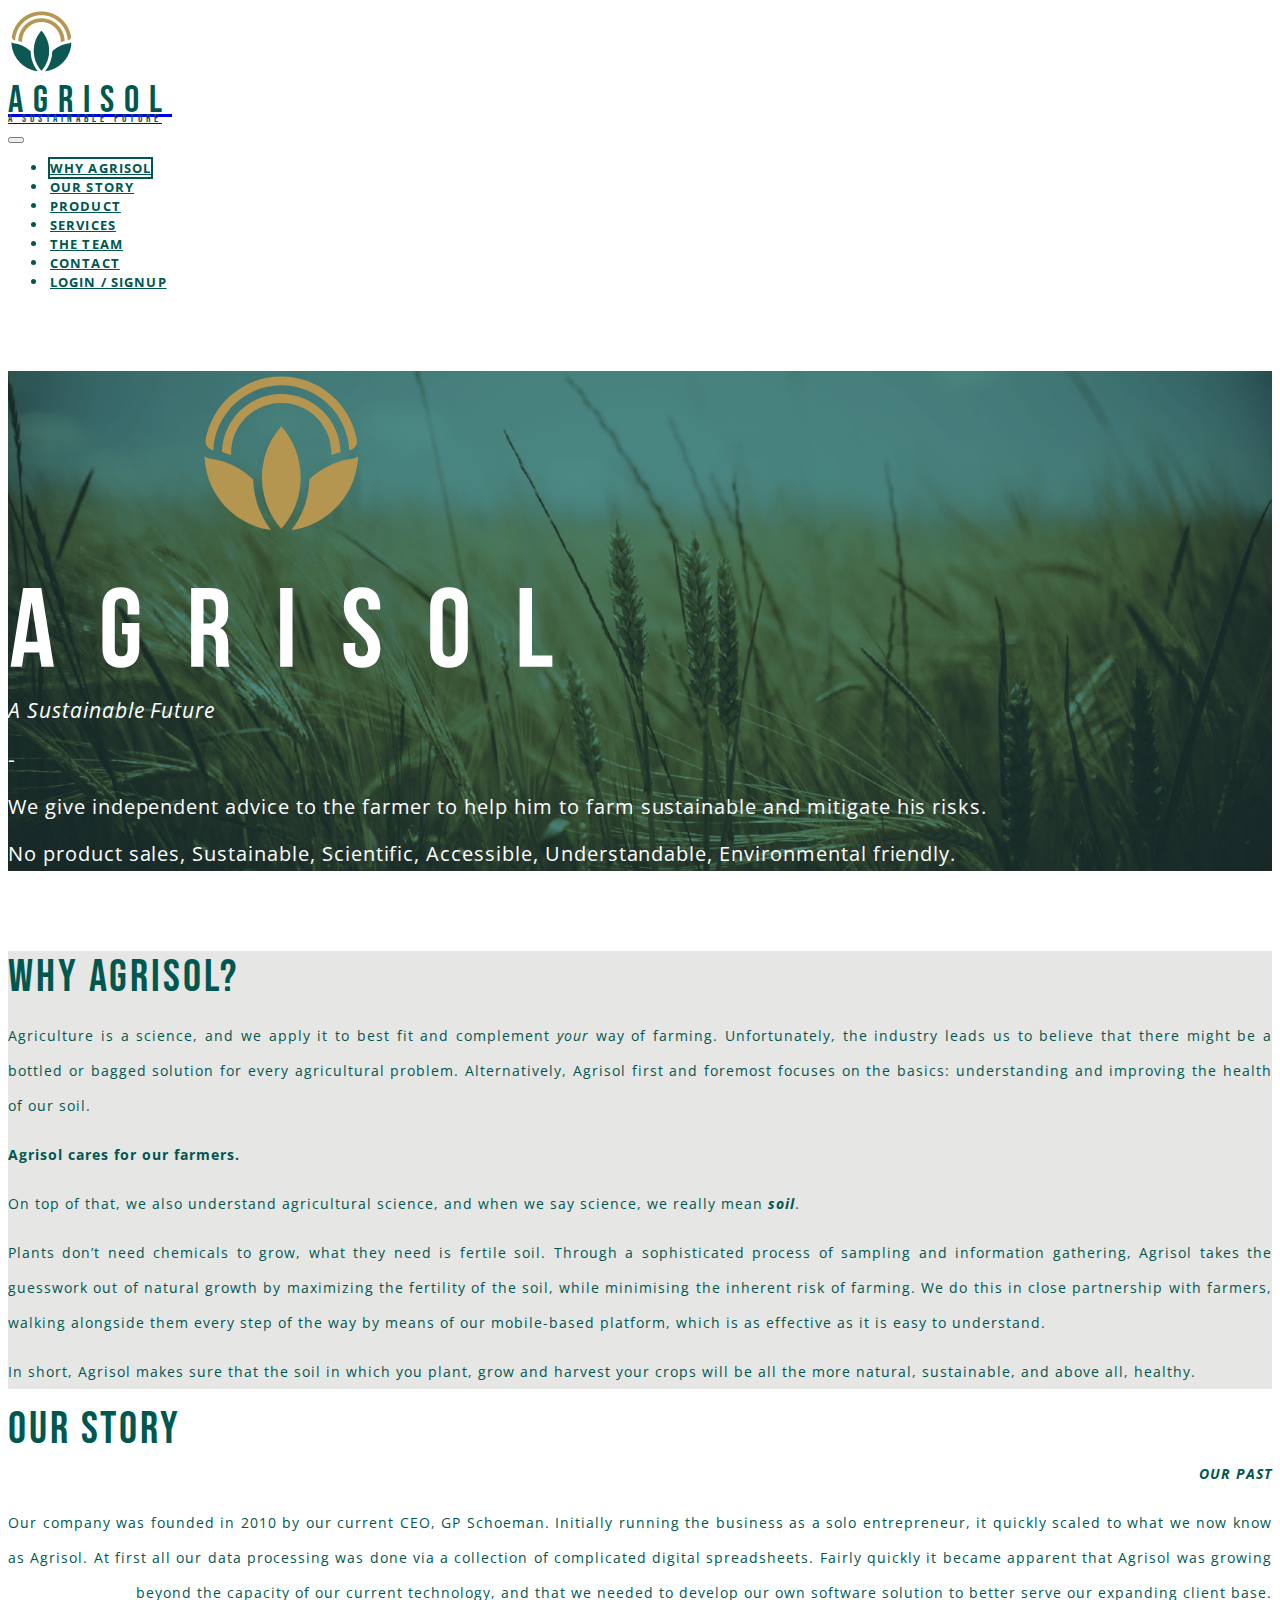
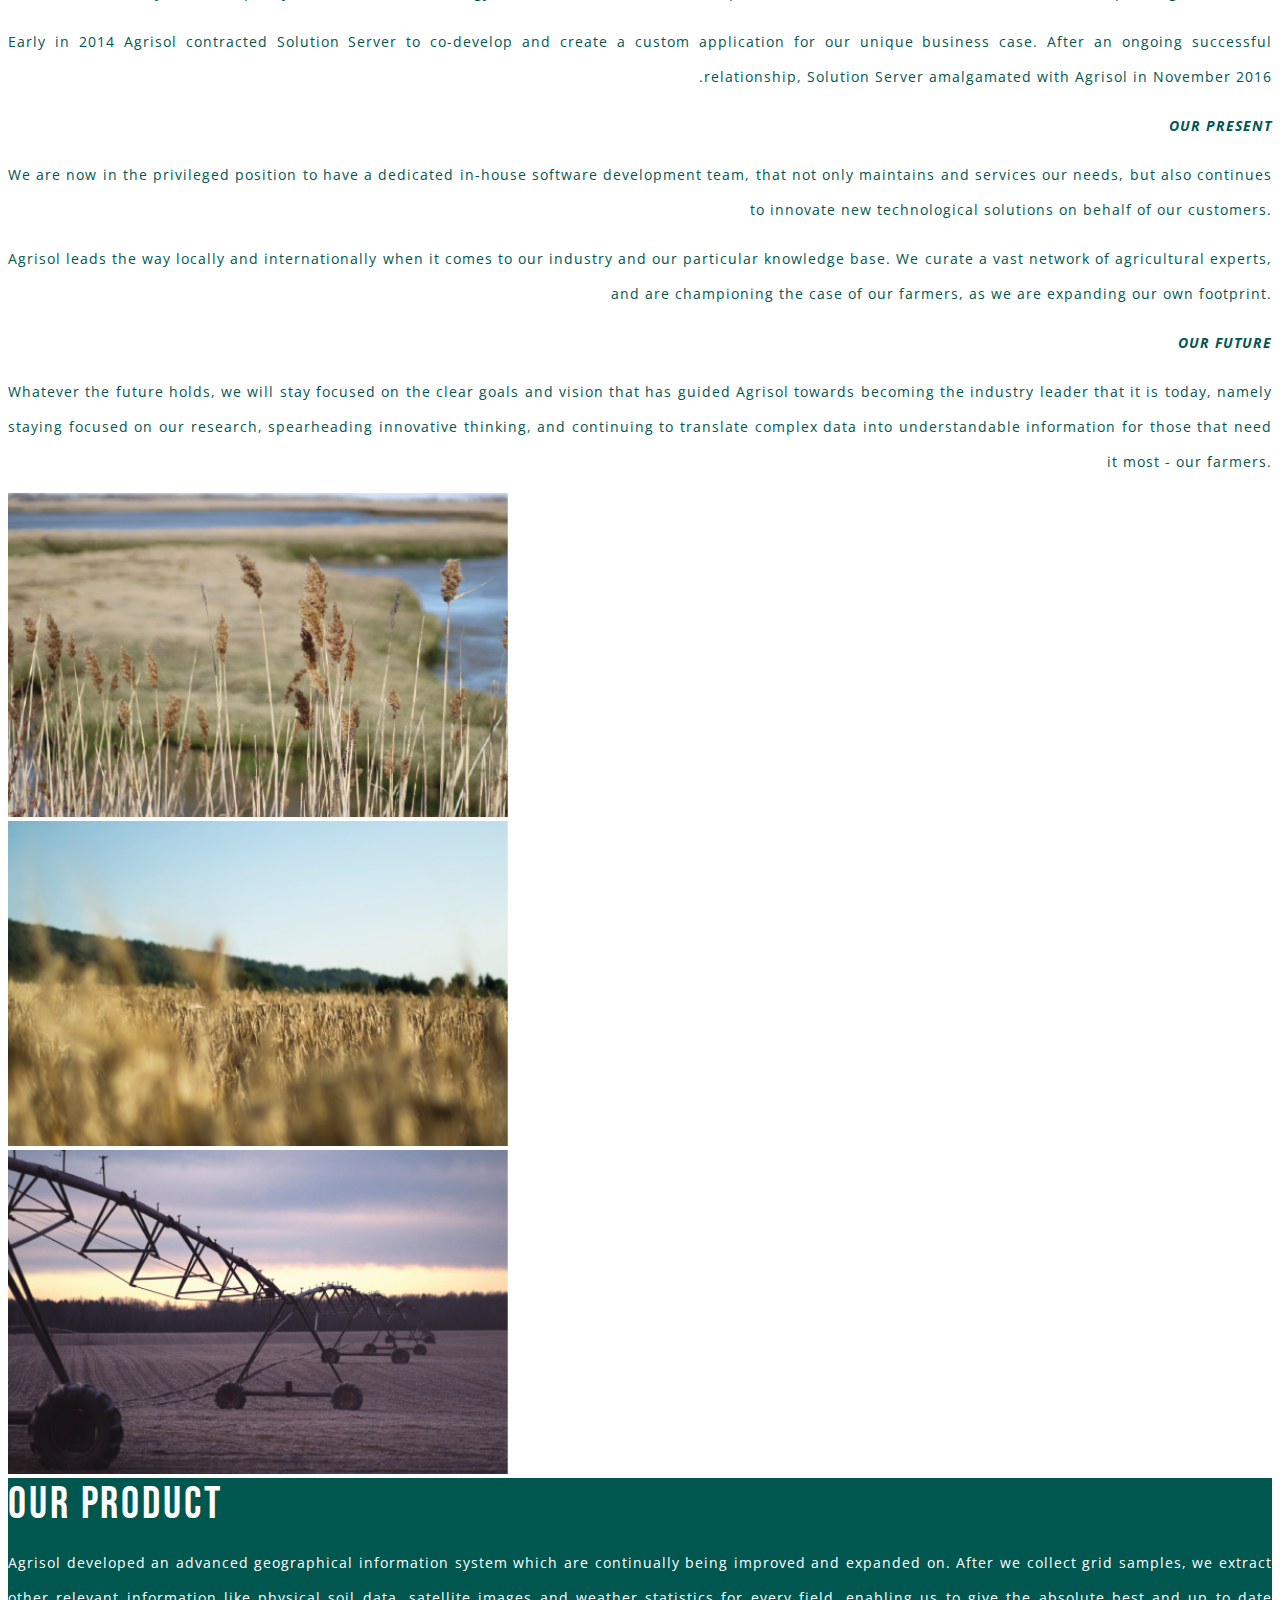
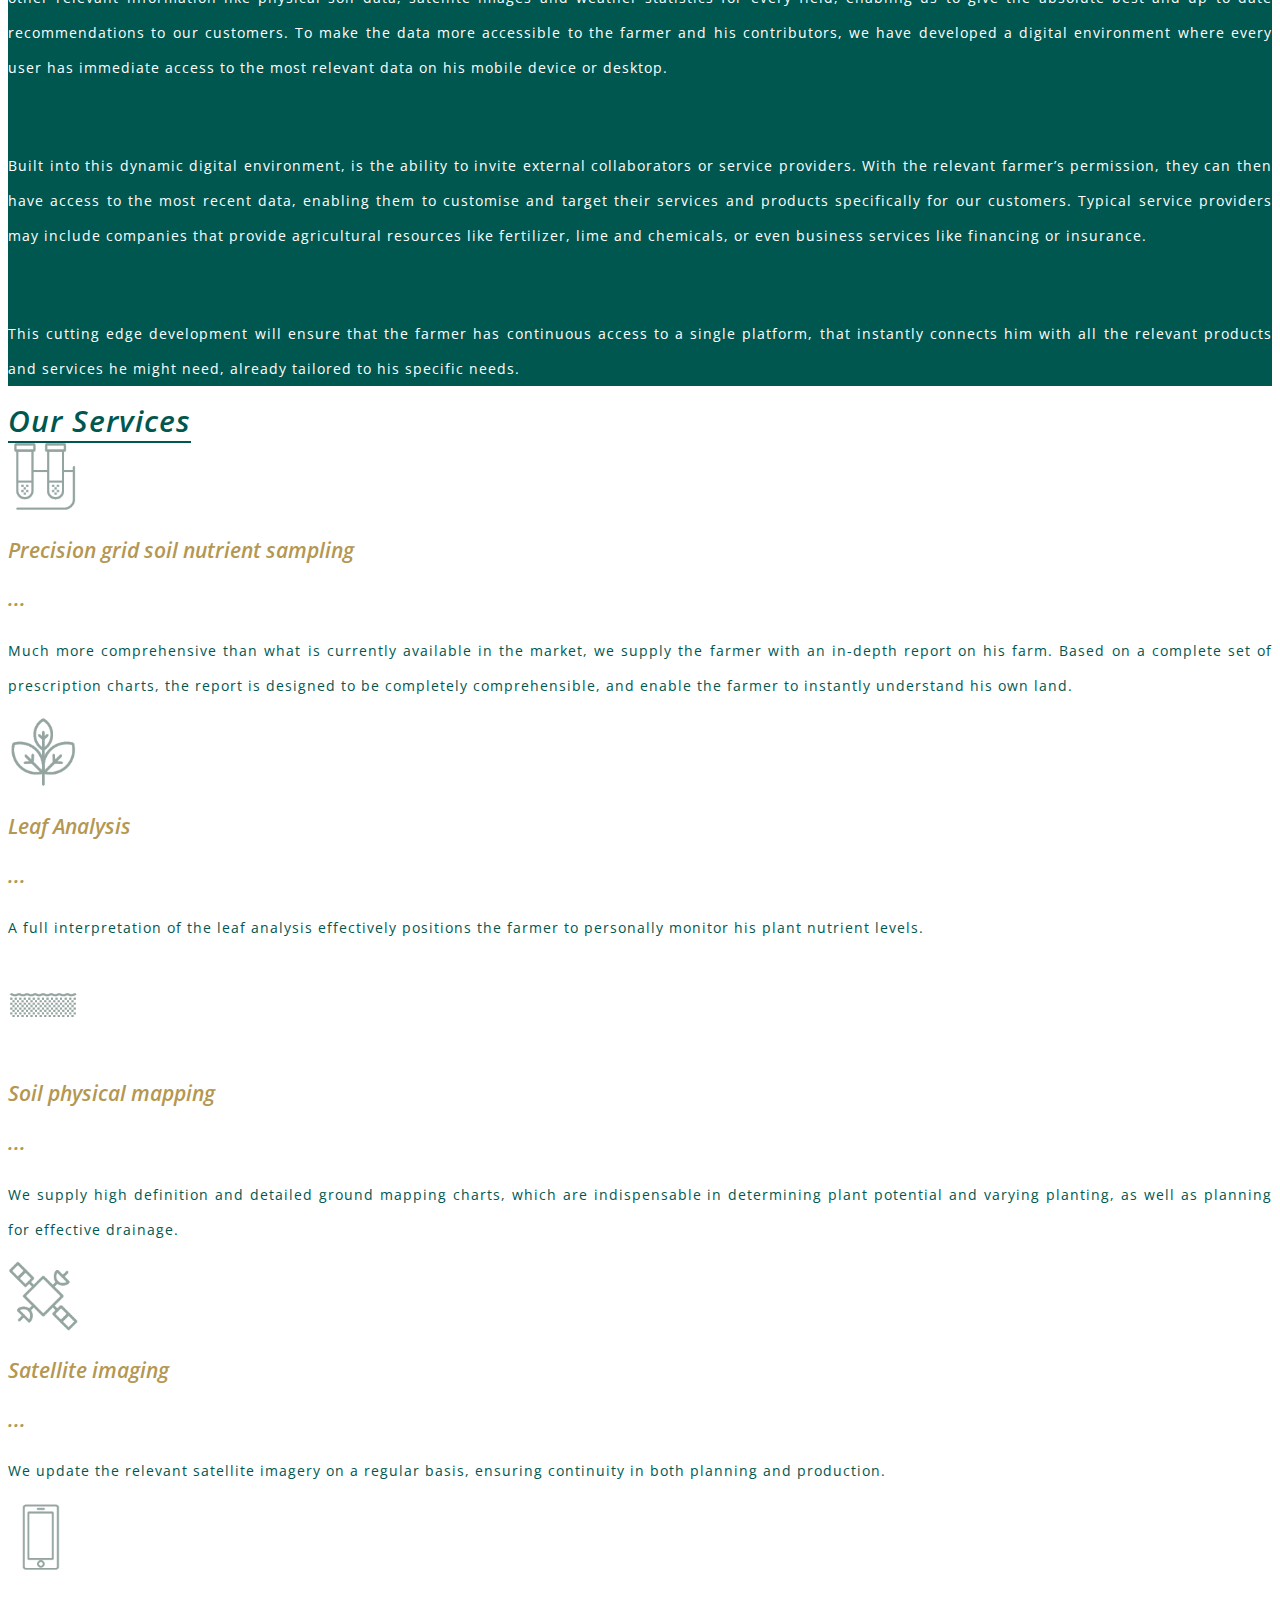
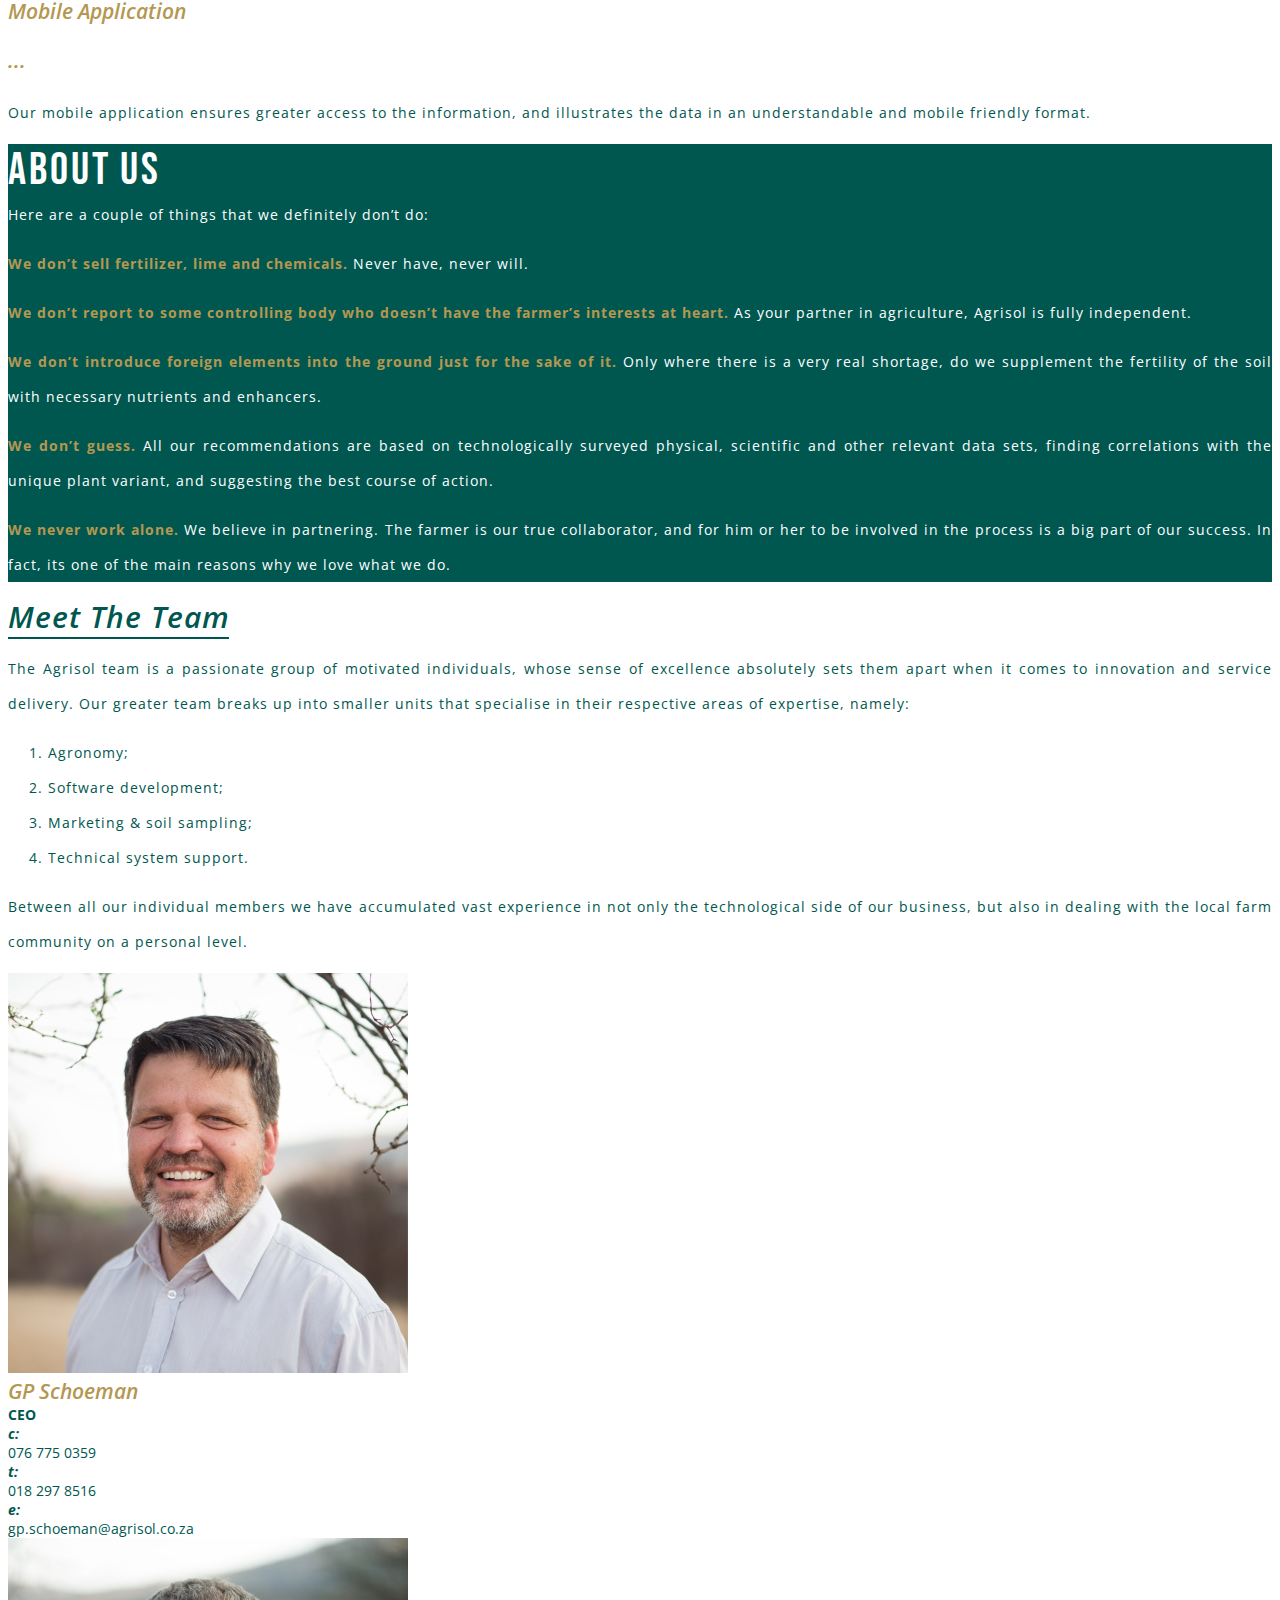
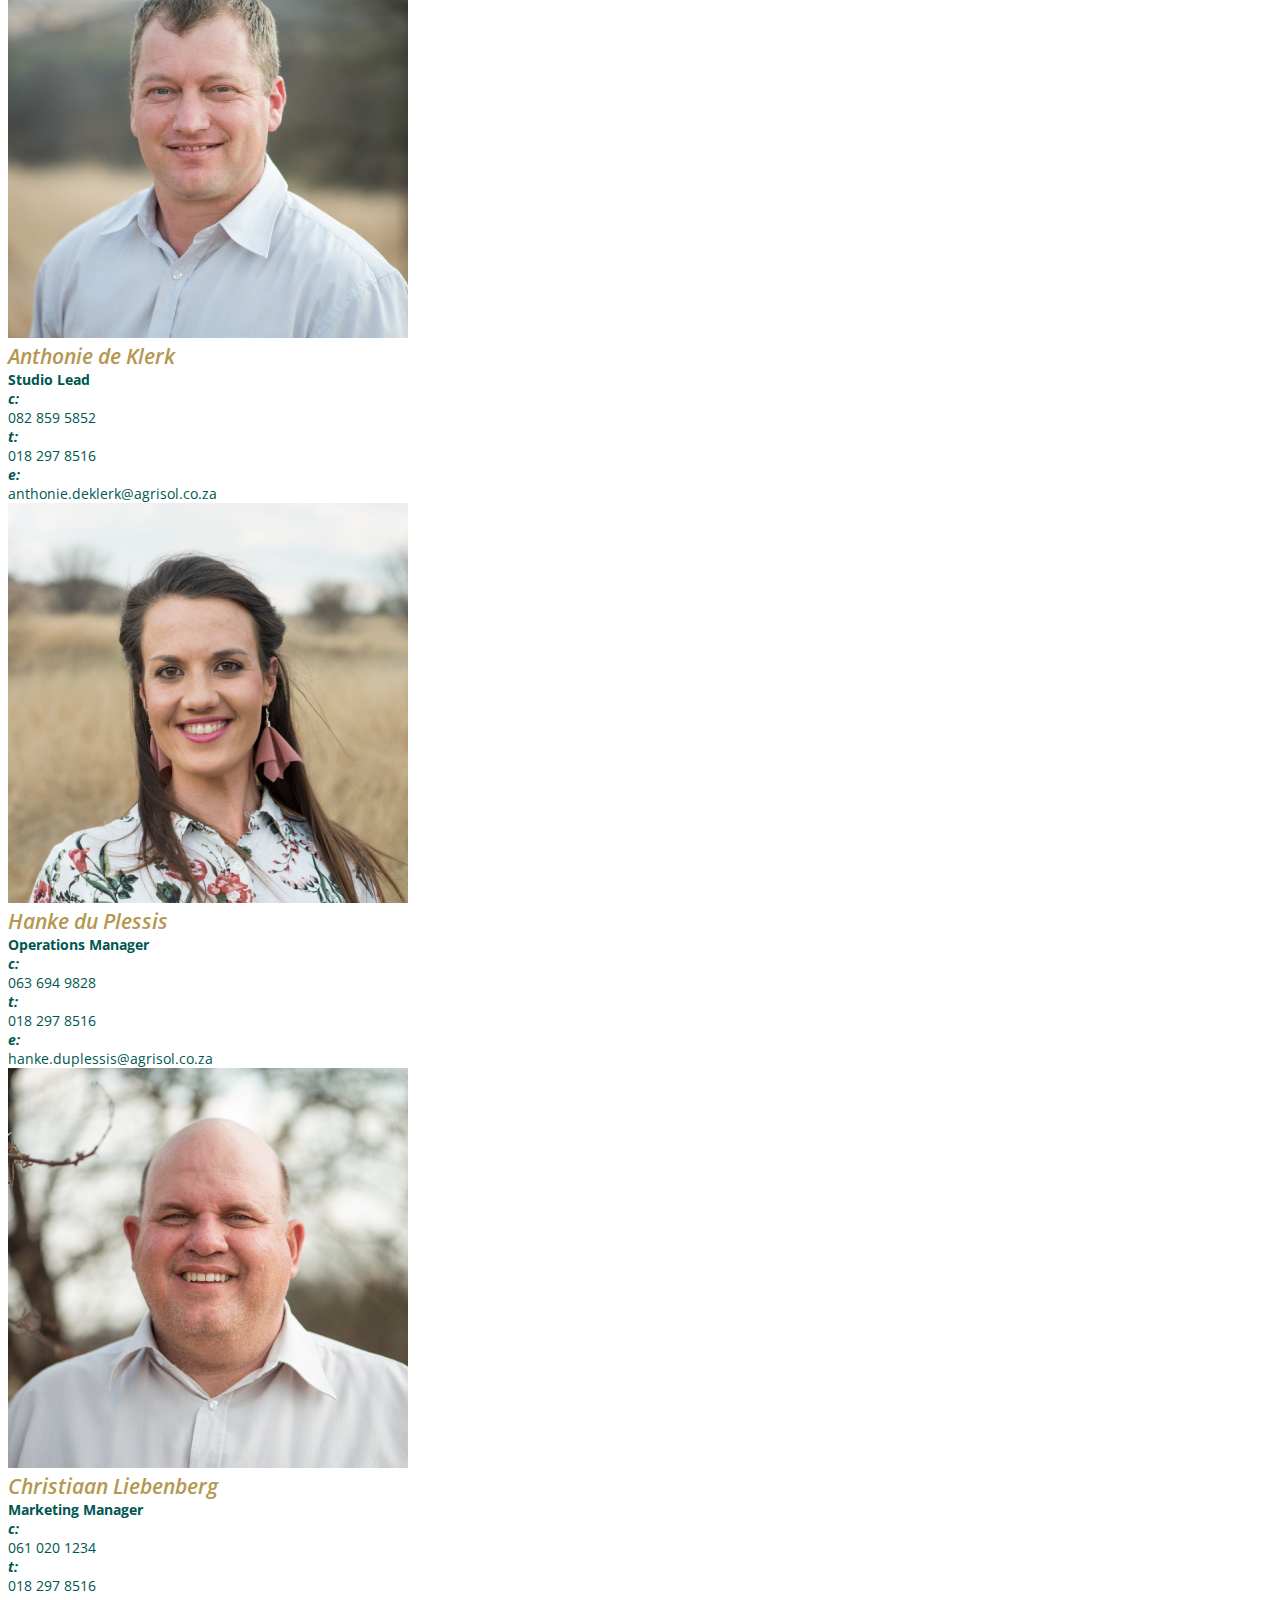
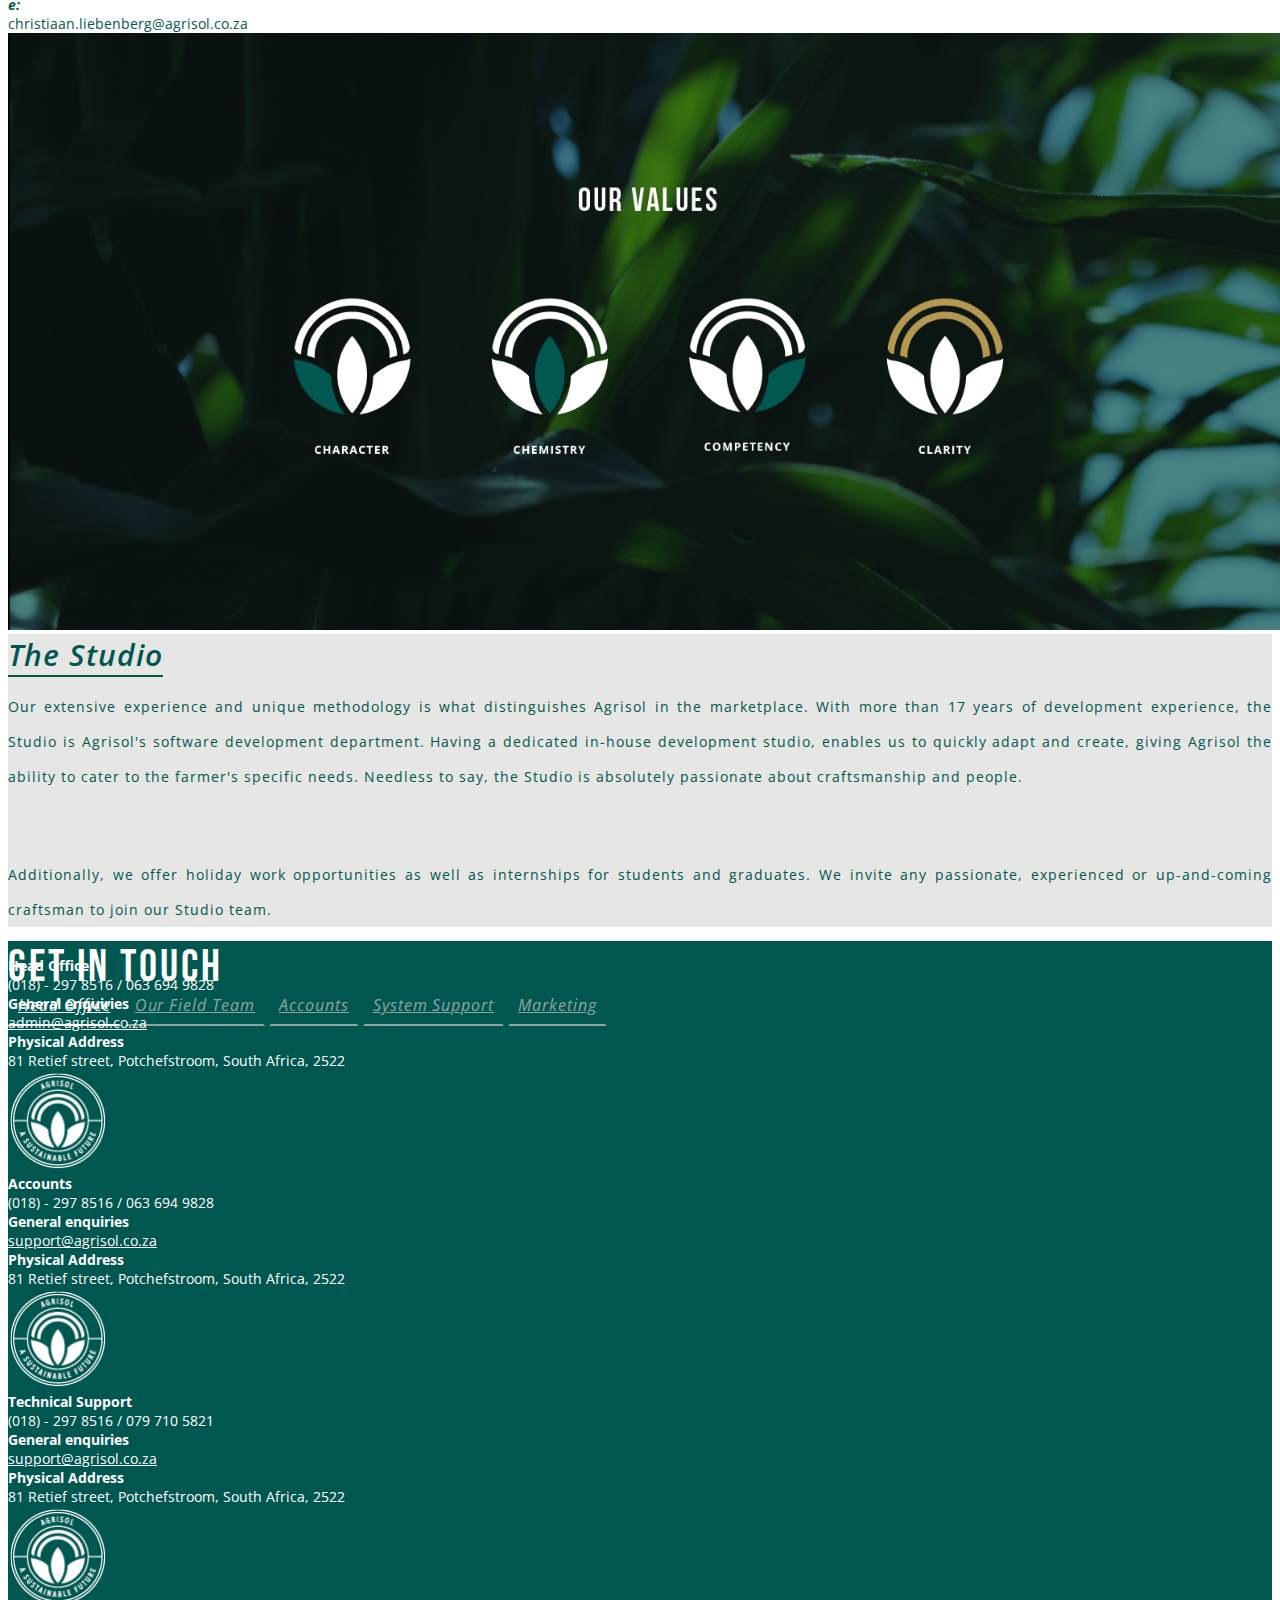
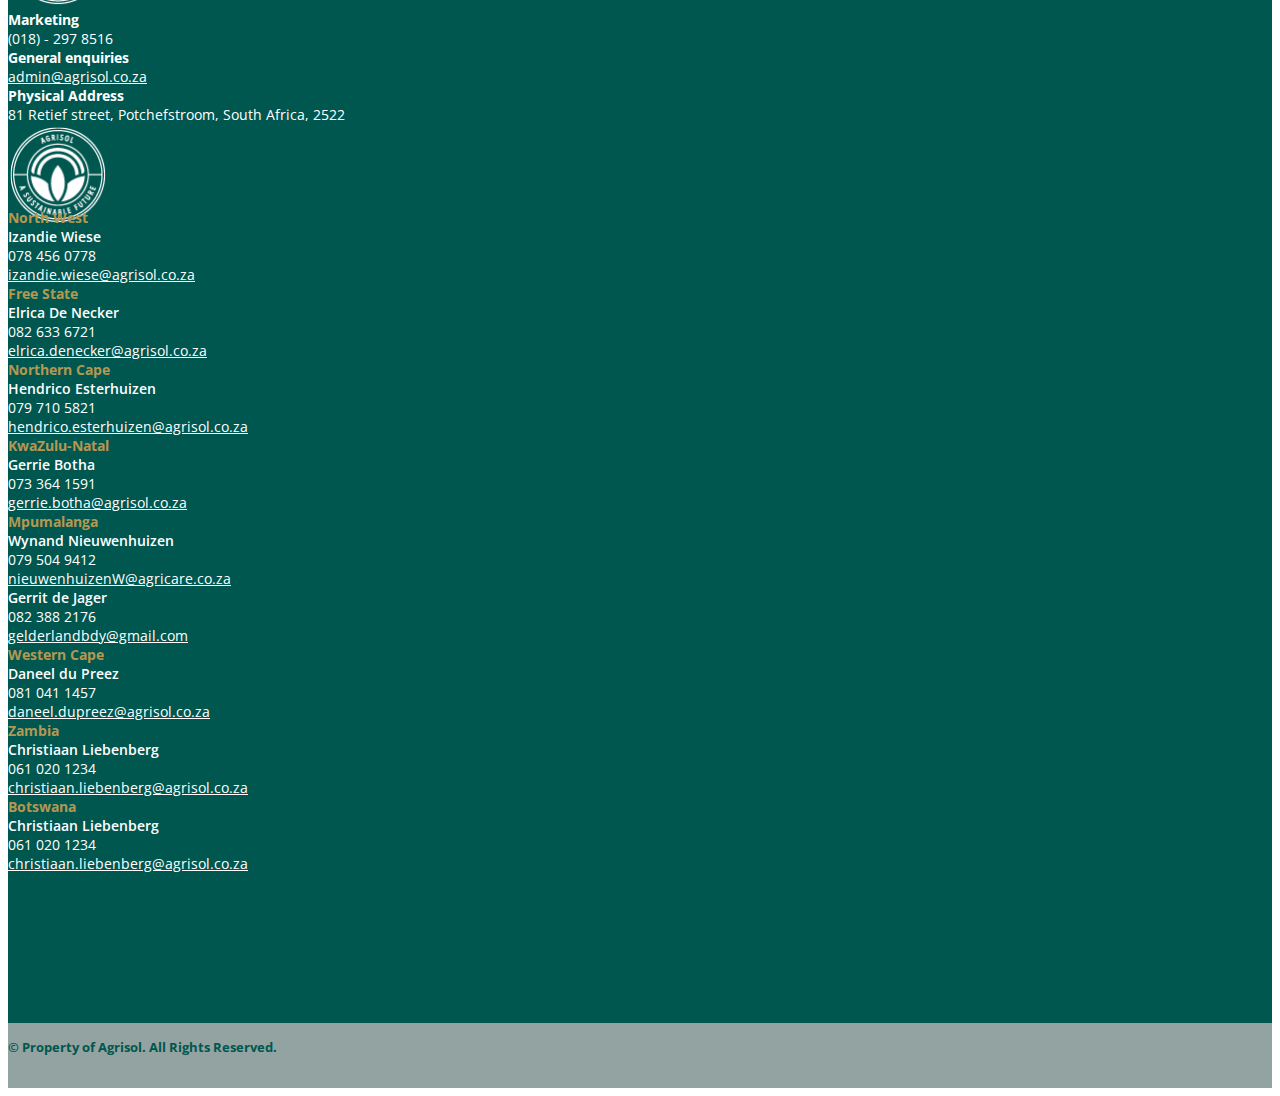
<file: index.html>
﻿<!DOCTYPE html>
<html>
  <!-- <style>
    body, html {
  height: 100%;
  margin: 0;
}
  </style> -->
  <head>
    <!-- Google Tag Manager -->
    <script>(function(w,d,s,l,i){w[l]=w[l]||[];w[l].push({'gtm.start':
      new Date().getTime(),event:'gtm.js'});var f=d.getElementsByTagName(s)[0],
      j=d.createElement(s),dl=l!='dataLayer'?'&l='+l:'';j.async=true;j.src=
      'https://www.googletagmanager.com/gtm.js?id='+i+dl;f.parentNode.insertBefore(j,f);
      })(window,document,'script','dataLayer','GTM-T9VDJ89');</script>
      <!-- End Google Tag Manager -->
    <!-- Global site tag (gtag.js) - Google Analytics
    <script async src="https://www.googletagmanager.com/gtag/js?id=G-TQ77BCMY54"></script>
    <script>
      window.dataLayer = window.dataLayer || [];
      function gtag(){dataLayer.push(arguments);}
      gtag('js', new Date());

      gtag('config', 'G-TQ77BCMY54');
    </script> -->
        
    <meta charset="utf-8">
    <meta name="viewport" content="width=device-width, initial-scale=1, shrink-to-fit=no">
    <meta name="description" content="Agrisol uses the latest technology to correct nutritional imbalances and improve soil health. With tools such as soil analysis, leaf analysis and satellite imaging, we give independent advice to the farmer.">
    <link rel="preload" href="Content/Fonts/BebasNeue-Regular.ttf" as="font" type="font/ttf">
     
    <link rel="preconnect" href="https://fonts.googleapis.com">
    <link rel="preconnect" href="https://fonts.gstatic.com" crossorigin>
    <!-- <link href="https://fonts.googleapis.com/css2?family=Bebas+Neue" rel="stylesheet"> -->
    <!-- <link href="https://fonts.googleapis.com/css2?family=Bebas+Neue&display=block" rel="stylesheet"> -->
    <!-- <link href="https://fonts.googleapis.com/css2?family=Bebas+Neueamily=Open+Sans:ital,wght@0,400;0,600;0,700;1,400;1,600;1,700" rel="stylesheet"> -->
    <link href="https://fonts.googleapis.com/css2?family=Open+Sans:ital,wght@0,400;0,600;0,700;1,400;1,600;1,700&display=block" rel="stylesheet">

    <link rel="icon" type="image/png" href="Content/Images/logo-colored65.png">
    <link rel="stylesheet" type="text/css" href="Content/scss/brand.css">
    <link rel="stylesheet" href="https://cdn.jsdelivr.net/npm/bootstrap@4.6.0/dist/css/bootstrap.min.css" integrity="sha384-B0vP5xmATw1+K9KRQjQERJvTumQW0nPEzvF6L/Z6nronJ3oUOFUFpCjEUQouq2+l" crossorigin="anonymous">
    <link rel="stylesheet" type="text/css" href="Content/scss/base.css">
    <title>Agrisol</title>
  </head>
  <body id="theme"  class="position-relative" data-spy="scroll" data-target="#navbar-example2" data-offset="500">
      <!-- Google Tag Manager (noscript) -->
  <noscript><iframe src="https://www.googletagmanager.com/ns.html?id=GTM-T9VDJ89"
    height="0" width="0" style="display:none;visibility:hidden"></iframe></noscript>
    <!-- End Google Tag Manager (noscript) -->
    <div class="container-fluid">
      <div class="row fixed-top bg-white">
        <div class="offset-xl-1 col-xl-10 col-12">
          
        <nav id="navbar-example2" class="navbar navbar-expand-lg navbar-light"> <!--TODO: all classes necessary? -->
          <a class="navbar-brand" href="#">
            <div class="brandLogo d-flex align-items-end">
              <img src="Content/Images/logo-colored65.png" class="img-fluid" width="66" alt="Agrisol"/>
              <div class="brandText ml-2">
                  <div class="name">AGRISOL</div>
                  <div class="slogan">A SUSTAINABLE FUTURE</div>
              </div>
          </div>
          </a>
          <button class="navbar-toggler" type="button" data-toggle="collapse" data-target="#navbarSupportedContent" aria-controls="navbarSupportedContent" aria-expanded="false" aria-label="Toggle navigation">
            <span class="navbar-toggler-icon"></span>
          </button>
        
          <div class="collapse navbar-collapse" id="navbarSupportedContent">
            <ul class="navbar-nav ml-auto">
              <li class="nav-item">
                <a id="#whyAgrisol" class="nav-link active" href="#whyAgrisol">WHY AGRISOL</a>
              </li>
              <li class="nav-item">
                <a id="#ourStory" class="nav-link" href="#ourStory">OUR STORY</a>
              </li>
              <li class="nav-item">
                <a id="#ourProduct" class="nav-link" href="#ourProduct">PRODUCT</a>
              </li>
              <li class="nav-item">
                <a  id="#ourServices" class="nav-link" href="#ourServices">SERVICES</a>
              </li>
              <li class="nav-item">
                <a  id="#team" class="nav-link" href="#team">THE TEAM</a>
              </li>
              <li class="nav-item">
                <a  id="#contact" class="nav-link" href="#contact">CONTACT</a>
              </li>
              <li class="nav-item">
                <a  id="#login" class="nav-link" href="https://app.agrisol.co.za">LOGIN / SIGNUP</a>
              </li>
            </ul>
            
          </div>
        </nav>

        </div>
      </div>

      <div>
        <div class="fold-1" style="margin-top:80px;">
          <div class="row">
            <div class="col-12 img-container-1 text-center py-5">
              <div class="content" style="margin-top:80px; margin-bottom:80px;">
              <div class="row justify-content-center">
                <div class="col-8 col-lg-6">
                  <img src="Content/Images/website-header-12-2.svg" alt="Agrisol Precision Farming" class="img-fluid" style="max-height:300px;">
                </div>
              </div>
                  <div class="agrisolSlogan py-3">
                    <p class="text-i">A Sustainable Future</p>
                    <p>-</p>
                  <div class="agrisolDescription">
                    <p>We give independent advice to the farmer to help him to farm sustainable and mitigate his risks.</p>
                    <p>No product sales, Sustainable, Scientific, Accessible, Understandable, Environmental friendly.</p>
                  </div>
                </div>
              </div>
            </div>
          </div>
        </div>
        <div id="whyAgrisol" class="fold-2 bookmark">
          <div class="row agr-bg-grey">
            <div class="col-12 offset-sm-1 col-sm-10 col-xl-4 py-3 py-sm-5">
              <div class="fold-heading pb-1 pb-sm-5">WHY AGRISOL?</div>
                <div class="rowText">
                  <p>Agriculture is a science, and we apply it to best fit and complement <span class="text-i">your</span> way of farming. Unfortunately, the industry leads us to believe that there might be a bottled or bagged solution for every agricultural problem. Alternatively, Agrisol first and foremost focuses on the basics: understanding and improving the health of our soil.</p>
                  <p style="font-weight:700">Agrisol cares for our farmers.</p>
                  <p>On top of that, we also understand agricultural science, and when we say science, we really mean <span class="text-i" style="font-weight:700">soil</span>.</p>
                  <p>Plants don’t need chemicals to grow, what they need is fertile soil. Through a sophisticated process of sampling and information gathering, Agrisol takes the guesswork out of natural growth by maximizing the fertility of the soil, while minimising the inherent risk of farming. We do this in close partnership with farmers, walking alongside them every step of the way by means of our mobile-based platform, which is as effective as it is easy to understand.</p>
                  <p>In short, Agrisol makes sure that the soil in which you plant, grow and harvest your crops will be all the more natural, sustainable, and above all, healthy.</p>
                </div>
            </div>
            <div class="offset-1 col-6 img-container-2 d-none d-xl-block"></div>
          </div>
        </div>
        <div id="ourStory" class="fold-3 bookmark">
          <div class="row">
            <div class="col-12 offset-sm-1 col-sm-10 py-3 py-sm-5">
              <div class="fold-heading  pb-1 pb-sm-5 text-right">OUR STORY</div>
              <div class="rowHeading">OUR PAST</div>
              <div class="rowText rtl">
                  <p>
                      Our company was founded in 2010 by our current CEO, GP Schoeman. Initially running the
                      business as a solo entrepreneur, it quickly scaled to what we now know as Agrisol. At first all our
                      data processing was done via a collection of complicated digital spreadsheets. Fairly quickly it
                      became apparent that Agrisol was growing beyond the capacity of our current technology, and
                      that we needed to develop our own software solution to better serve our expanding client base.&lrm;</p>
                  <p>
                      Early in 2014 Agrisol contracted Solution Server to co-develop and create a custom application for our unique business case. After an ongoing successful relationship, Solution Server amalgamated with Agrisol in November 2016<span class="float-right">.</span></p>
              </div>
              <div class="rowHeading mt-5">OUR PRESENT</div>
              <div class="rowText rtl">
                  <p>
                      We are now in the privileged position to have a dedicated in-house software development team,
                      that not only maintains and services our needs, but also continues to innovate new technological
                      solutions on behalf of our customers.&lrm;</p>
                  <p>
                      Agrisol leads the way locally and internationally when it comes to our industry and our particular knowledge base. We curate a vast network of agricultural experts, and are championing the case of our farmers, as we are expanding our own footprint.&lrm;
                  </p>
              </div>  
              <div class="rowHeading mt-5">OUR FUTURE</div>
              <div class="rowText rtl">
                  <p>
                          Whatever the future holds, we will stay focused on the clear goals and vision that has guided
                          Agrisol towards becoming the industry leader that it is today, namely staying focused on our
                          research, spearheading innovative thinking, and continuing to translate complex data into
                          understandable information for those that need it most - our farmers.&lrm;
                  </p>
              </div>
            </div>
          </div>
          <div class="row mb-3">
            <div class="col-4">
              <img src="Content/Images/1.png" alt="grain yields" class="img-fluid" width="500">
            </div>
            <div class="col-4">
              <img src="Content/Images/20.png" alt="wheat yields" class="img-fluid" width="500">
            </div>
            <div class="col-4">
              <img src="Content/Images/8.png" alt="irrigation" class="img-fluid" width="500">
            </div>
          </div>
        </div>
        
        <div id="ourProduct" class="fold-4 bookmark">
          <div class="row agr-bg-primary">
            <div class="col-12 offset-sm-1 col-sm-10 py-3 py-sm-5">
              <div class="fold-heading pb-1 pb-sm-5 text-wh">OUR PRODUCT</div>
              <div class="rowText text-wh">
                <p>
                  Agrisol developed an advanced geographical information system which are continually being
                  improved and expanded on. After we collect grid samples, we extract other relevant information
                  like physical soil data, satellite images and weather statistics for every field, enabling us to give
                  the absolute best and up to date recommendations to our customers. To make the data more
                  accessible to the farmer and his contributors, we have developed a digital environment where
                  every user has immediate access to the most relevant data on his mobile device or desktop.
              </p>
              <br />
              <p>
                  Built into this dynamic digital environment, is the ability to invite external collaborators or service
                  providers. With the relevant farmer’s permission, they can then have access to the most recent
                  data, enabling them to customise and target their services and products specifically for our
                  customers. Typical service providers may include companies that provide agricultural resources
                  like fertilizer, lime and chemicals, or even business services like financing or insurance.
              </p>
              <br />
              <p>
                  This cutting edge development will ensure that the farmer has continuous access to a single
                  platform, that instantly connects him with all the relevant products and services he might need,
                  already tailored to his specific needs.
              </p>
            </div>
        
        
            </div>
        
          </div>
        </div>
        <div id="ourServices" class="fold-5 bookmark">
          <div class="row">
            <div class="col-12 offset-sm-1 col-sm-10 py-3 py-lg-5">
              <div class="fold-heading-2 text-center">
                <span class="text-u">Our Services</span>
              </div>
              <div class="row row-cols-1 row-cols-md-2 row-cols-lg-4">
                <div class="col text-center mt-5 mt-md-3 mt-lg-5">
                  <div class="row justify-content-center">
                    <div class="col-2 col-md-3 col-lg-8">
                        <img src="Content/Images/sampling.png" alt="Precision grid soil nutrient sampling" width="70" class="img-fluid">
                    </div>
                  </div>
                  <div class="text-gld text-sbi font-size-md text-center mt-2 mt-xl-4">
                    <p class="mb-1 mb-lg-3">
                    Precision grid soil nutrient sampling
                    </p>
                    <p class="mb-1 mb-lg-3">...</p>
                  </div>
                  <p class="rowText text-center">Much more comprehensive than what is currently available in the market, we supply the farmer with an in-depth report on his farm. Based on a complete set of prescription charts, the report is designed to be completely comprehensible, and enable the farmer to instantly understand his own land.</p>
                </div>
                <div class="col text-center  mt-1 mt-lg-5">
                  <div class="row justify-content-center">
                    <div class="col-2 col-md-3 col-lg-8">
                      <img src="Content/Images/leaf.png" alt="leaf analysis" width="70" class="img-fluid">
                    </div>
                  </div>
                  <div class="text-gld text-sbi font-size-md text-center mt-2 mt-xl-4">
                    <p class="mb-1 mb-lg-3">
                    Leaf Analysis
                    </p>
                    <p class="mb-1 mb-lg-3">...</p>
                  </div>
                  <p class="rowText text-center">A full interpretation of the leaf analysis effectively positions
                    the farmer to personally monitor his plant nutrient levels.</p>
                </div>
                <div class="col text-center  mt-1 mt-lg-5">
                  <div class="row justify-content-center">
                    <div class="col-2 col-md-3 col-lg-8">
                      <div style="height:70px; padding-top:30px;">
                        <img src="Content/Images/soil.png" width="70" alt="Soil physical mapping" class="img-fluid"> <!--TODO: ask for new img with correct y-padding-->
                      </div>
                    </div>
                  </div>
                  <div class="text-gld text-sbi font-size-md text-center mt-2 mt-xl-4">
                    <p class="mb-1 mb-lg-3">
                    Soil physical mapping
                    </p>
                    <p class="mb-1 mb-lg-3">...</p>
                  </div>
                  <p class="rowText text-center">We supply high definition and detailed ground mapping charts,
                    which are indispensable in determining plant potential and varying planting, as well as planning for
                    effective drainage.</p>
                </div>
                <div class="col text-center  mt-1 mt-lg-5">
                  <div class="row justify-content-center">
                    <div class="col-2 col-md-3 col-lg-8">
                      <img src="Content/Images/satellite.png" width="70" class="img-fluid" alt="Satellite imaging">
                    </div>
                  </div>
                  <div class="text-gld text-sbi font-size-md text-center mt-2 mt-xl-4">
                    <p class="mb-1 mb-lg-3">
                    Satellite imaging
                    </p>
                    <p class="mb-1 mb-lg-3">...</p>
                  </div>
                  <p class="rowText text-center">We update the relevant satellite imagery
                    on a regular basis, ensuring continuity in both planning and production.</p>
                </div>
                <div class="col text-center  mt-1 mt-lg-5">
                  <div class="row justify-content-center">
                    <div class="col-2 col-md-3 col-lg-8">
                      <img src="Content/Images/mobile.png" width="70" class="img-fluid" alt="mobile app">
                    </div>
                  </div>
                  <div class="text-gld text-sbi font-size-md text-center mt-2 mt-xl-4">
                    <p class="mb-1 mb-lg-3">
                    Mobile Application
                  </p>
                  <p class="mb-1 mb-lg-3">...</p>
                  </div>
                  <p class="rowText text-center">Our mobile application ensures greater access
                    to the information, and illustrates the data in an understandable and mobile friendly format.</p>
                </div>
              </div>
            </div>
          </div>
        </div>
        <div class="fold-6 bookmark">
          <div class="row agr-bg-primary">
            <div class="col-12 offset-sm-1 col-sm-10 py-3 py-sm-5">
              <div class="fold-heading pb-1 pb-sm-5 text-wh">ABOUT US</div>
              <div class="rowText text-wh">
                <div>
                  Here are a couple of things that we definitely don’t do:
                  <p class="mb-3">
                      <span class="text-gld text-b">We don’t sell fertilizer, lime and chemicals.</span> Never have, never will.
                  </p>
                  <p class="mb-3">
                      <span class="text-gld text-b">We don’t report to some controlling body who doesn’t have the farmer’s interests at heart.</span>
                      As your partner in agriculture, Agrisol is fully independent.
                  </p>
                  <p class="mb-3">
                      <span class="text-gld text-b">We don’t introduce foreign elements into the ground just for the sake of it.</span> Only where
                      there is a very real shortage, do we supplement the fertility of the soil with necessary nutrients
                      and enhancers.
                  </p>
                  <p class="mb-3">
                      <span class="text-gld text-b">We don’t guess.</span> All our recommendations are based on technologically surveyed physical,
                      scientific and other relevant data sets, finding correlations with the unique plant variant, and
                      suggesting the best course of action.
                  </p>
                  <p class="mb-3">
                      <span class="text-gld text-b">We never work alone.</span> We believe in partnering. The farmer is our true collaborator, and for
                      him or her to be involved in the process is a big part of our success. In fact, its one of the main
                      reasons why we love what we do.
                  </p>
                </div>
              </div>
            </div>
          </div>
        </div>
        <div id="team" class="fold-7 bookmark">
          <div class="row">
            <div class="col-12 offset-sm-1 col-sm-10 py-3 py-sm-5">
              <div class="fold-heading-2 pb-1 pb-sm-5">
                <span class="text-u">Meet The Team</span>
              </div>
              <div class="rowText">
                <p>
                  The Agrisol team is a passionate group of motivated individuals, whose sense of excellence
                  absolutely sets them apart when it comes to innovation and service delivery. Our greater team
                  breaks up into smaller units that specialise in their respective areas of expertise, namely:
              </p>
              <div class="mt-4">
                  <ol class="hidden-xs">
                      <li>Agronomy;</li>
                      <li>Software development;</li>
                      <li>Marketing & soil sampling;</li>
                      <li>Technical system support.</li>
                  </ol>
              </div>
              <p class="mt-4">
                  Between all our individual members we have accumulated vast experience in not only the
                  technological side of our business, but also in dealing with the local farm community on a
                  personal level.
              </p>
            </div>
            <div class="row">
              <div class="col-md-3 col-sm-6 col-12 pb-3">
                <div class="">
                    <div class="row justify-content-center">
                      <div class="col-6 col-sm-12">
                        <img src="Content/Images/GP_400.jpg" class="img-fluid" alt="GP Schoeman" />
                      </div>
                    </div>
                    <div class="" >
                        <div class="text-gld text-sbi font-size-md mt-4">GP Schoeman</div>
                        <div class="text-b mt-4">CEO</div>
                        <div class="row mt-4">
                            <div class="col-1 col-sm-2 text-bi">c: </div>
                            <div class="col-8 col-sm-10">
                              <span>076 775 0359</span>
                            </div>
                        </div>
                        <div class="row mt-4">
                            <div class="col-1 col-sm-2 text-bi">t: </div>
                            <div class="col-8 col-sm-10">018 297 8516</div>
                        </div>
                        <div class="row mt-4">
                            <div class="col-1 col-sm-2 text-bi">e: </div>
                            <div class="col-8 col-sm-10">gp.schoeman@agrisol.co.za</div>
                        </div>
                    </div>
                </div>
              </div>
        
              <div class="col-md-3 col-sm-6 col-12 pb-3">
                <div class="">
                    <div class="row justify-content-center">
                      <div class="col-sm-12 col-6">
                        <img src="Content/Images/Anthonie_400.jpg" class="img-fluid" alt="Anthonie de Klerk" />
                      </div>
                    </div>
                    <div class="" >
                        <div class="text-gld text-sbi font-size-md mt-4">Anthonie de Klerk</div>
                        <div class="text-b mt-4">Studio Lead</div>
                        <div class="row mt-4">
                            <div class="col-1 col-sm-2 text-bi">c: </div>
                            <div class="col-8 col-sm-10">
                              <span>082 859 5852</span>
                            </div>
                        </div>
                        <div class="row mt-4">
                            <div class="col-1 col-sm-2 text-bi">t: </div>
                            <div class="col-8 col-sm-10">018 297 8516</div>
                        </div>
                        <div class="row mt-4">
                            <div class="col-1 col-sm-2 text-bi">e: </div>
                            <div class="col-8 col-sm-10">anthonie.deklerk@agrisol.co.za</div>
                        </div>
                    </div>
                </div>
              </div>
              <div class="col-md-3 col-sm-6 col-12 pb-3">
                <div class="">
                    <div class="row justify-content-center">
                      <div class="col-sm-12 col-6">
                        <img src="Content/Images/Hanke_400.jpg" class="img-fluid" alt="Hanke du Plessis"/>
                      </div>
                    </div>
                    <div class="" >
                        <div class="text-gld text-sbi font-size-md mt-4">Hanke du Plessis</div>
                        <div class="text-b mt-4">Operations Manager</div>
                        <div class="row mt-4">
                            <div class="col-1 col-sm-2 text-bi">c: </div>
                            <div class="col-8 col-sm-10">
                              <span>063 694 9828</span>
                            </div>
                        </div>
                        <div class="row mt-4">
                            <div class="col-1 col-sm-2 text-bi">t: </div>
                            <div class="col-8 col-sm-10">018 297 8516</div>
                        </div>
                        <div class="row mt-4">
                            <div class="col-1 col-sm-2 text-bi">e: </div>
                            <div class="col-8 col-sm-10">hanke.duplessis@agrisol.co.za</div>
                        </div>
                    </div>
                  </div>
                </div>
                <div class="col-md-3 col-sm-6 col-12 pb-3">
                  <div class="">
                      <div class="row justify-content-center">
                        <div class="col-sm-12 col-6">
                          <img src="Content/Images/Christiaan_400.jpg" class="img-fluid" alt="Christiaan Liebenberg" />
                        </div>
                      </div>
                      <div class="" >
                          <div class="text-gld text-sbi font-size-md mt-4">Christiaan Liebenberg</div>
                          <div class="text-b mt-4">Marketing Manager</div>
                          <div class="row mt-4">
                              <div class="col-1 col-sm-2 text-bi">c: </div>
                              <div class="col-8 col-sm-10">
                                <span>061 020 1234</span>
                              </div>
                          </div>
                          <div class="row mt-4">
                              <div class="col-1 col-sm-2 text-bi">t: </div>
                              <div class="col-8 col-sm-10">018 297 8516</div>
                          </div>
                          <div class="row mt-4">
                              <div class="col-1 col-sm-2 text-bi">e: </div>
                              <div class="col-8 col-sm-10">christiaan.liebenberg@agrisol.co.za</div>
                          </div>
                      </div>
                    </div>
                  </div>
              </div>
            </div>
          </div>
        </div>
        <div class="fold-8 bookmark">
            <div class="row">
                <img class="img-fluid" src="Content/Images/values-icons.png" style="width:100vw">
            </div>
        </div>
        <div class="fold-9 bookmark">
          <div class="row agr-bg-grey">
            <div class="col-xl-6 img-container-9 d-none d-xl-block"></div>
            <div class="block-r offset-xl-1 col-xl-4 offset-sm-1 col-sm-10 py-3 py-sm-5">
              <div class="fold-heading-2 pb-1 pb-sm-5">
                <span class="text-u">The Studio</span>
              </div>
              <div class="rowText">
                <p>
                  Our extensive experience and unique methodology is what distinguishes Agrisol in the
                  marketplace. With more than 17 years of development experience, the Studio is Agrisol's software
                  development department. Having a dedicated in-house development studio, enables us to quickly
                  adapt and create, giving Agrisol the ability to cater to the farmer's specific needs. Needless to say,
                  the Studio is absolutely passionate about craftsmanship and people.
                </p>
                <br />
                <p>
                  Additionally, we offer holiday work opportunities as well as internships for students and
                  graduates. We invite any passionate, experienced or up-and-coming craftsman to join our Studio
                  team.
                </p>
              </div>
            </div>
          </div>
        </div>
        <div id="contact" class="fold-10 bookmark">
          <div class="row agr-bg-primary pt-3" style="padding-bottom:150px">
            <div class="col offset-xl-1 col-xl-11">
              <div class="row">
                <div class="col">
                  <div class="fold-heading pb-1 pb-sm-3 text-wh">GET IN TOUCH</div>
                </div>
                <!-- <div class="col-3 col-lg-1">
                  <img src="Content/Images/stamp-logo.png" width="100" class="img-fluid">
                </div> -->
              </div>
              <div class="row pb-5">
                  <div class="col-5 col-sm-6 col-md-3">
                    <div class="nav flex-column nav-pills" id="contact-tabs" role="tablist" aria-orientation="vertical">
                      <a class="nav-link active" id="headOffice-tab" data-toggle="pill" href="#headOffice" role="tab" aria-controls="headOffice" aria-selected="true">Head Office</a>
                      <a class="nav-link" id="ourFieldTeam-tab" data-toggle="pill" href="#ourFieldTeam" role="tab" aria-controls="ourFieldTeam" aria-selected="false">Our Field Team</a>
                      <a class="nav-link" id="accounts-tab" data-toggle="pill" href="#accounts" role="tab" aria-controls="accounts" aria-selected="false">Accounts</a>
                      <a class="nav-link" id="syssupport-tab" data-toggle="pill" href="#syssupport" role="tab" aria-controls="syssupport" aria-selected="false">System Support</a>
                      <a class="nav-link" id="marketing-tab" data-toggle="pill" href="#marketing" role="tab" aria-controls="marketing" aria-selected="false">Marketing</a>
                      
                    </div>
                  </div>
                  <div class="col-6 col-md-9 text-wh" style="margin-top: -60px;">
                    <div class="tab-content" id="tabContent">
                      <div class="tab-pane fade pl-5 show active" id="headOffice" role="tabpanel" aria-labelledby="headOffice-tab">
                        <!--HEAD OFFICE-->
                        <div class="row">
                          <div class="col-9">
                            <div class="text-b mb-2 mb-sm-4">Head Office</div>
                            <div>(018) - 297 8516 / 063 694 9828</div>
                            <div class="text-b  mt-4 mt-sm-5 mb-2 mb-sm-4">General enquiries</div>
                            <div>
                                <a class="text-wh" href="mailto:admin@agrisol.co.za">admin@agrisol.co.za</a>
                            </div>
                            <div class="text-b  mt-4 mt-sm-5  mb-2 mb-sm-4">Physical Address</div>
                            <div>81 Retief street, Potchefstroom, South Africa, 2522</div>
                          </div>
                          <div class="col-auto">
                            <img src="Content/Images/stamp-logo.png" alt="Agrisol" width="100" class="img-fluid">
                          </div>
                        </div>
                      </div>
                      <!--ACCOUNTS-->
                      <div class="tab-pane fade pl-5" id="accounts" role="tabpanel" aria-labelledby="accounts-tab">
                        <div class="row">
                          <div class="col-9">
                            <div class="text-b mb-2 mb-sm-4">Accounts</div>
                            <div>(018) - 297 8516 / 063 694 9828</div>
                            <div class="text-b  mt-4 mt-sm-5  mb-2 mb-sm-4">General enquiries</div>
                            <div>
                                <a class="text-wh" href="mailto:support@agrisol.co.za">support@agrisol.co.za</a>
                            </div>
                            <div class="text-b  mt-4 mt-sm-5  mb-2 mb-sm-4">Physical Address</div>
                            <div>81 Retief street, Potchefstroom, South Africa, 2522</div>
                          </div>
                          <div class="col-auto">
                            <img src="Content/Images/stamp-logo.png" width="100" class="img-fluid" alt="Agrisol">
                          </div>
                        </div>
                      </div>
                      <!--TECHNICAL SUPPORT-->
                      <div class="tab-pane fade pl-5" id="syssupport" role="tabpanel" aria-labelledby="syssupport-tab">
                        <div class="row">
                          <div class="col-9">
                            <div class="text-b  mb-2 mb-sm-4">Technical Support</div>
                            <div>(018) - 297 8516 / 079 710 5821</div>
                            <div class="text-b  mt-4 mt-sm-5  mb-2 mb-sm-4">General enquiries</div>
                            <div>
                                <a class="text-wh" href="mailto:support@agrisol.co.za">support@agrisol.co.za</a>
                            </div>
                            <div class="text-b  mt-4 mt-sm-5  mb-2 mb-sm-4">Physical Address</div>
                            <div>81 Retief street, Potchefstroom, South Africa, 2522</div>
                          </div>
                          <div class="col-auto">
                            <img src="Content/Images/stamp-logo.png" width="100" class="img-fluid" alt="Agrisol">
                          </div>
                        </div>
                      </div>
                      <!--MARKETING-->
                      <div class="tab-pane fade pl-5" id="marketing" role="tabpanel" aria-labelledby="marketing-tab">
                        <div class="row">
                          <div class="col-9">
                            <div class="text-b mb-2 mb-sm-4">Marketing</div>
                            <div>(018) - 297 8516</div>
                            <div class="text-b  mt-4 mt-sm-5 mb-2 mb-sm-4">General enquiries</div>
                            <div>
                                <a class="text-wh" href="mailto:admin@agrisol.co.za">admin@agrisol.co.za</a>
                            </div>
                            <div class="text-b  mt-4 mt-sm-5 mb-2 mb-sm-4">Physical Address</div>
                            <div>81 Retief street, Potchefstroom, South Africa, 2522</div>
                          </div>
                          <div class="col-auto">
                            <img src="Content/Images/stamp-logo.png" width="100" class="img-fluid"  alt="Agrisol">
                          </div>
                        </div>
                      </div>
                      <!--OUR FIELD TEAM-->
                      <div class="tab-pane fade" id="ourFieldTeam" role="tabpanel" aria-labelledby="ourFieldTeam-tab" style="margin-top: -20px;">
                        <div class="row">
                          <div class="col-4">
                            <div class="text-b mb-1 text-gld">North West</div>
                            <div class="mb-4">
                              <div class="text-sb">Izandie Wiese</div>
                              <div>078 456 0778</div>
                              <a class="text-wh" href="mailto:izandie.wiese@agrisol.co.za">izandie.wiese@agrisol.co.za</a>
                            </div>
                            <div class="text-b mb-1 text-gld">Free State</div>
                            <div class="mb-4">
                              <div class="text-sb">Elrica De Necker </div>
                              <div>082 633 6721</div>
                              <a class="text-wh" href="mailto:elrica.denecker@agrisol.co.za">elrica.denecker@agrisol.co.za</a>
                            </div>
                            <div class="mb-4">
                              <div class="text-b mb-1 text-gld">Northern Cape</div>
                              <div class="text-sb">Hendrico Esterhuizen</div>
                              <div>079 710 5821</div>
                              <a class="text-wh" href="mailto: hendrico.esterhuizen@agrisol.co.za">hendrico.esterhuizen@agrisol.co.za</a>
                            </div>
                          </div>
        
        
                          <div class="col-4">
                            <div class="text-b mb-1 text-gld">KwaZulu-Natal</div>
                              <div class="mb-4">
                                <div class="text-sb">Gerrie Botha</div>
                                <div>073 364 1591</div>
                                <a class="text-wh" href="mailto:gerrie.botha@agrisol.co.za">gerrie.botha@agrisol.co.za</a>
                              </div>
                            <div class="text-b mb-1 text-gld">Mpumalanga</div>
                            <div class="mb-4">
                              <div class="text-sb">Wynand Nieuwenhuizen</div>
                              <div>079 504 9412</div>
                              <a class="text-wh" href="mailto:nieuwenhuizenW@agricare.co.za">nieuwenhuizenW@agricare.co.za</a>
                            </div>
                            <div class="mb-4">
                              <div class="text-sb">Gerrit de Jager</div>
                              <div>082 388 2176</div>
                              <a class="text-wh" href="mailto:gelderlandbdy@gmail.com">gelderlandbdy@gmail.com</a>
                            </div>
        
                          </div>
        
                          <div class="col-4">
                            
                            <div class="mb-4">
                              <div class="text-b mb-1 text-gld">Western Cape</div>
                              <div class="text-sb">Daneel du Preez</div>
                              <div>081 041 1457</div>
                              <a class="text-wh" href="mailto: daneel.dupreez@agrisol.co.za">daneel.dupreez@agrisol.co.za</a>
                            </div>
                            <div class="mb-4">
                              <div class="text-b mb-1 text-gld">Zambia</div>
                              <div class="text-sb">Christiaan Liebenberg</div>
                              <div>061 020 1234</div>
                              <a class="text-wh" href="mailto:christiaan.liebenberg@agrisol.co.za">christiaan.liebenberg@agrisol.co.za</a>
                            </div>
                            <div class="mb-4">
                              <div class="text-b mb-1 text-gld">Botswana</div>
                              <div class="text-sb">Christiaan Liebenberg</div>
                              <div>061 020 1234</div>
                              <a class="text-wh" href="mailto:christiaan.liebenberg@agrisol.co.za">christiaan.liebenberg@agrisol.co.za</a>
                            </div>
                          </div>
                        </div>
                    </div>
                  </div>
        
            </div>
        
            </div>
        
        
            </div>
        
        </div>
      </div>

      <footer class="row">
        <div>© Property of Agrisol. All Rights Reserved.</div>
      </footer>
      </div>
    </div>

    <script src="https://code.jquery.com/jquery-3.5.1.slim.min.js" integrity="sha384-DfXdz2htPH0lsSSs5nCTpuj/zy4C+OGpamoFVy38MVBnE+IbbVYUew+OrCXaRkfj" crossorigin="anonymous"></script>
    <script src="https://cdn.jsdelivr.net/npm/popper.js@1.16.1/dist/umd/popper.min.js" integrity="sha384-9/reFTGAW83EW2RDu2S0VKaIzap3H66lZH81PoYlFhbGU+6BZp6G7niu735Sk7lN" crossorigin="anonymous"></script>
    <script src="https://cdn.jsdelivr.net/npm/bootstrap@4.6.0/dist/js/bootstrap.min.js" integrity="sha384-+YQ4JLhjyBLPDQt//I+STsc9iw4uQqACwlvpslubQzn4u2UU2UFM80nGisd026JF" crossorigin="anonymous"></script>
  </body>
</html>
</file>
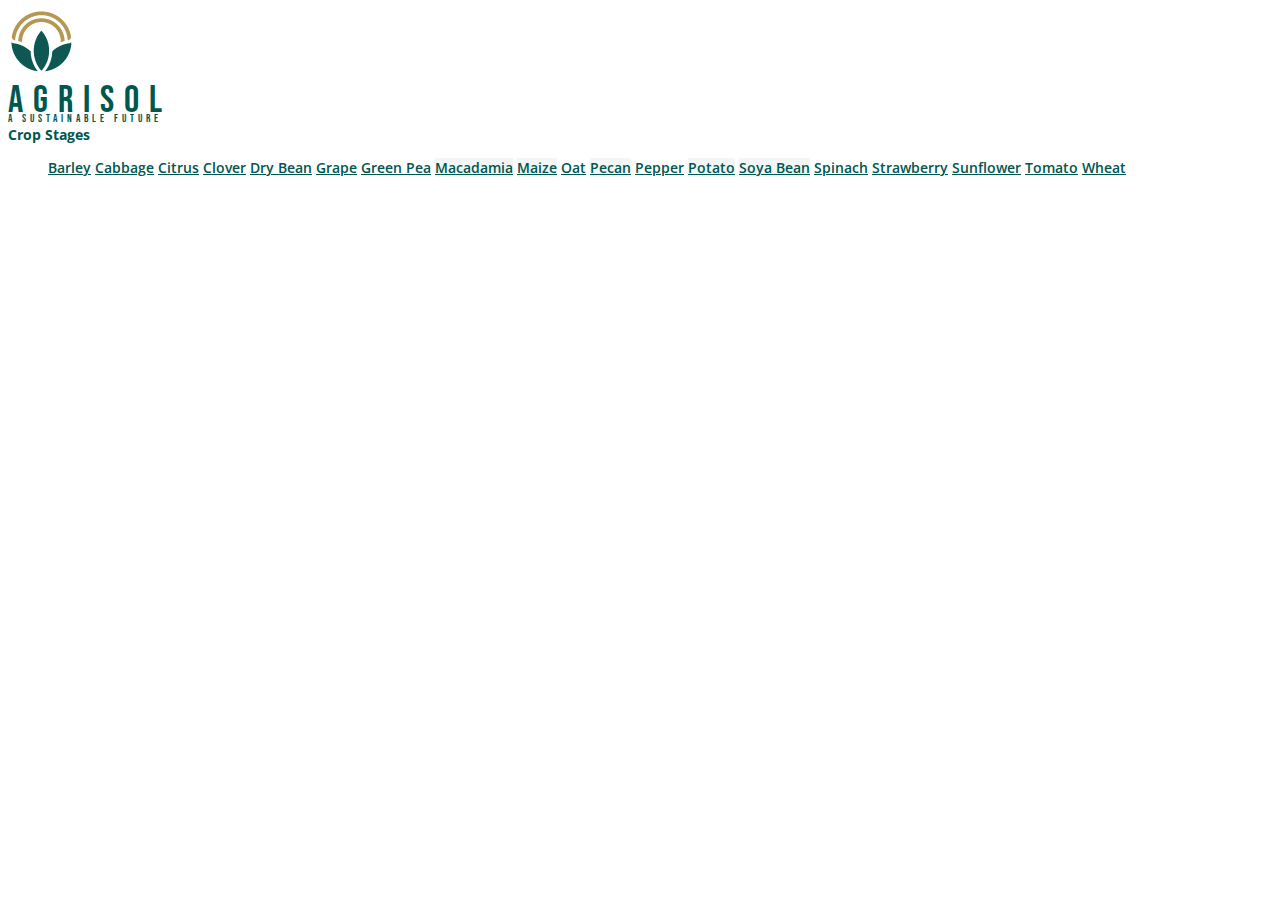
<file: CropStages/index.html>
<!DOCTYPE html>
<html>
  <!-- <style>
    body, html {
  height: 100%;
  margin: 0;
}
  </style> -->
  <head>
    <!-- Google Tag Manager -->
    <script>(function(w,d,s,l,i){w[l]=w[l]||[];w[l].push({'gtm.start':
      new Date().getTime(),event:'gtm.js'});var f=d.getElementsByTagName(s)[0],
      j=d.createElement(s),dl=l!='dataLayer'?'&l='+l:'';j.async=true;j.src=
      'https://www.googletagmanager.com/gtm.js?id='+i+dl;f.parentNode.insertBefore(j,f);
      })(window,document,'script','dataLayer','GTM-T9VDJ89');</script>
      <!-- End Google Tag Manager -->
    <!-- Global site tag (gtag.js) - Google Analytics
    <script async src="https://www.googletagmanager.com/gtag/js?id=G-TQ77BCMY54"></script>
    <script>
      window.dataLayer = window.dataLayer || [];
      function gtag(){dataLayer.push(arguments);}
      gtag('js', new Date());

      gtag('config', 'G-TQ77BCMY54');
    </script> -->
        
    <meta charset="utf-8">
    <meta name="viewport" content="width=device-width, initial-scale=1, shrink-to-fit=no">
    <meta name="description" content="Crop stages for potatoes.">
    <link rel="preload" href="../Content/Fonts/BebasNeue-Regular.ttf" as="font" type="font/ttf">
     
    <link rel="preconnect" href="https://fonts.googleapis.com">
    <link rel="preconnect" href="https://fonts.gstatic.com" crossorigin>
    <!-- <link href="https://fonts.googleapis.com/css2?family=Bebas+Neue" rel="stylesheet"> -->
    <!-- <link href="https://fonts.googleapis.com/css2?family=Bebas+Neue&display=block" rel="stylesheet"> -->
    <!-- <link href="https://fonts.googleapis.com/css2?family=Bebas+Neueamily=Open+Sans:ital,wght@0,400;0,600;0,700;1,400;1,600;1,700" rel="stylesheet"> -->
    <link href="https://fonts.googleapis.com/css2?family=Open+Sans:ital,wght@0,400;0,600;0,700;1,400;1,600;1,700&display=block" rel="stylesheet">

    <link rel="icon" type="image/png" href="../Content/Images/logo-colored65.png">
    <link rel="stylesheet" type="text/css" href="../Content/scss/brand.css">
    <link rel="stylesheet" href="https://cdn.jsdelivr.net/npm/bootstrap@4.6.0/dist/css/bootstrap.min.css" integrity="sha384-B0vP5xmATw1+K9KRQjQERJvTumQW0nPEzvF6L/Z6nronJ3oUOFUFpCjEUQouq2+l" crossorigin="anonymous">
    <link rel="stylesheet" type="text/css" href="../Content/scss/base.css">
    <title>Agrisol</title>
  </head>
  <body id="theme"  class="position-relative" data-spy="scroll" data-target="#navbar-example2" data-offset="500">
      <!-- Google Tag Manager (noscript) -->
  <noscript><iframe src="https://www.googletagmanager.com/ns.html?id=GTM-T9VDJ89"
    height="0" width="0" style="display:none;visibility:hidden"></iframe></noscript>
    <!-- End Google Tag Manager (noscript) -->
    <div class="container-fluid pb-3">
      <div class="row">
        <div class="col d-flex justify-content-center justify-content-md-start">
          <div class="brandLogo d-flex align-items-end clickable" onclick="window.location='index.html'">
            <img src="../Content/Images/logo-colored65.png" class="img-fluid" width="66" alt="Agrisol"/>
            <div class="brandText ml-2">
              <div class="name">AGRISOL</div>
              <div class="slogan">A SUSTAINABLE FUTURE</div>
            </div>
          </div>
        </div>
      </div>

      <div class="row my-2">
        <div class="col d-flex justify-content-center justify-content-md-start">
            <span class="text-b">Crop Stages</span></div>
      </div>
      <div class="row">
          <div class="col col-md-6 col-lg-4">
              <ul class="list-group">
                
                <a class="list-group-item list-group-item-action disabled" href="../CropStages/barley.html">Barley</a>
                <a class="list-group-item list-group-item-action disabled" href="../CropStages/cabbage.html">Cabbage</a>
                <a class="list-group-item list-group-item-action disabled" href="../CropStages/citrus.html">Citrus</a>
                <a class="list-group-item list-group-item-action disabled" href="../CropStages/clover.html">Clover</a>
                <a class="list-group-item list-group-item-action disabled" href="../CropStages/dryBean.html">Dry Bean</a>
                <a class="list-group-item list-group-item-action disabled" href="../CropStages/grape.html">Grape</a>
                <a class="list-group-item list-group-item-action disabled" href="../CropStages/greenPea.html">Green Pea</a>
                <a class="list-group-item list-group-item-action" href="../CropStages/MacadamiaNut.html">Macadamia</a>  
                <a class="list-group-item list-group-item-action" href="../CropStages/Maize.html">Maize</a>
                <a class="list-group-item list-group-item-action disabled" href="../CropStages/oat.html">Oat</a>
                <a class="list-group-item list-group-item-action" href="../CropStages/PecanNut.html">Pecan</a>  
                <a class="list-group-item list-group-item-action disabled" href="../CropStages/pepper.html">Pepper</a>
                <a class="list-group-item list-group-item-action" href="../CropStages/Potato.html">Potato</a>
                <a class="list-group-item list-group-item-action" href="../CropStages/SoyaBean.html">Soya Bean</a>
                <a class="list-group-item list-group-item-action disabled" href="../CropStages/spinach.html">Spinach</a>
                <a class="list-group-item list-group-item-action disabled" href="../CropStages/strawberry.html">Strawberry</a>
                <a class="list-group-item list-group-item-action disabled" href="../CropStages/sunflower.html">Sunflower</a>
                <a class="list-group-item list-group-item-action disabled" href="../CropStages/tomato.html">Tomato</a>
                <a class="list-group-item list-group-item-action disabled" href="../CropStages/wheat.html">Wheat</a>
                  
              </ul>
          </div>
      </div>
    </div>
   
    <script src="https://code.jquery.com/jquery-3.5.1.slim.min.js" integrity="sha384-DfXdz2htPH0lsSSs5nCTpuj/zy4C+OGpamoFVy38MVBnE+IbbVYUew+OrCXaRkfj" crossorigin="anonymous"></script>
    <script src="https://cdn.jsdelivr.net/npm/bootstrap@4.6.0/dist/js/bootstrap.min.js" integrity="sha384-+YQ4JLhjyBLPDQt//I+STsc9iw4uQqACwlvpslubQzn4u2UU2UFM80nGisd026JF" crossorigin="anonymous"></script>
  </body>
</html>
</file>
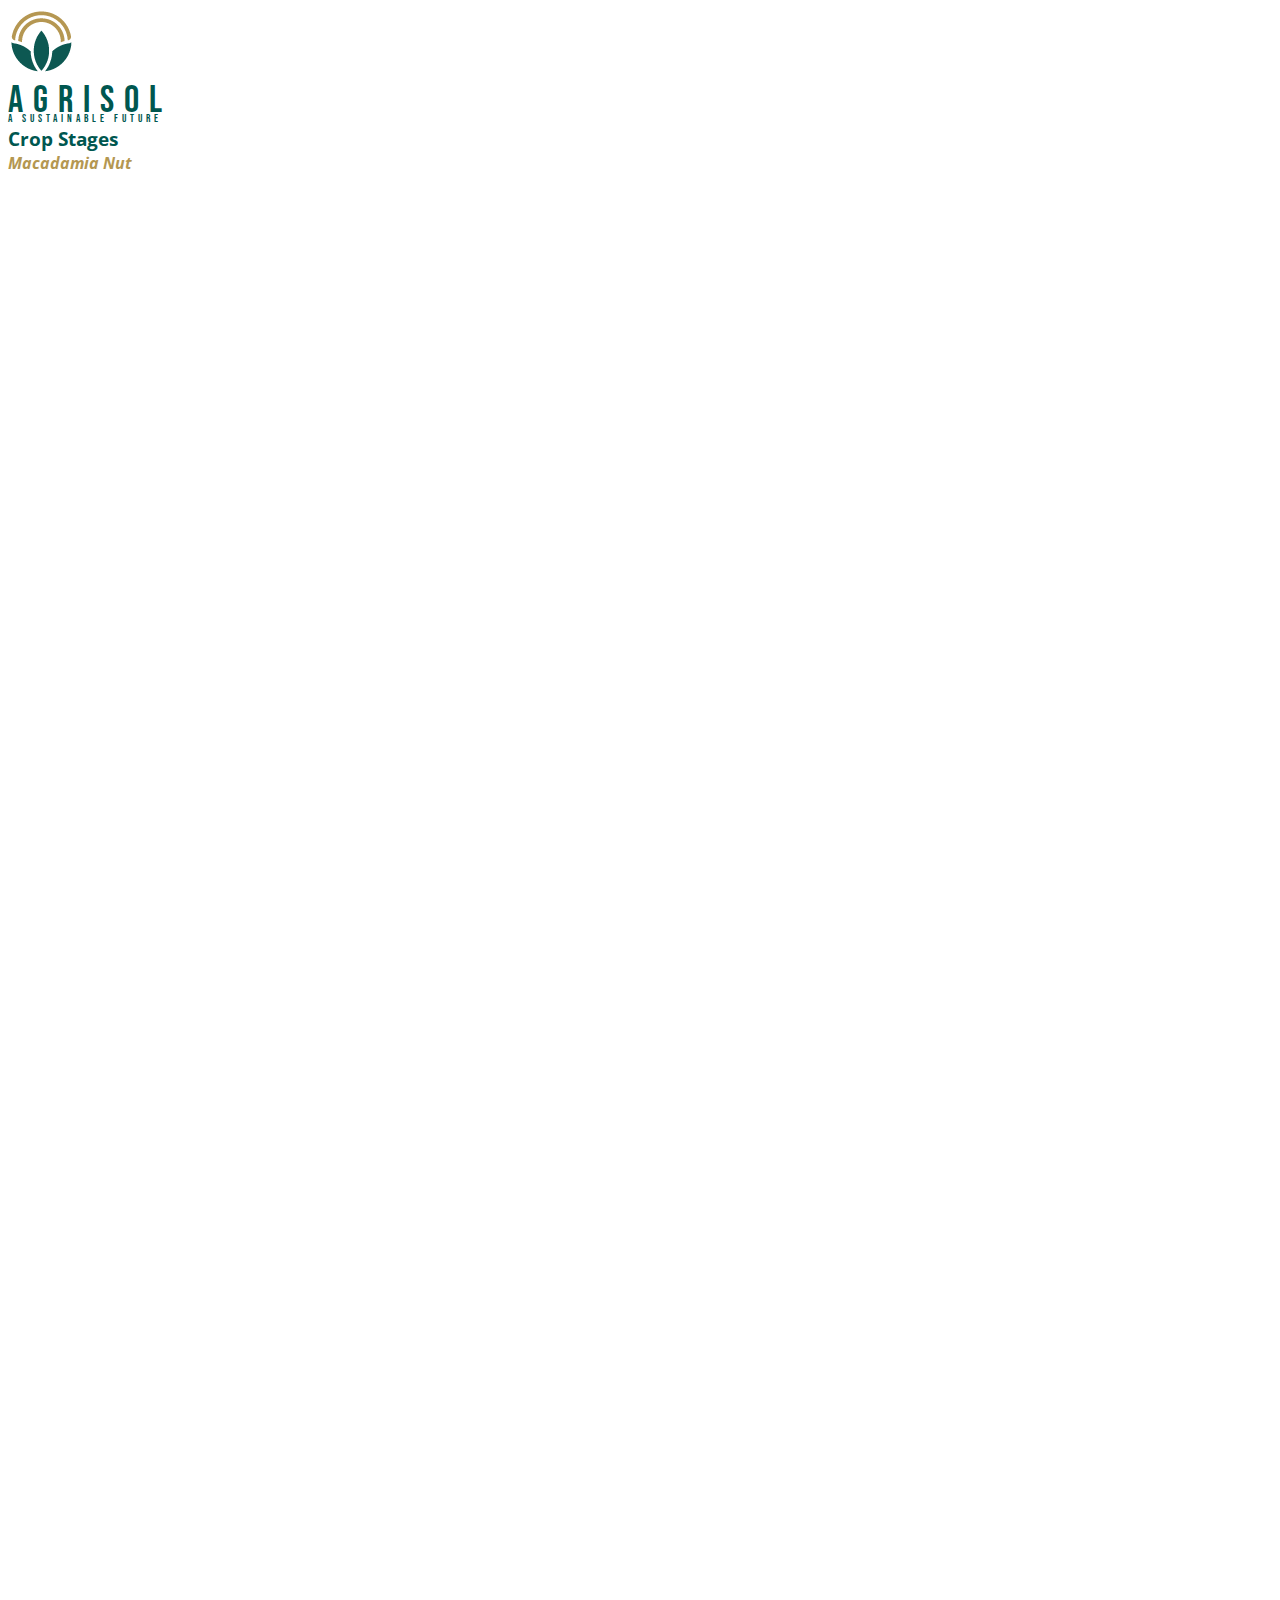
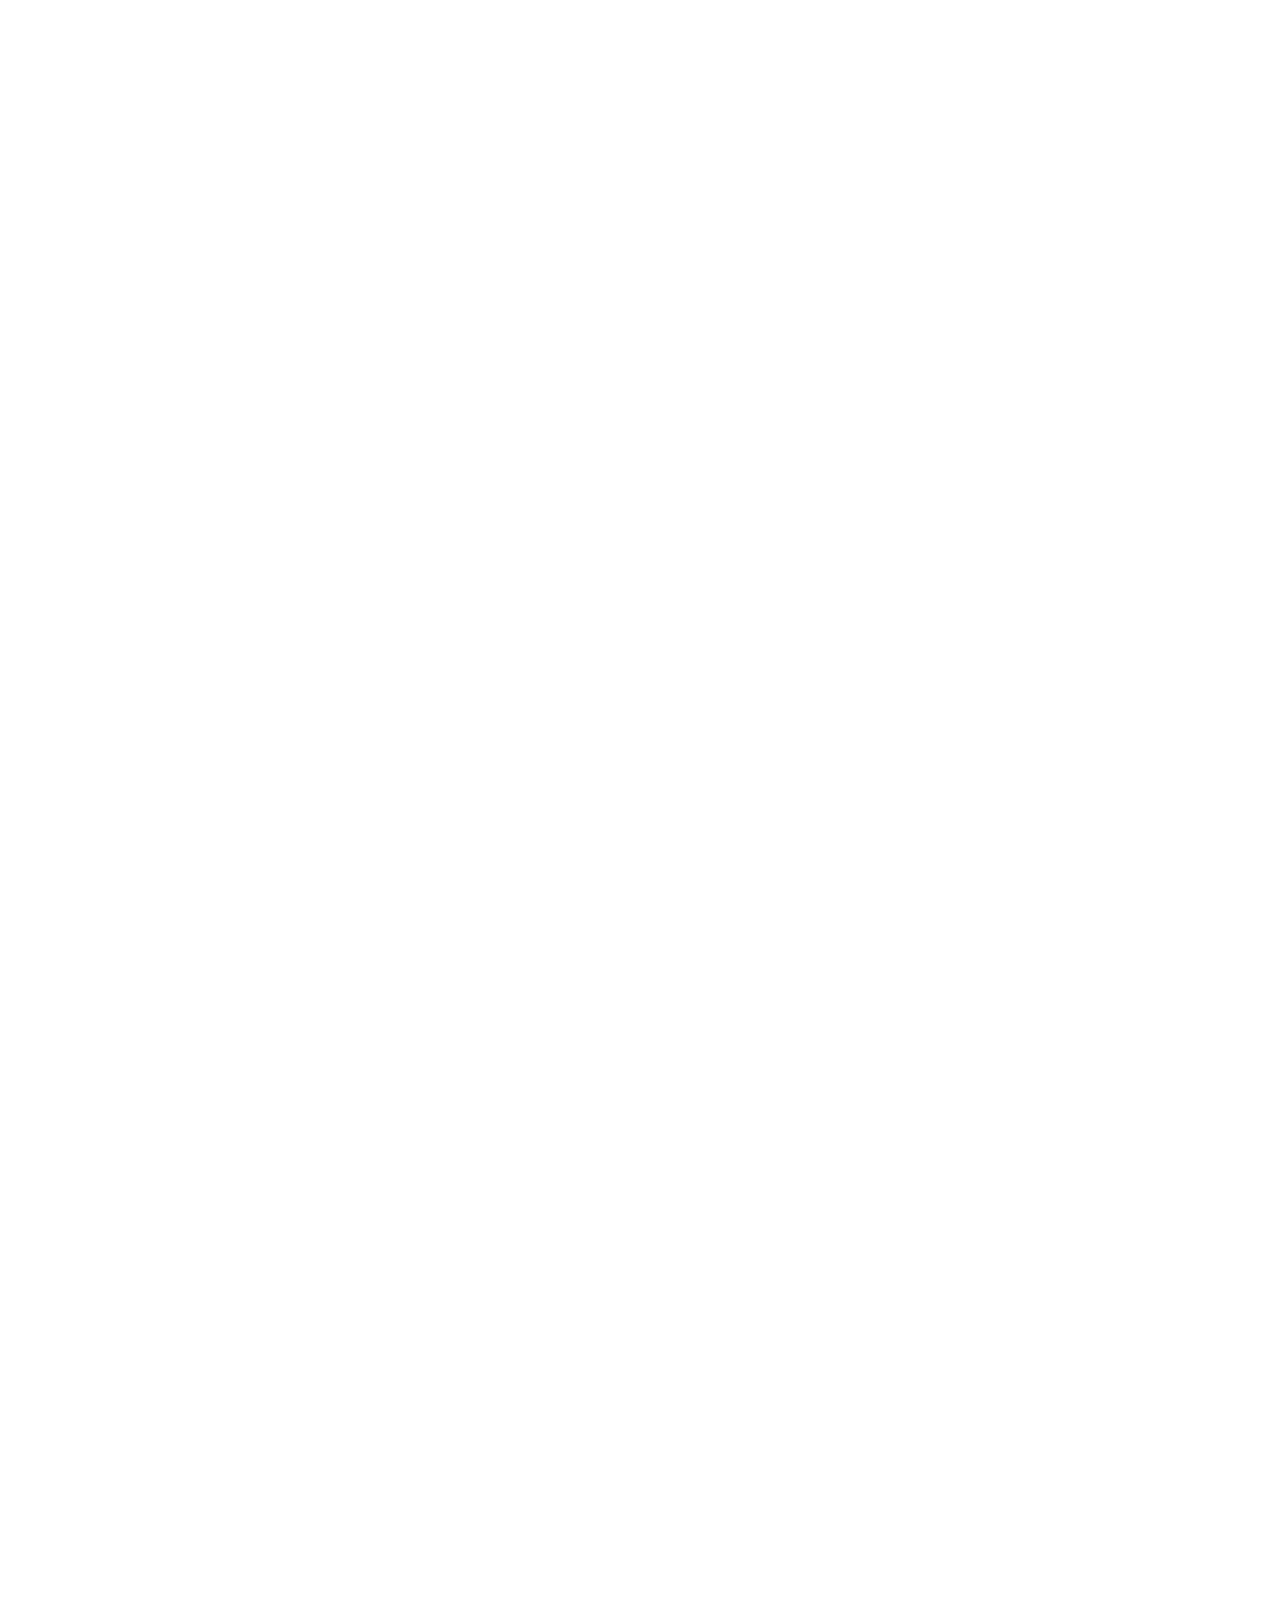
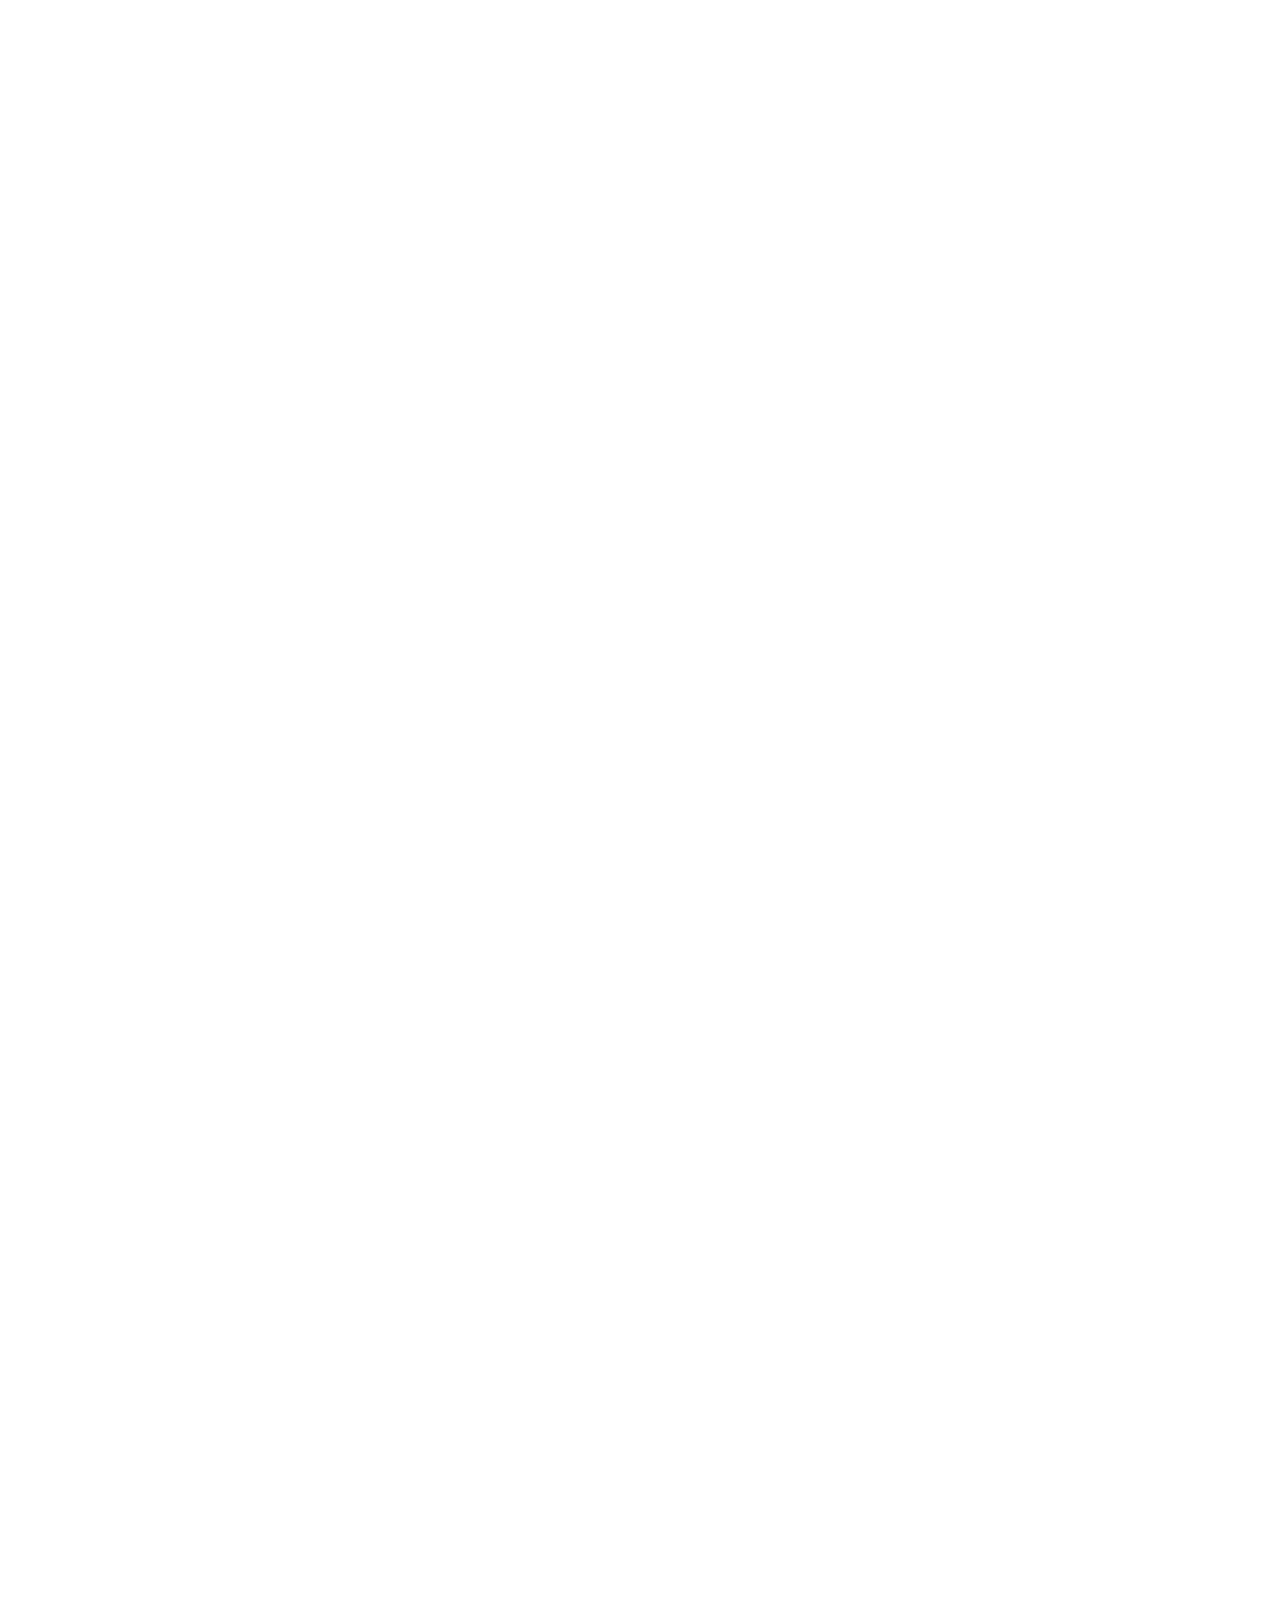
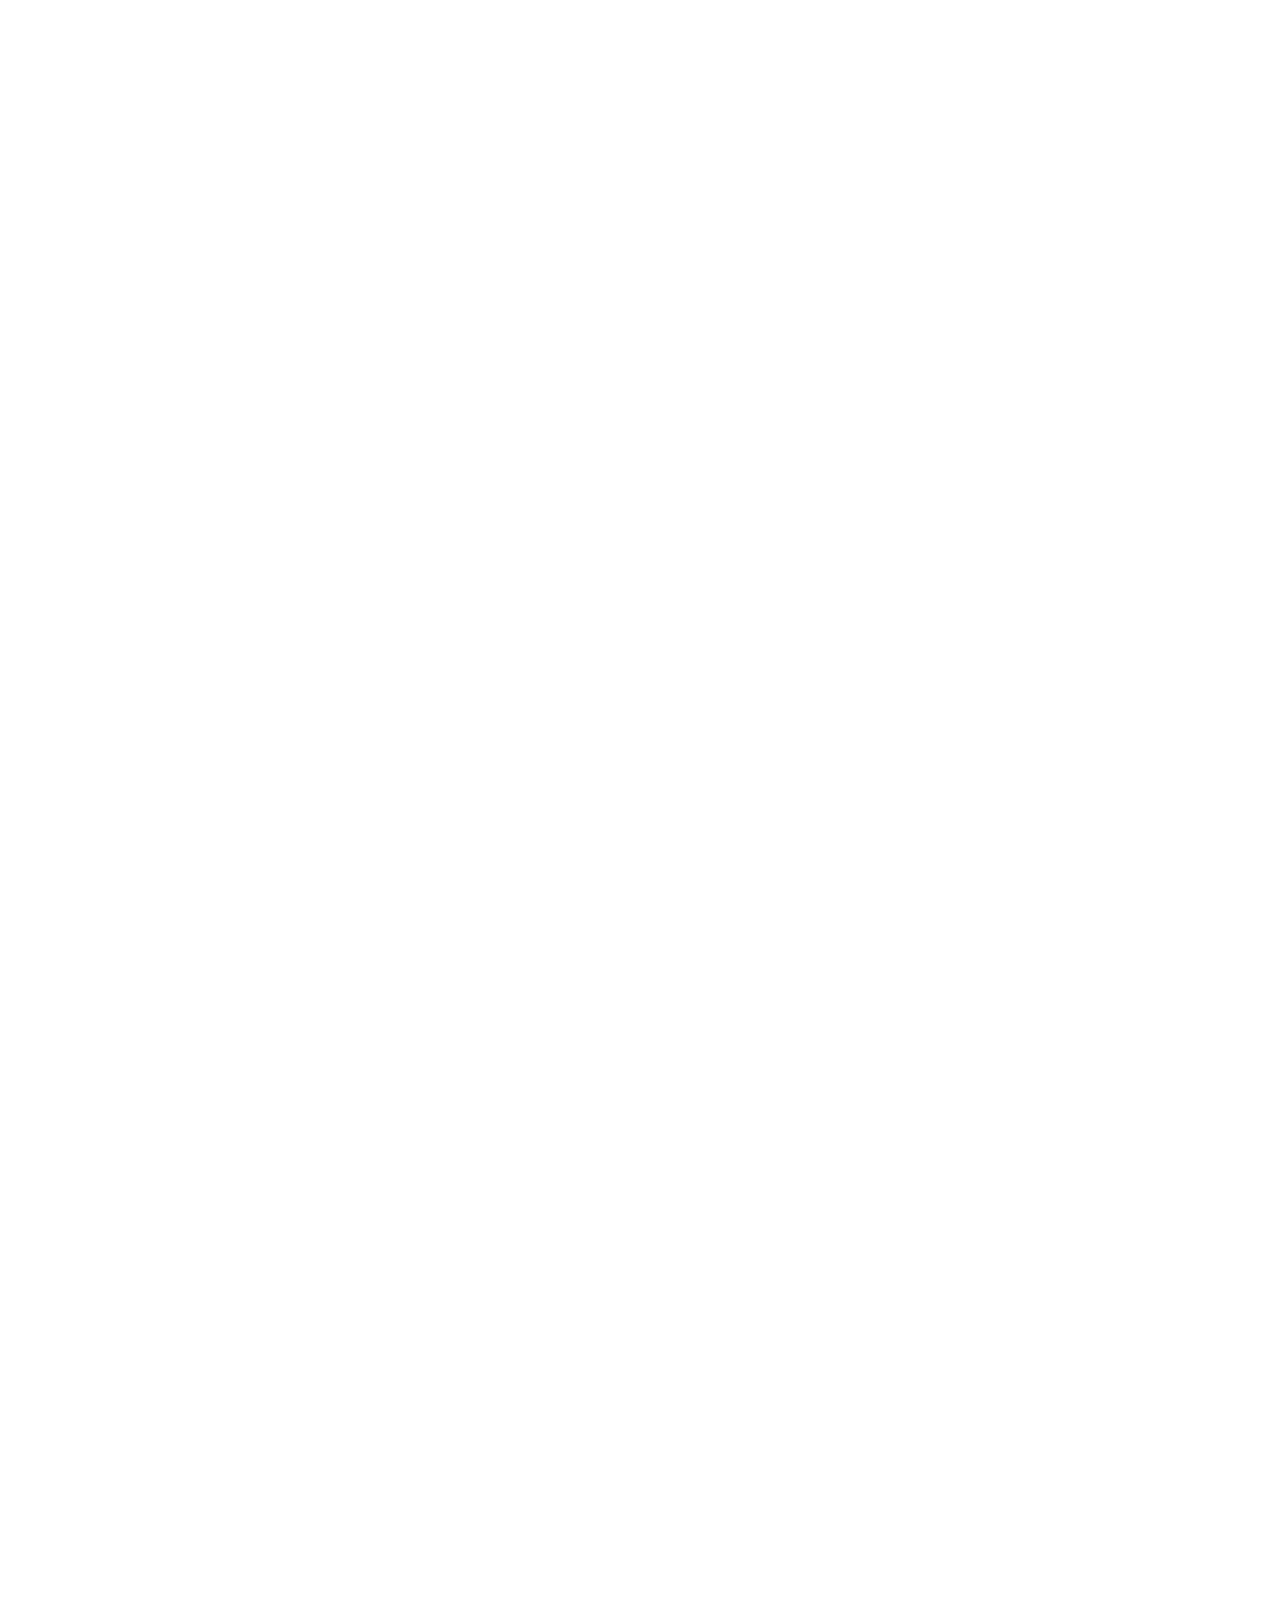
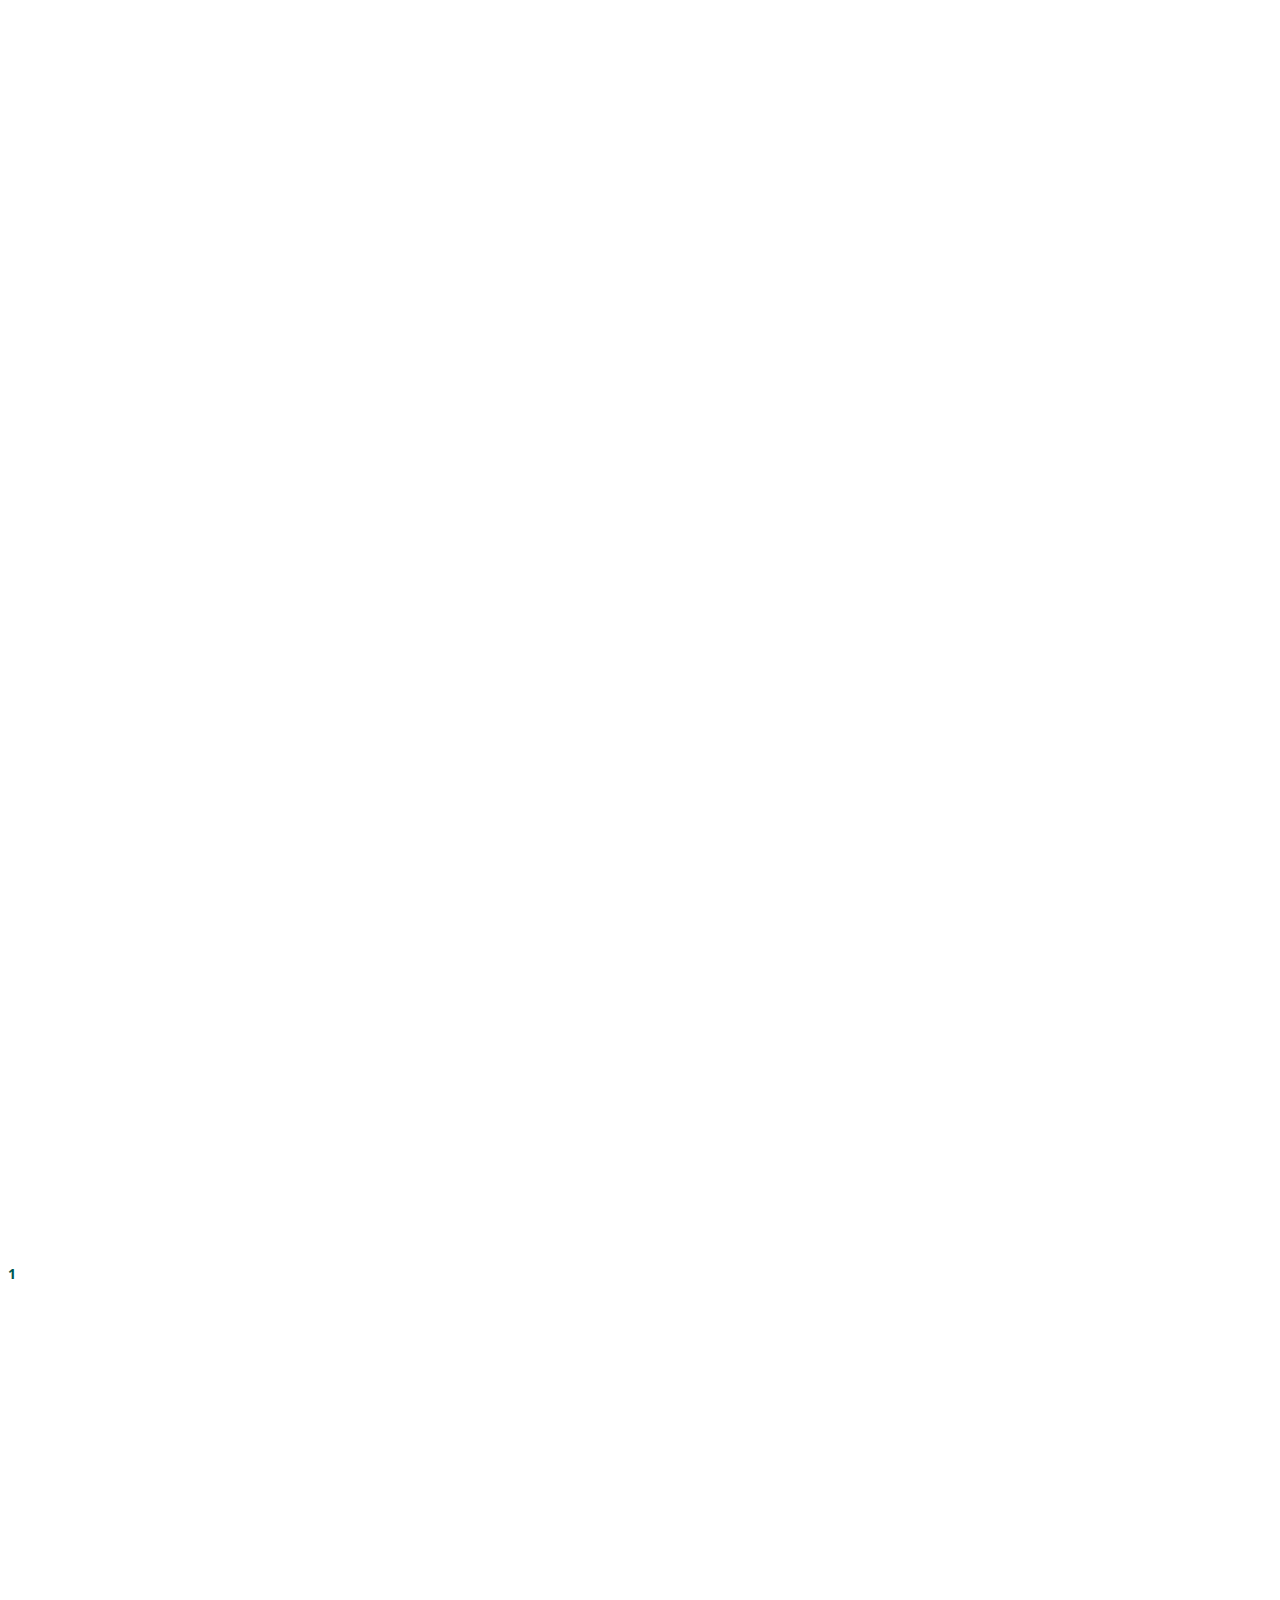
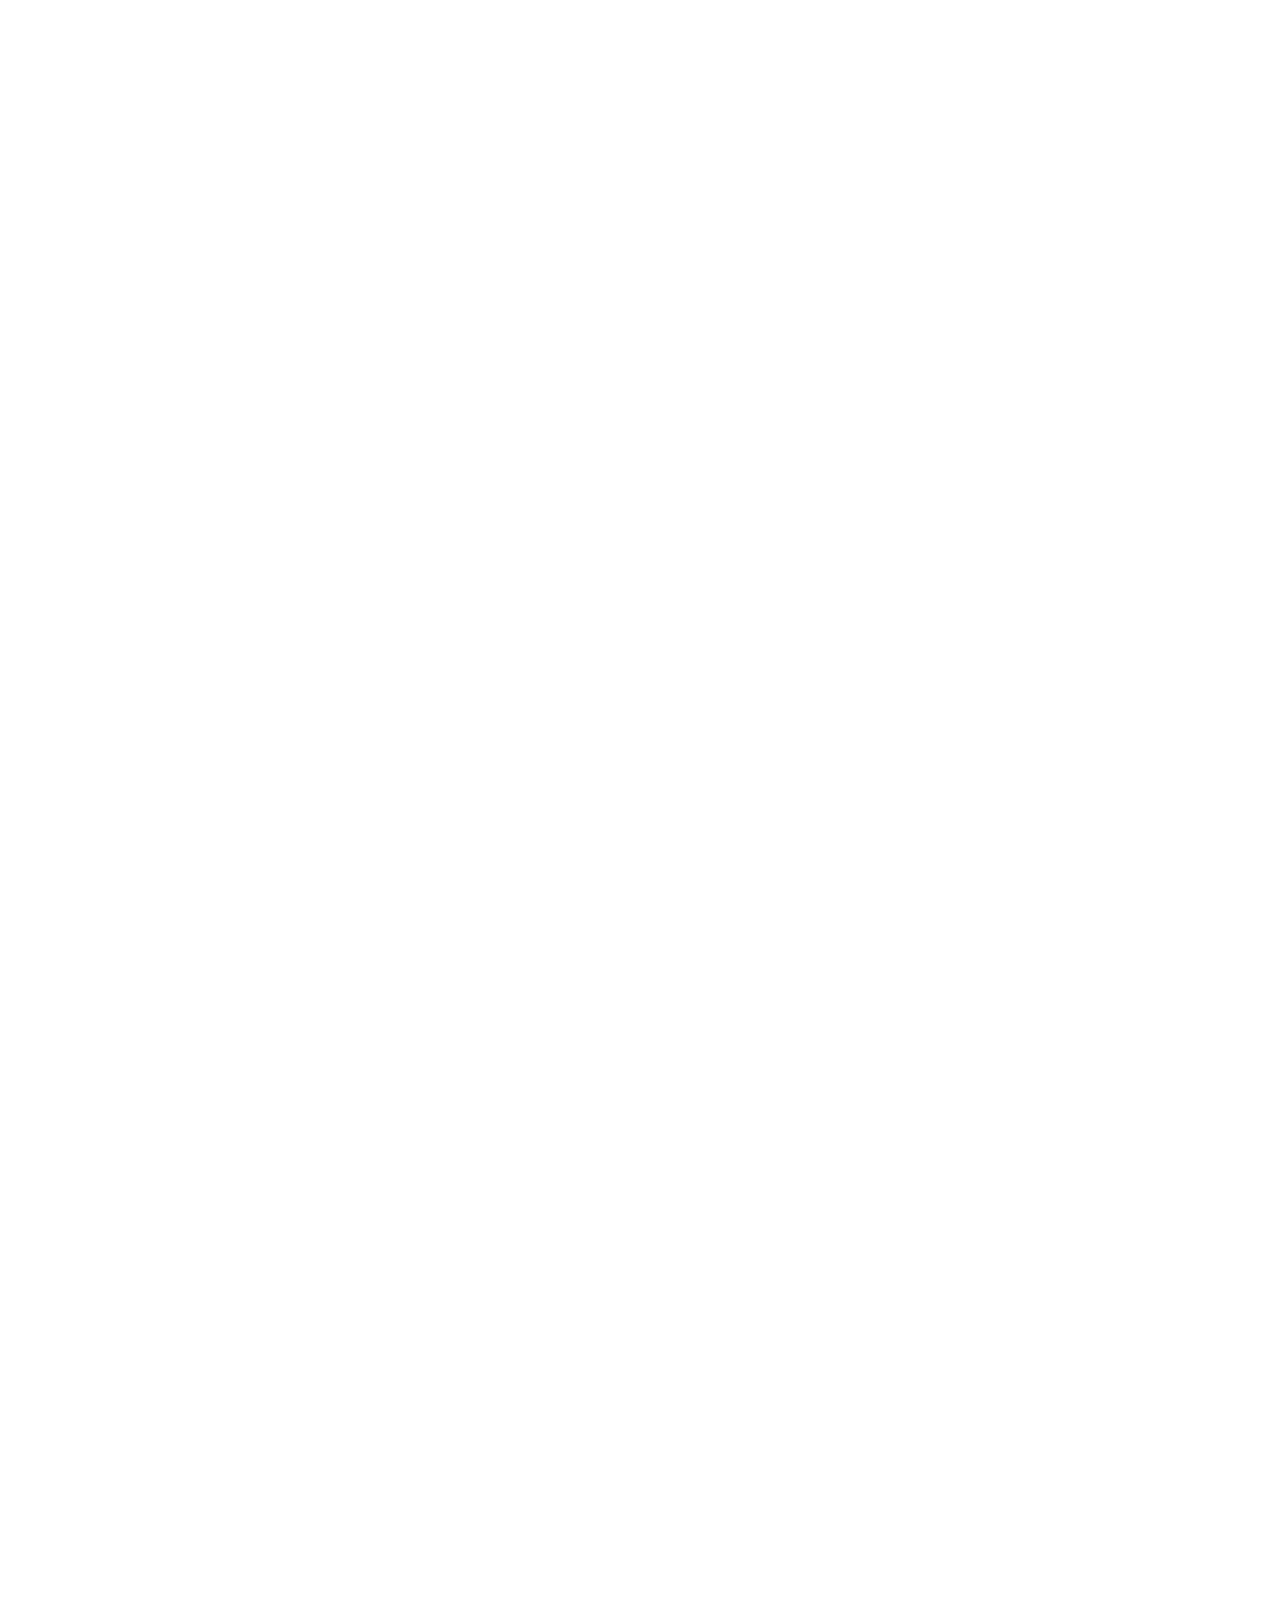
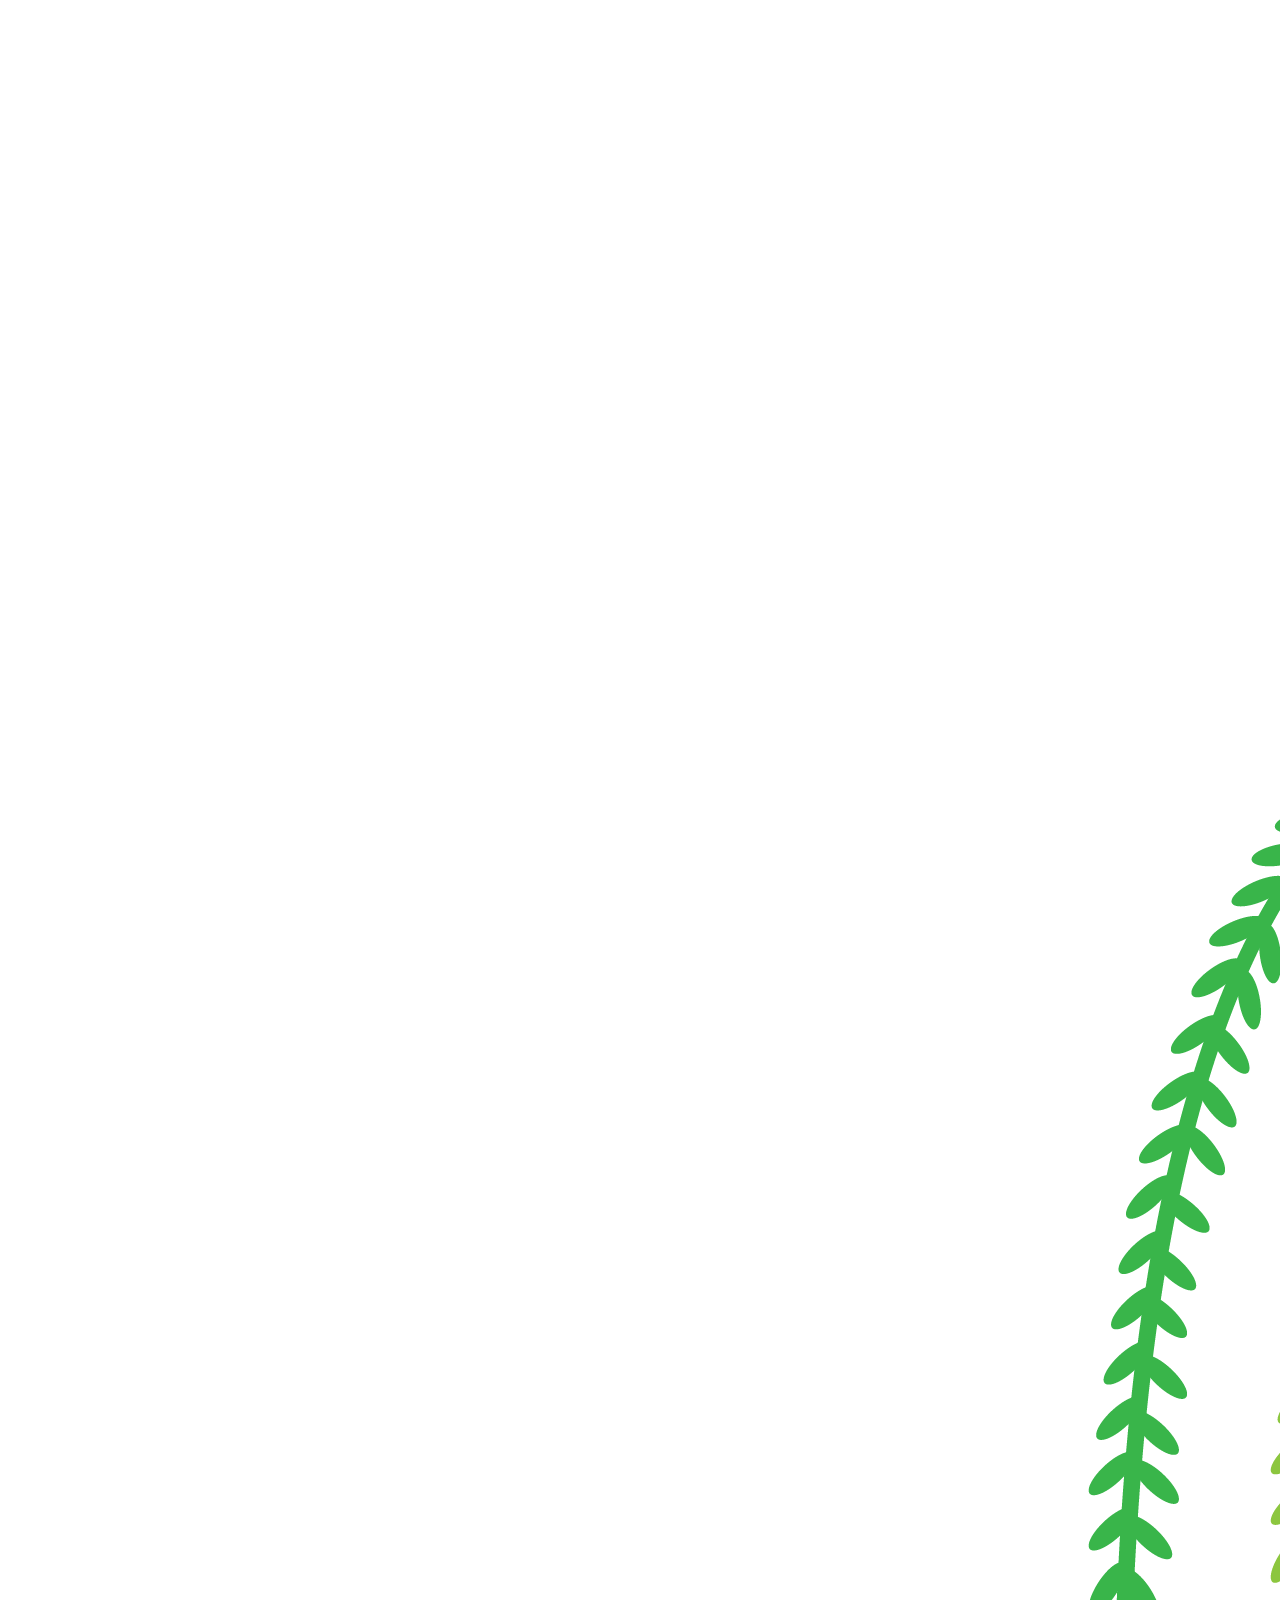
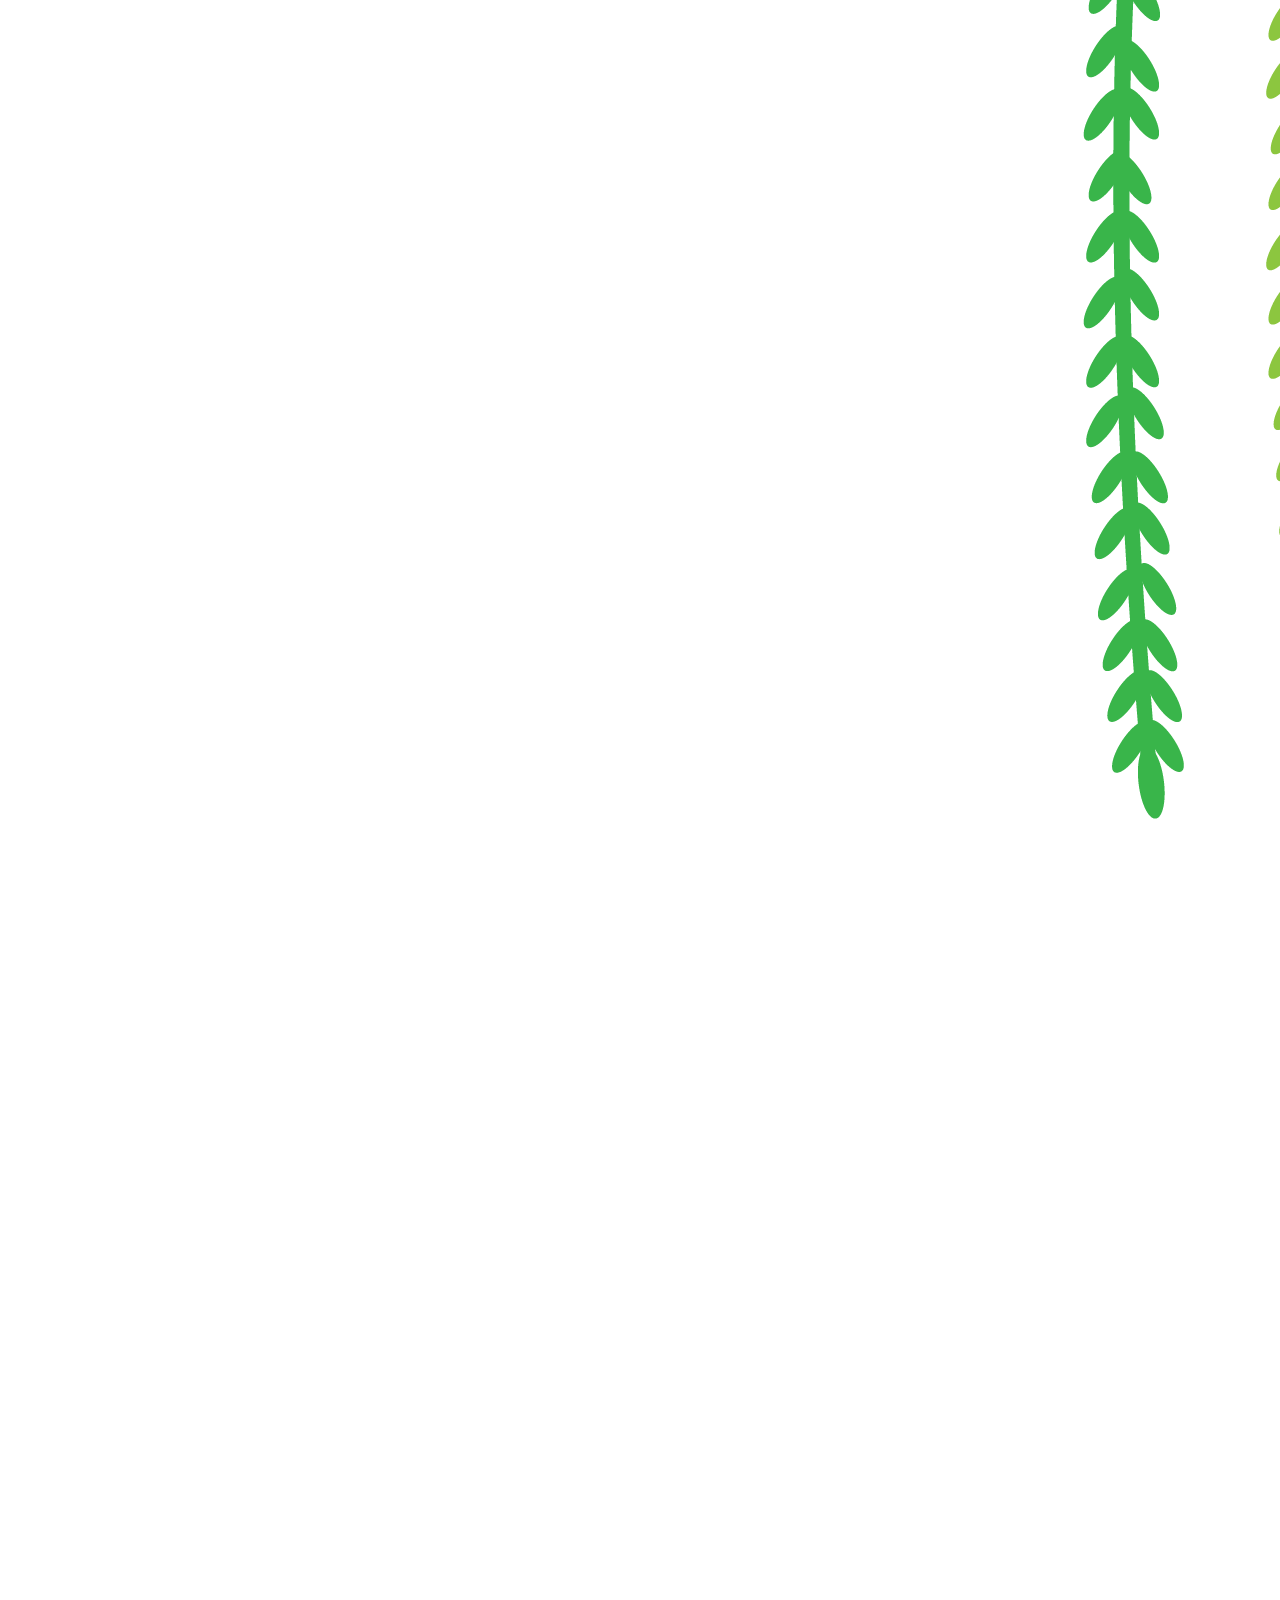
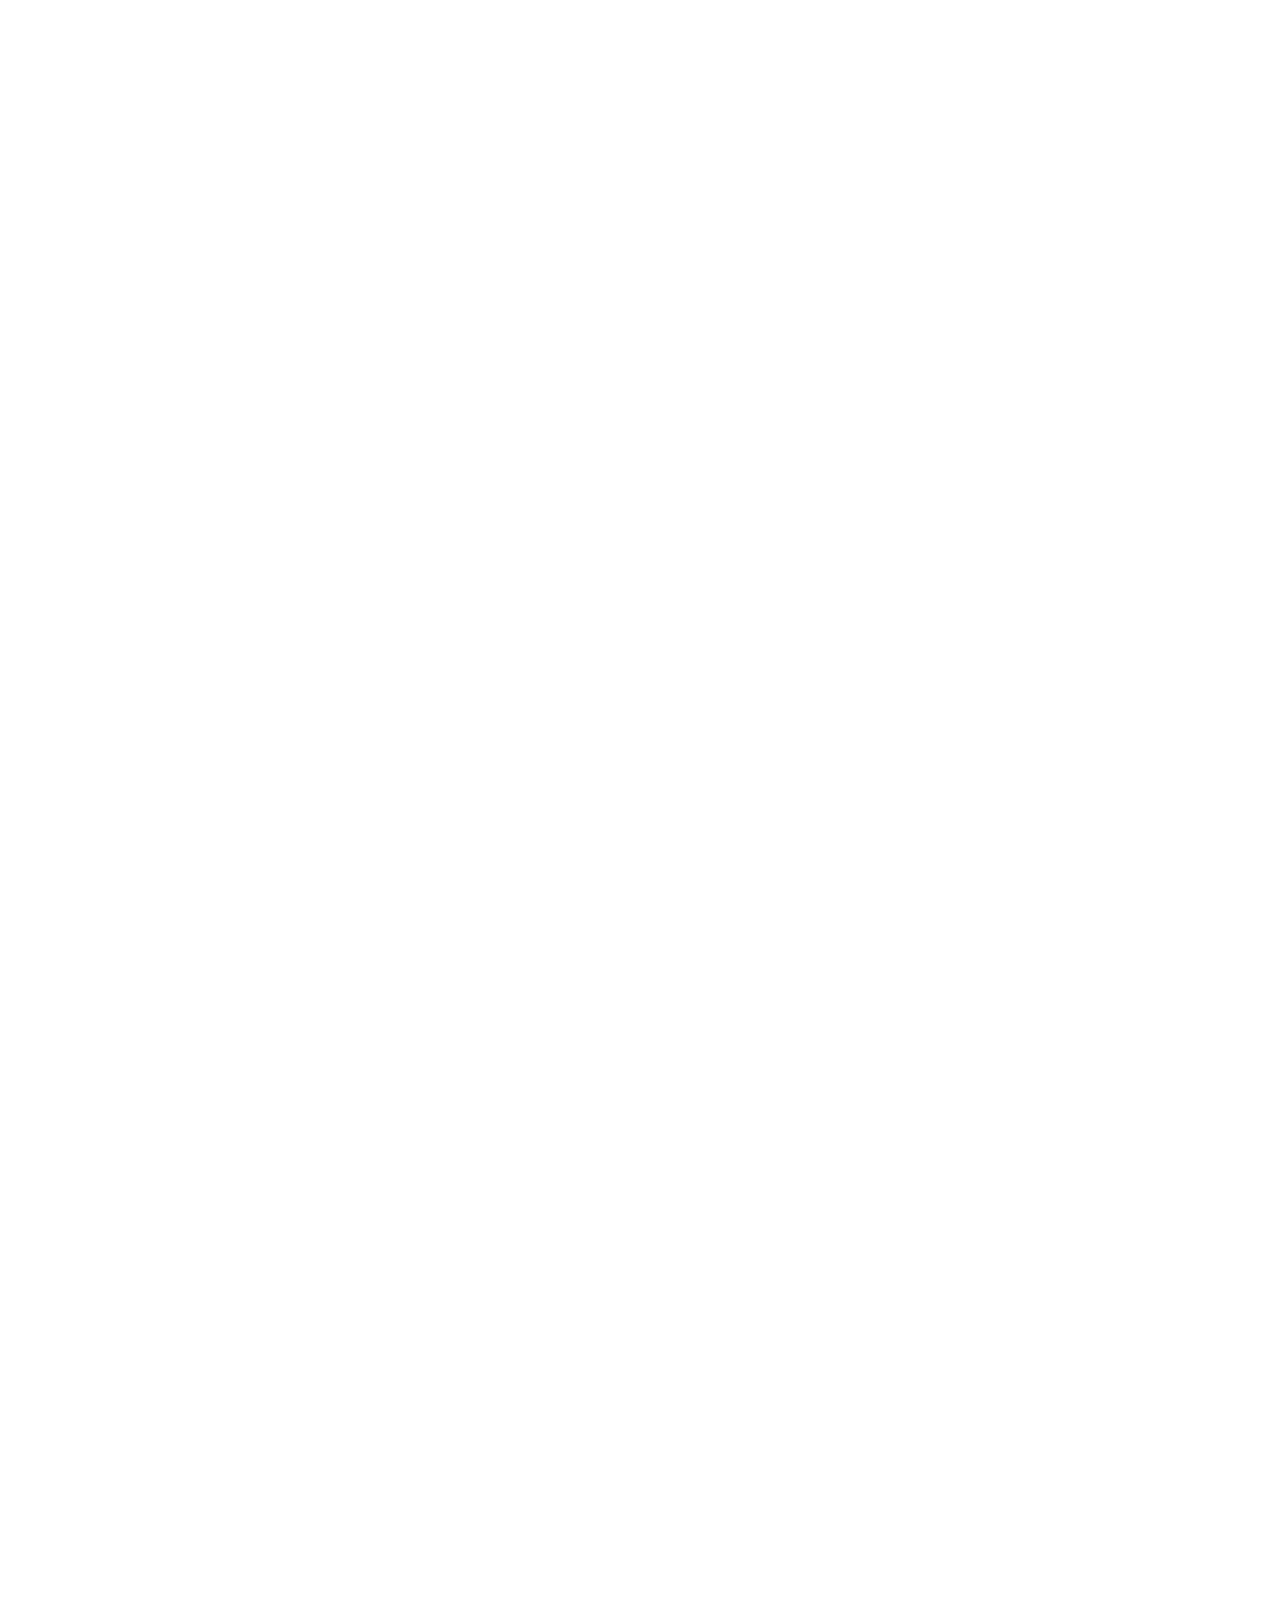
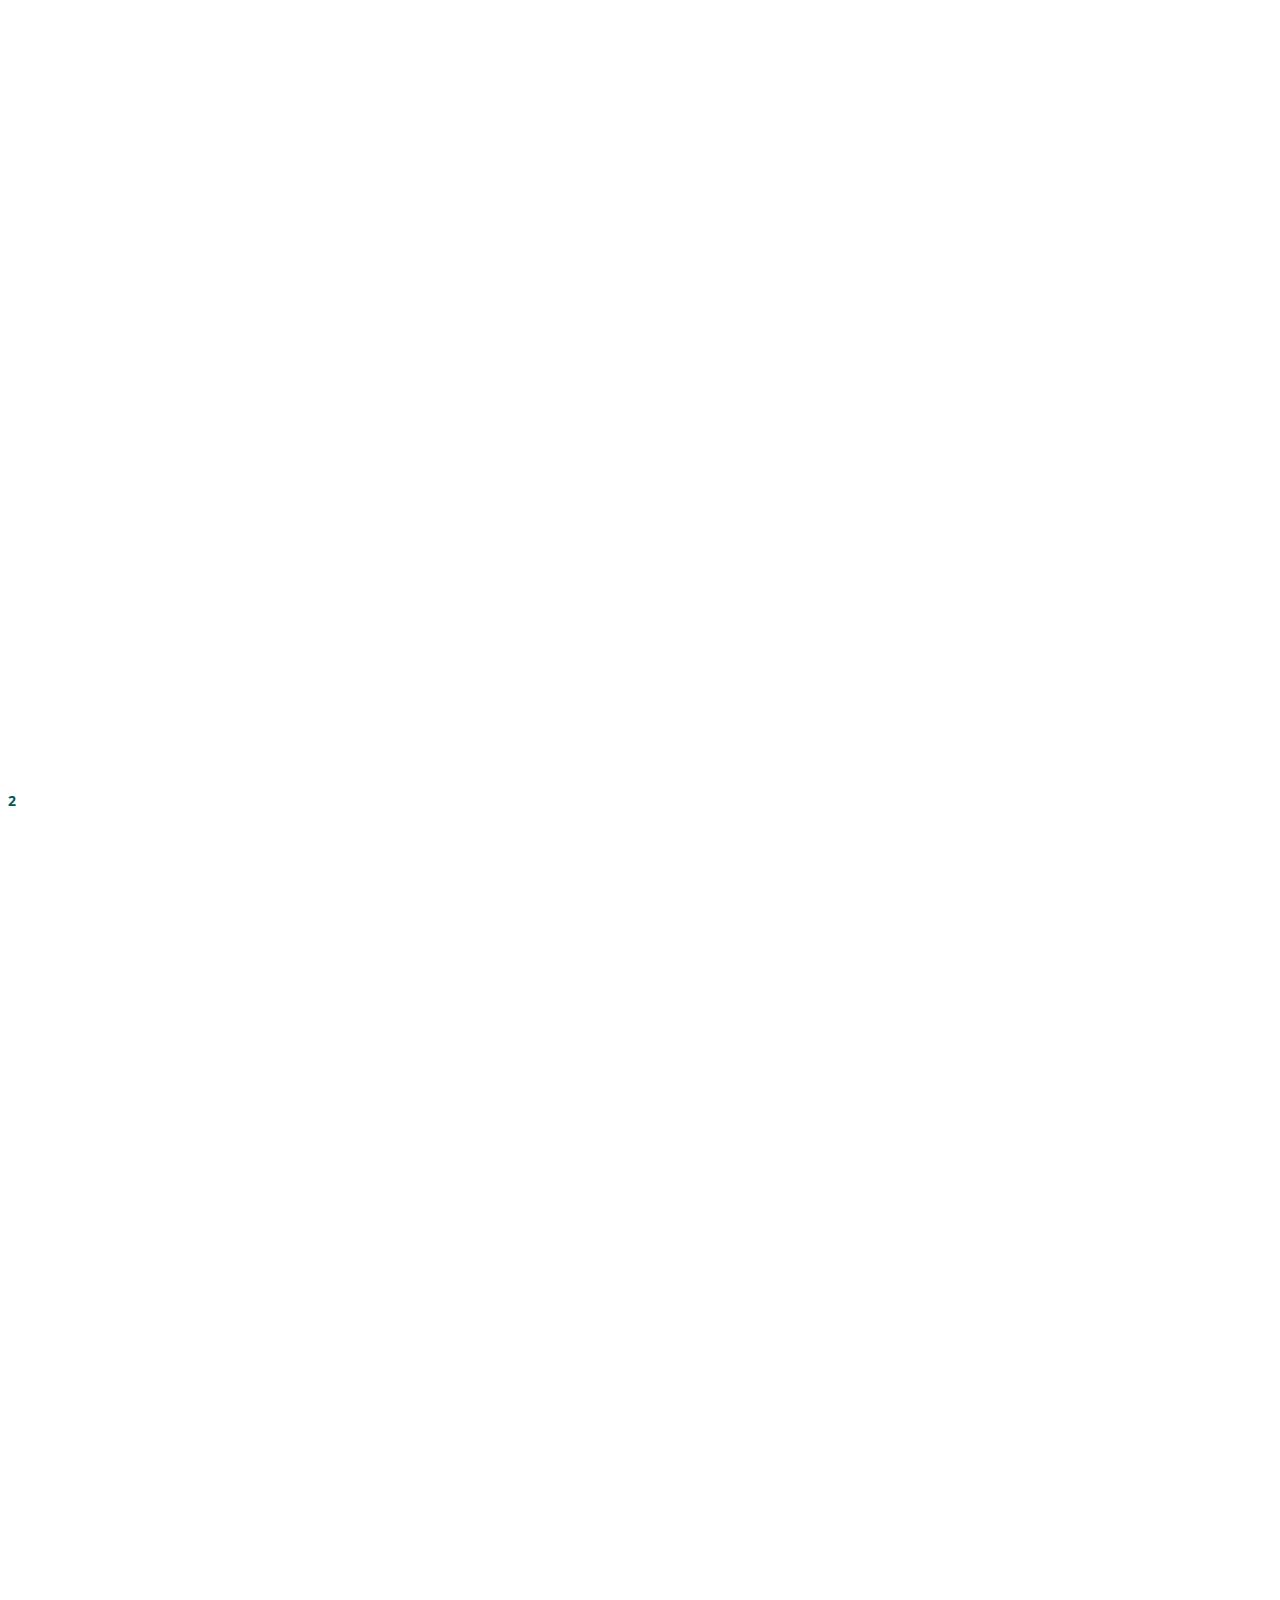
<file: CropStages/macadamia.html>
<!DOCTYPE html>
<html>
  <!-- <style>
    body, html {
  height: 100%;
  margin: 0;
}
  </style> -->
  <head>
    <!-- Google Tag Manager -->
    <script>(function(w,d,s,l,i){w[l]=w[l]||[];w[l].push({'gtm.start':
      new Date().getTime(),event:'gtm.js'});var f=d.getElementsByTagName(s)[0],
      j=d.createElement(s),dl=l!='dataLayer'?'&l='+l:'';j.async=true;j.src=
      'https://www.googletagmanager.com/gtm.js?id='+i+dl;f.parentNode.insertBefore(j,f);
      })(window,document,'script','dataLayer','GTM-T9VDJ89');</script>
      <!-- End Google Tag Manager -->
    <!-- Global site tag (gtag.js) - Google Analytics
    <script async src="https://www.googletagmanager.com/gtag/js?id=G-TQ77BCMY54"></script>
    <script>
      window.dataLayer = window.dataLayer || [];
      function gtag(){dataLayer.push(arguments);}
      gtag('js', new Date());

      gtag('config', 'G-TQ77BCMY54');
    </script> -->
        
    <meta charset="utf-8">
    <meta name="viewport" content="width=device-width, initial-scale=1, shrink-to-fit=no">
    <meta name="description" content="Crop stages for macadamias.">
    <link rel="preload" href="../Content/Fonts/BebasNeue-Regular.ttf" as="font" type="font/ttf">
     
    <link rel="preconnect" href="https://fonts.googleapis.com">
    <link rel="preconnect" href="https://fonts.gstatic.com" crossorigin>
    <!-- <link href="https://fonts.googleapis.com/css2?family=Bebas+Neue" rel="stylesheet"> -->
    <!-- <link href="https://fonts.googleapis.com/css2?family=Bebas+Neue&display=block" rel="stylesheet"> -->
    <!-- <link href="https://fonts.googleapis.com/css2?family=Bebas+Neueamily=Open+Sans:ital,wght@0,400;0,600;0,700;1,400;1,600;1,700" rel="stylesheet"> -->
    <link href="https://fonts.googleapis.com/css2?family=Open+Sans:ital,wght@0,400;0,600;0,700;1,400;1,600;1,700&display=block" rel="stylesheet">

    <link rel="icon" type="image/png" href="../Content/Images/logo-colored65.png">
    <link rel="stylesheet" type="text/css" href="../Content/scss/brand.css">
    <link rel="stylesheet" href="https://cdn.jsdelivr.net/npm/bootstrap@4.6.0/dist/css/bootstrap.min.css" integrity="sha384-B0vP5xmATw1+K9KRQjQERJvTumQW0nPEzvF6L/Z6nronJ3oUOFUFpCjEUQouq2+l" crossorigin="anonymous">
    <link rel="stylesheet" type="text/css" href="../Content/scss/base.css">
    <title>Agrisol</title>
  </head>
  <body id="theme"  class="position-relative" data-spy="scroll" data-target="#navbar-example2" data-offset="500">
      <!-- Google Tag Manager (noscript) -->
  <noscript><iframe src="https://www.googletagmanager.com/ns.html?id=GTM-T9VDJ89"
    height="0" width="0" style="display:none;visibility:hidden"></iframe></noscript>
    <!-- End Google Tag Manager (noscript) -->
    <div class="container-fluid pb-3">
      <div class="row">
        <div class="col d-flex justify-content-center justify-content-md-start">
          <div class="brandLogo d-flex align-items-end clickable" onclick="window.location='index.html'">
            <img src="../Content/Images/logo-colored65.png" class="img-fluid" width="66" alt="Agrisol"/>
            <div class="brandText ml-2">
              <div class="name">AGRISOL</div>
              <div class="slogan">A SUSTAINABLE FUTURE</div>
            </div>
          </div>
        </div>
      </div>
      <div class="row">
        <div class="col text-center">
          <div class="text-b" style="font-size: 1.2rem;">Crop Stages</div>
          <div class="text-bi text-gld"  style="font-size: 1.0rem;">Macadamia Nut</div>
          
        </div>
      </div>
      <div class="row row-cols-2 row-cols-sm-4 row-cols-md-8">
          
        <div class="col mt-1">
          <div id="1" class="card">
              <img class="card-img-bottom" alt="1" src="../Content/Images/CropsAndStages/MacadamiaNut/1.png">
              <div class="card-body text-center py-1">
                <h4 class="card-text text-b">1</h4>
              </div>
          </div>
        </div>
        <div class="col mt-1">
          <div id="2" class="card">
              <img class="card-img-bottom" alt="2" src="../Content/Images/CropsAndStages/MacadamiaNut/2.png">
              <div class="card-body text-center py-1">
                <h4 class="card-text text-b">2</h4>
              </div>
            </div>
        </div>    
        <div class="col mt-1">
          <div id="3" class="card">
              <img class="card-img-bottom" alt="3" src="../Content/Images/CropsAndStages/MacadamiaNut/3.png">
              <div class="card-body text-center py-1">
                <h4 class="card-text text-b">3</h4>
              </div>
            </div>
        </div>    
        <div class="col mt-1">
          <div id="4" class="card">
              <img class="card-img-bottom" alt="4" src="../Content/Images/CropsAndStages/MacadamiaNut/4.png">
              <div class="card-body text-center py-1">
                <h4 class="card-text text-b">4</h4>
              </div>
            </div>
        </div>  
        <div class="col mt-1">
          <div id="5" class="card">
              <img class="card-img-bottom" alt="5" src="../Content/Images/CropsAndStages/MacadamiaNut/5.png">
              <div class="card-body text-center py-1">
                <h4 class="card-text text-b">5</h4>
              </div>
            </div>
        </div>  
        
      </div>
    </div>

    <script src="https://cdn.jsdelivr.net/npm/bootstrap@4.6.0/dist/js/bootstrap.min.js" integrity="sha384-+YQ4JLhjyBLPDQt//I+STsc9iw4uQqACwlvpslubQzn4u2UU2UFM80nGisd026JF" crossorigin="anonymous"></script>
  </body>
</html>
</file>
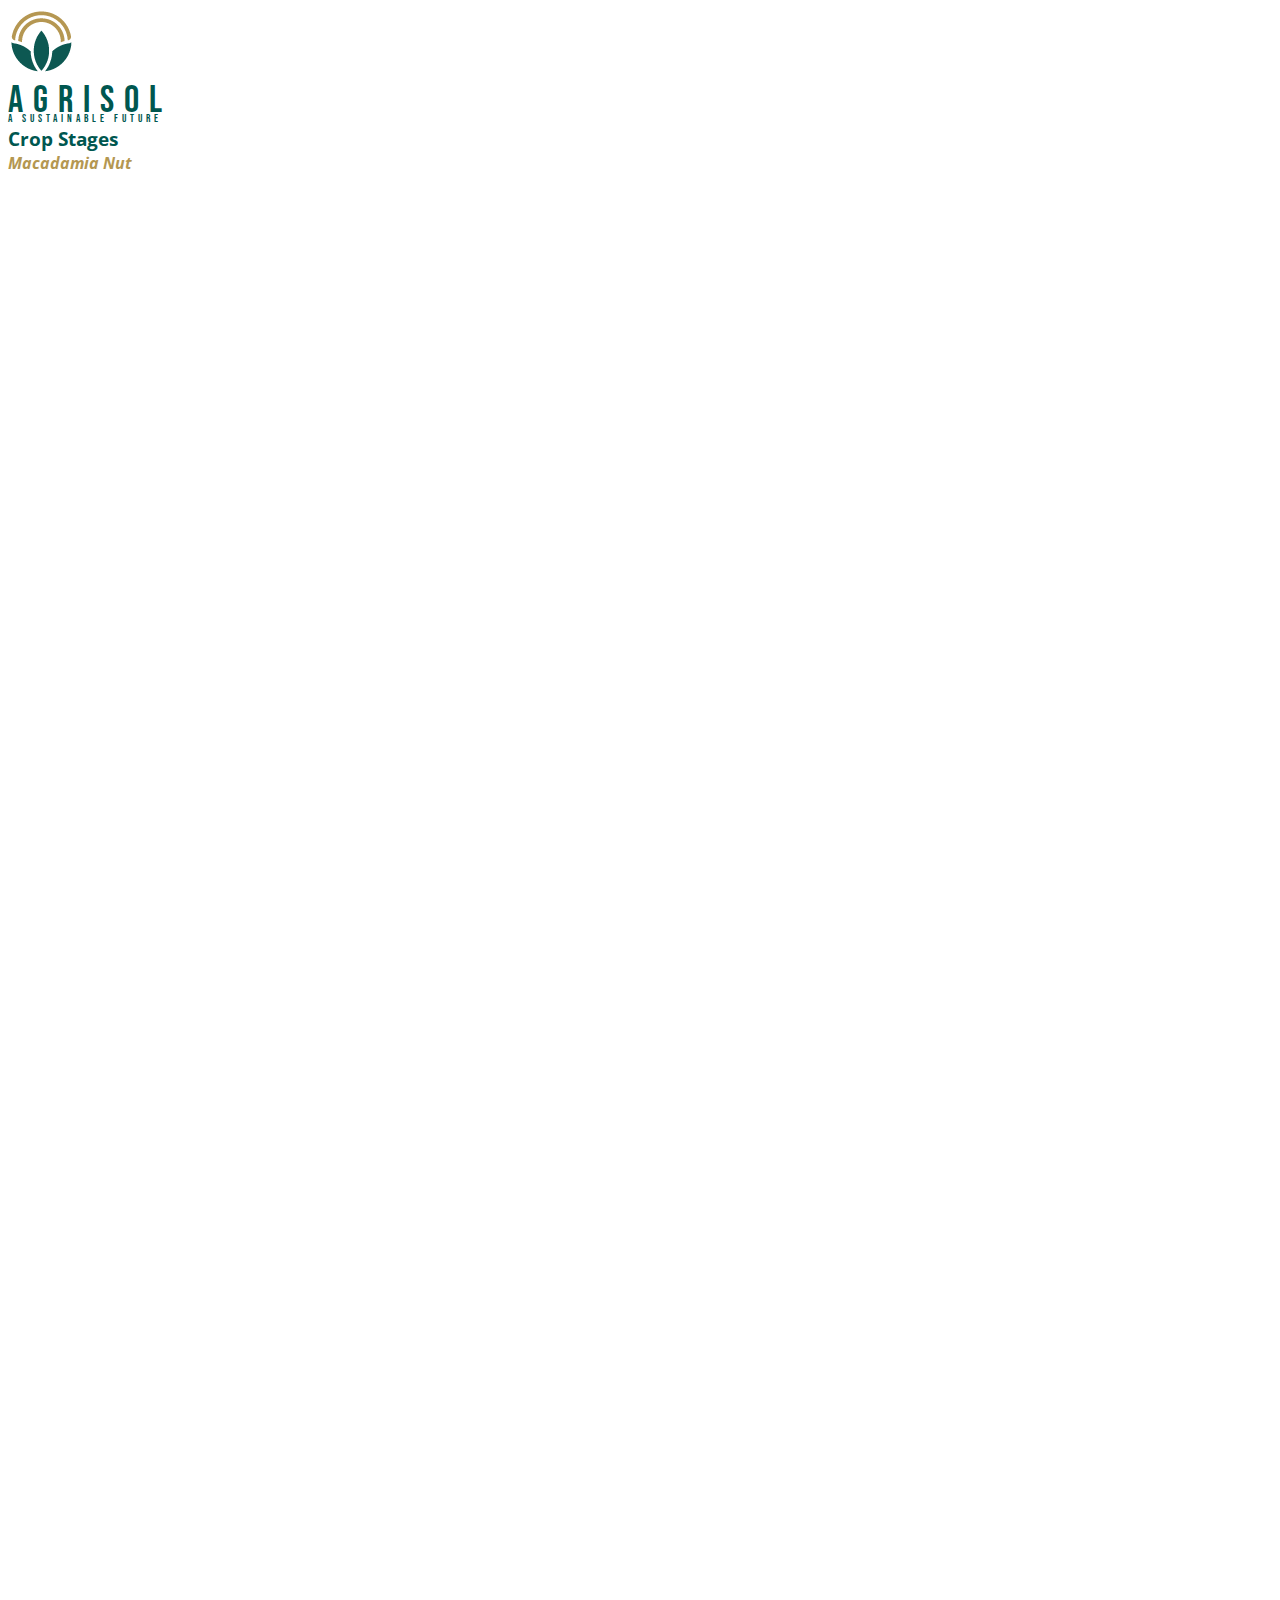
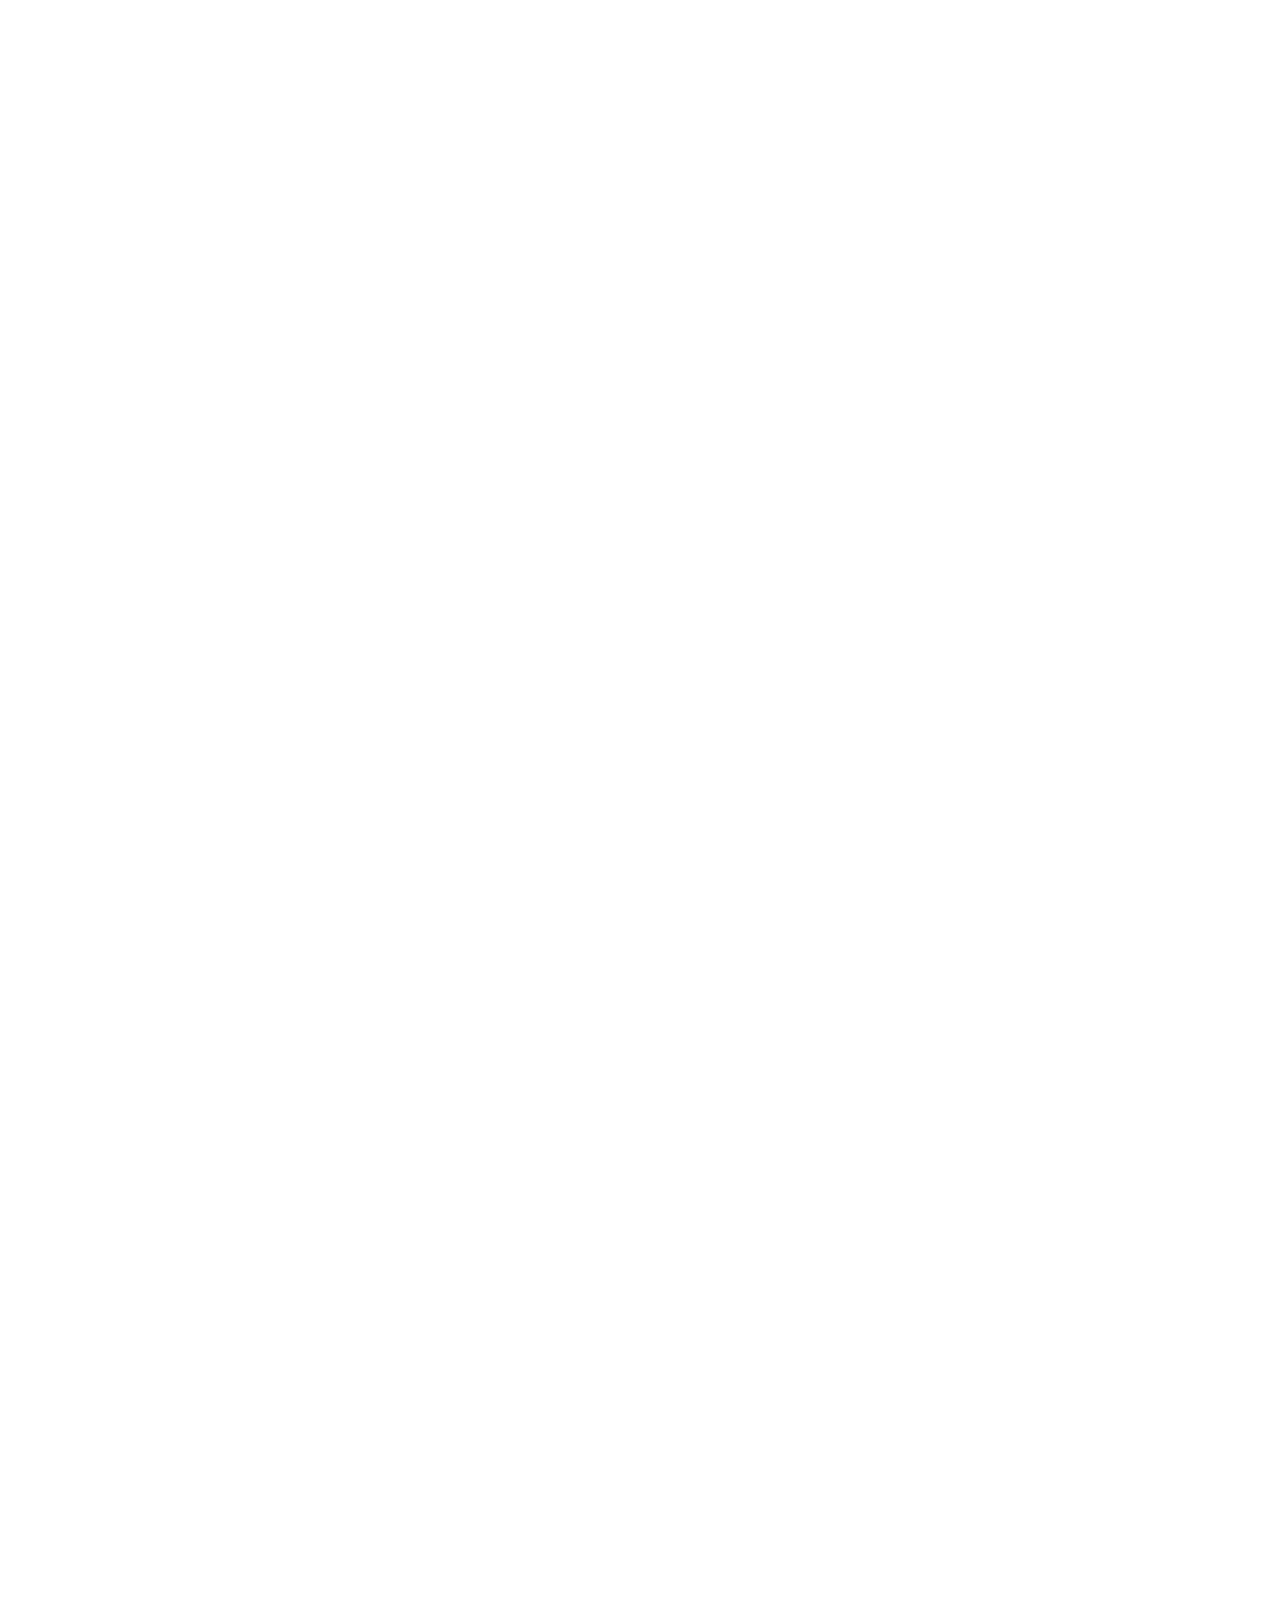
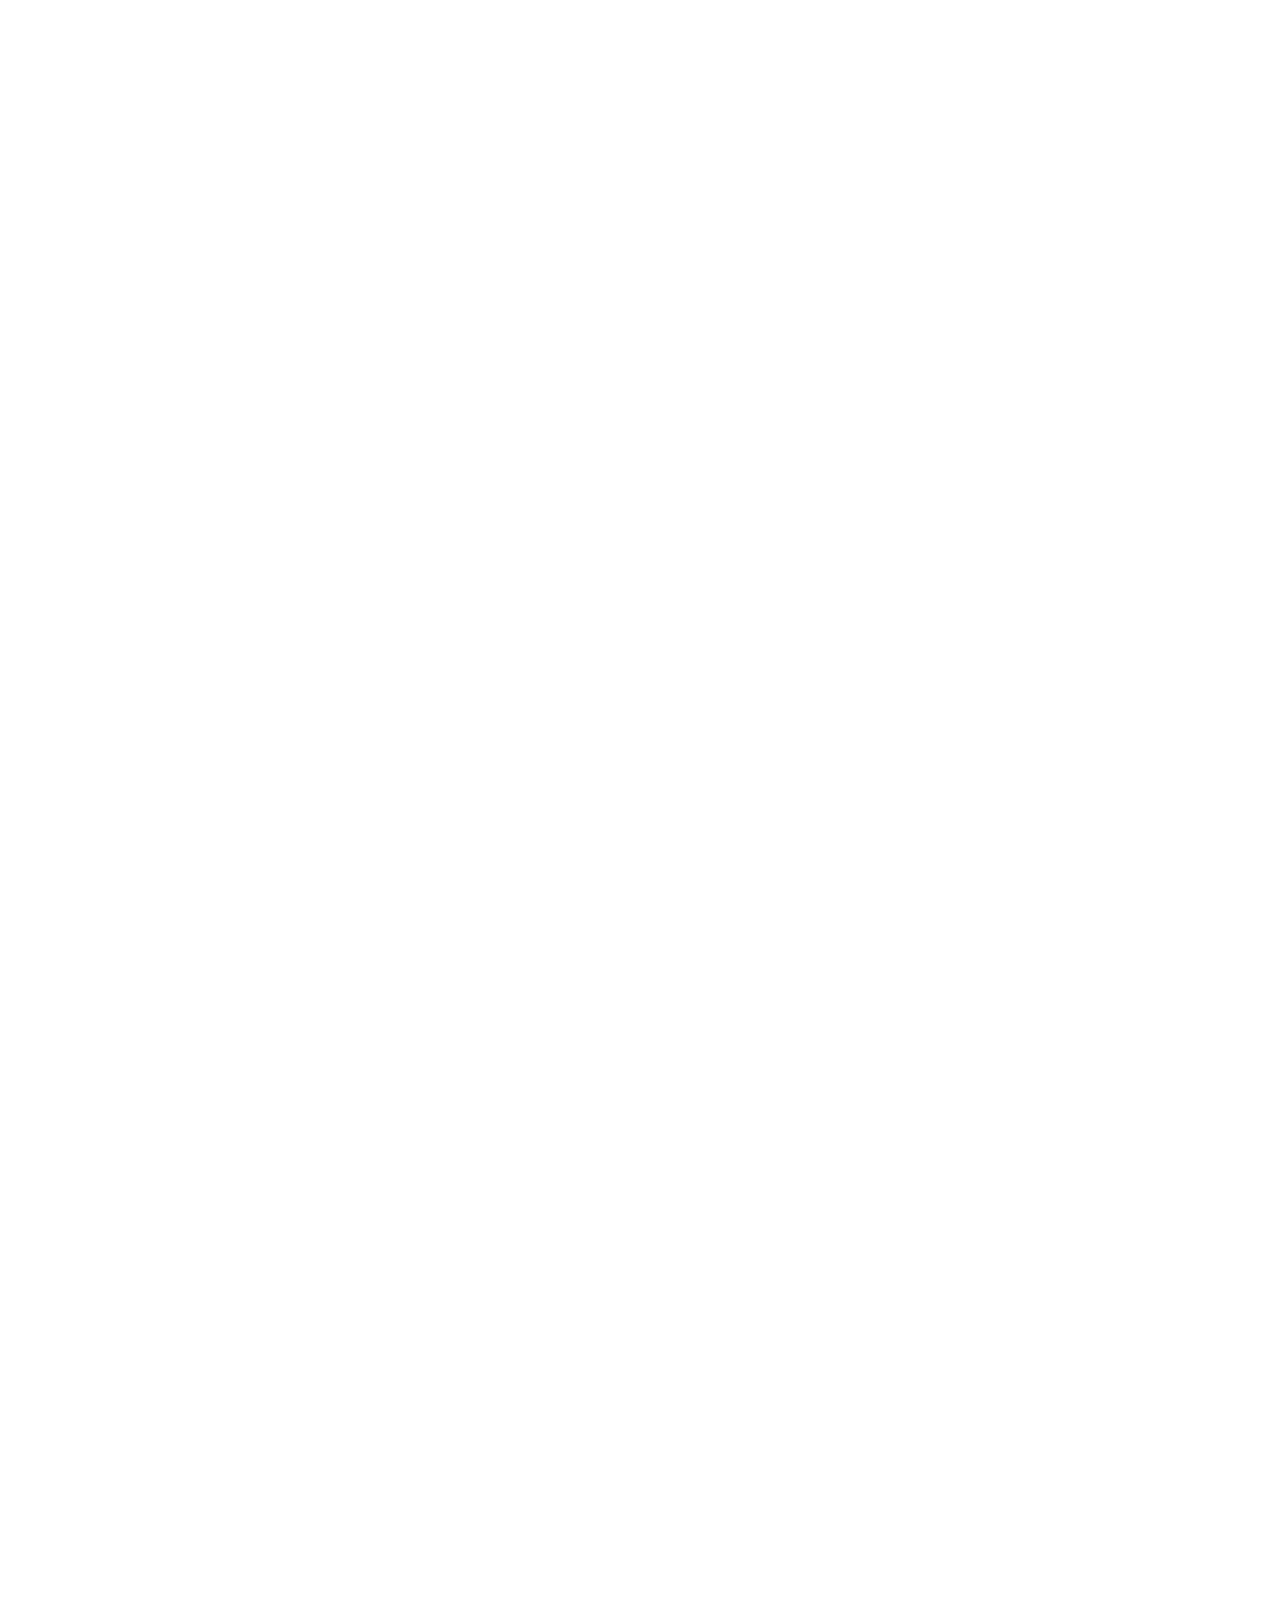
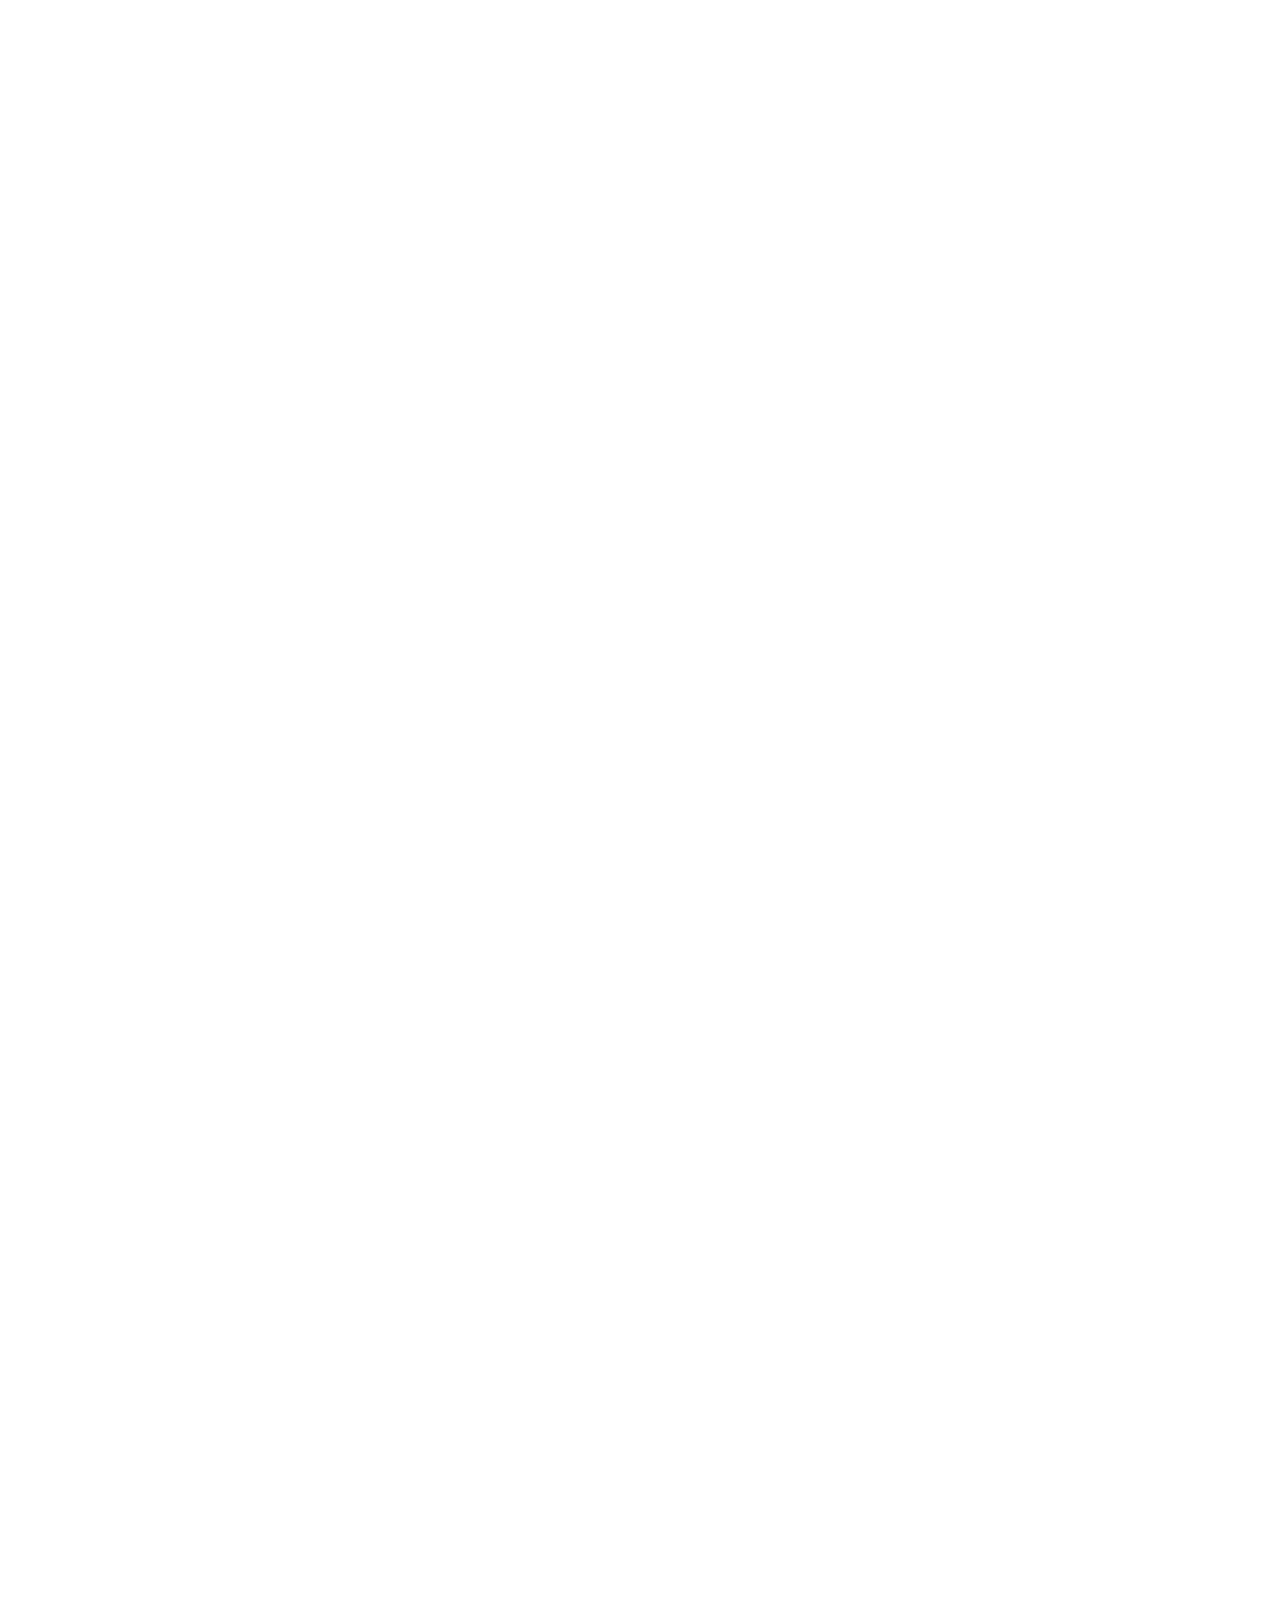
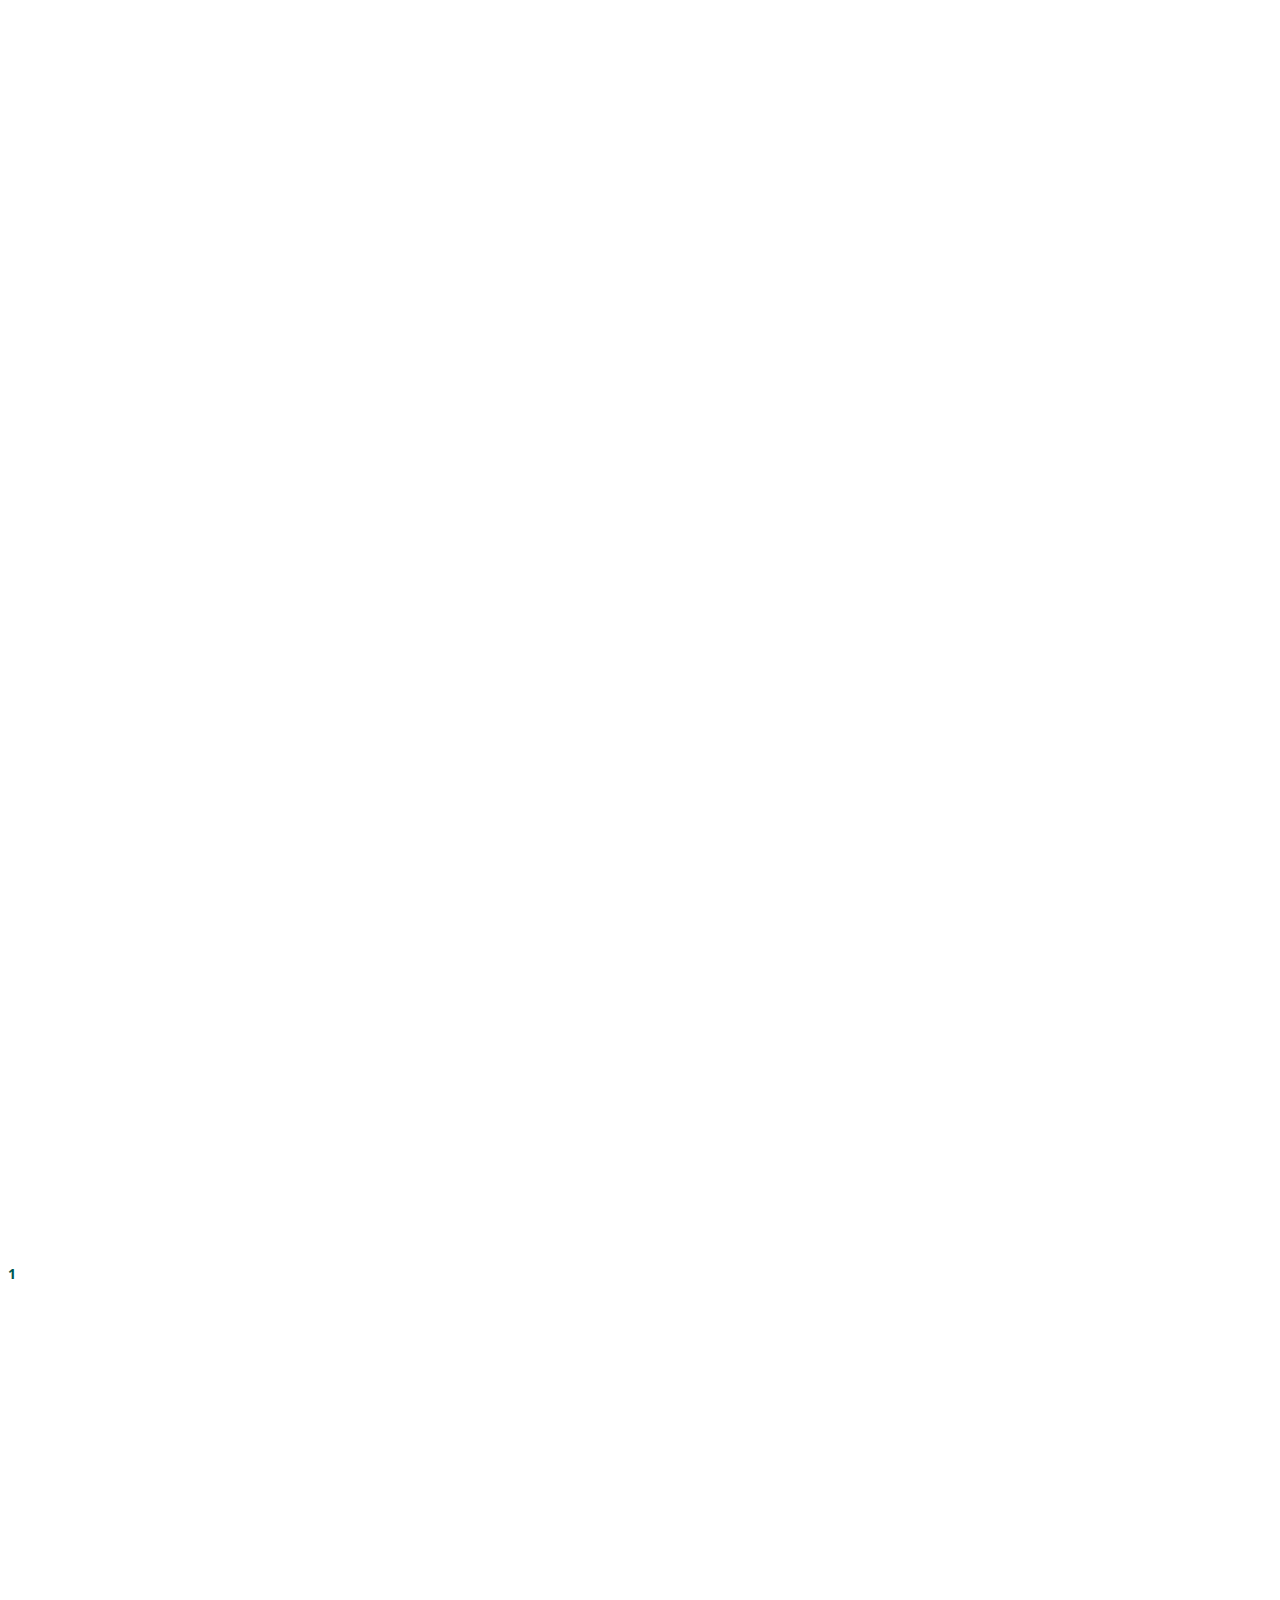
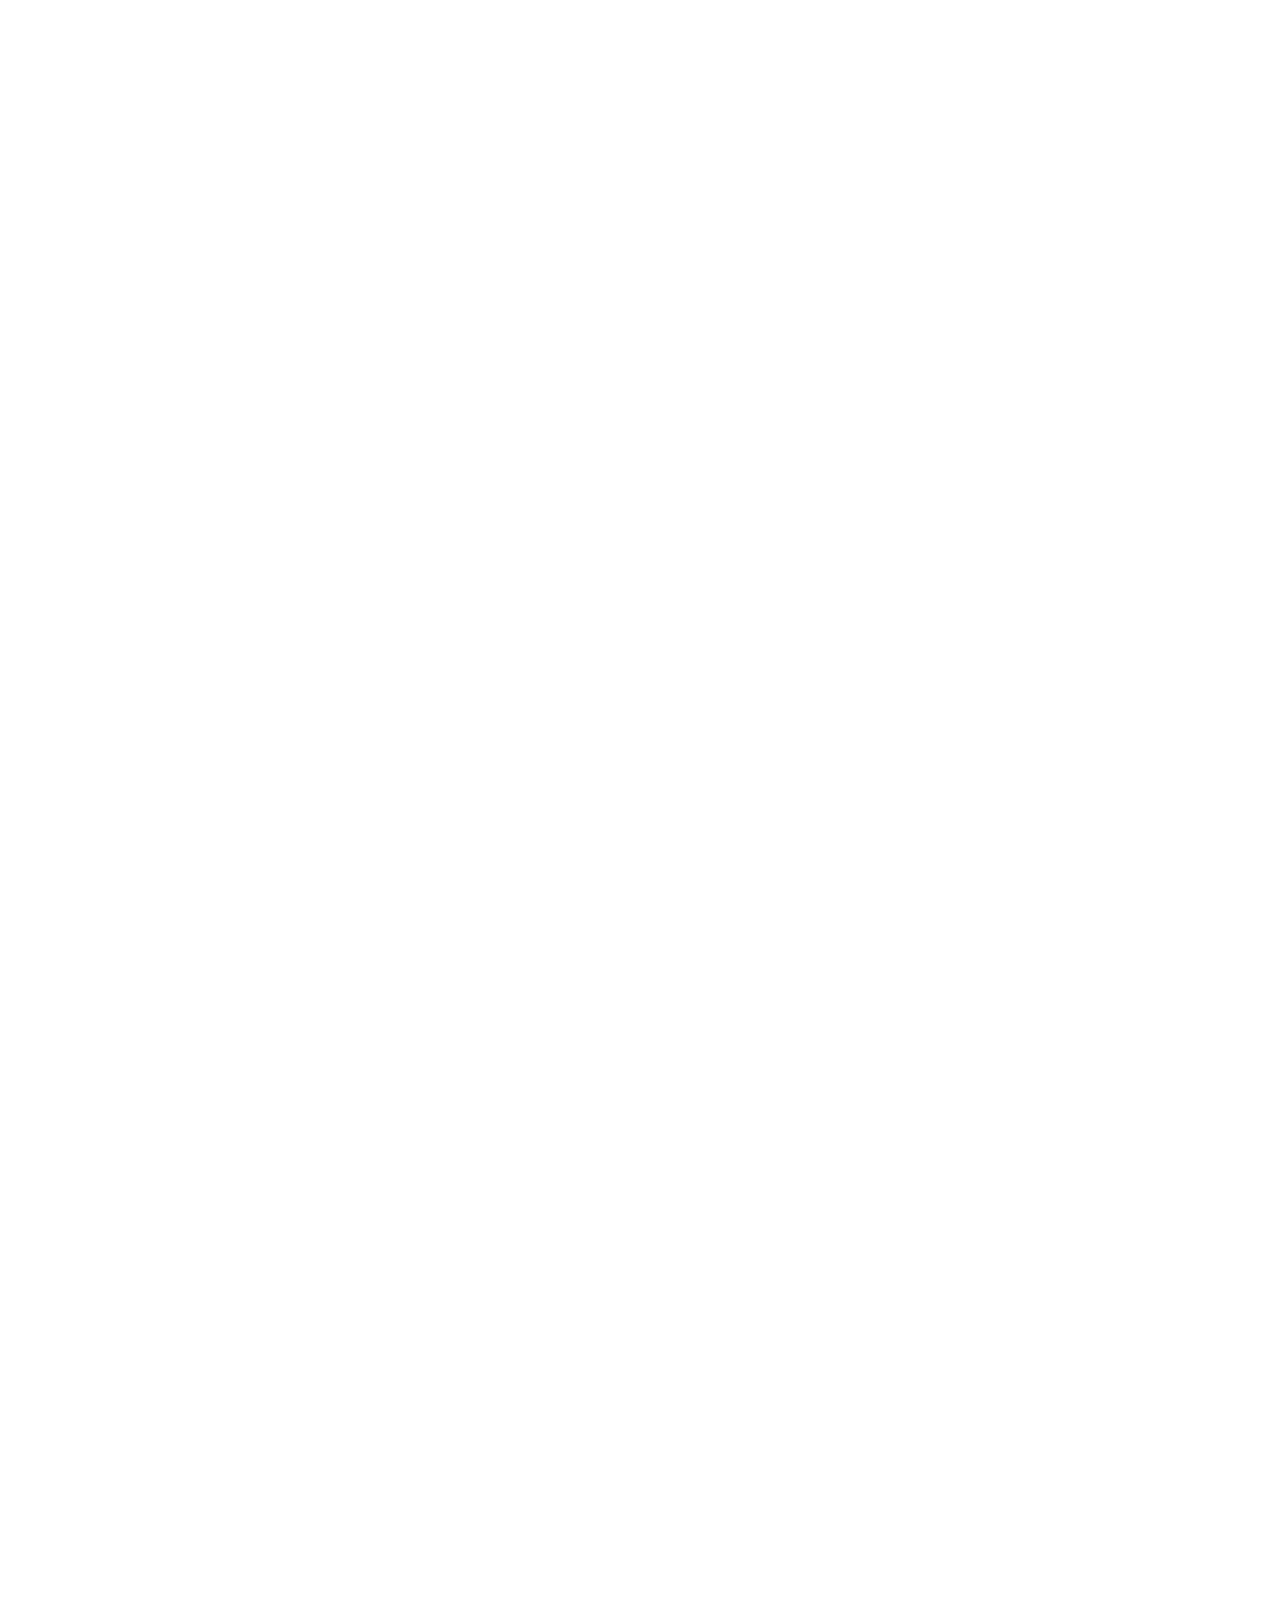
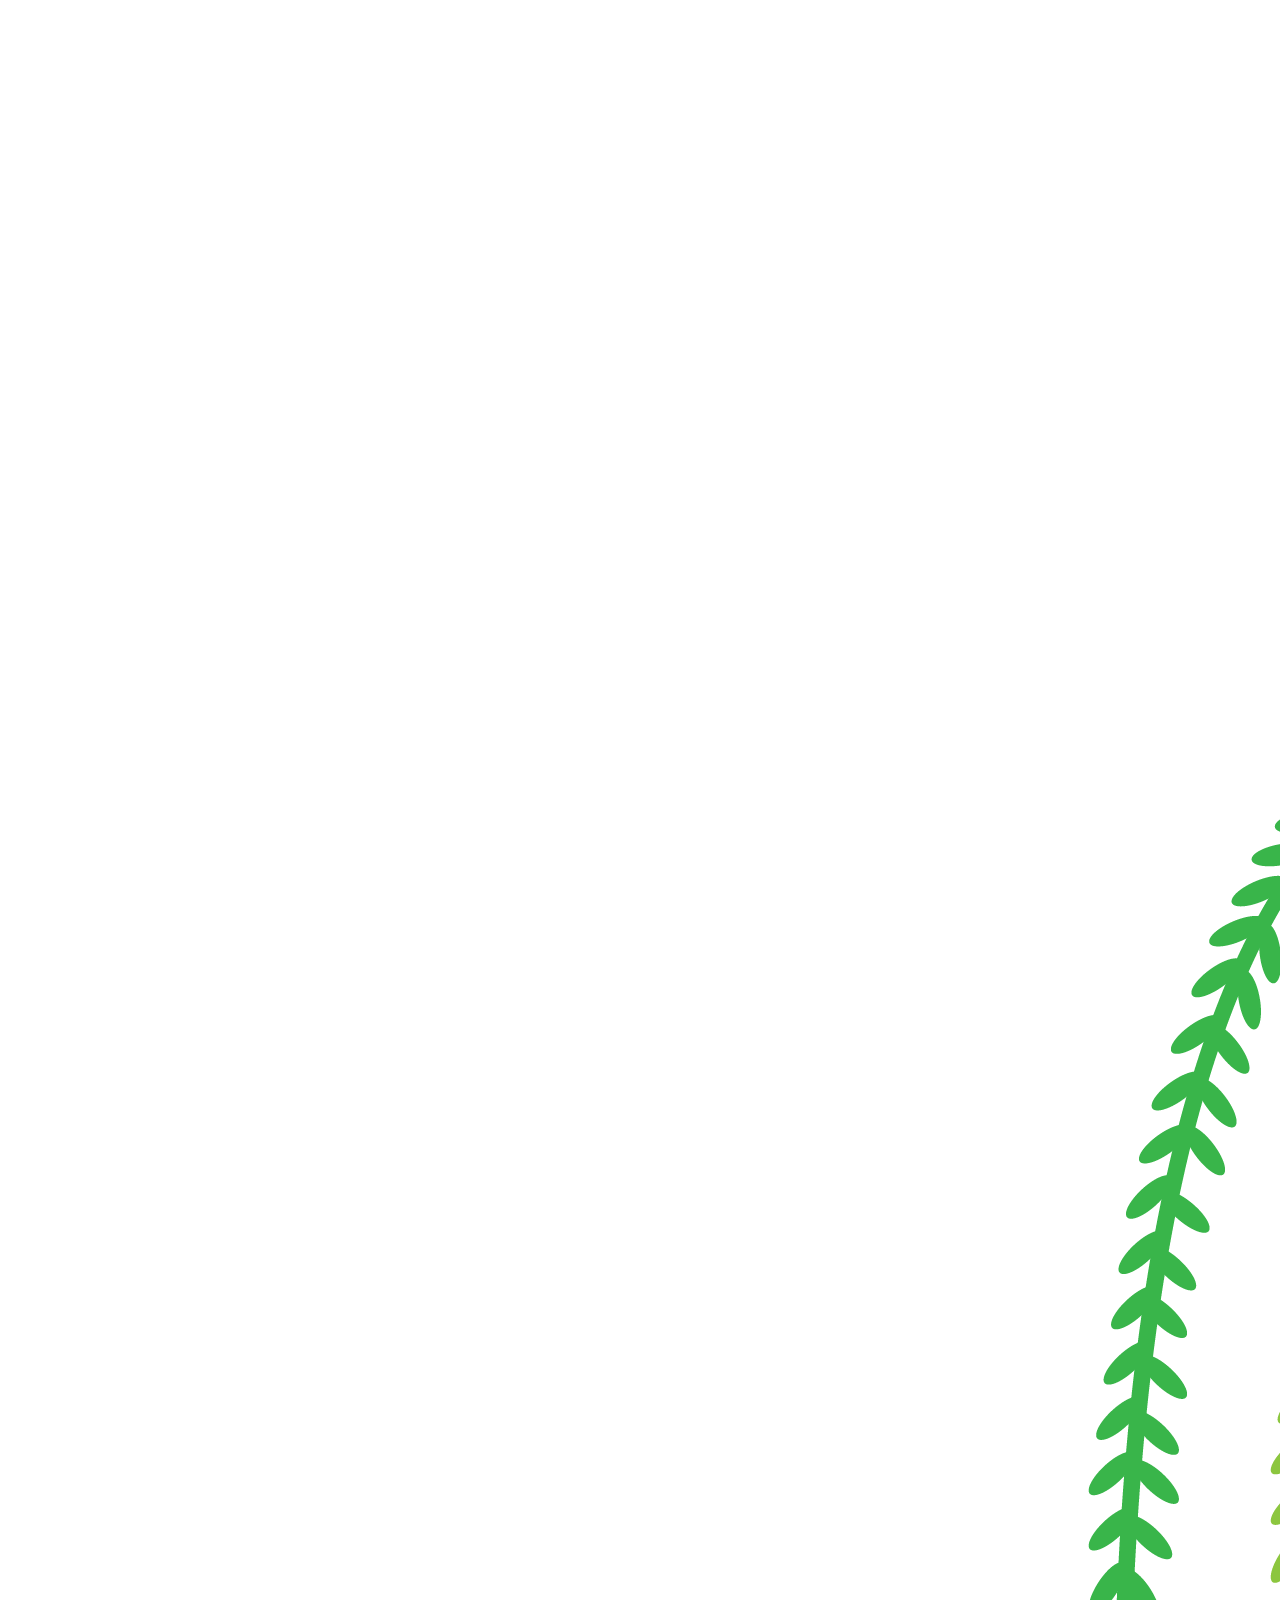
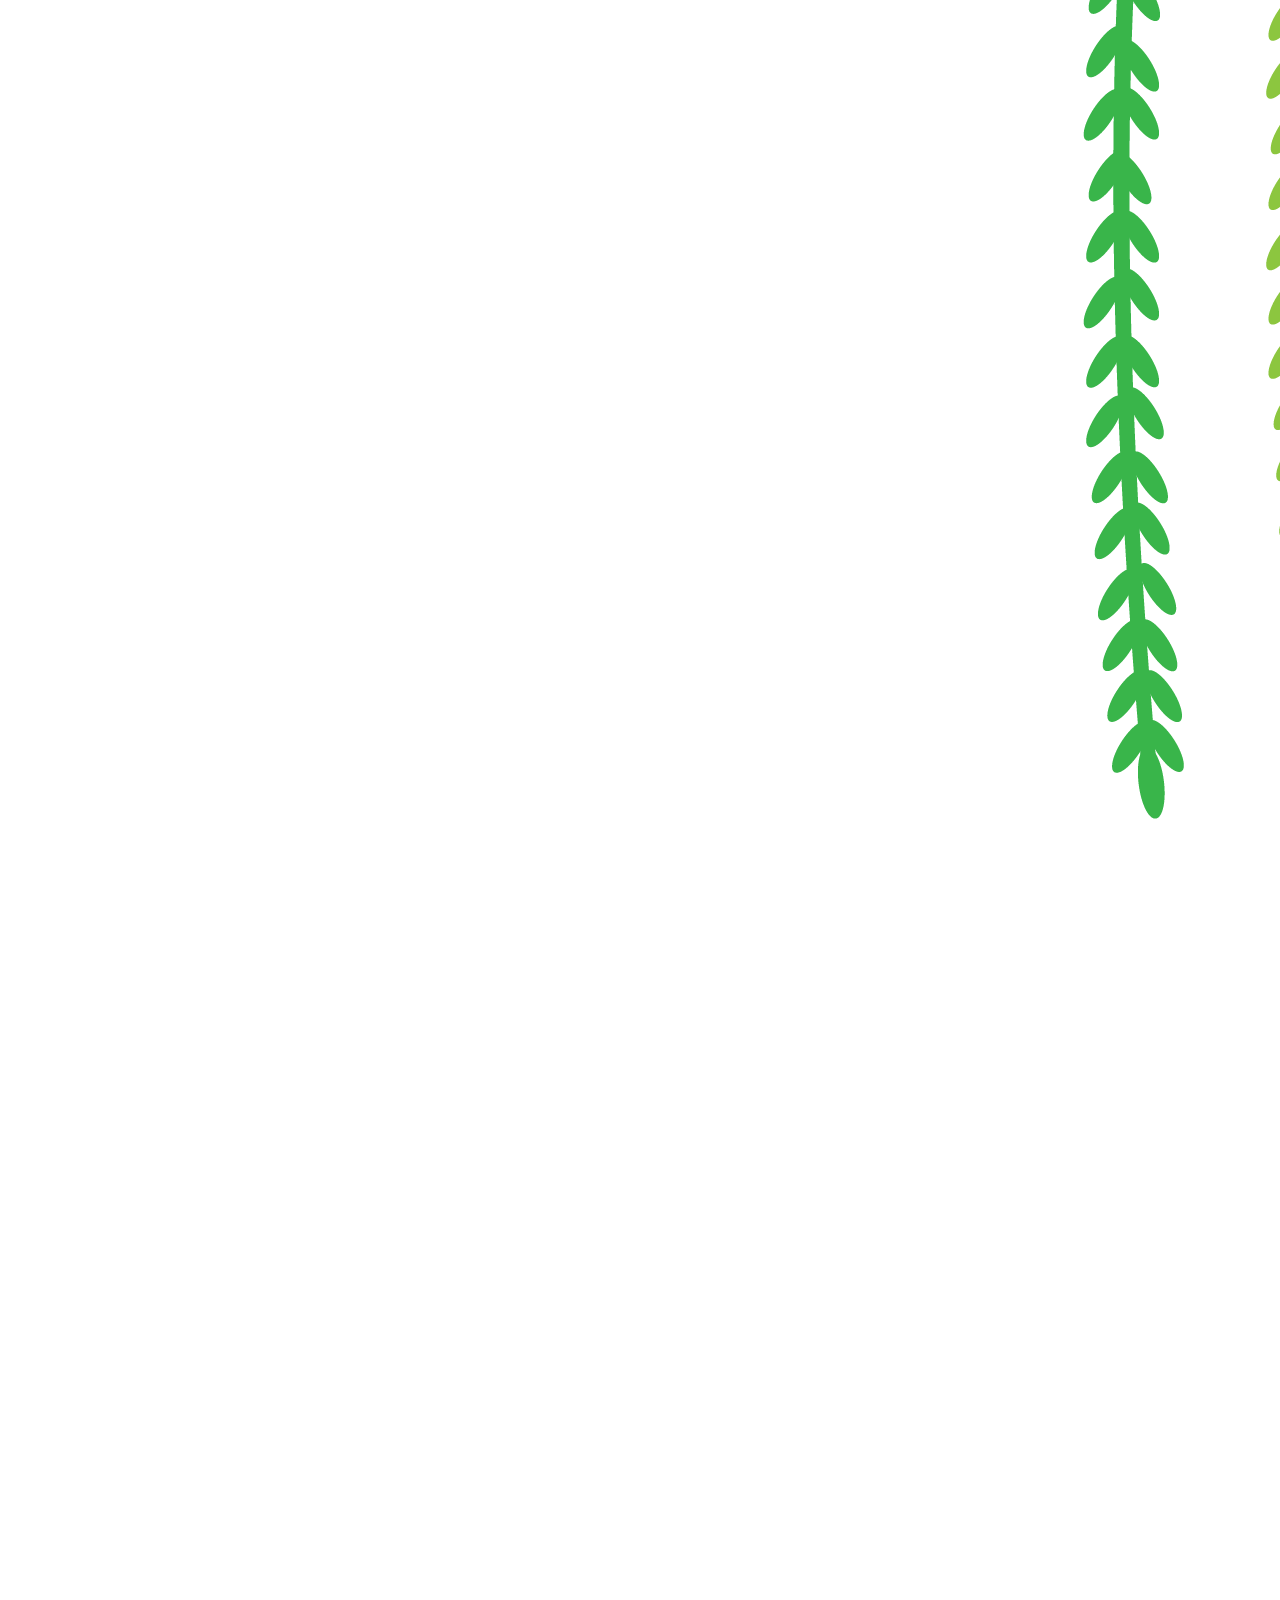
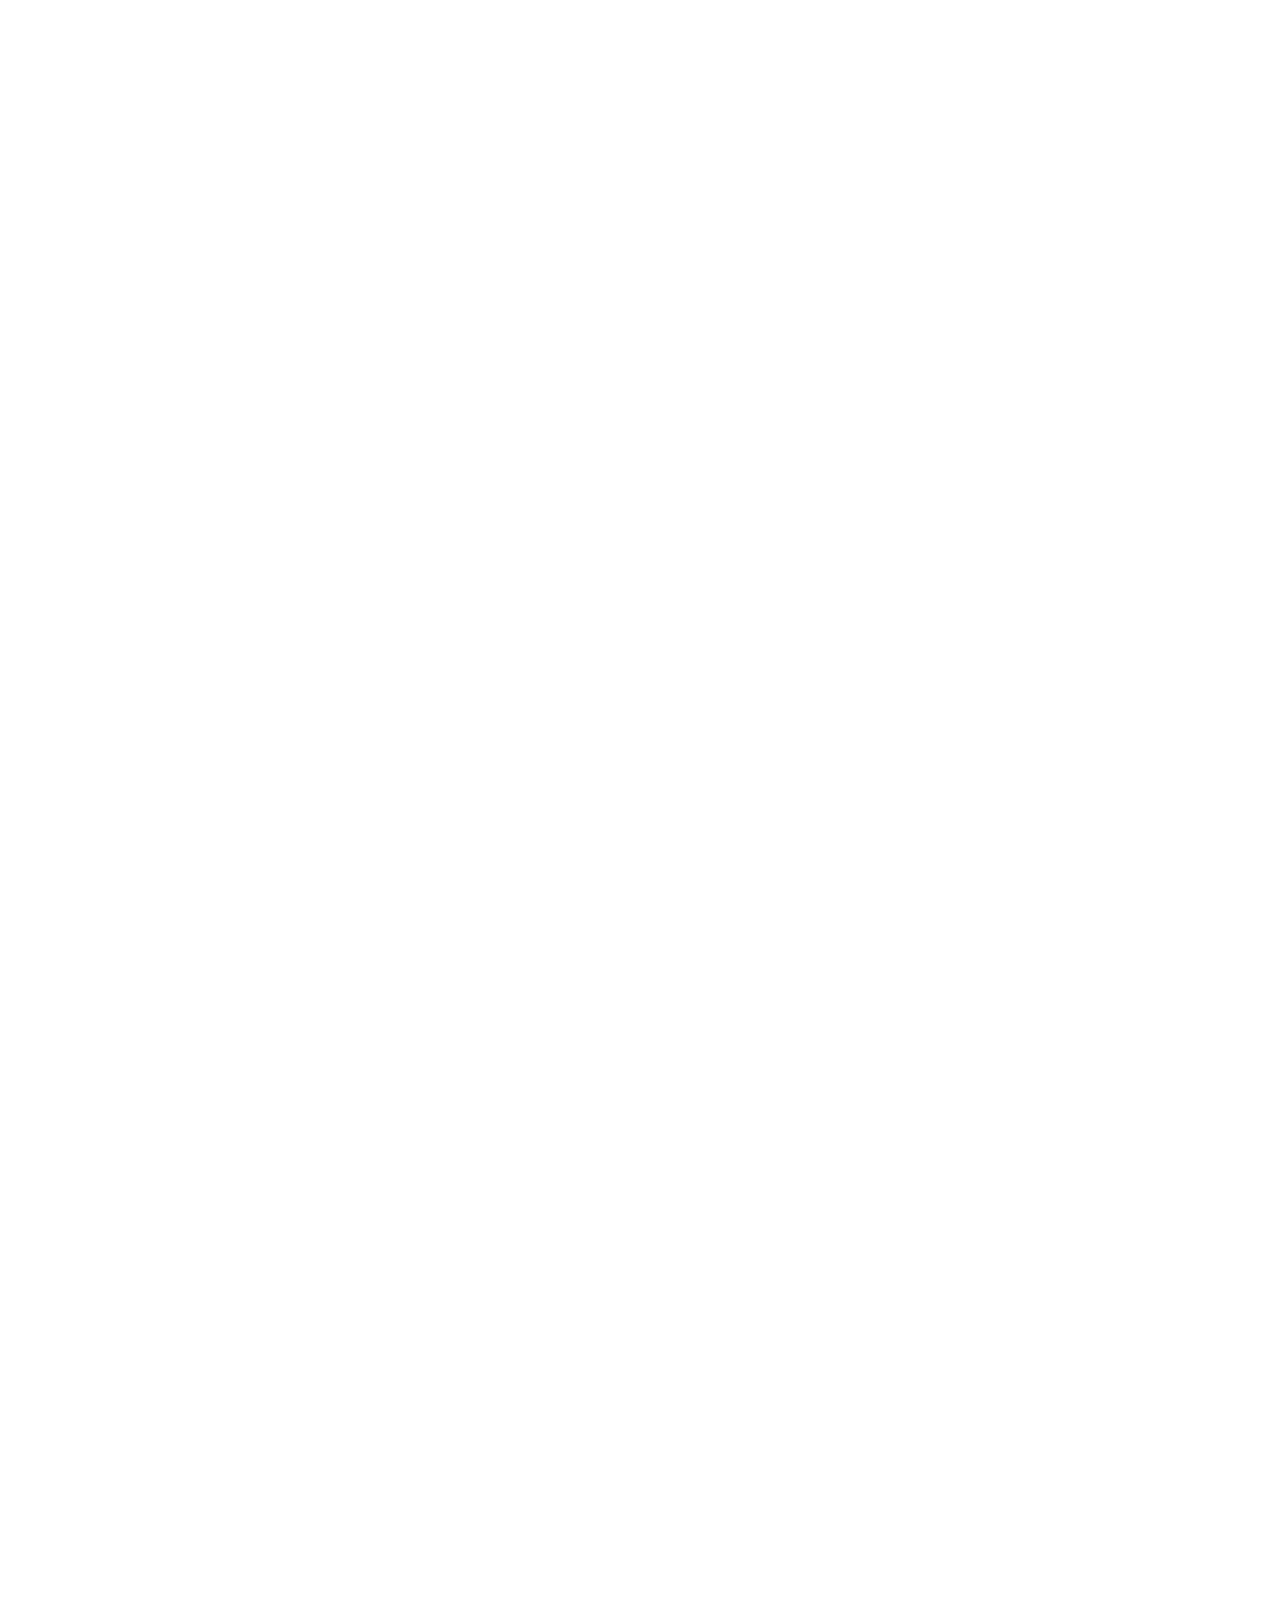
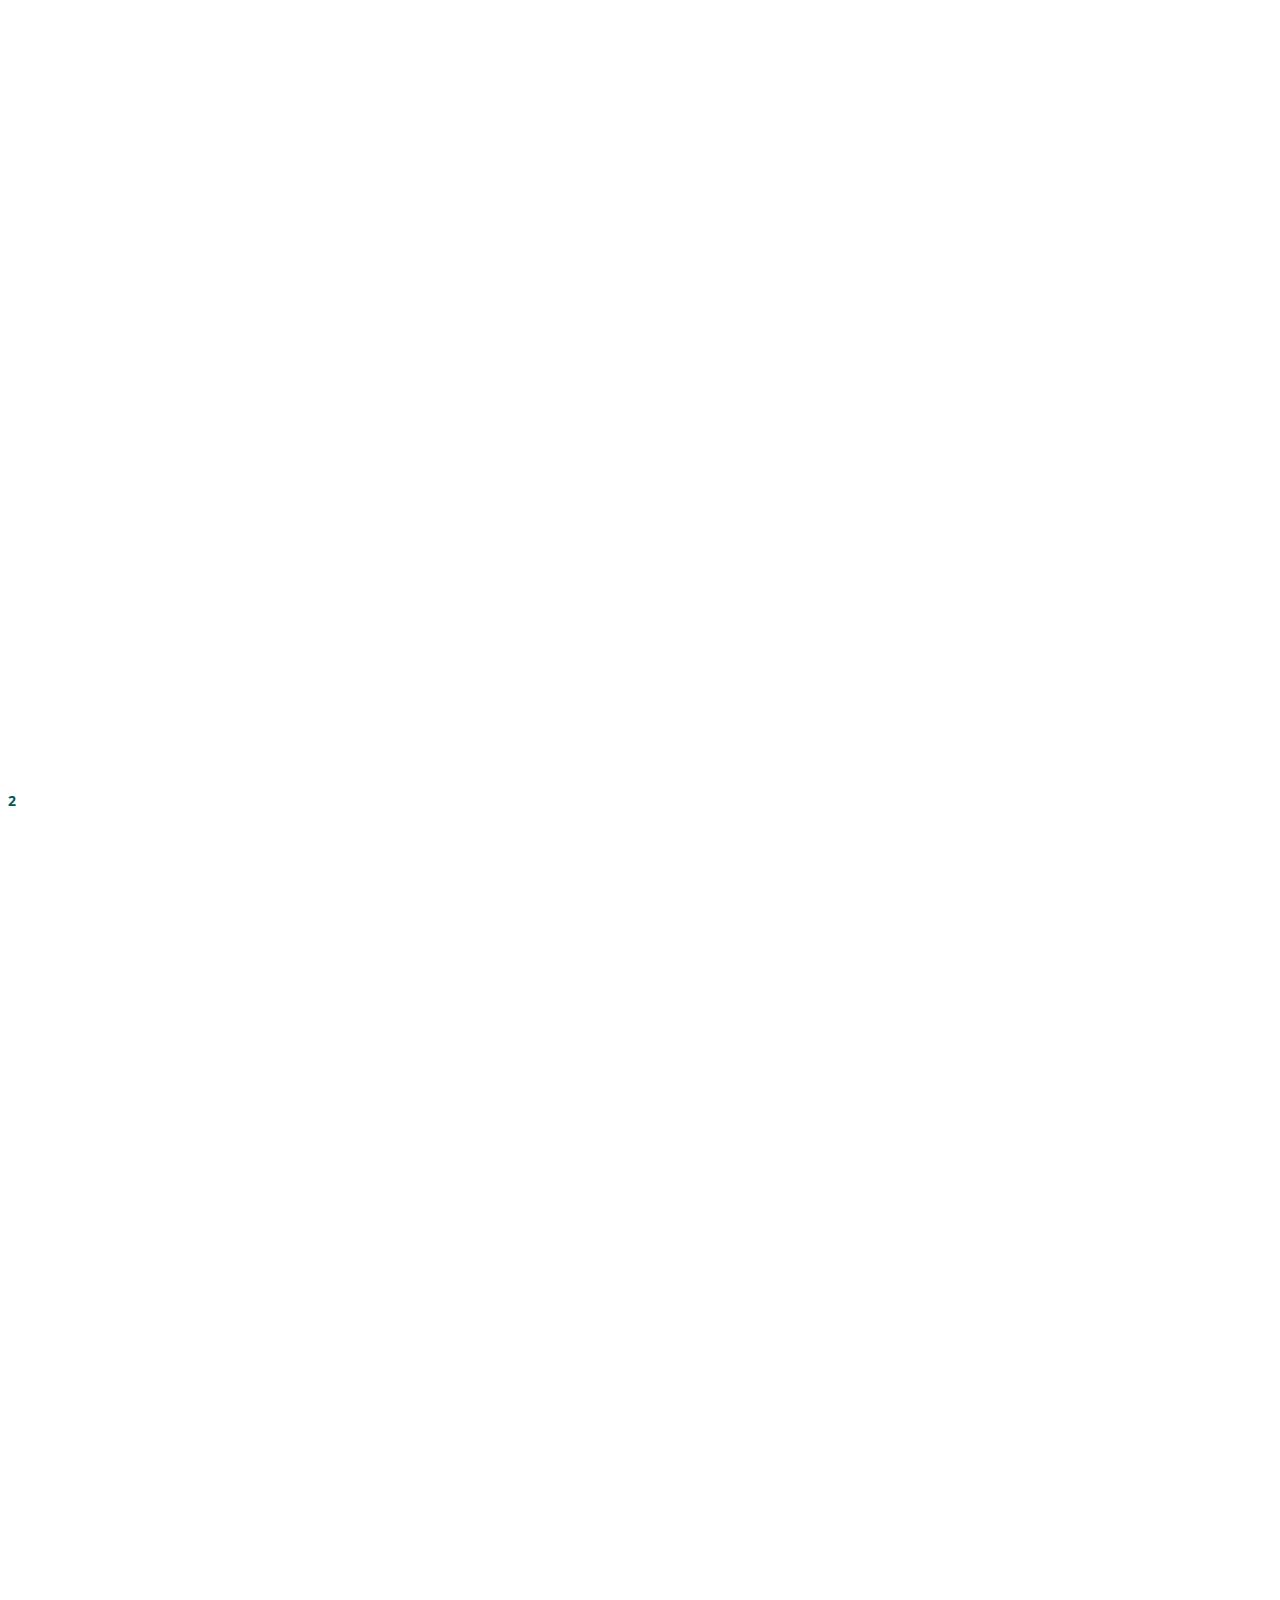
<file: CropStages/MacadamiaNut.html>
<!DOCTYPE html>
<html>
  <!-- <style>
    body, html {
  height: 100%;
  margin: 0;
}
  </style> -->
  <head>
    <!-- Google Tag Manager -->
    <script>(function(w,d,s,l,i){w[l]=w[l]||[];w[l].push({'gtm.start':
      new Date().getTime(),event:'gtm.js'});var f=d.getElementsByTagName(s)[0],
      j=d.createElement(s),dl=l!='dataLayer'?'&l='+l:'';j.async=true;j.src=
      'https://www.googletagmanager.com/gtm.js?id='+i+dl;f.parentNode.insertBefore(j,f);
      })(window,document,'script','dataLayer','GTM-T9VDJ89');</script>
      <!-- End Google Tag Manager -->
    <!-- Global site tag (gtag.js) - Google Analytics
    <script async src="https://www.googletagmanager.com/gtag/js?id=G-TQ77BCMY54"></script>
    <script>
      window.dataLayer = window.dataLayer || [];
      function gtag(){dataLayer.push(arguments);}
      gtag('js', new Date());

      gtag('config', 'G-TQ77BCMY54');
    </script> -->
        
    <meta charset="utf-8">
    <meta name="viewport" content="width=device-width, initial-scale=1, shrink-to-fit=no">
    <meta name="description" content="Crop stages for macadamias.">
    <link rel="preload" href="../Content/Fonts/BebasNeue-Regular.ttf" as="font" type="font/ttf">
     
    <link rel="preconnect" href="https://fonts.googleapis.com">
    <link rel="preconnect" href="https://fonts.gstatic.com" crossorigin>
    <!-- <link href="https://fonts.googleapis.com/css2?family=Bebas+Neue" rel="stylesheet"> -->
    <!-- <link href="https://fonts.googleapis.com/css2?family=Bebas+Neue&display=block" rel="stylesheet"> -->
    <!-- <link href="https://fonts.googleapis.com/css2?family=Bebas+Neueamily=Open+Sans:ital,wght@0,400;0,600;0,700;1,400;1,600;1,700" rel="stylesheet"> -->
    <link href="https://fonts.googleapis.com/css2?family=Open+Sans:ital,wght@0,400;0,600;0,700;1,400;1,600;1,700&display=block" rel="stylesheet">

    <link rel="icon" type="image/png" href="../Content/Images/logo-colored65.png">
    <link rel="stylesheet" type="text/css" href="../Content/scss/brand.css">
    <link rel="stylesheet" href="https://cdn.jsdelivr.net/npm/bootstrap@4.6.0/dist/css/bootstrap.min.css" integrity="sha384-B0vP5xmATw1+K9KRQjQERJvTumQW0nPEzvF6L/Z6nronJ3oUOFUFpCjEUQouq2+l" crossorigin="anonymous">
    <link rel="stylesheet" type="text/css" href="../Content/scss/base.css">
    <title>Agrisol</title>
  </head>
  <body id="theme"  class="position-relative" data-spy="scroll" data-target="#navbar-example2" data-offset="500">
      <!-- Google Tag Manager (noscript) -->
  <noscript><iframe src="https://www.googletagmanager.com/ns.html?id=GTM-T9VDJ89"
    height="0" width="0" style="display:none;visibility:hidden"></iframe></noscript>
    <!-- End Google Tag Manager (noscript) -->
    <div class="container-fluid py-3">
      <div class="row">
        <div class="col d-flex justify-content-center justify-content-md-start">
          <div class="brandLogo d-flex align-items-end clickable" onclick="window.location='index.html'">
            <img src="../Content/Images/logo-colored65.png" class="img-fluid" width="66" alt="Agrisol"/>
            <div class="brandText ml-2">
              <div class="name">AGRISOL</div>
              <div class="slogan">A SUSTAINABLE FUTURE</div>
            </div>
          </div>
        </div>
      </div>
      <div class="row">
        <div class="col text-center">
          <div class="text-b" style="font-size: 1.2rem;">Crop Stages</div>
          <div class="text-bi text-gld"  style="font-size: 1.0rem;">Macadamia Nut</div>
          
        </div>
      </div>
      <div class="row row-cols-2 row-cols-sm-4 row-cols-md-6">
          
        <div class="col mt-1">
          <div id="1" class="card">
              <img class="card-img-bottom" alt="1" src="../Content/Images/CropsAndStages/MacadamiaNut/1.png">
              <div class="card-body text-center py-1">
                <h4 class="card-text text-b">1</h4>
              </div>
          </div>
        </div>
        <div class="col mt-1">
          <div id="2" class="card">
              <img class="card-img-bottom" alt="2" src="../Content/Images/CropsAndStages/MacadamiaNut/2.png">
              <div class="card-body text-center py-1">
                <h4 class="card-text text-b">2</h4>
              </div>
            </div>
        </div>    
        <div class="col mt-1">
          <div id="3" class="card">
              <img class="card-img-bottom" alt="3" src="../Content/Images/CropsAndStages/MacadamiaNut/3.png">
              <div class="card-body text-center py-1">
                <h4 class="card-text text-b">3</h4>
              </div>
            </div>
        </div>    
        <div class="col mt-1">
          <div id="4" class="card">
              <img class="card-img-bottom" alt="4" src="../Content/Images/CropsAndStages/MacadamiaNut/4.png">
              <div class="card-body text-center py-1">
                <h4 class="card-text text-b">4</h4>
              </div>
            </div>
        </div>  
        <div class="col mt-1">
          <div id="5" class="card">
              <img class="card-img-bottom" alt="5" src="../Content/Images/CropsAndStages/MacadamiaNut/5.png">
              <div class="card-body text-center py-1">
                <h4 class="card-text text-b">5</h4>
              </div>
            </div>
        </div>  
        
      </div>
    </div>

    <script src="https://code.jquery.com/jquery-3.5.1.slim.min.js" integrity="sha384-DfXdz2htPH0lsSSs5nCTpuj/zy4C+OGpamoFVy38MVBnE+IbbVYUew+OrCXaRkfj" crossorigin="anonymous"></script>
    <script src="https://cdn.jsdelivr.net/npm/bootstrap@4.6.0/dist/js/bootstrap.min.js" integrity="sha384-+YQ4JLhjyBLPDQt//I+STsc9iw4uQqACwlvpslubQzn4u2UU2UFM80nGisd026JF" crossorigin="anonymous"></script>
  </body>
</html>
</file>
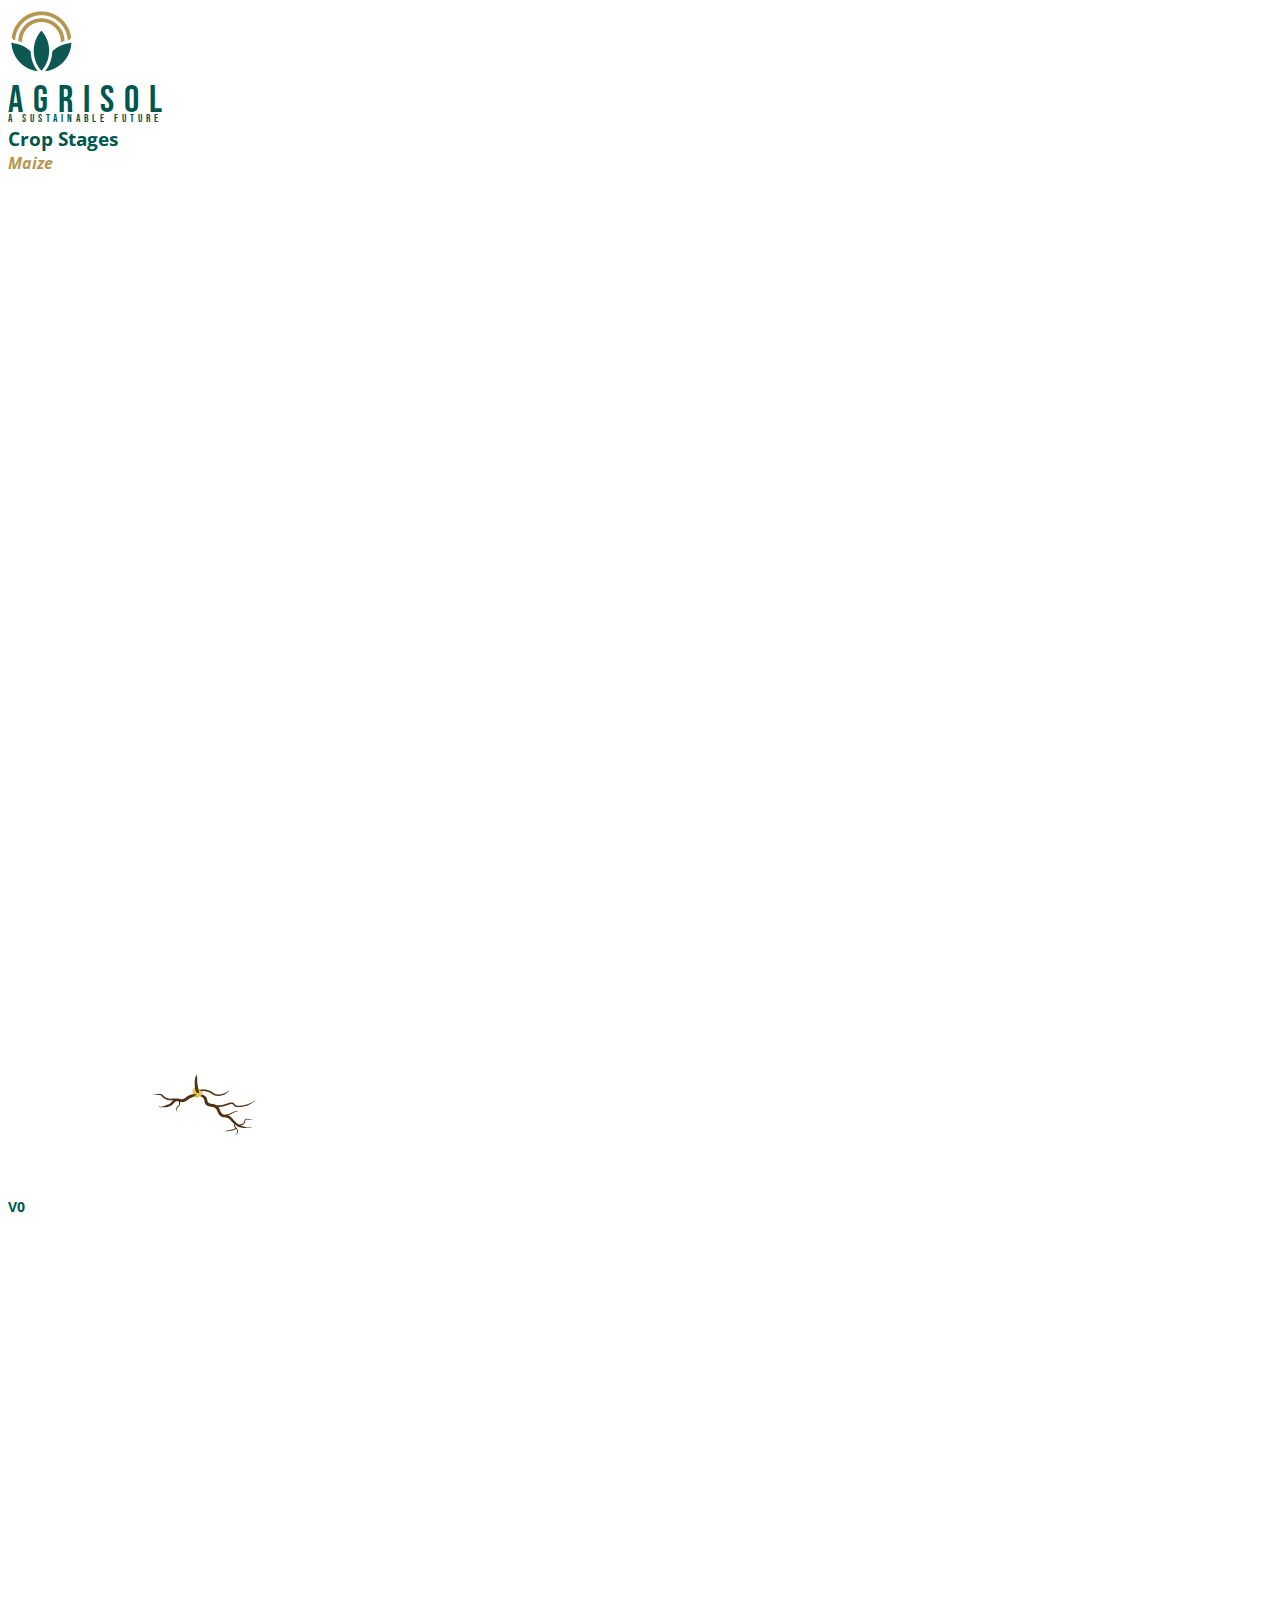
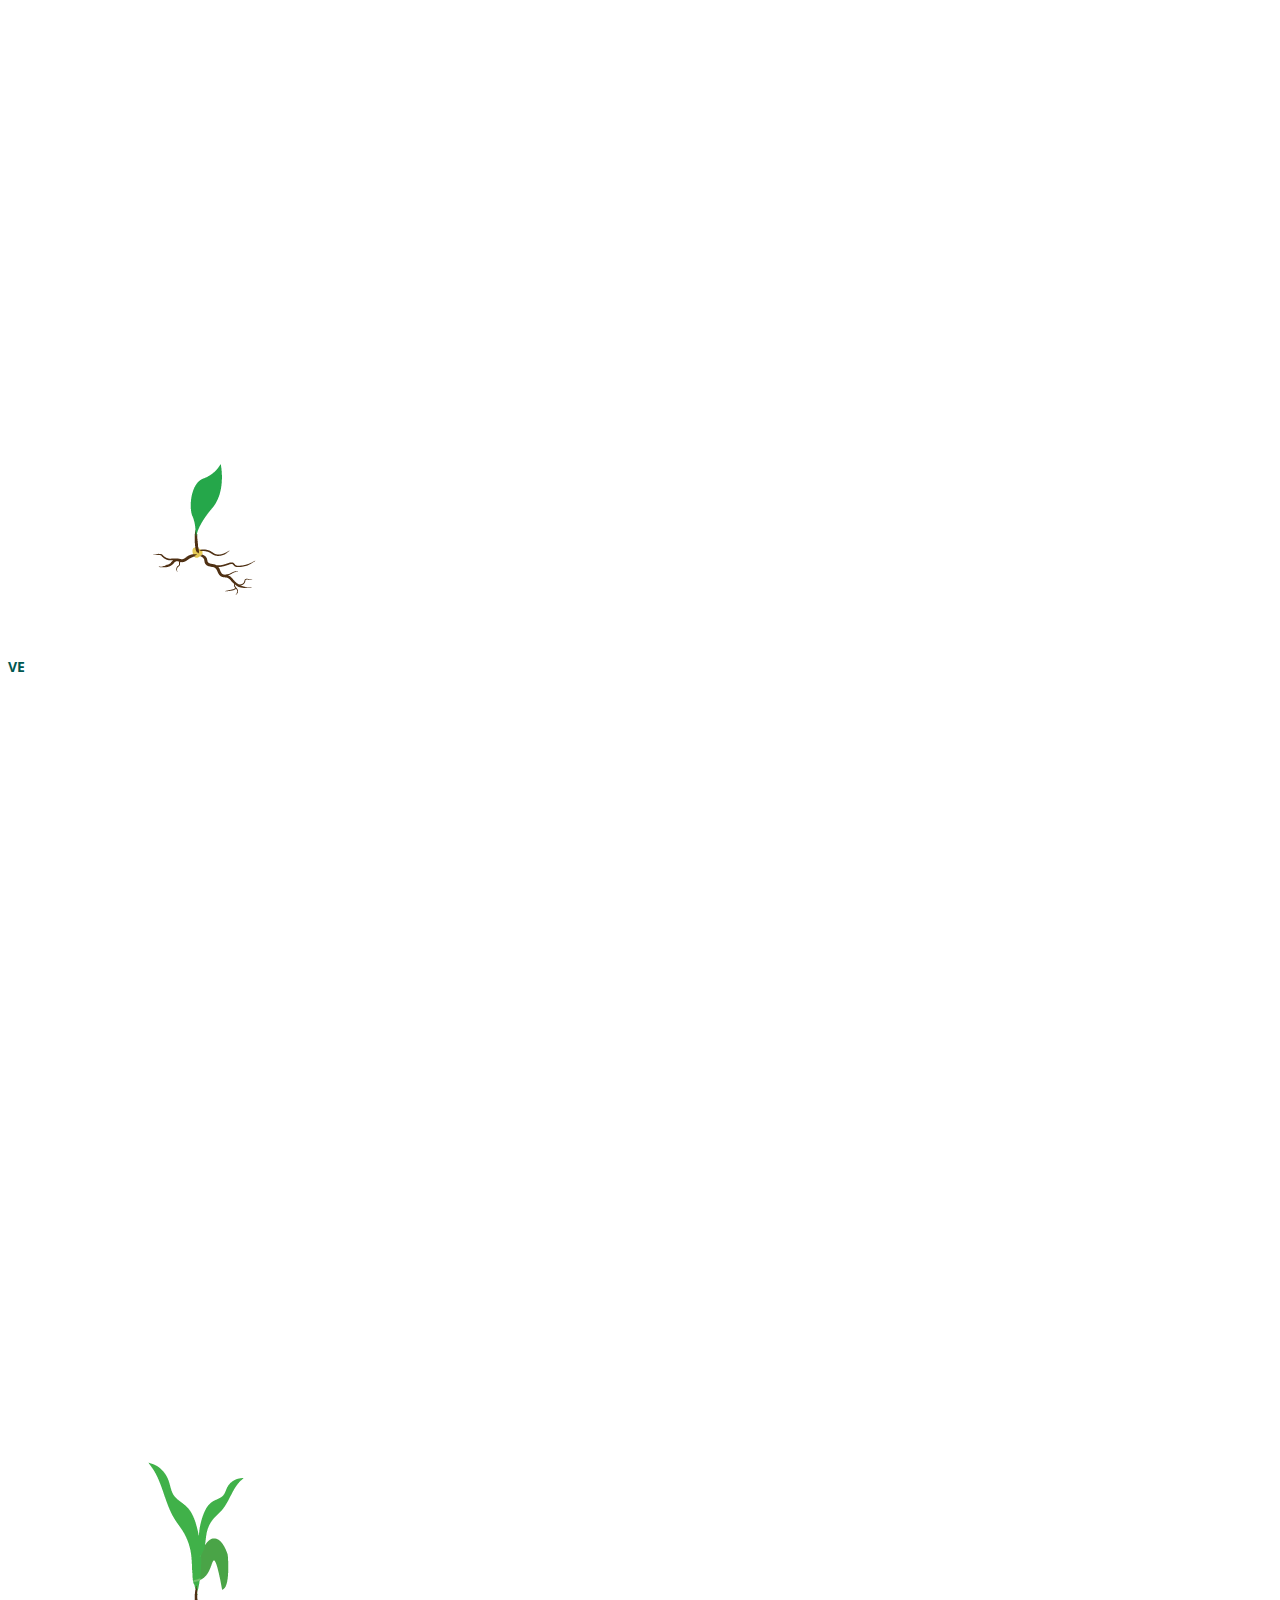
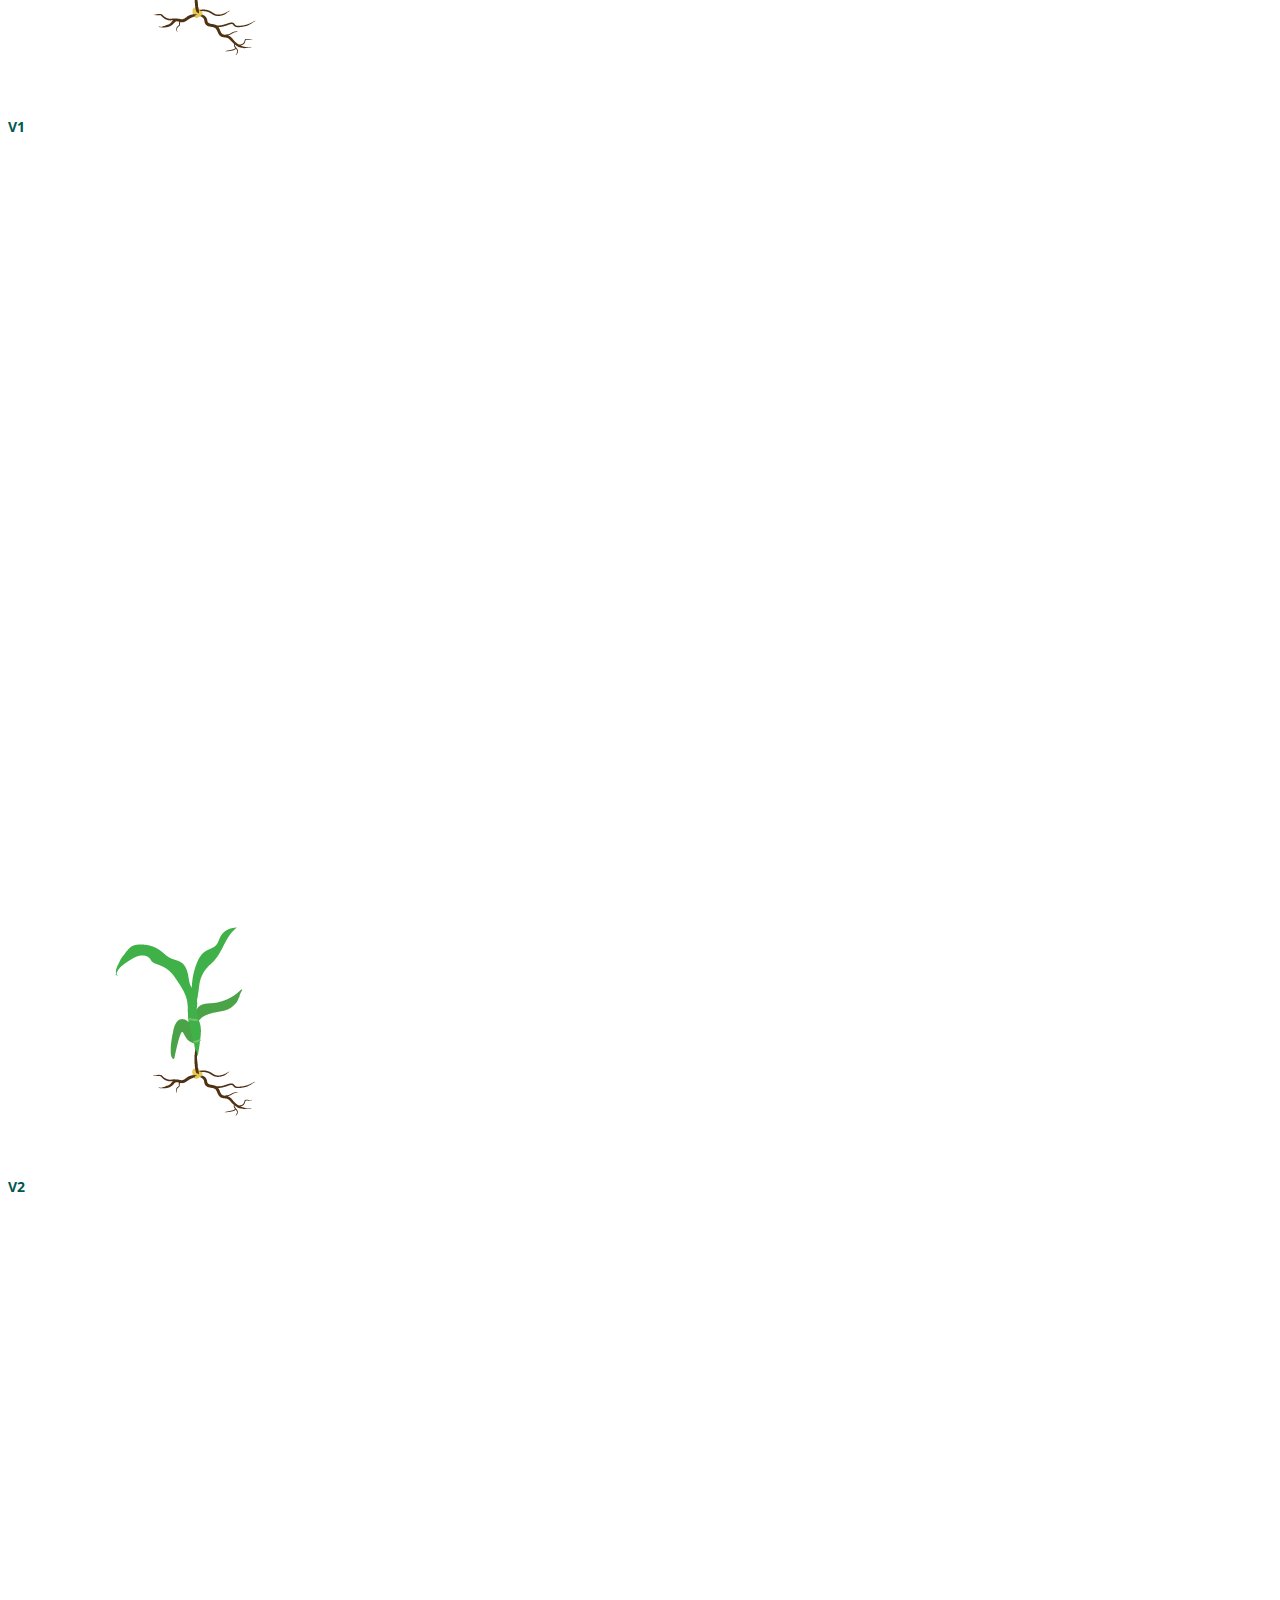
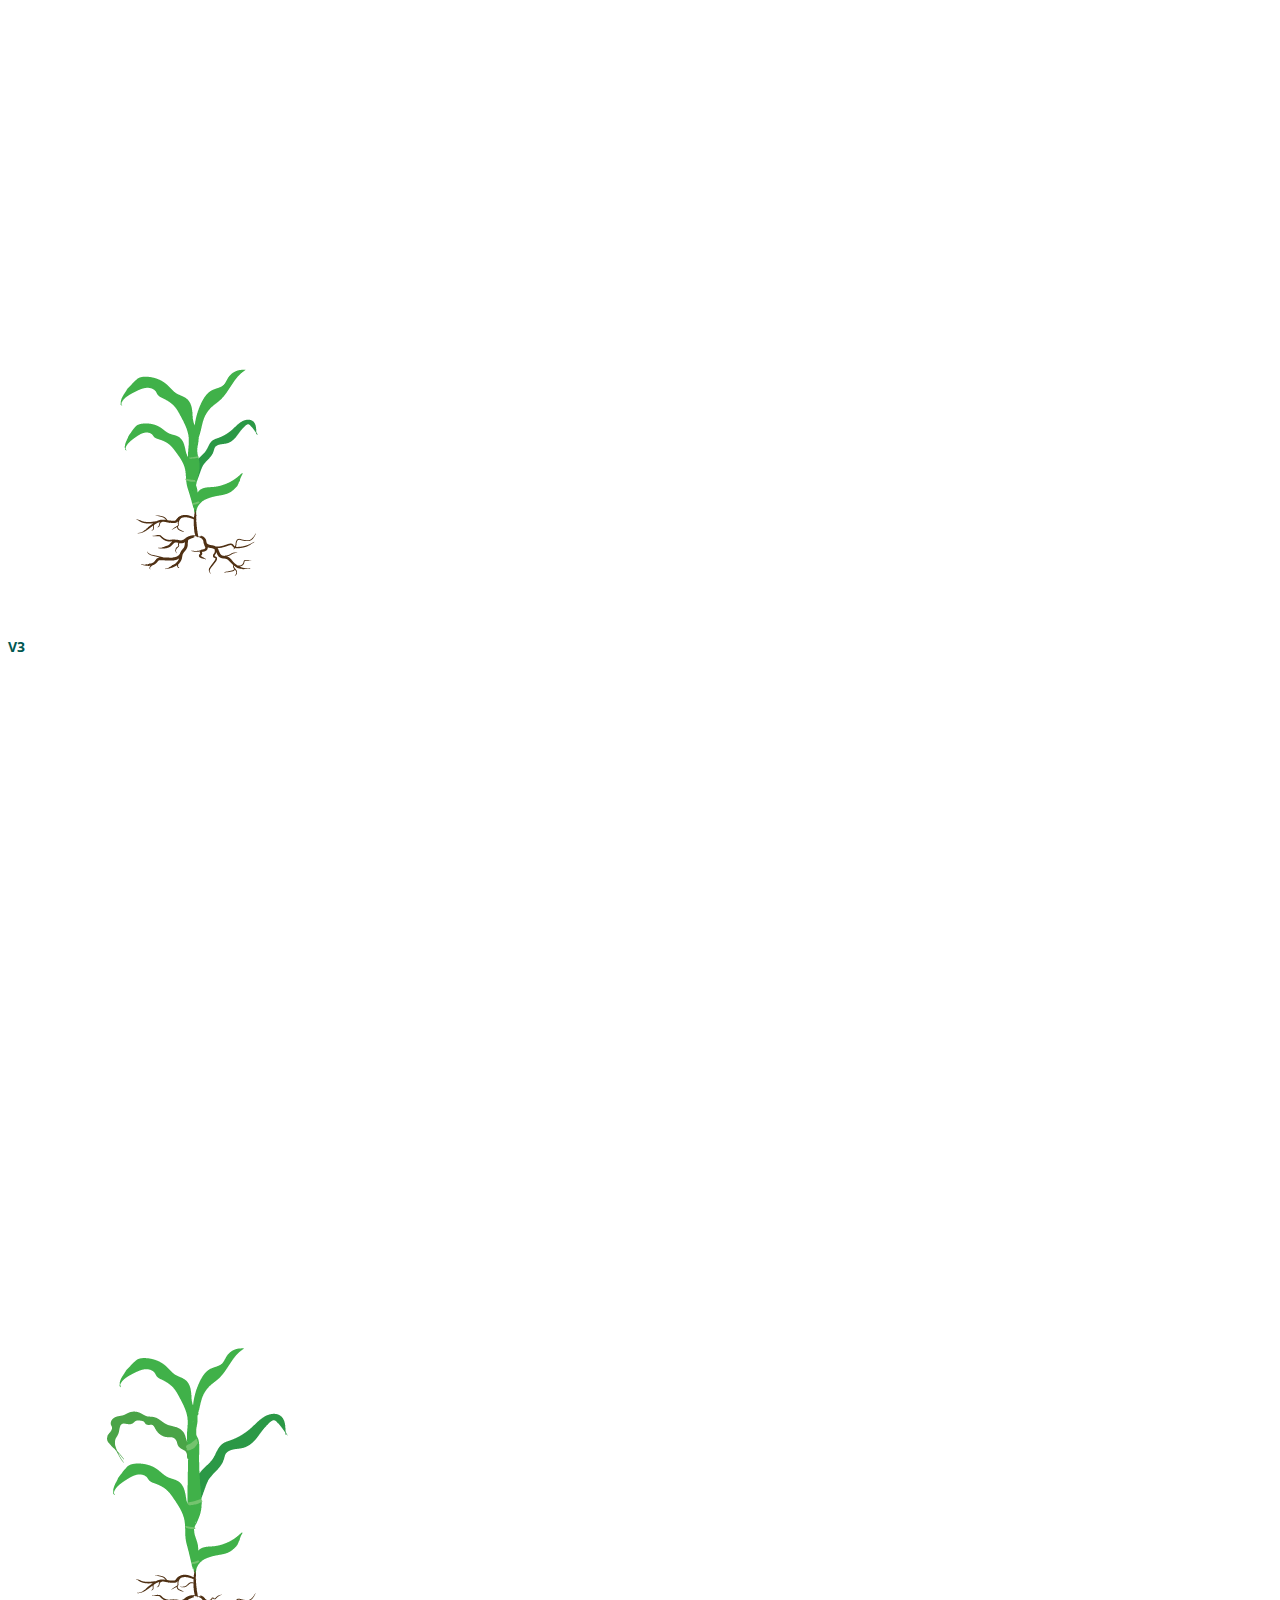
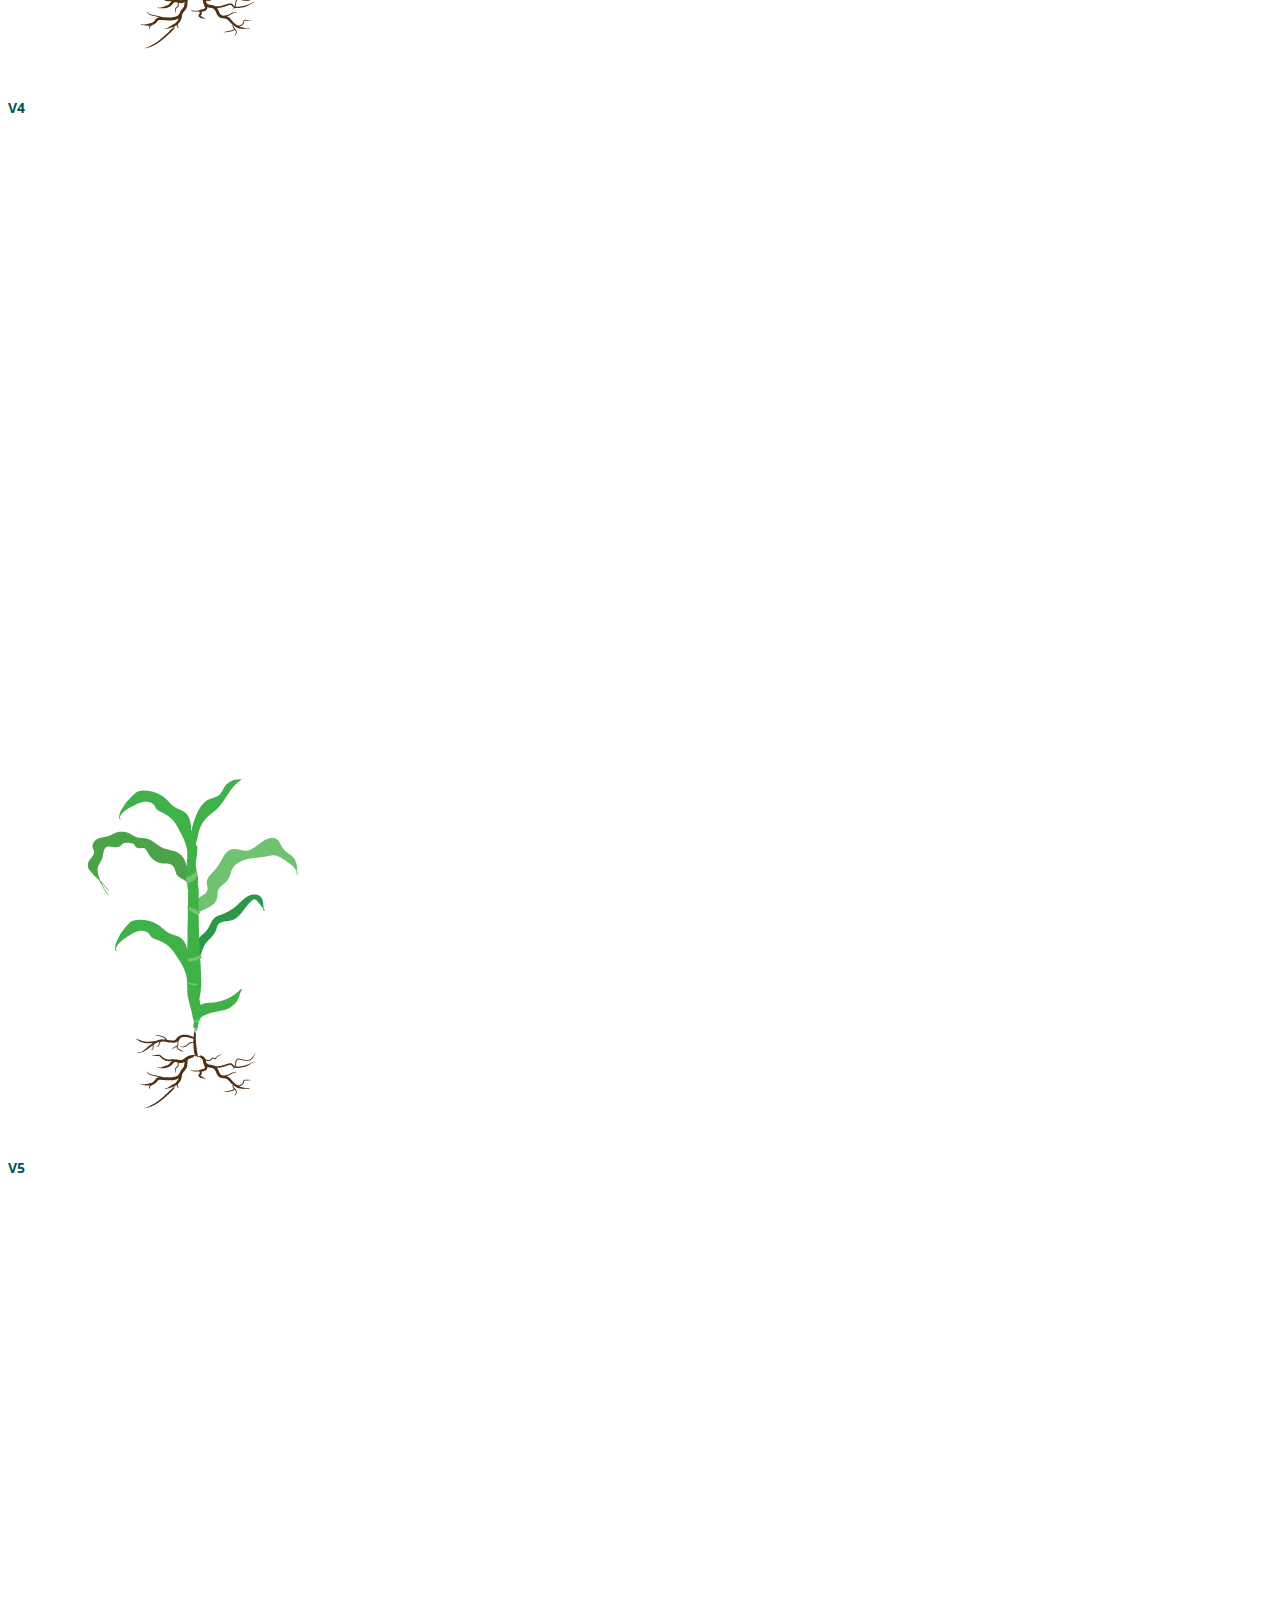
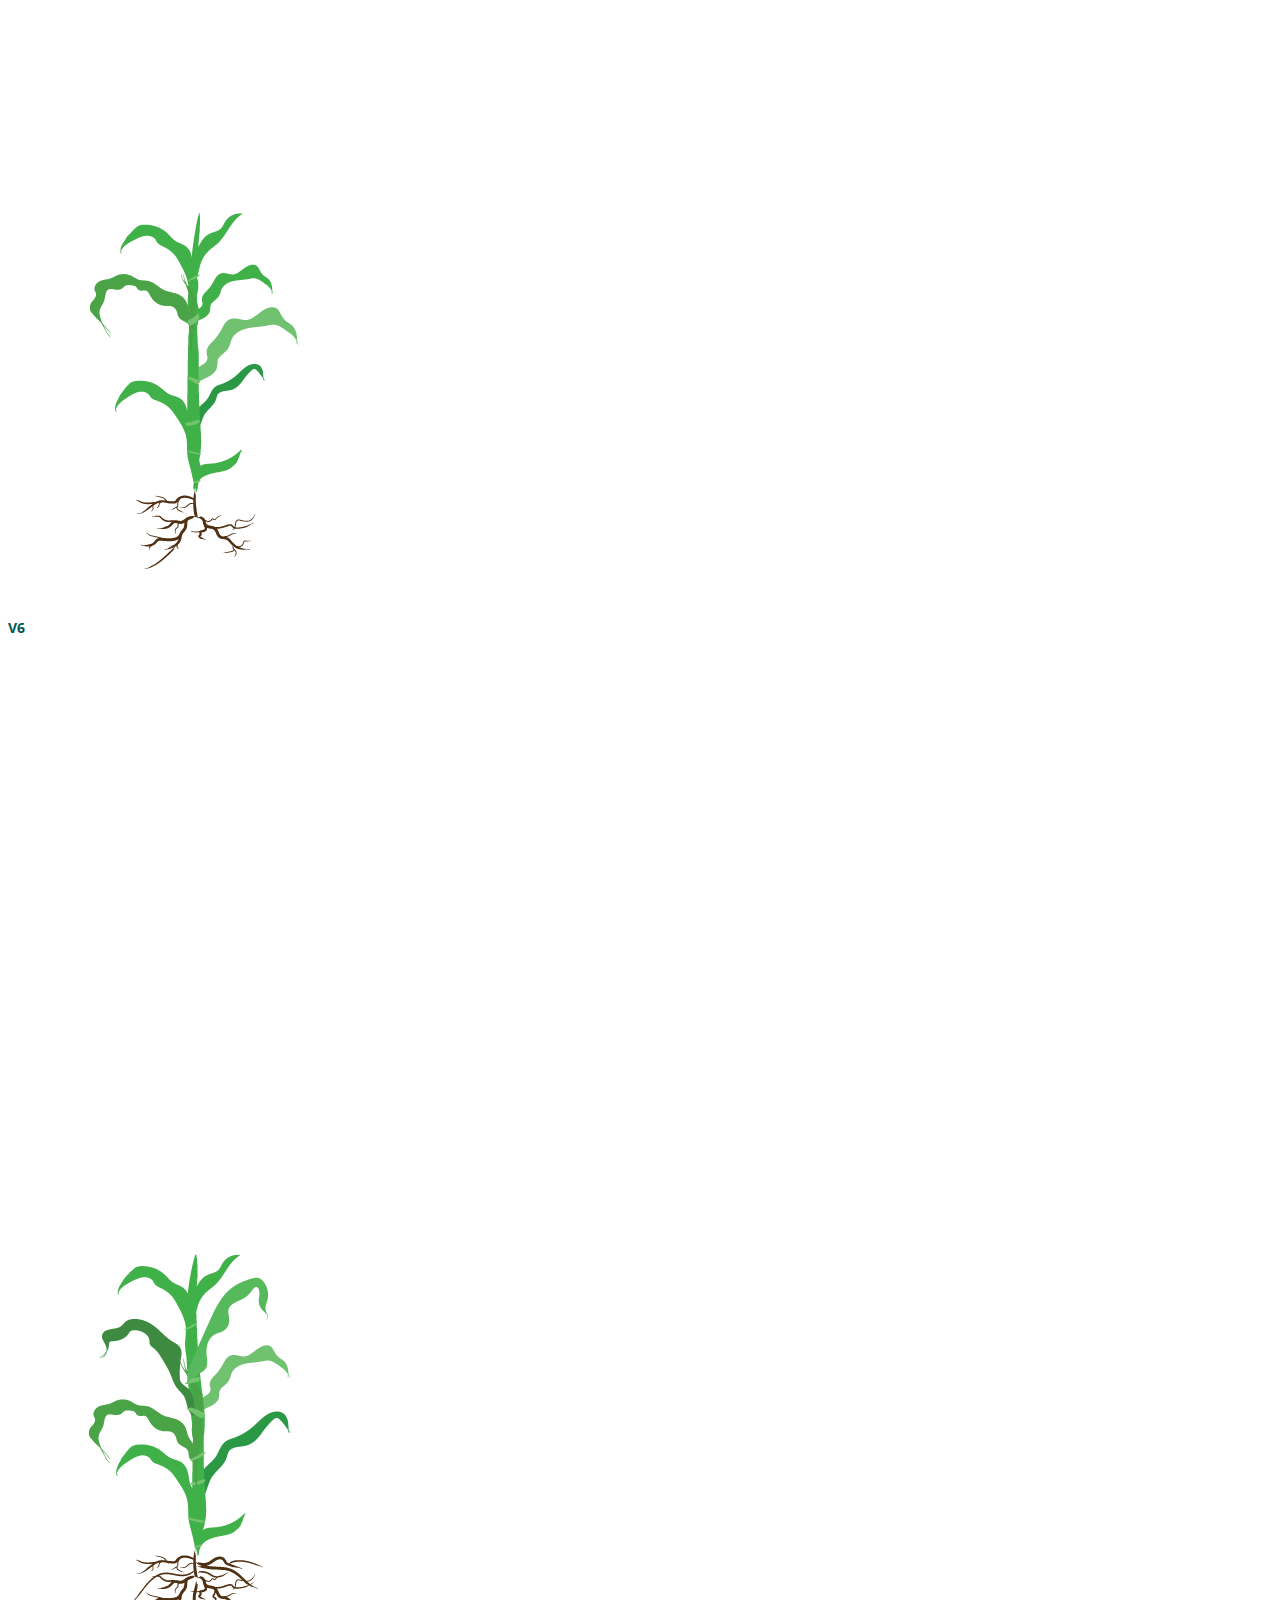
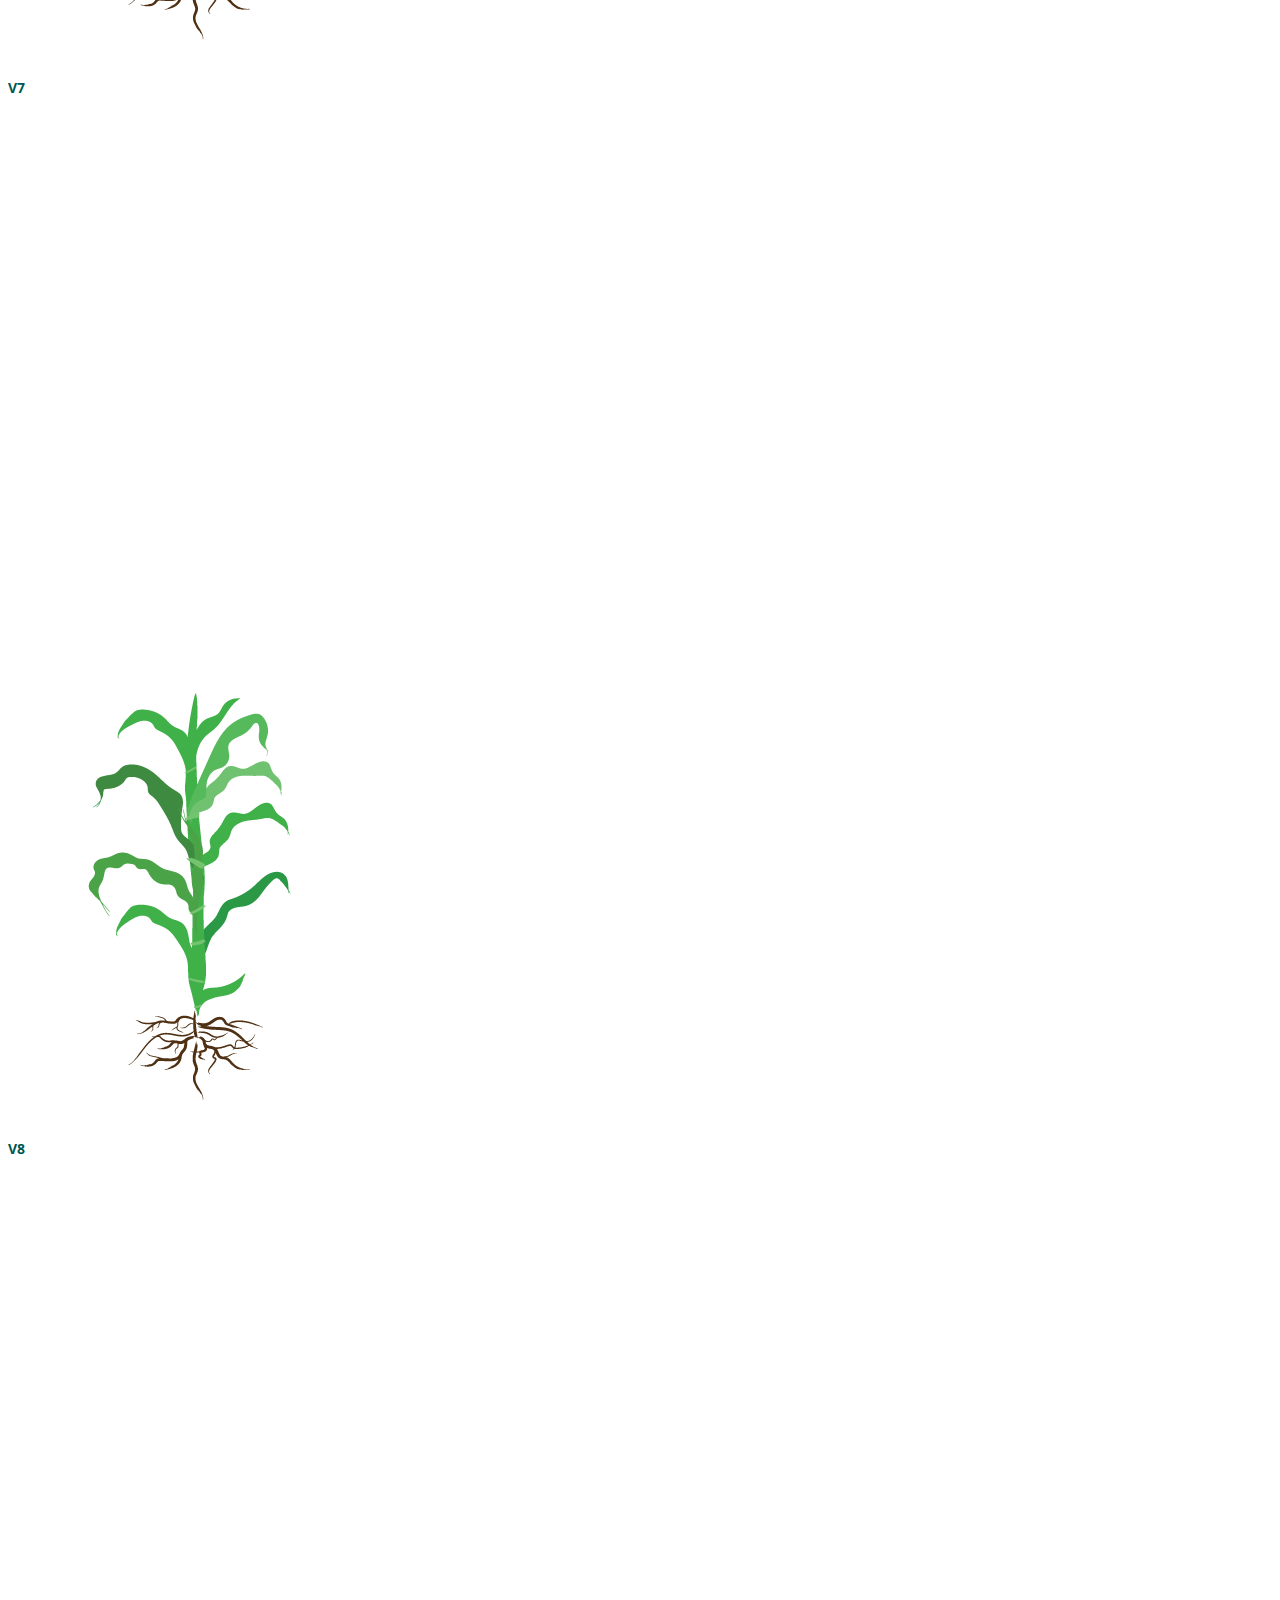
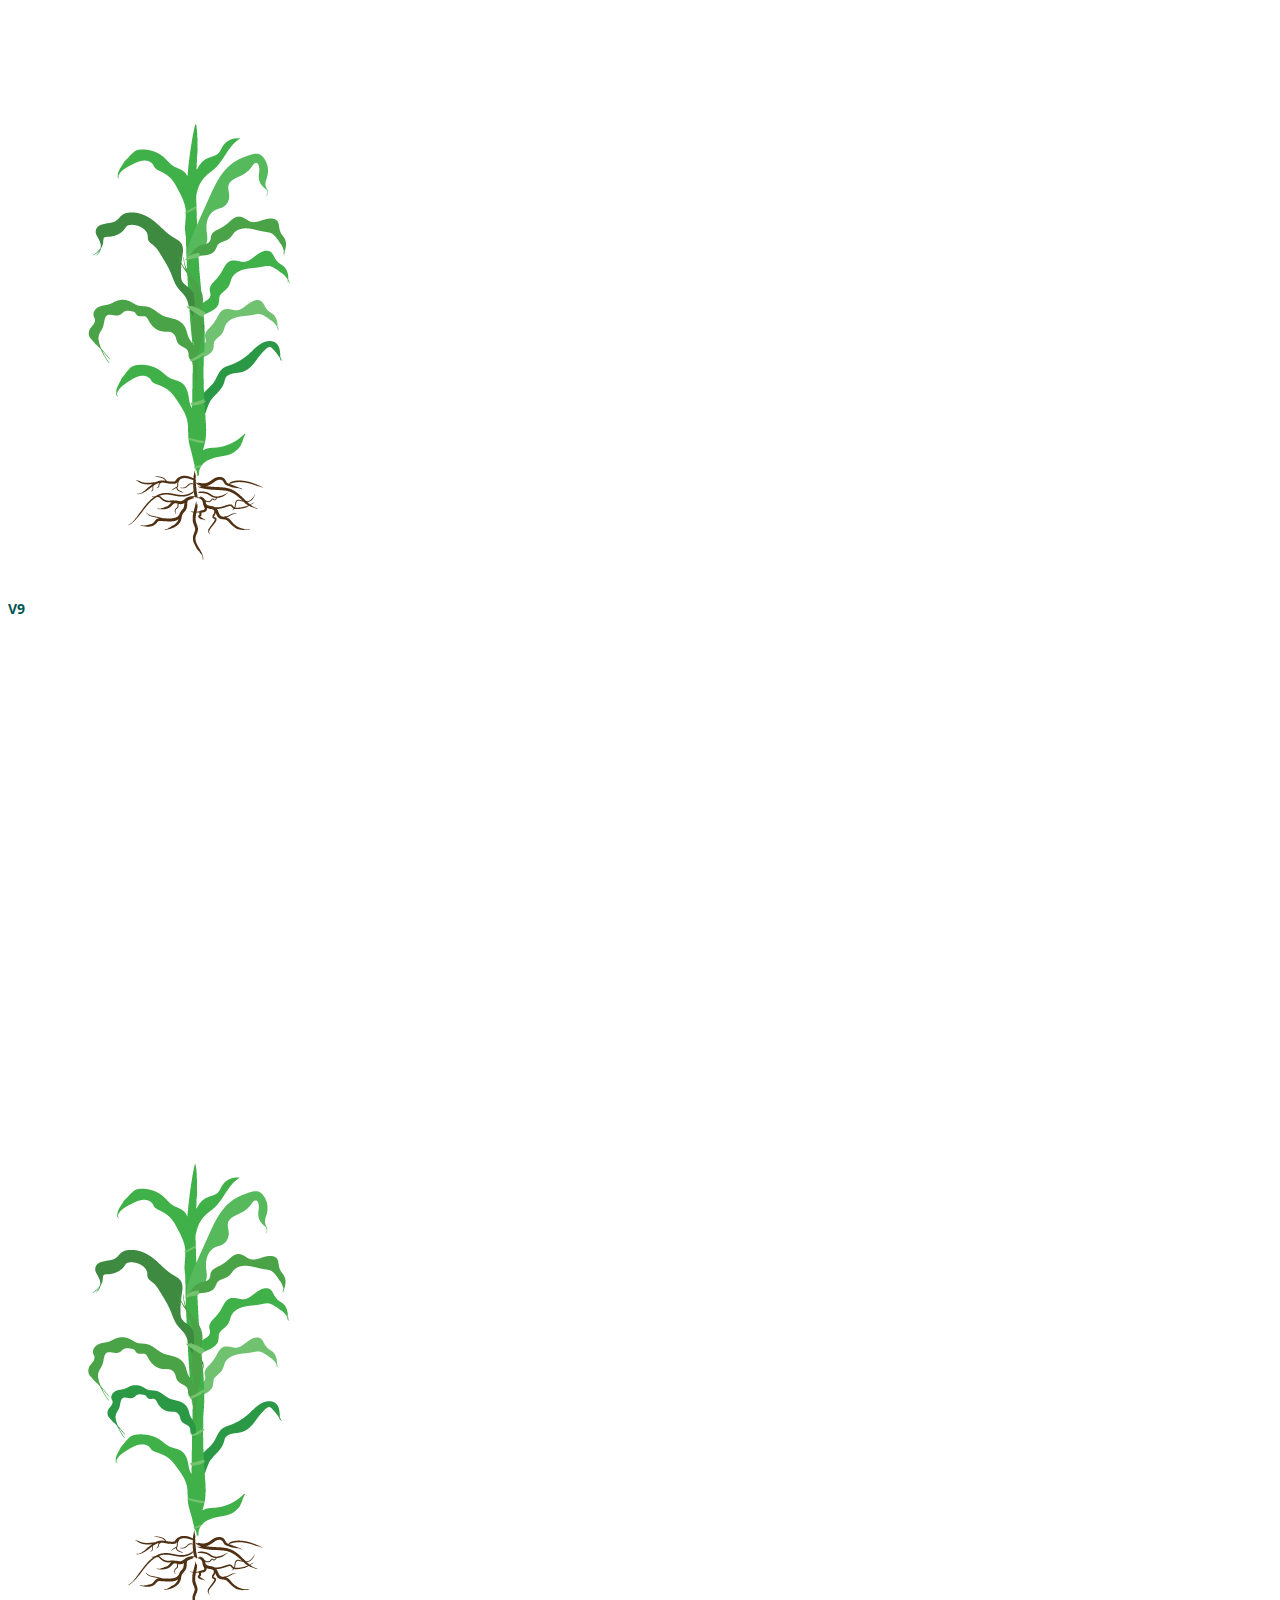
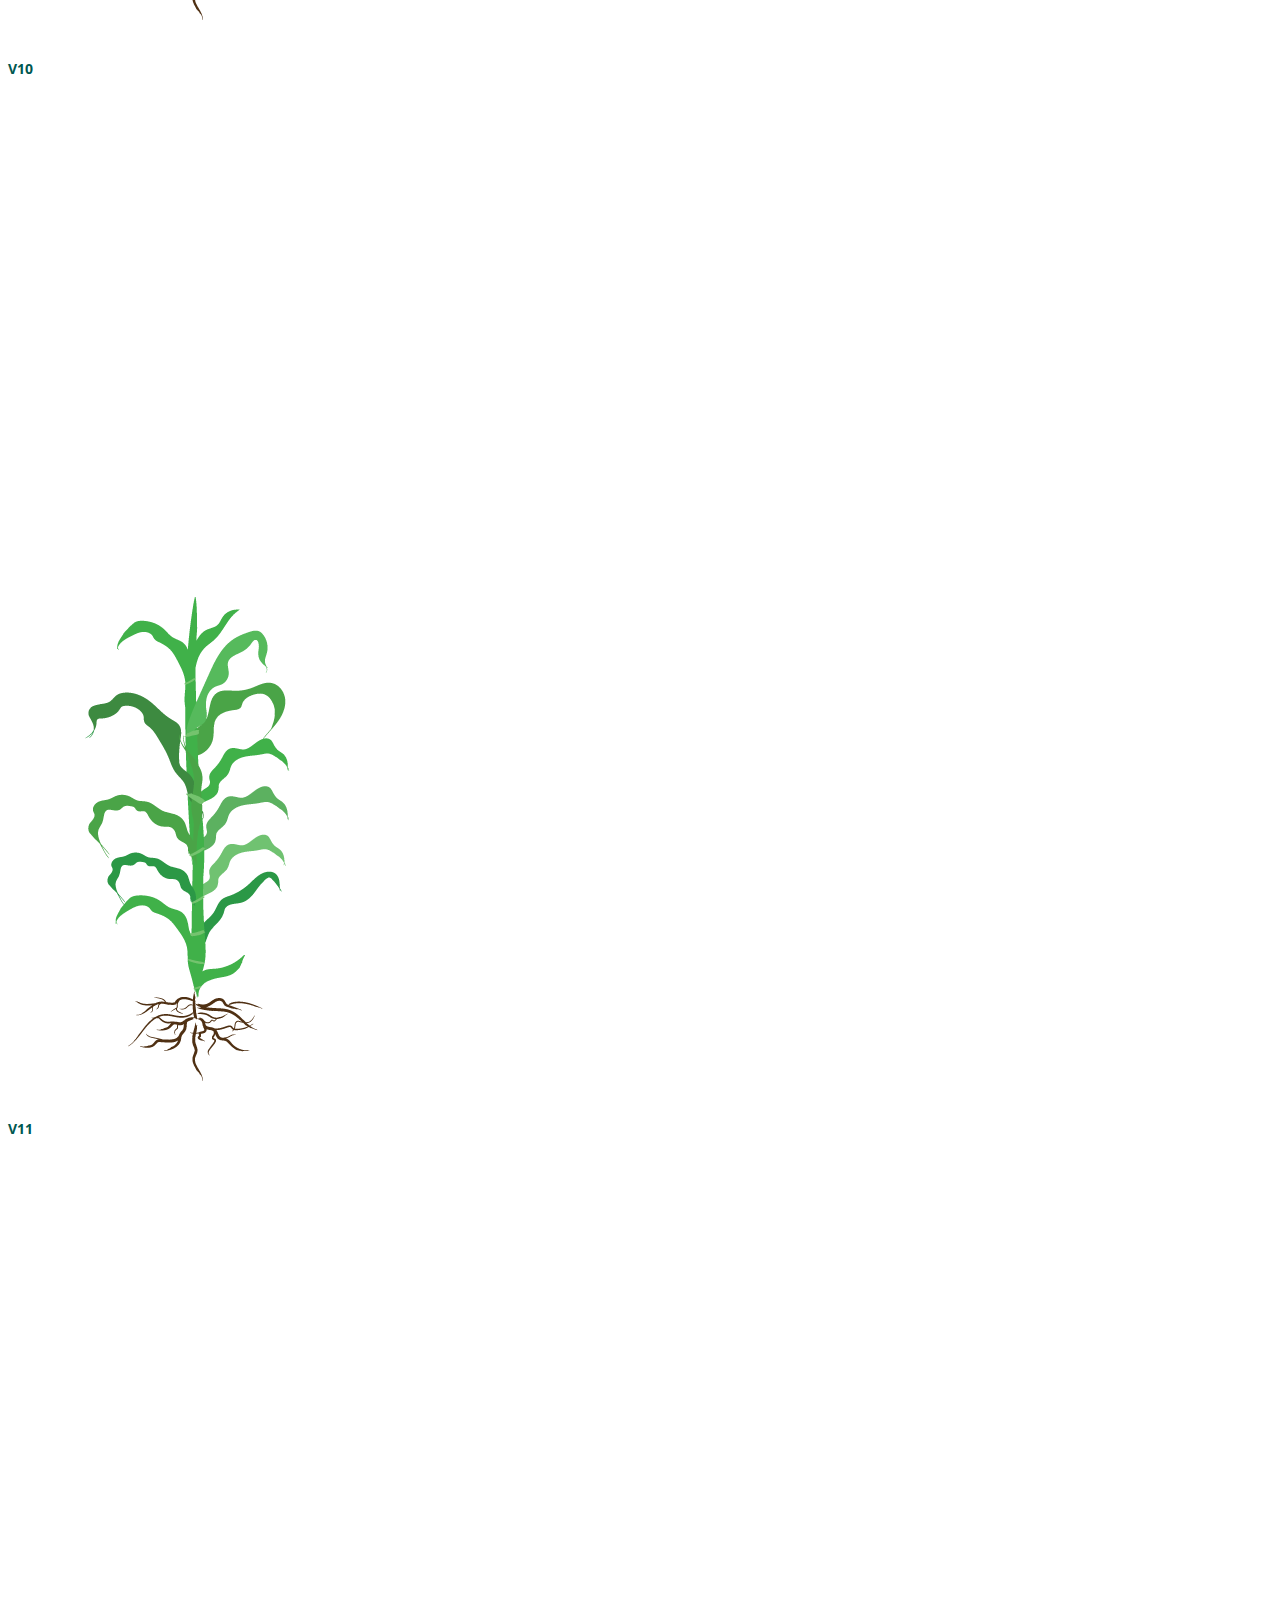
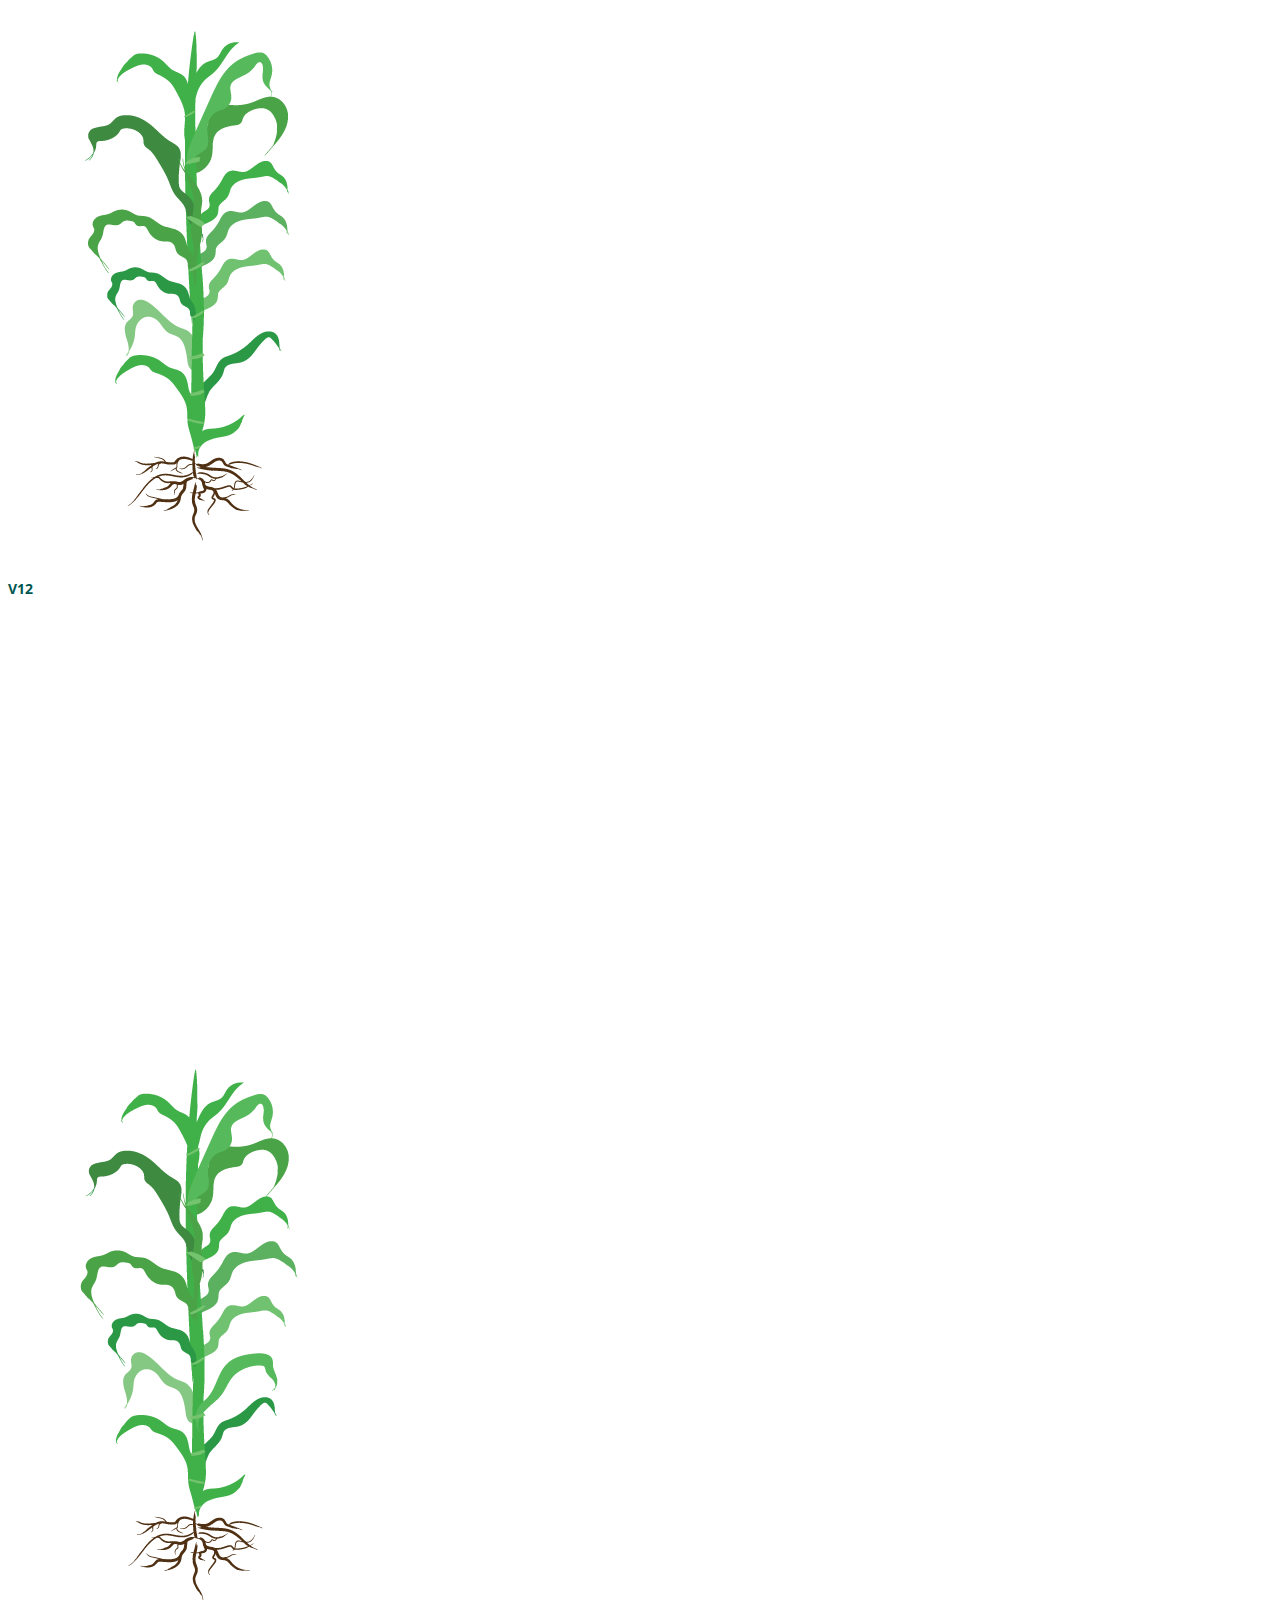
<file: CropStages/Maize.html>
<!DOCTYPE html>
<html>
  <!-- <style>
    body, html {
  height: 100%;
  margin: 0;
}
  </style> -->
  <head>
    <!-- Google Tag Manager -->
    <script>(function(w,d,s,l,i){w[l]=w[l]||[];w[l].push({'gtm.start':
      new Date().getTime(),event:'gtm.js'});var f=d.getElementsByTagName(s)[0],
      j=d.createElement(s),dl=l!='dataLayer'?'&l='+l:'';j.async=true;j.src=
      'https://www.googletagmanager.com/gtm.js?id='+i+dl;f.parentNode.insertBefore(j,f);
      })(window,document,'script','dataLayer','GTM-T9VDJ89');</script>
      <!-- End Google Tag Manager -->
    <!-- Global site tag (gtag.js) - Google Analytics
    <script async src="https://www.googletagmanager.com/gtag/js?id=G-TQ77BCMY54"></script>
    <script>
      window.dataLayer = window.dataLayer || [];
      function gtag(){dataLayer.push(arguments);}
      gtag('js', new Date());

      gtag('config', 'G-TQ77BCMY54');
    </script> -->
        
    <meta charset="utf-8">
    <meta name="viewport" content="width=device-width, initial-scale=1, shrink-to-fit=no">
    <meta name="description" content="Crop stages for yellow and white maize.">
    <link rel="preload" href="../Content/Fonts/BebasNeue-Regular.ttf" as="font" type="font/ttf">
     
    <link rel="preconnect" href="https://fonts.googleapis.com">
    <link rel="preconnect" href="https://fonts.gstatic.com" crossorigin>
    <!-- <link href="https://fonts.googleapis.com/css2?family=Bebas+Neue" rel="stylesheet"> -->
    <!-- <link href="https://fonts.googleapis.com/css2?family=Bebas+Neue&display=block" rel="stylesheet"> -->
    <!-- <link href="https://fonts.googleapis.com/css2?family=Bebas+Neueamily=Open+Sans:ital,wght@0,400;0,600;0,700;1,400;1,600;1,700" rel="stylesheet"> -->
    <link href="https://fonts.googleapis.com/css2?family=Open+Sans:ital,wght@0,400;0,600;0,700;1,400;1,600;1,700&display=block" rel="stylesheet">

    <link rel="icon" type="image/png" href="../Content/Images/logo-colored65.png">
    <link rel="stylesheet" type="text/css" href="../Content/scss/brand.css">
    <link rel="stylesheet" href="https://cdn.jsdelivr.net/npm/bootstrap@4.6.0/dist/css/bootstrap.min.css" integrity="sha384-B0vP5xmATw1+K9KRQjQERJvTumQW0nPEzvF6L/Z6nronJ3oUOFUFpCjEUQouq2+l" crossorigin="anonymous">
    <link rel="stylesheet" type="text/css" href="../Content/scss/base.css">
    <title>Agrisol</title>
  </head>
  <body id="theme"  class="position-relative" data-spy="scroll" data-target="#navbar-example2" data-offset="500">
      <!-- Google Tag Manager (noscript) -->
  <noscript><iframe src="https://www.googletagmanager.com/ns.html?id=GTM-T9VDJ89"
    height="0" width="0" style="display:none;visibility:hidden"></iframe></noscript>
    <!-- End Google Tag Manager (noscript) -->
    <div class="container-fluid py-3">
      <div class="row">
        <div class="col d-flex justify-content-center  justify-content-md-start">
          <div class="brandLogo d-flex align-items-end clickable" onclick="window.location='index.html'">
            <img src="../Content/Images/logo-colored65.png" class="img-fluid" width="66" alt="Agrisol"/>
            <div class="brandText ml-2">
              <div class="name">AGRISOL</div>
              <div class="slogan">A SUSTAINABLE FUTURE</div>
            </div>
          </div>
        </div>
      </div>
      <div class="row">
        <div class="col text-center">
          <div class="text-b" style="font-size: 1.2rem;">Crop Stages</div>
          <div class="text-bi text-gld"  style="font-size: 1.0rem;">Maize</div>
          
        </div>
      </div>
      <div class="row row-cols-2 row-cols-sm-4 row-cols-md-6">
        
        <div class="col mt-1">
          <div id="V0" class="card">
              <img class="card-img-bottom" alt="V0" src="../Content/Images/CropsAndStages/Maize/V0.png">
              <div class="card-body text-center py-1">
                <h4 class="card-text text-b">V0</h4>
              </div>
            </div>
        </div>
        <div class="col mt-1">
          <div id="VE" class="card">
              <img class="card-img-bottom" alt="VE" src="../Content/Images/CropsAndStages/Maize/VE.png">
              <div class="card-body text-center py-1">
                <h4 class="card-text text-b">VE</h4>
              </div>
            </div>
        </div>    
        <div class="col mt-1">
          <div id="V1" class="card">
              <img class="card-img-bottom" alt="V1" src="../Content/Images/CropsAndStages/Maize/V01.png">
              <div class="card-body text-center py-1">
                <h4 class="card-text text-b">V1</h4>
              </div>
            </div>
        </div>  
        <div class="col mt-1">
          <div id="V2" class="card">
              <img class="card-img-bottom" alt="V2" src="../Content/Images/CropsAndStages/Maize/V02.png">
              <div class="card-body text-center py-1">
                <h4 class="card-text text-b">V2</h4>
              </div>
            </div>
        </div>  
        <div class="col mt-1">
          <div id="V3" class="card">
              <img class="card-img-bottom" alt="V3" src="../Content/Images/CropsAndStages/Maize/V03.png">
              <div class="card-body text-center py-1">
                <h4 class="card-text text-b">V3</h4>
              </div>
            </div>
        </div>  
        <div class="col mt-1">
          <div id="V4" class="card">
              <img class="card-img-bottom" alt="V4" src="../Content/Images/CropsAndStages/Maize/V04.png">
              <div class="card-body text-center py-1">
                <h4 class="card-text text-b">V4</h4>
              </div>
            </div>
        </div>  
        <div class="col mt-1">
          <div id="V5" class="card">
              <img class="card-img-bottom" alt="V5" src="../Content/Images/CropsAndStages/Maize/V05.png">
              <div class="card-body text-center py-1">
                <h4 class="card-text text-b">V5</h4>
              </div>
            </div>
        </div>  
        <div class="col mt-1">
          <div id="V6" class="card">
              <img class="card-img-bottom" alt="V6" src="../Content/Images/CropsAndStages/Maize/V06.png">
              <div class="card-body text-center py-1">
                <h4 class="card-text text-b">V6</h4>
              </div>
            </div>
        </div>  
        <div class="col mt-1">
          <div id="V7" class="card">
              <img class="card-img-bottom" alt="V7" src="../Content/Images/CropsAndStages/Maize/V07.png">
              <div class="card-body text-center py-1">
                <h4 class="card-text text-b">V7</h4>
              </div>
            </div>
        </div>  
        <div class="col mt-1">
          <div id="V8" class="card">
              <img class="card-img-bottom" alt="V8" src="../Content/Images/CropsAndStages/Maize/V08.png">
              <div class="card-body text-center py-1">
                <h4 class="card-text text-b">V8</h4>
              </div>
            </div>
        </div>  
        <div class="col mt-1">
          <div id="V9" class="card">
              <img class="card-img-bottom" alt="V9" src="../Content/Images/CropsAndStages/Maize/V09.png">
              <div class="card-body text-center py-1">
                <h4 class="card-text text-b">V9</h4>
              </div>
            </div>
        </div>  
        <div class="col mt-1">
          <div id="V10" class="card">
              <img class="card-img-bottom" alt="V10" src="../Content/Images/CropsAndStages/Maize/V10.png">
              <div class="card-body text-center py-1">
                <h4 class="card-text text-b">V10</h4>
              </div>
            </div>
        </div>  
        <div class="col mt-1">
          <div id="V11" class="card">
              <img class="card-img-bottom" alt="V11" src="../Content/Images/CropsAndStages/Maize/V11.png">
              <div class="card-body text-center py-1">
                <h4 class="card-text text-b">V11</h4>
              </div>
            </div>
        </div>  
        <div class="col mt-1">
          <div id="V12" class="card">
              <img class="card-img-bottom" alt="V12" src="../Content/Images/CropsAndStages/Maize/V12.png">
              <div class="card-body text-center py-1">
                <h4 class="card-text text-b">V12</h4>
              </div>
            </div>
        </div>  
        <div class="col mt-1">
          <div id="V13" class="card">
              <img class="card-img-bottom" alt="V13" src="../Content/Images/CropsAndStages/Maize/V13.png">
              <div class="card-body text-center py-1">
                <h4 class="card-text text-b">V13</h4>
              </div>
            </div>
        </div>  
        <div class="col mt-1">
          <div id="V14" class="card">
              <img class="card-img-bottom" alt="V14" src="../Content/Images/CropsAndStages/Maize/V14.png">
              <div class="card-body text-center py-1">
                <h4 class="card-text text-b">V14</h4>
              </div>
            </div>
        </div>  
        <div class="col mt-1">
          <div id="V15" class="card">
              <img class="card-img-bottom" alt="V15" src="../Content/Images/CropsAndStages/Maize/V15.png">
              <div class="card-body text-center py-1">
                <h4 class="card-text text-b">V15</h4>
              </div>
            </div>
        </div>  
        <div class="col mt-1">
          <div id="V16" class="card">
              <img class="card-img-bottom" alt="V16" src="../Content/Images/CropsAndStages/Maize/V16.png">
              <div class="card-body text-center py-1">
                <h4 class="card-text text-b">V16</h4>
              </div>
            </div>
        </div>  
        <div class="col mt-1">
          <div id="V17" class="card">
              <img class="card-img-bottom" alt="V17" src="../Content/Images/CropsAndStages/Maize/V17.png">
              <div class="card-body text-center py-1">
                <h4 class="card-text text-b">V17</h4>
              </div>
            </div>
        </div>  
        <div class="col mt-1">
          <div id="V18" class="card">
              <img class="card-img-bottom" alt="V18" src="../Content/Images/CropsAndStages/Maize/V18.png">
              <div class="card-body text-center py-1">
                <h4 class="card-text text-b">V18</h4>
              </div>
            </div>
        </div>  
        <div class="col mt-1">
          <div id="V19" class="card">
              <img class="card-img-bottom" alt="V19" src="../Content/Images/CropsAndStages/Maize/V19.png">
              <div class="card-body text-center py-1">
                <h4 class="card-text text-b">V19</h4>
              </div>
            </div>
        </div>  
        <div class="col mt-1">
          <div id="V20" class="card">
              <img class="card-img-bottom" alt="V20" src="../Content/Images/CropsAndStages/Maize/V20.png">
              <div class="card-body text-center py-1">
                <h4 class="card-text text-b">V20</h4>
              </div>
            </div>
        </div>  
        <div class="col mt-1">
          <div id="VT" class="card">
              <img class="card-img-bottom" alt="VT" src="../Content/Images/CropsAndStages/Maize/VT.png">
              <div class="card-body text-center py-1">
                <h4 class="card-text text-b">VT</h4>
              </div>
            </div>
        </div>  
        <div class="col mt-1">
              <div id="R1" class="card">
                  <img class="card-img-bottom" alt="R1" src="../Content/Images/CropsAndStages/Maize/R1.png">
                  <div class="card-body text-center py-1">
                    <h4 class="card-text text-b">R1</h4>
                  </div>
                </div>
          </div>
          <div class="col mt-1">
              <div  id="R2"  class="card">
                  <img class="card-img-top" alt="R2" src="../Content/Images/CropsAndStages/Maize/R2.png">
                  <div class="card-body text-center py-1">
                    <h4 class="card-text text-b">R2</h4>
                  </div>
                </div>
          </div>
          <div class="col mt-1">
              <div id="R3"  class="card">
                  <img class="card-img-top" alt="R3" src="../Content/Images/CropsAndStages/Maize/R3.png">
                  <div class="card-body text-center py-1">
                    <h4 class="card-text text-b">R3</h4>
                  </div>
                </div>
          </div>
          <div class="col mt-1">
              <div  id="R4"  class="card">
                  <img class="card-img-top" alt="R4" src="../Content/Images/CropsAndStages/Maize/R4.png">
                  <div class="card-body text-center py-1">
                    <h4 class="card-text text-b">R4</h4>
                  </div>
                </div>
          </div>
          <div class="col mt-1">
              <div id="R5"  class="card">
                  <img class="card-img-top" alt="R5" src="../Content/Images/CropsAndStages/Maize/R5.png">
                  <div class="card-body text-center py-1">
                    <h4 class="card-text text-b">R5</h4>
                  </div>
                </div>
          </div>
          <div class="col mt-1">
              <div id="R6"  class="card">
                  <img class="card-img-top" alt="R6" src="../Content/Images/CropsAndStages/Maize/R6.png">
                  <div class="card-body text-center py-1">
                    <h4 class="card-text text-b">R6</h4>
                  </div>
                </div>
          </div>
        </div>
      </div>
   
    <script src="https://code.jquery.com/jquery-3.5.1.slim.min.js" integrity="sha384-DfXdz2htPH0lsSSs5nCTpuj/zy4C+OGpamoFVy38MVBnE+IbbVYUew+OrCXaRkfj" crossorigin="anonymous"></script>
    <script src="https://cdn.jsdelivr.net/npm/bootstrap@4.6.0/dist/js/bootstrap.min.js" integrity="sha384-+YQ4JLhjyBLPDQt//I+STsc9iw4uQqACwlvpslubQzn4u2UU2UFM80nGisd026JF" crossorigin="anonymous"></script>
  </body>
</html>
</file>
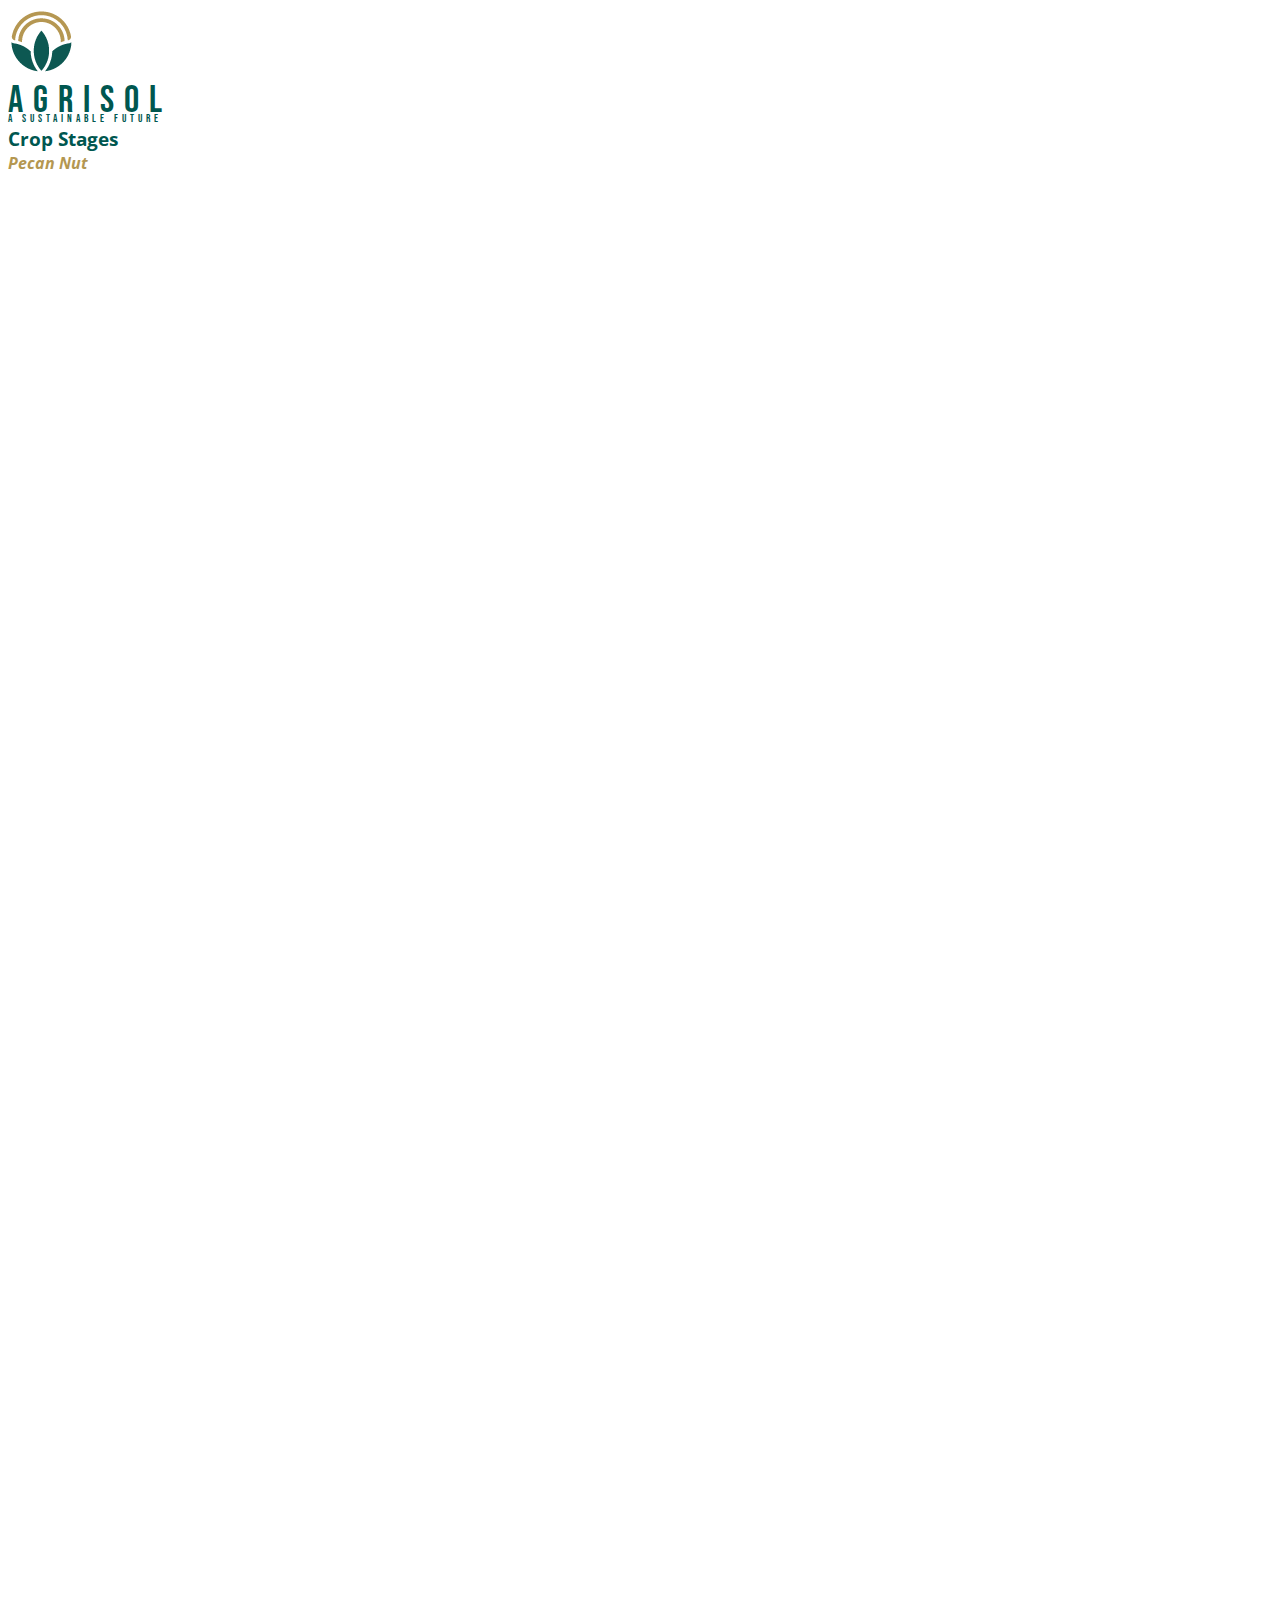
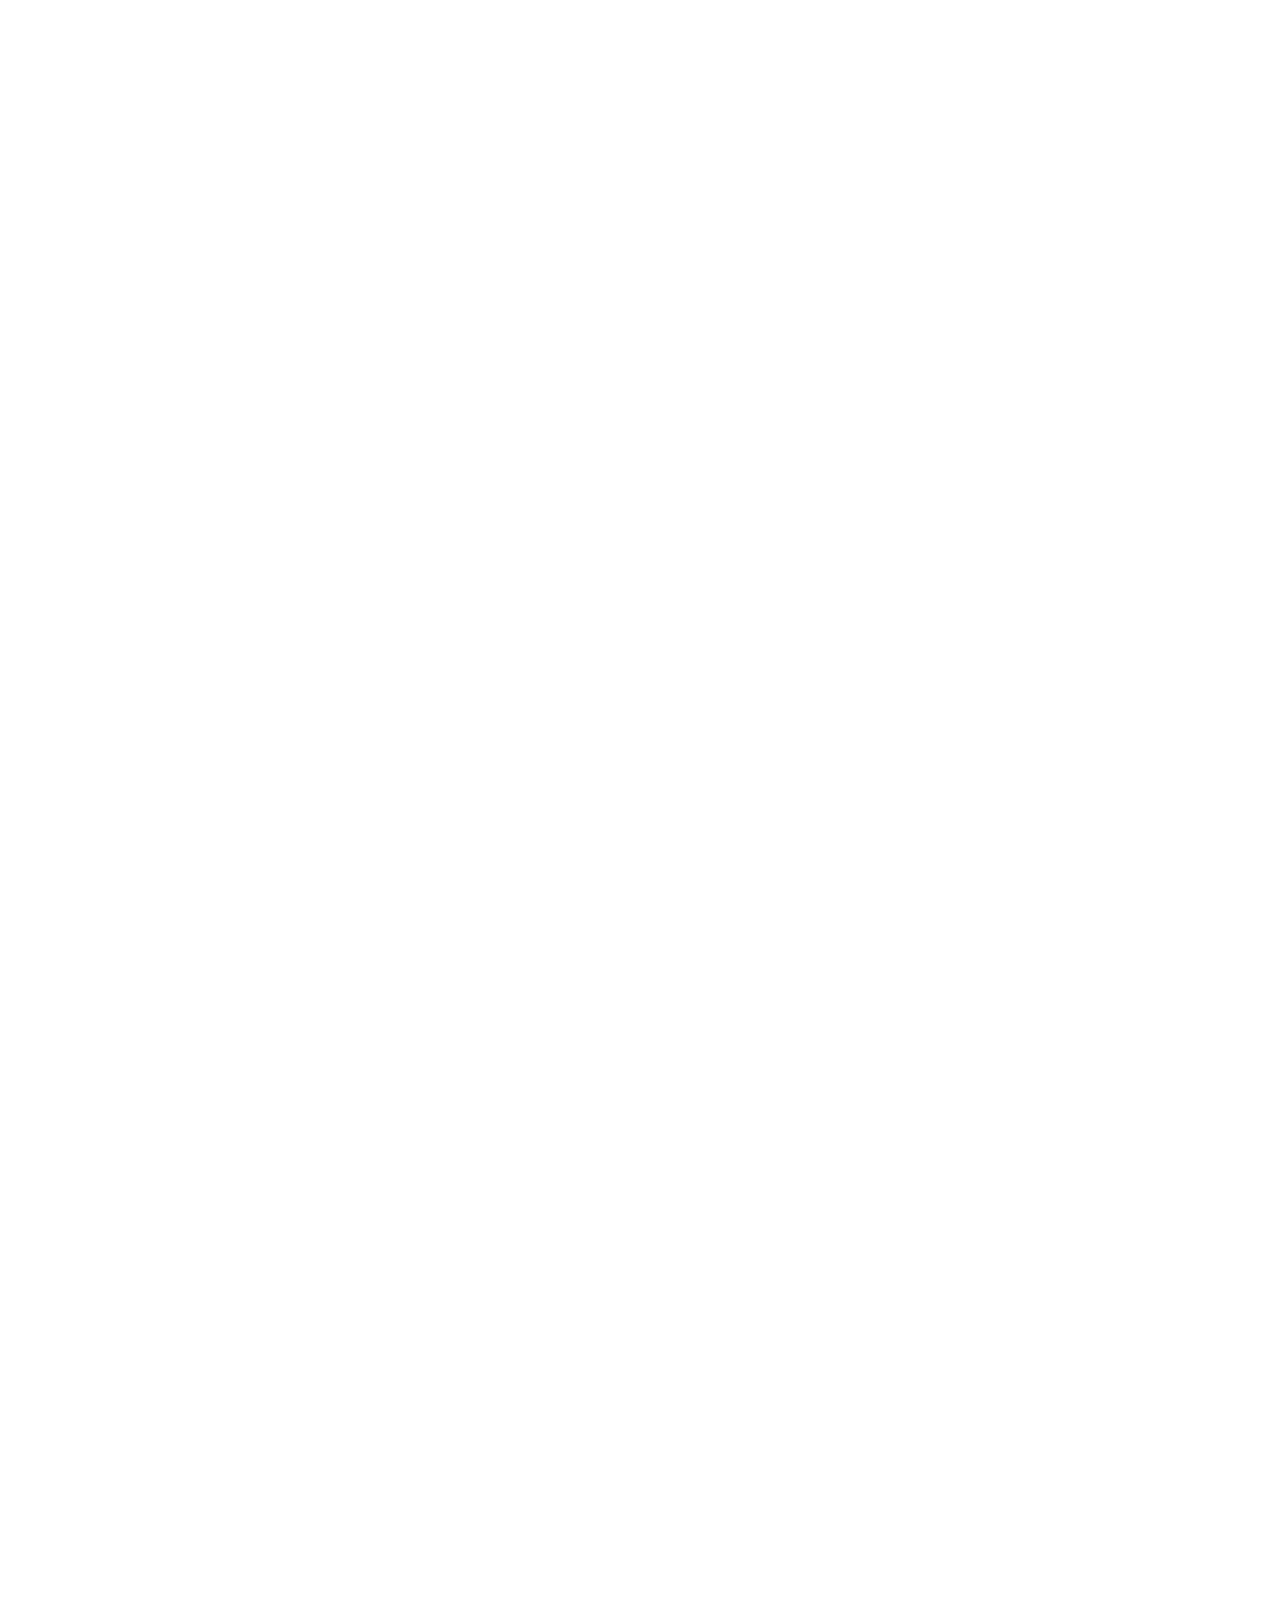
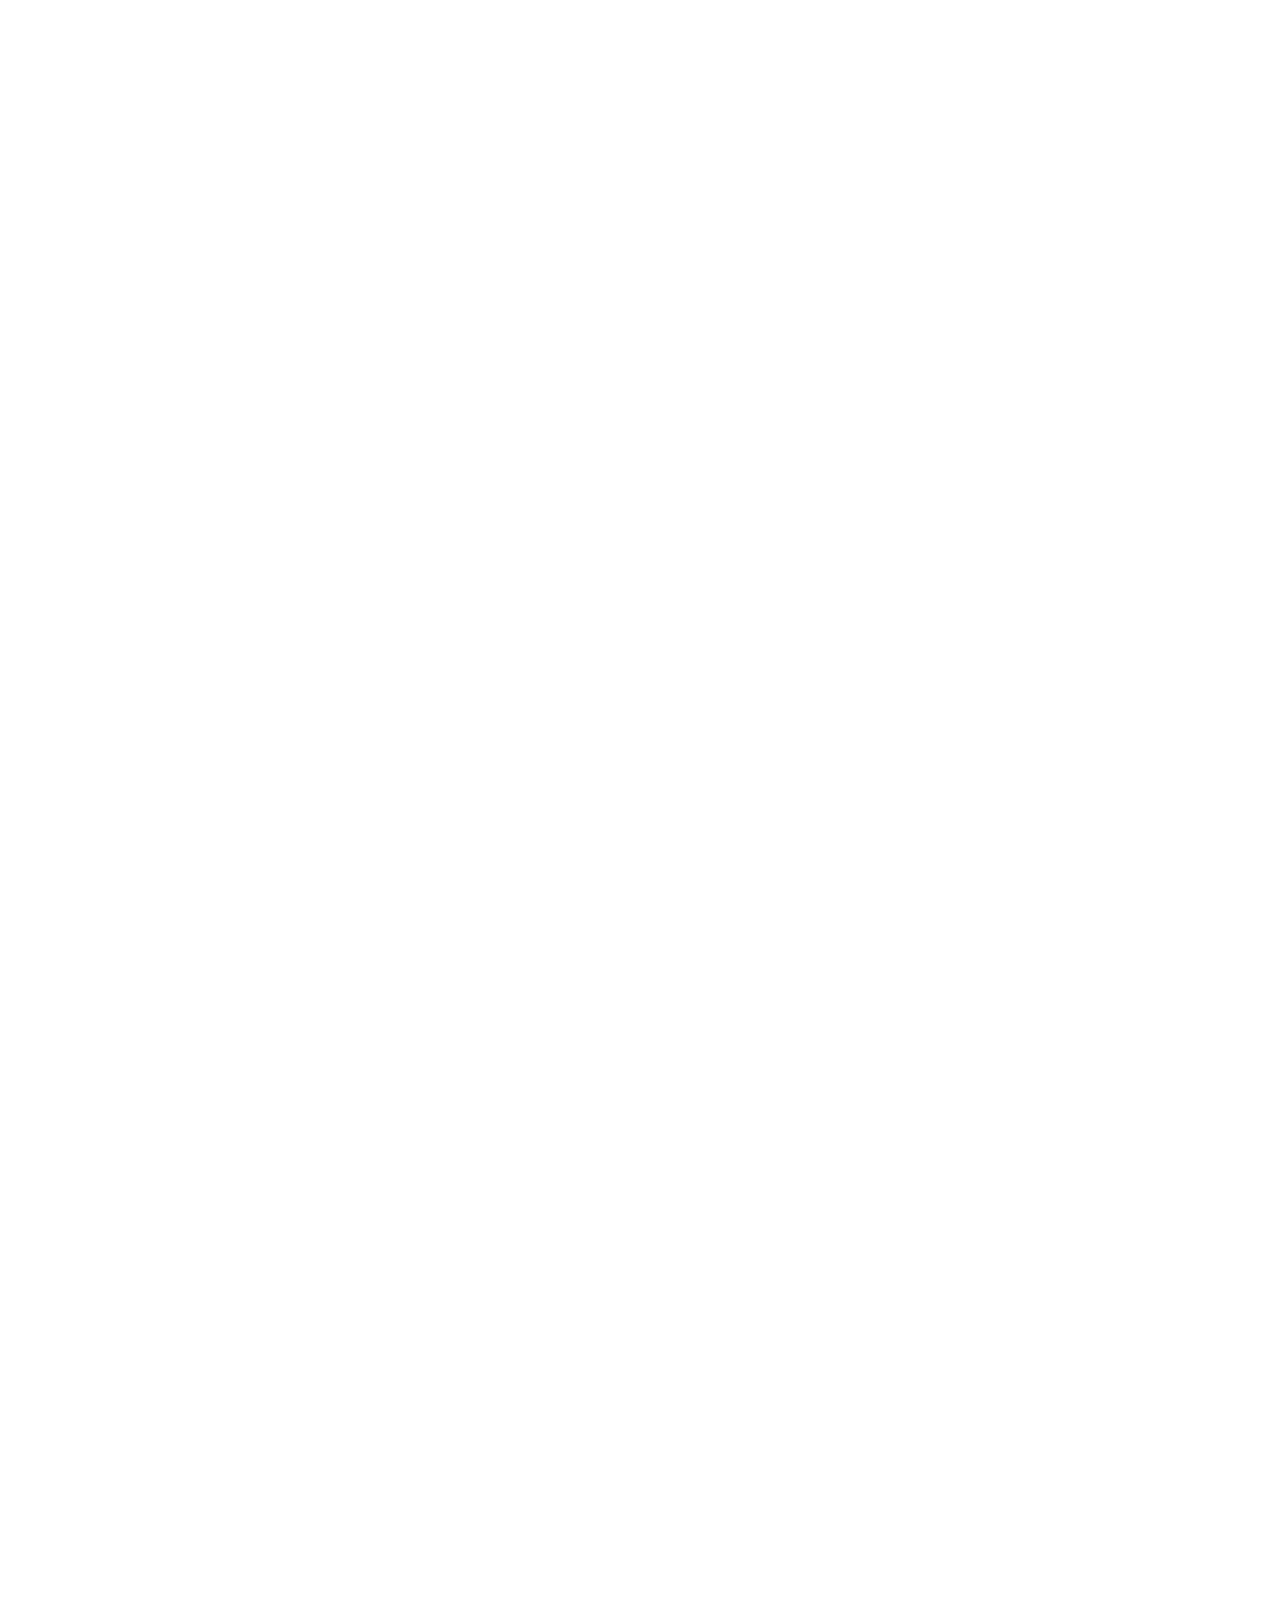
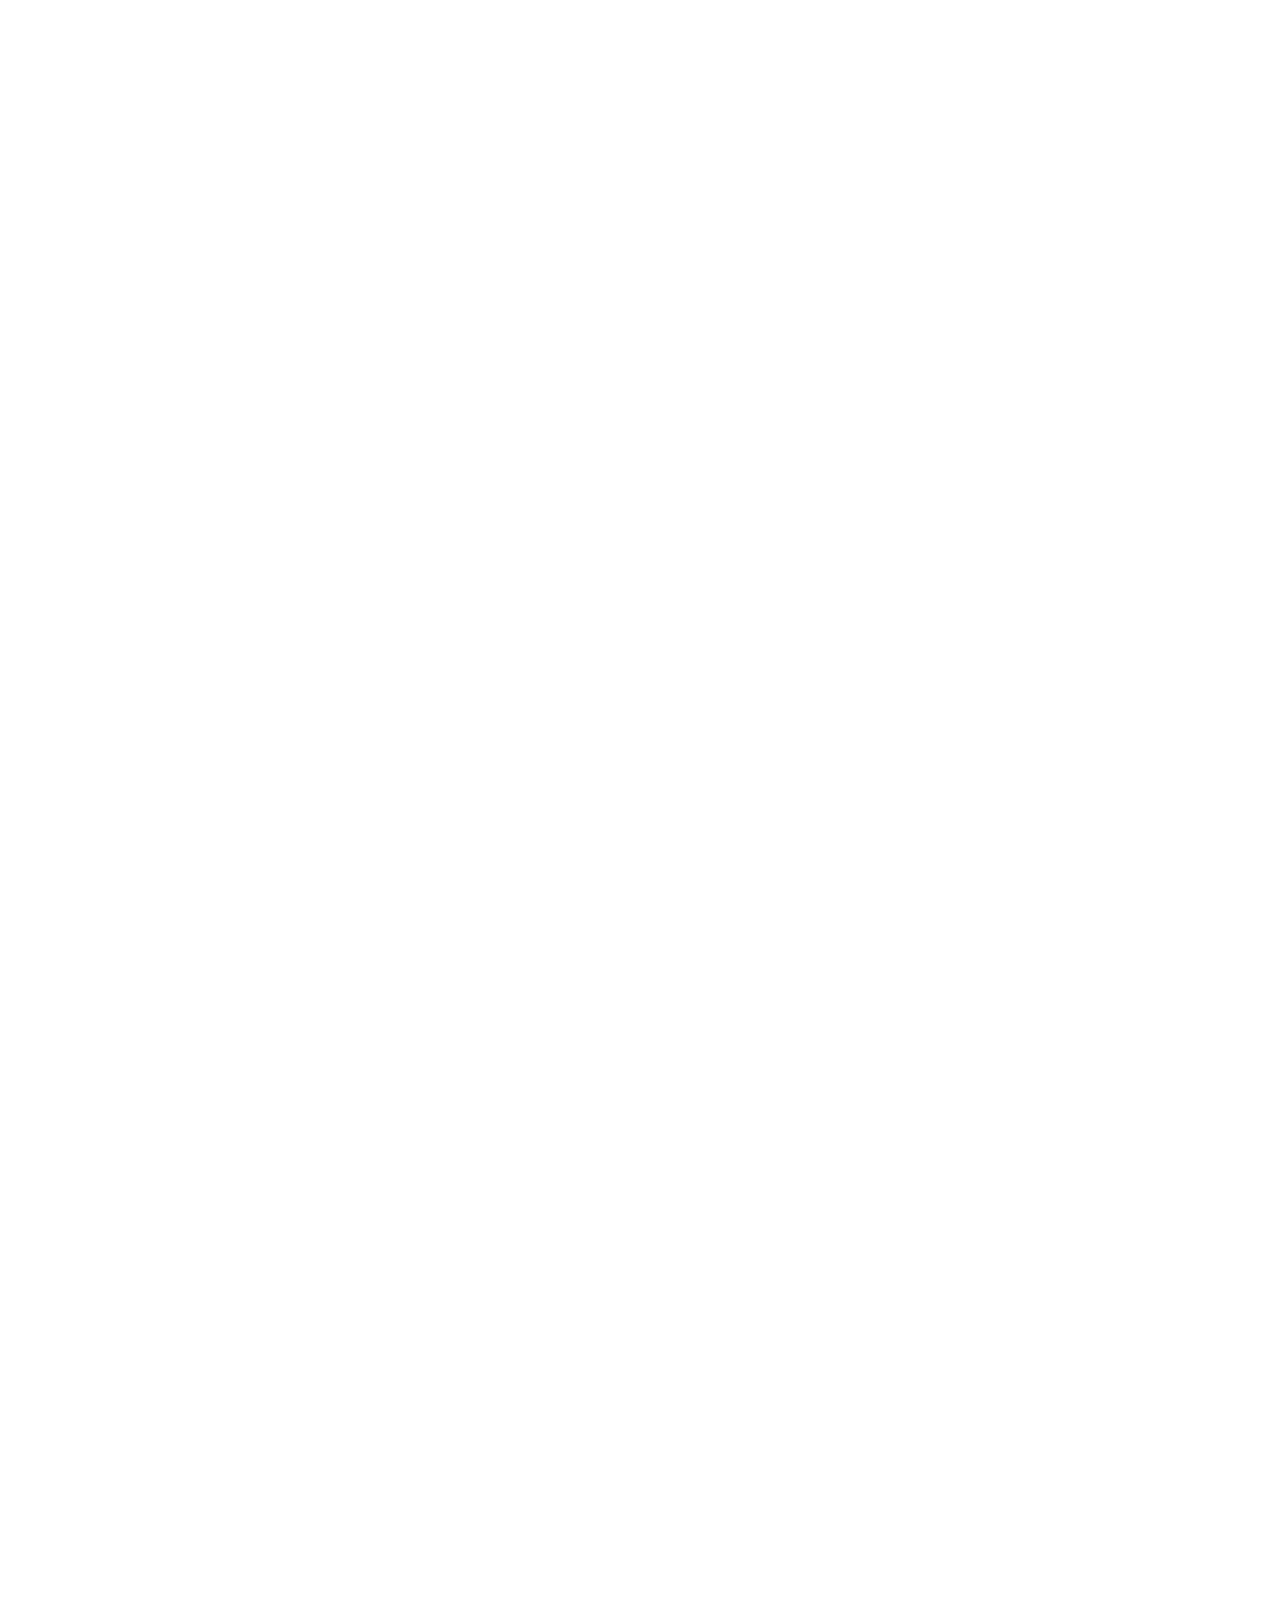
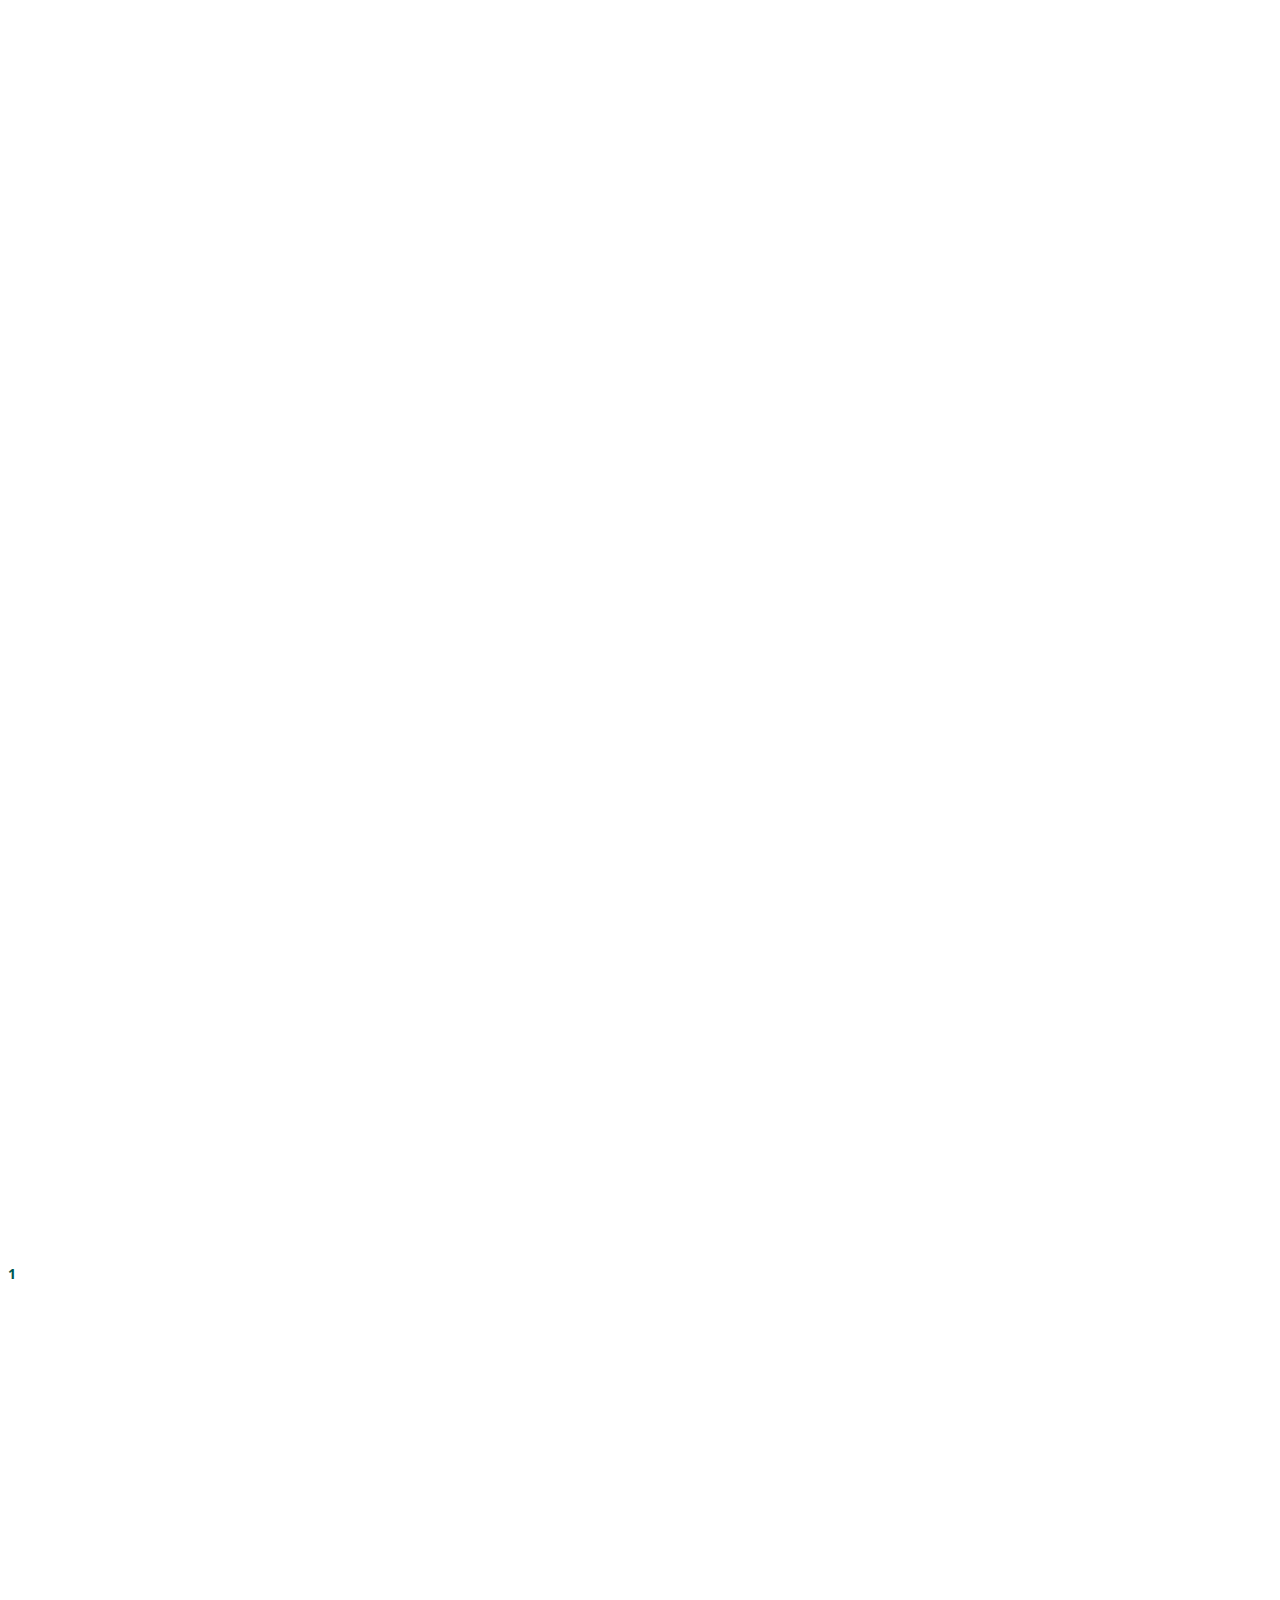
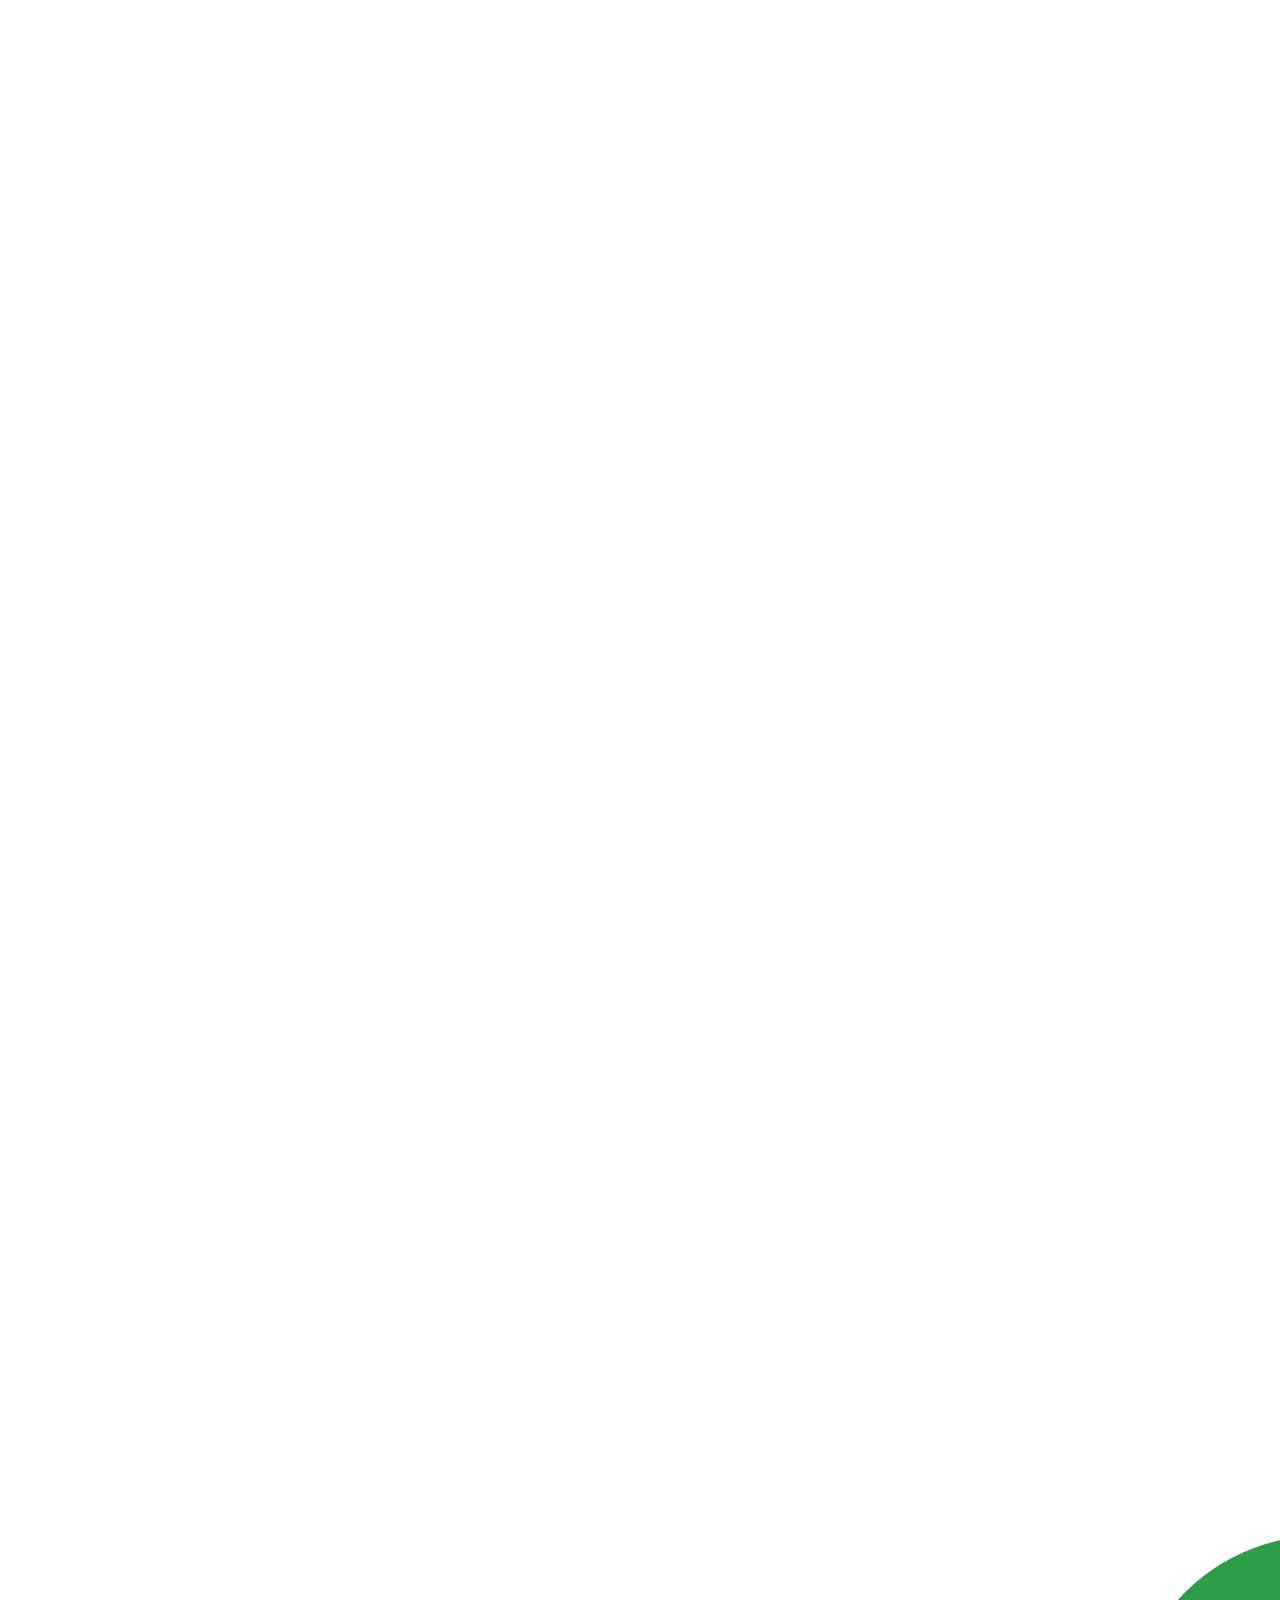
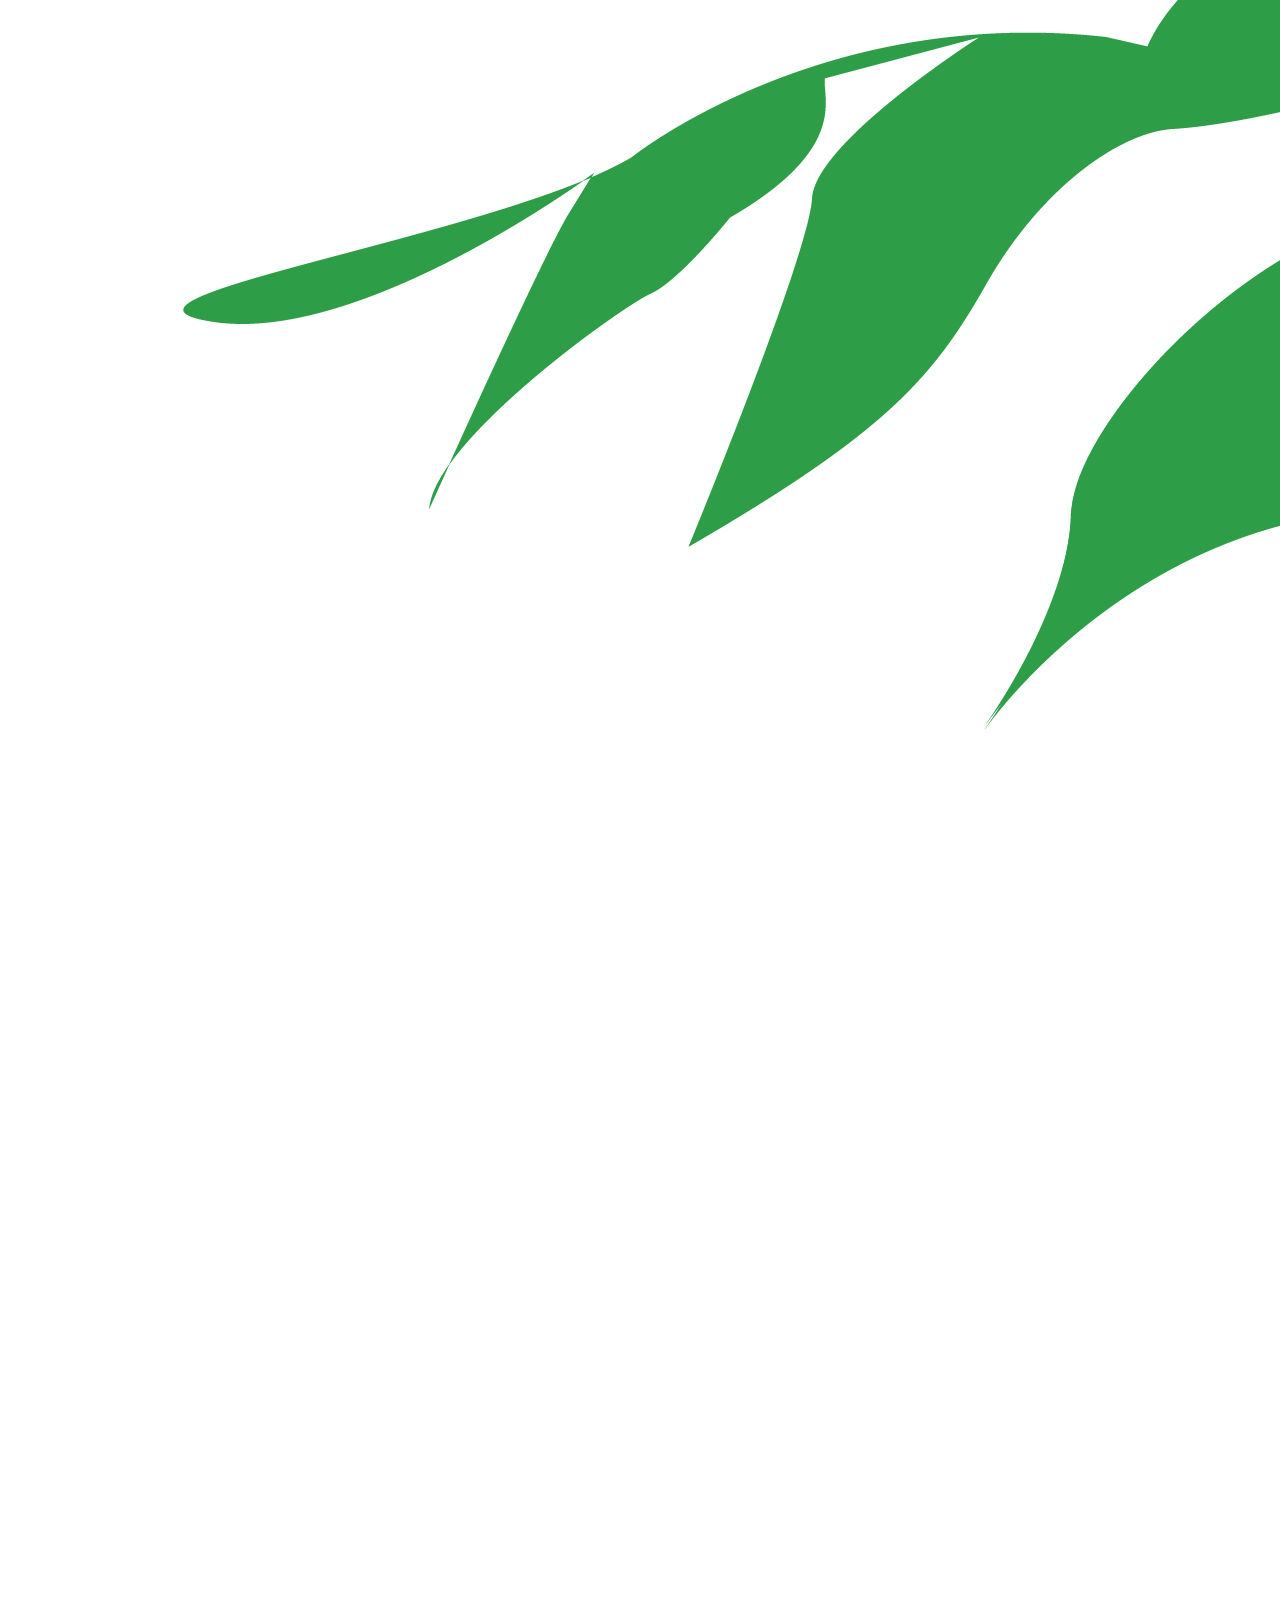
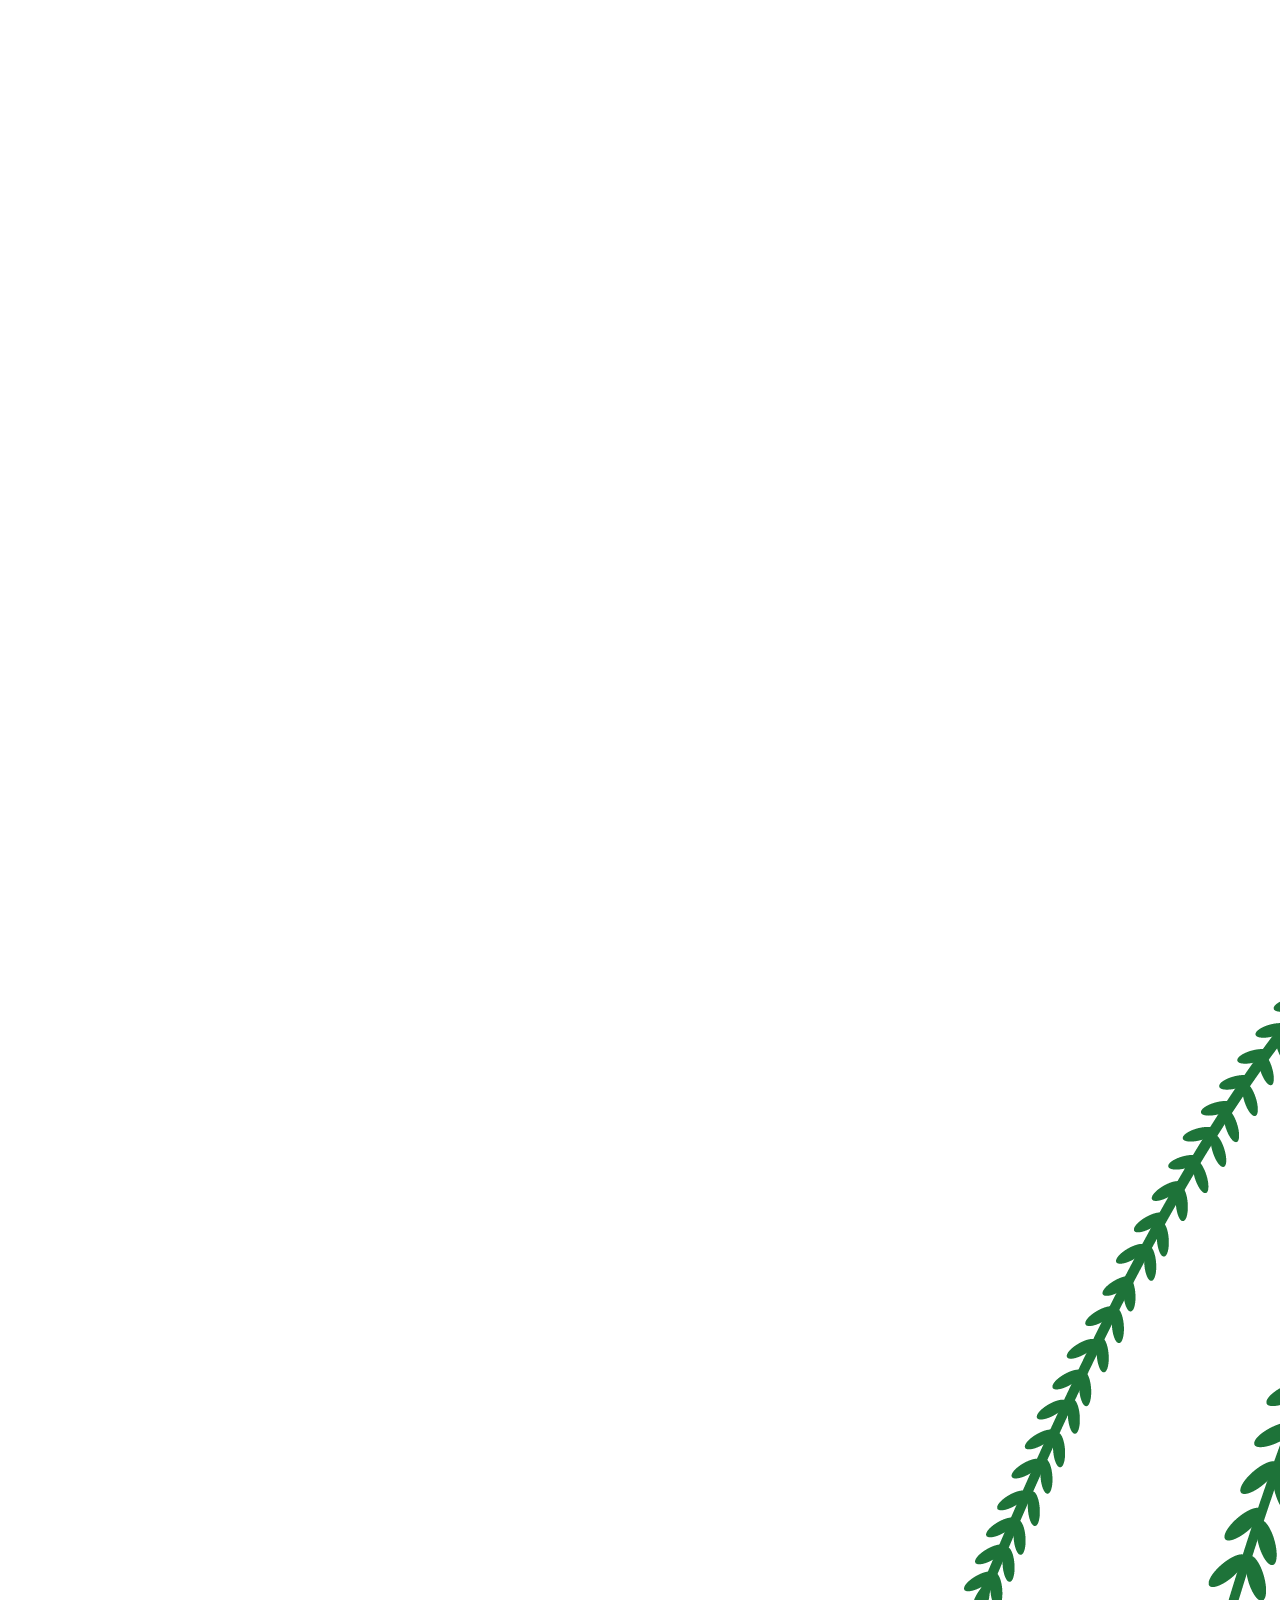
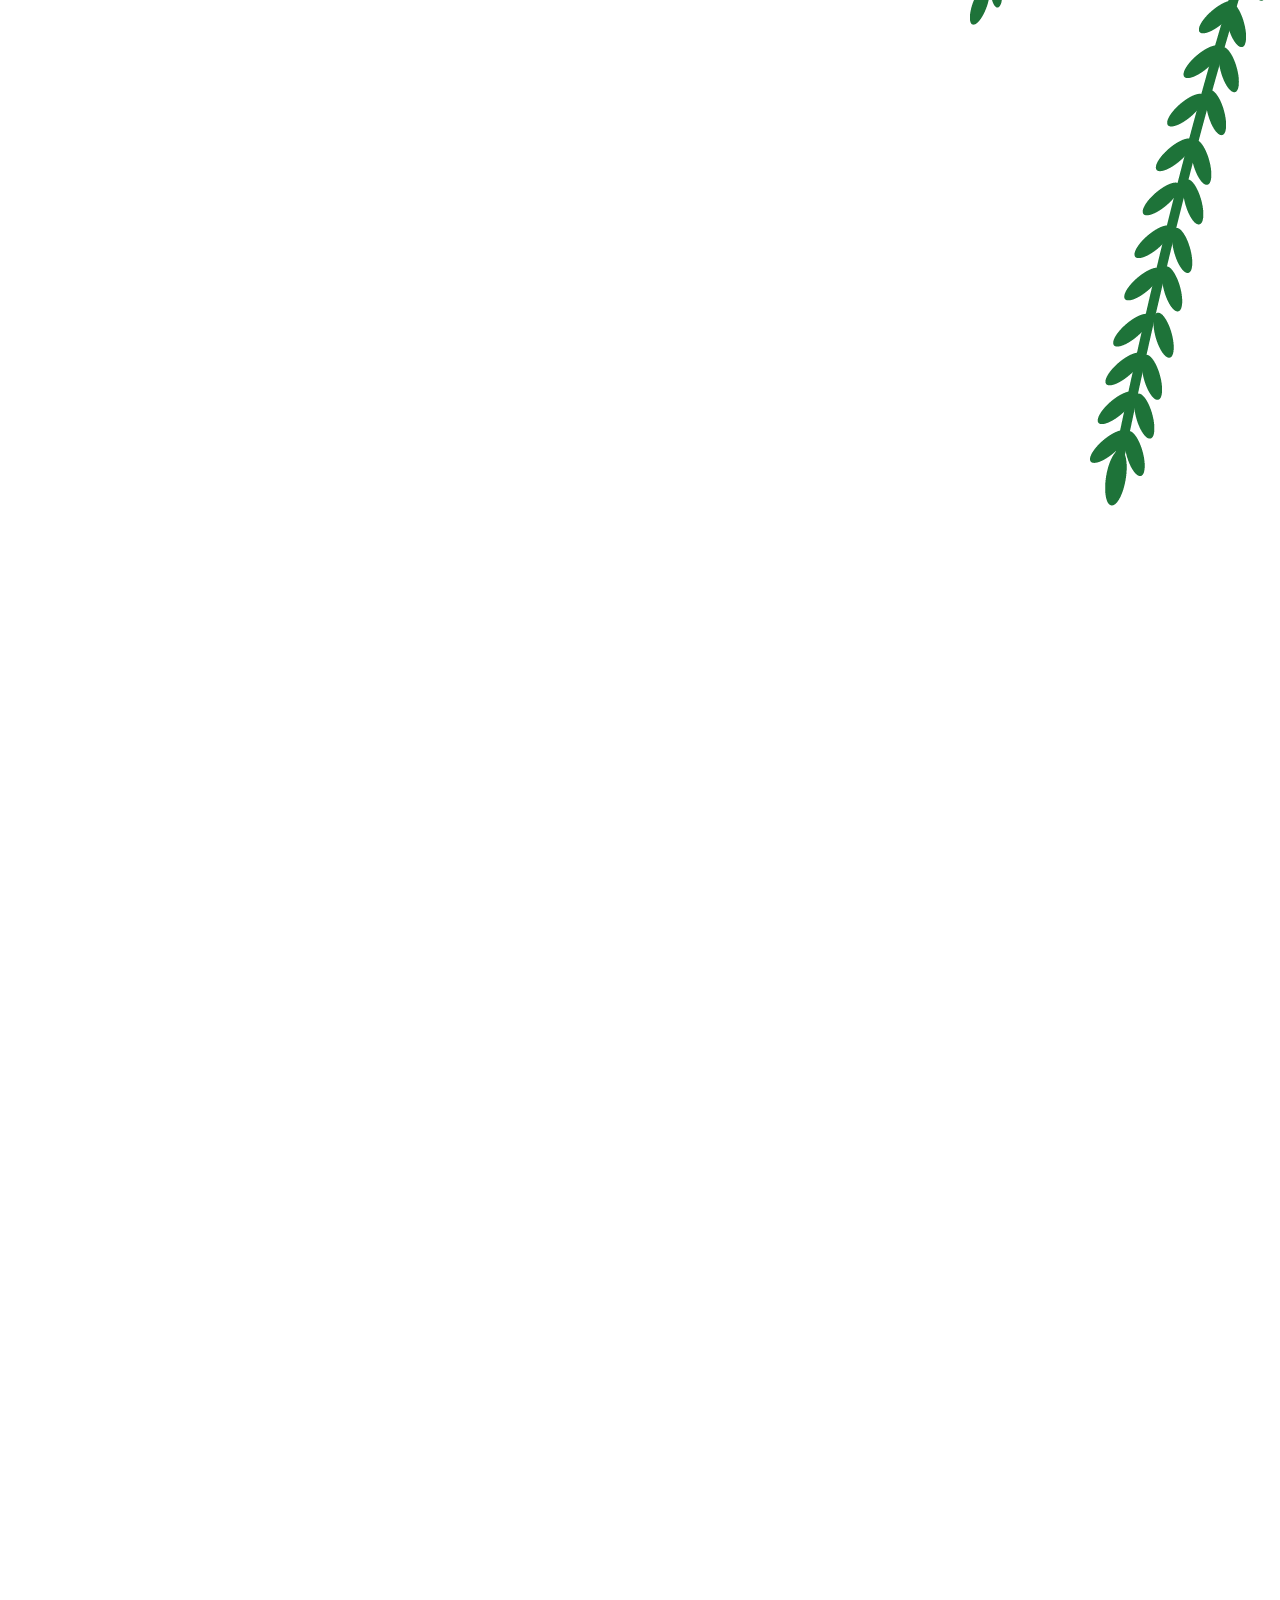
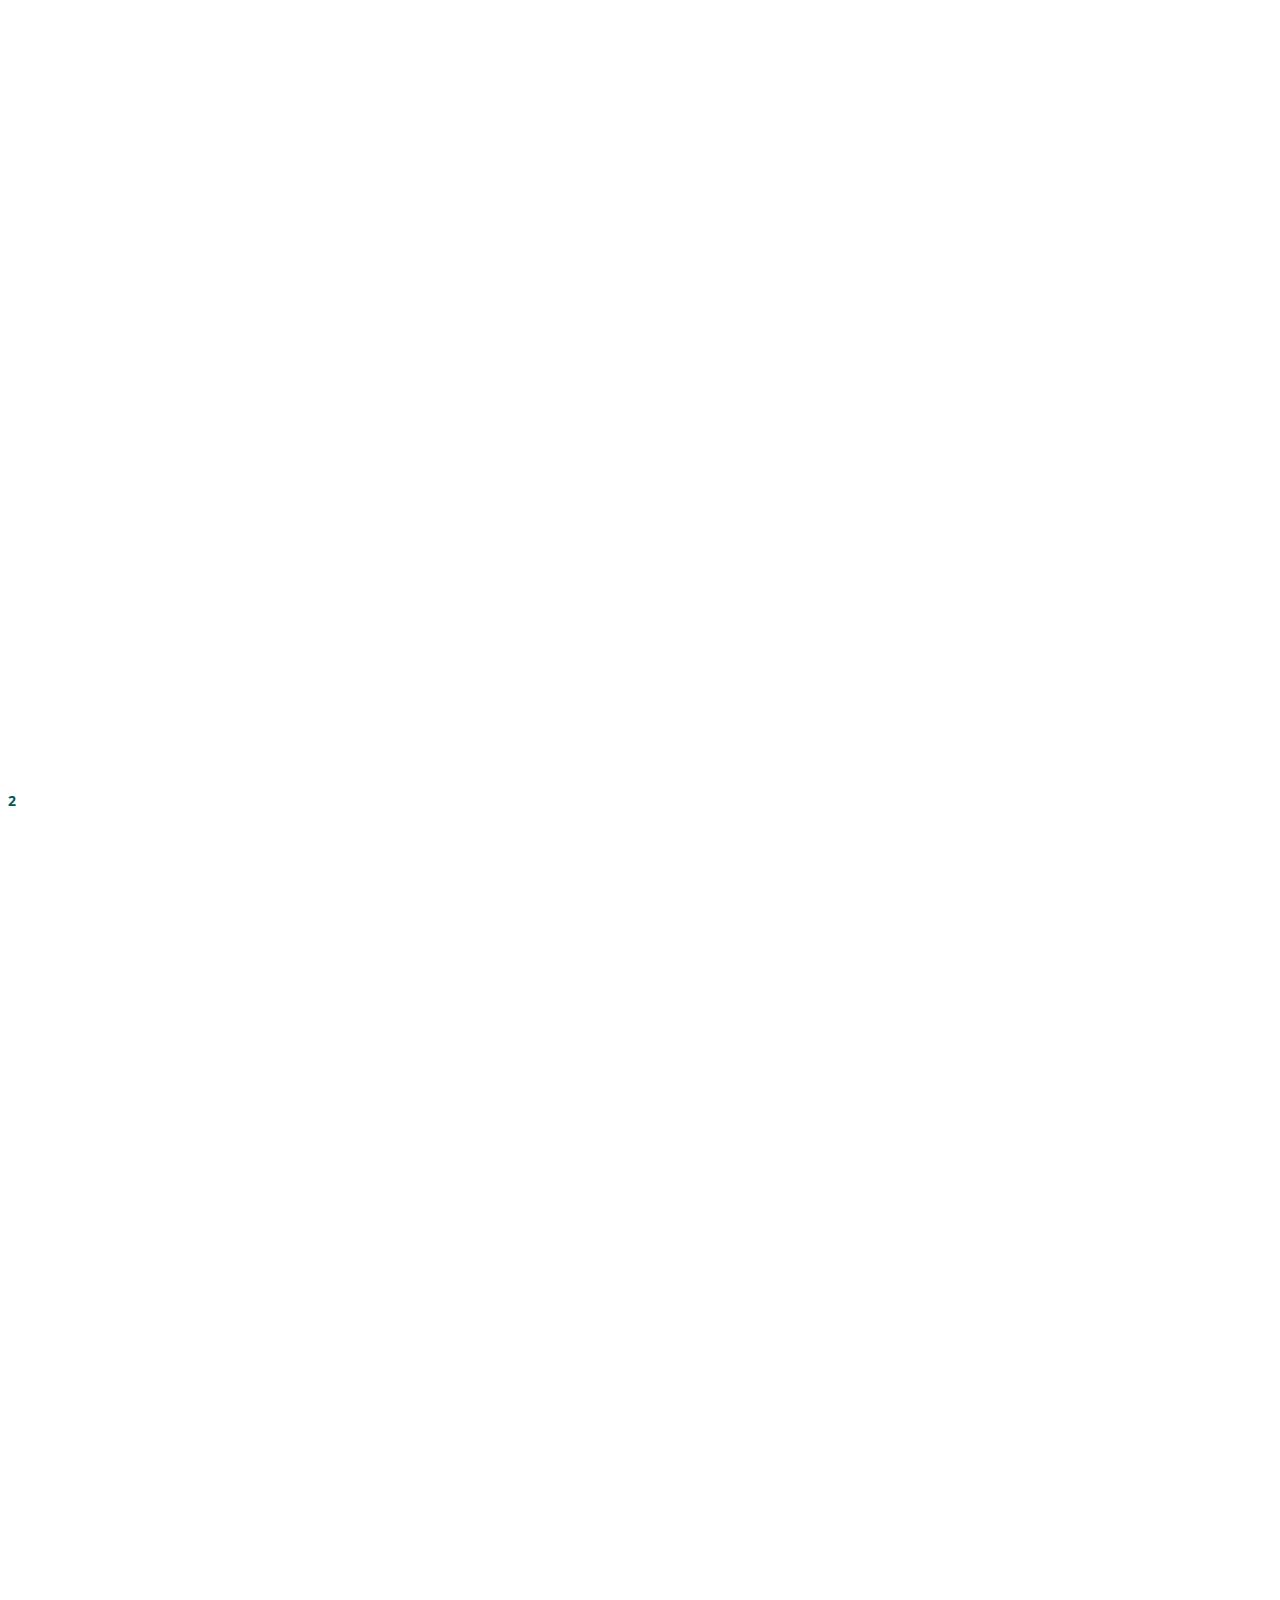
<file: CropStages/PecanNut.html>
<!DOCTYPE html>
<html>
  <!-- <style>
    body, html {
  height: 100%;
  margin: 0;
}
  </style> -->
  <head>
    <!-- Google Tag Manager -->
    <script>(function(w,d,s,l,i){w[l]=w[l]||[];w[l].push({'gtm.start':
      new Date().getTime(),event:'gtm.js'});var f=d.getElementsByTagName(s)[0],
      j=d.createElement(s),dl=l!='dataLayer'?'&l='+l:'';j.async=true;j.src=
      'https://www.googletagmanager.com/gtm.js?id='+i+dl;f.parentNode.insertBefore(j,f);
      })(window,document,'script','dataLayer','GTM-T9VDJ89');</script>
      <!-- End Google Tag Manager -->
    <!-- Global site tag (gtag.js) - Google Analytics
    <script async src="https://www.googletagmanager.com/gtag/js?id=G-TQ77BCMY54"></script>
    <script>
      window.dataLayer = window.dataLayer || [];
      function gtag(){dataLayer.push(arguments);}
      gtag('js', new Date());

      gtag('config', 'G-TQ77BCMY54');
    </script> -->
        
    <meta charset="utf-8">
    <meta name="viewport" content="width=device-width, initial-scale=1, shrink-to-fit=no">
    <meta name="description" content="Crop stages for pecan nut.">
    <link rel="preload" href="../Content/Fonts/BebasNeue-Regular.ttf" as="font" type="font/ttf">
     
    <link rel="preconnect" href="https://fonts.googleapis.com">
    <link rel="preconnect" href="https://fonts.gstatic.com" crossorigin>
    <!-- <link href="https://fonts.googleapis.com/css2?family=Bebas+Neue" rel="stylesheet"> -->
    <!-- <link href="https://fonts.googleapis.com/css2?family=Bebas+Neue&display=block" rel="stylesheet"> -->
    <!-- <link href="https://fonts.googleapis.com/css2?family=Bebas+Neueamily=Open+Sans:ital,wght@0,400;0,600;0,700;1,400;1,600;1,700" rel="stylesheet"> -->
    <link href="https://fonts.googleapis.com/css2?family=Open+Sans:ital,wght@0,400;0,600;0,700;1,400;1,600;1,700&display=block" rel="stylesheet">

    <link rel="icon" type="image/png" href="../Content/Images/logo-colored65.png">
    <link rel="stylesheet" type="text/css" href="../Content/scss/brand.css">
    <link rel="stylesheet" href="https://cdn.jsdelivr.net/npm/bootstrap@4.6.0/dist/css/bootstrap.min.css" integrity="sha384-B0vP5xmATw1+K9KRQjQERJvTumQW0nPEzvF6L/Z6nronJ3oUOFUFpCjEUQouq2+l" crossorigin="anonymous">
    <link rel="stylesheet" type="text/css" href="../Content/scss/base.css">
    <title>Agrisol</title>
  </head>
  <body id="theme"  class="position-relative" data-spy="scroll" data-target="#navbar-example2" data-offset="500">
      <!-- Google Tag Manager (noscript) -->
  <noscript><iframe src="https://www.googletagmanager.com/ns.html?id=GTM-T9VDJ89"
    height="0" width="0" style="display:none;visibility:hidden"></iframe></noscript>
    <!-- End Google Tag Manager (noscript) -->
    <div class="container-fluid py-3">
      <div class="row">
        <div class="col d-flex justify-content-center justify-content-md-start">
          <div class="brandLogo d-flex align-items-end clickable" onclick="window.location='index.html'">
            <img src="../Content/Images/logo-colored65.png" class="img-fluid" width="66" alt="Agrisol"/>
            <div class="brandText ml-2">
              <div class="name">AGRISOL</div>
              <div class="slogan">A SUSTAINABLE FUTURE</div>
            </div>
          </div>
        </div>
      </div>
      <div class="row">
        <div class="col text-center">
          <div class="text-b" style="font-size: 1.2rem;">Crop Stages</div>
          <div class="text-bi text-gld"  style="font-size: 1.0rem;">Pecan Nut</div>
          
        </div>
      </div>
      <div class="row row-cols-2 row-cols-sm-4 row-cols-md-6">
          
        <div class="col mt-1">
          <div id="1" class="card">
              <img class="card-img-bottom" alt="1" src="../Content/Images/CropsAndStages/PecanNut/1.png">
              <div class="card-body text-center py-1">
                <h4 class="card-text text-b">1</h4>
              </div>
          </div>
        </div>
        <div class="col mt-1">
          <div id="2" class="card">
              <img class="card-img-bottom" alt="2" src="../Content/Images/CropsAndStages/PecanNut/2.png">
              <div class="card-body text-center py-1">
                <h4 class="card-text text-b">2</h4>
              </div>
            </div>
        </div>    
        <div class="col mt-1">
          <div id="3" class="card">
              <img class="card-img-bottom" alt="3" src="../Content/Images/CropsAndStages/PecanNut/3.png">
              <div class="card-body text-center py-1">
                <h4 class="card-text text-b">3</h4>
              </div>
            </div>
        </div>    
        <div class="col mt-1">
          <div id="4" class="card">
              <img class="card-img-bottom" alt="4" src="../Content/Images/CropsAndStages/PecanNut/4.png">
              <div class="card-body text-center py-1">
                <h4 class="card-text text-b">4</h4>
              </div>
            </div>
        </div>  
        
      </div>
    </div>

    <script src="https://code.jquery.com/jquery-3.5.1.slim.min.js" integrity="sha384-DfXdz2htPH0lsSSs5nCTpuj/zy4C+OGpamoFVy38MVBnE+IbbVYUew+OrCXaRkfj" crossorigin="anonymous"></script>
    <script src="https://cdn.jsdelivr.net/npm/bootstrap@4.6.0/dist/js/bootstrap.min.js" integrity="sha384-+YQ4JLhjyBLPDQt//I+STsc9iw4uQqACwlvpslubQzn4u2UU2UFM80nGisd026JF" crossorigin="anonymous"></script>
  </body>
</html>
</file>
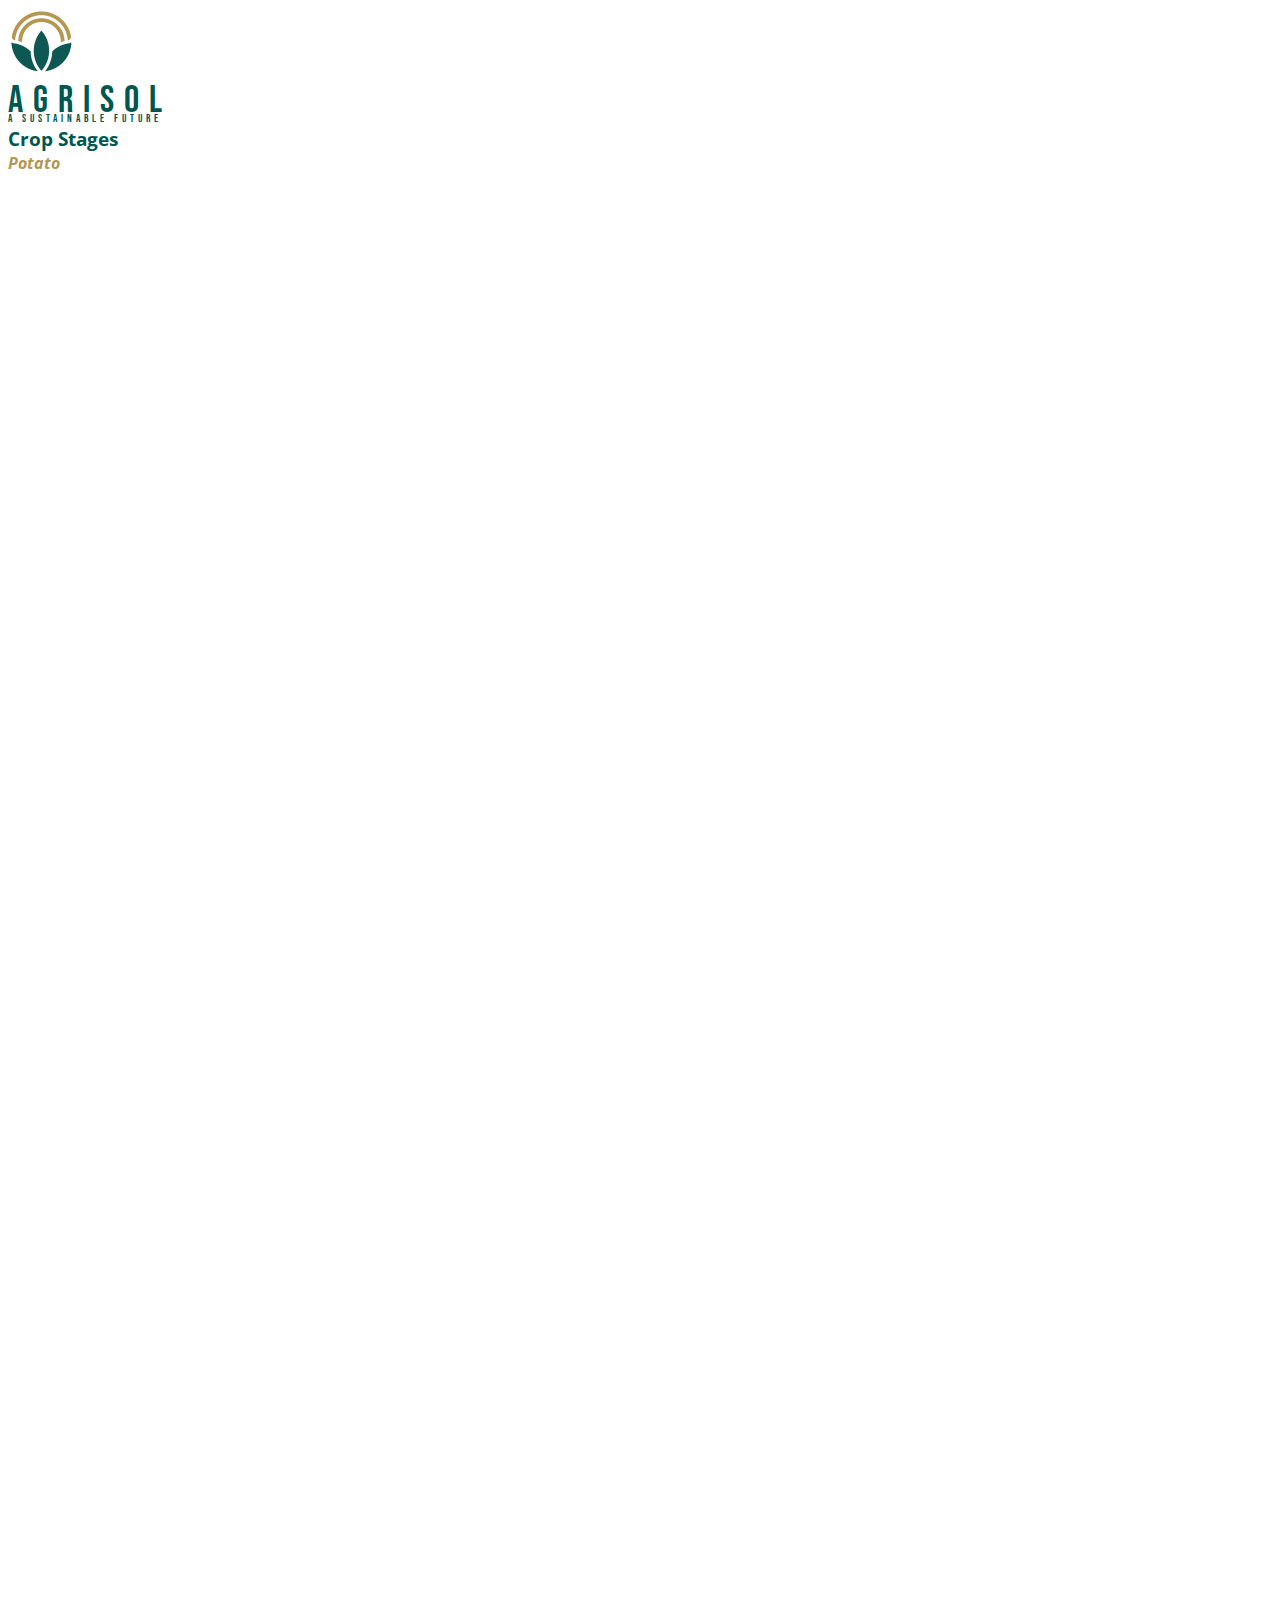
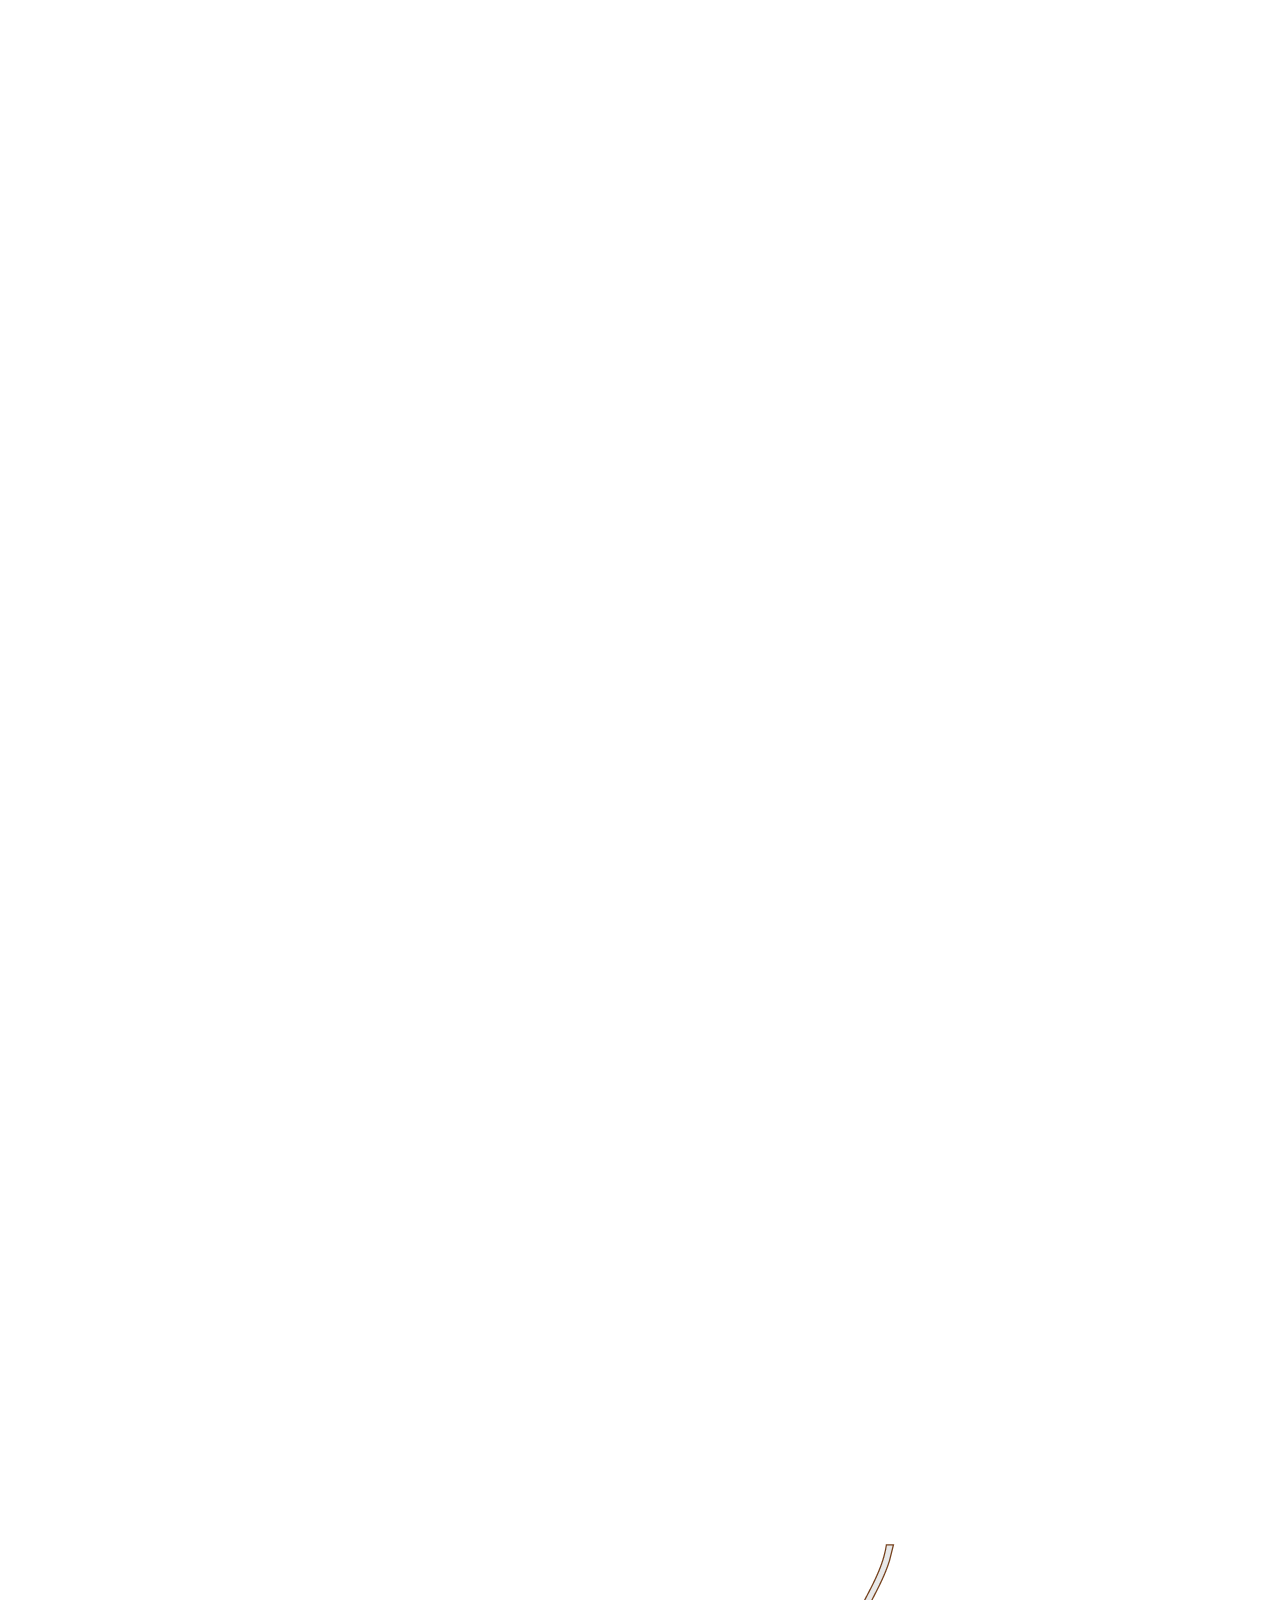
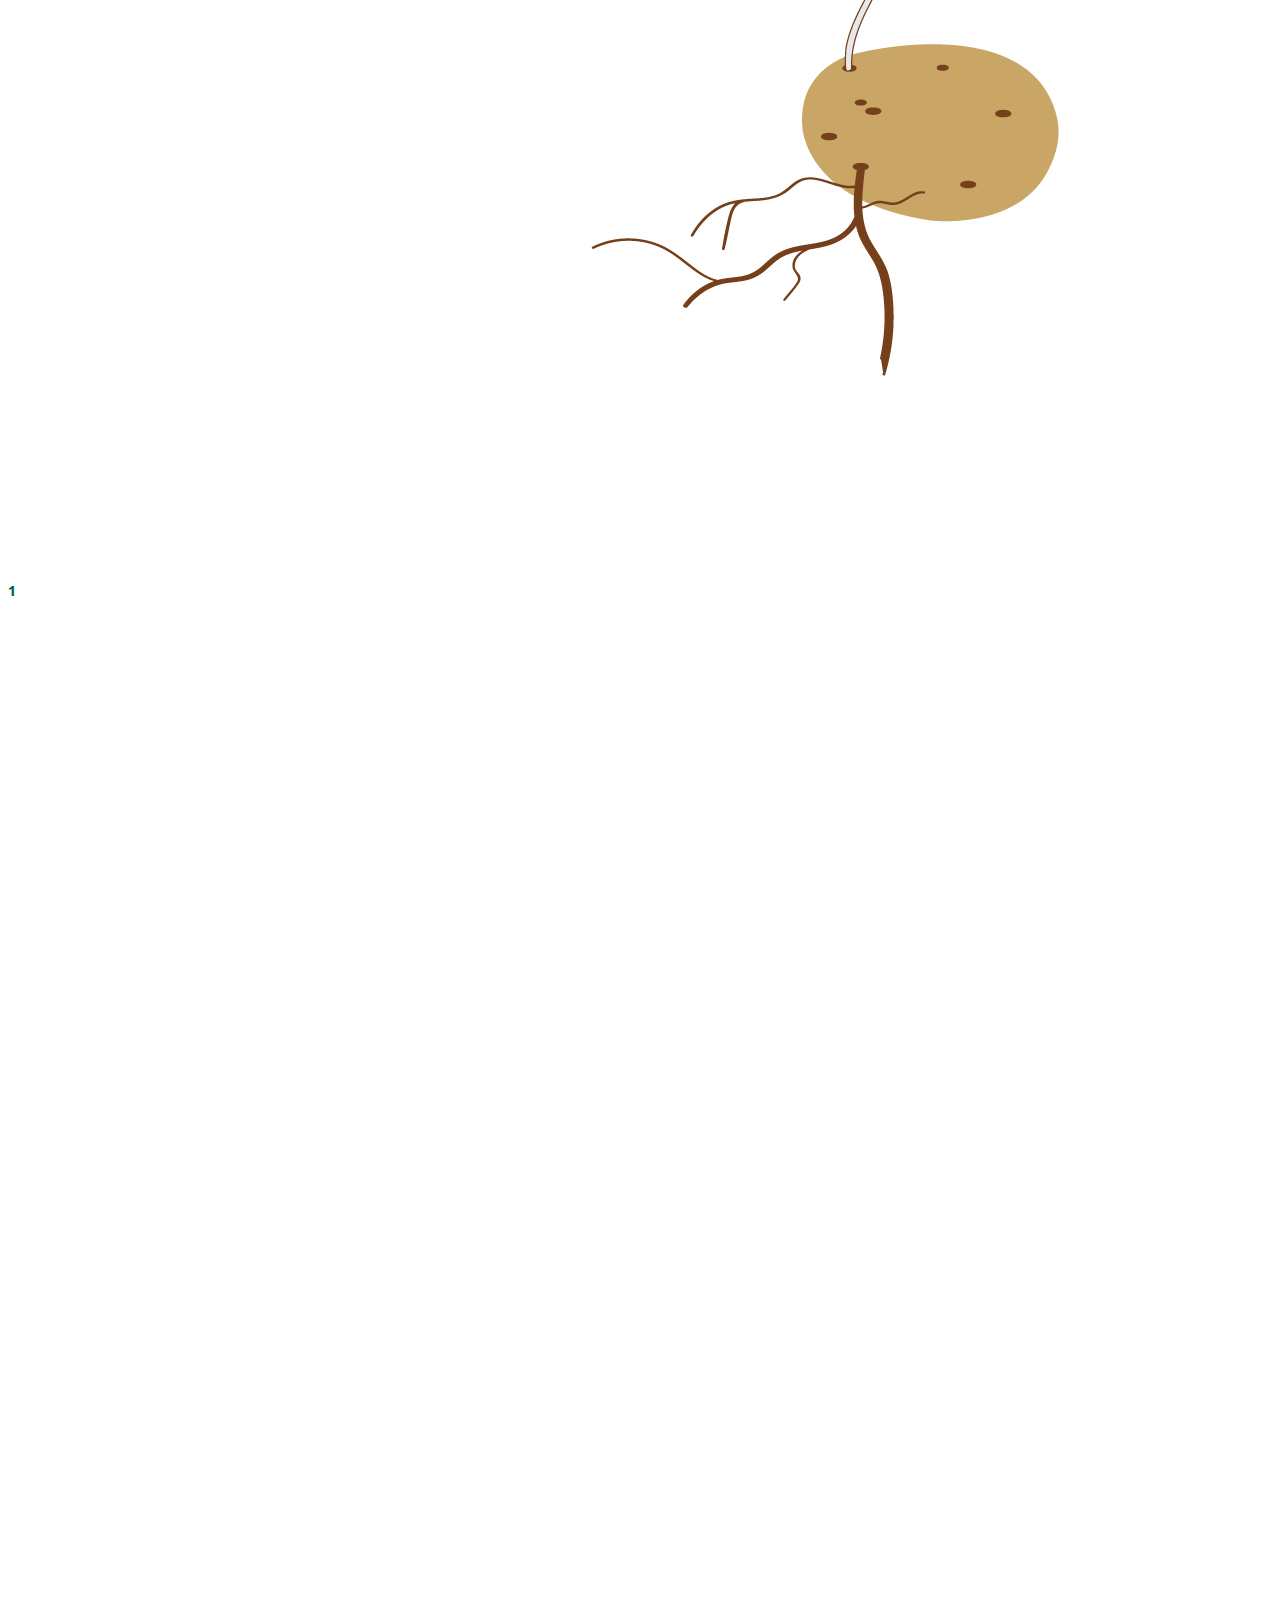
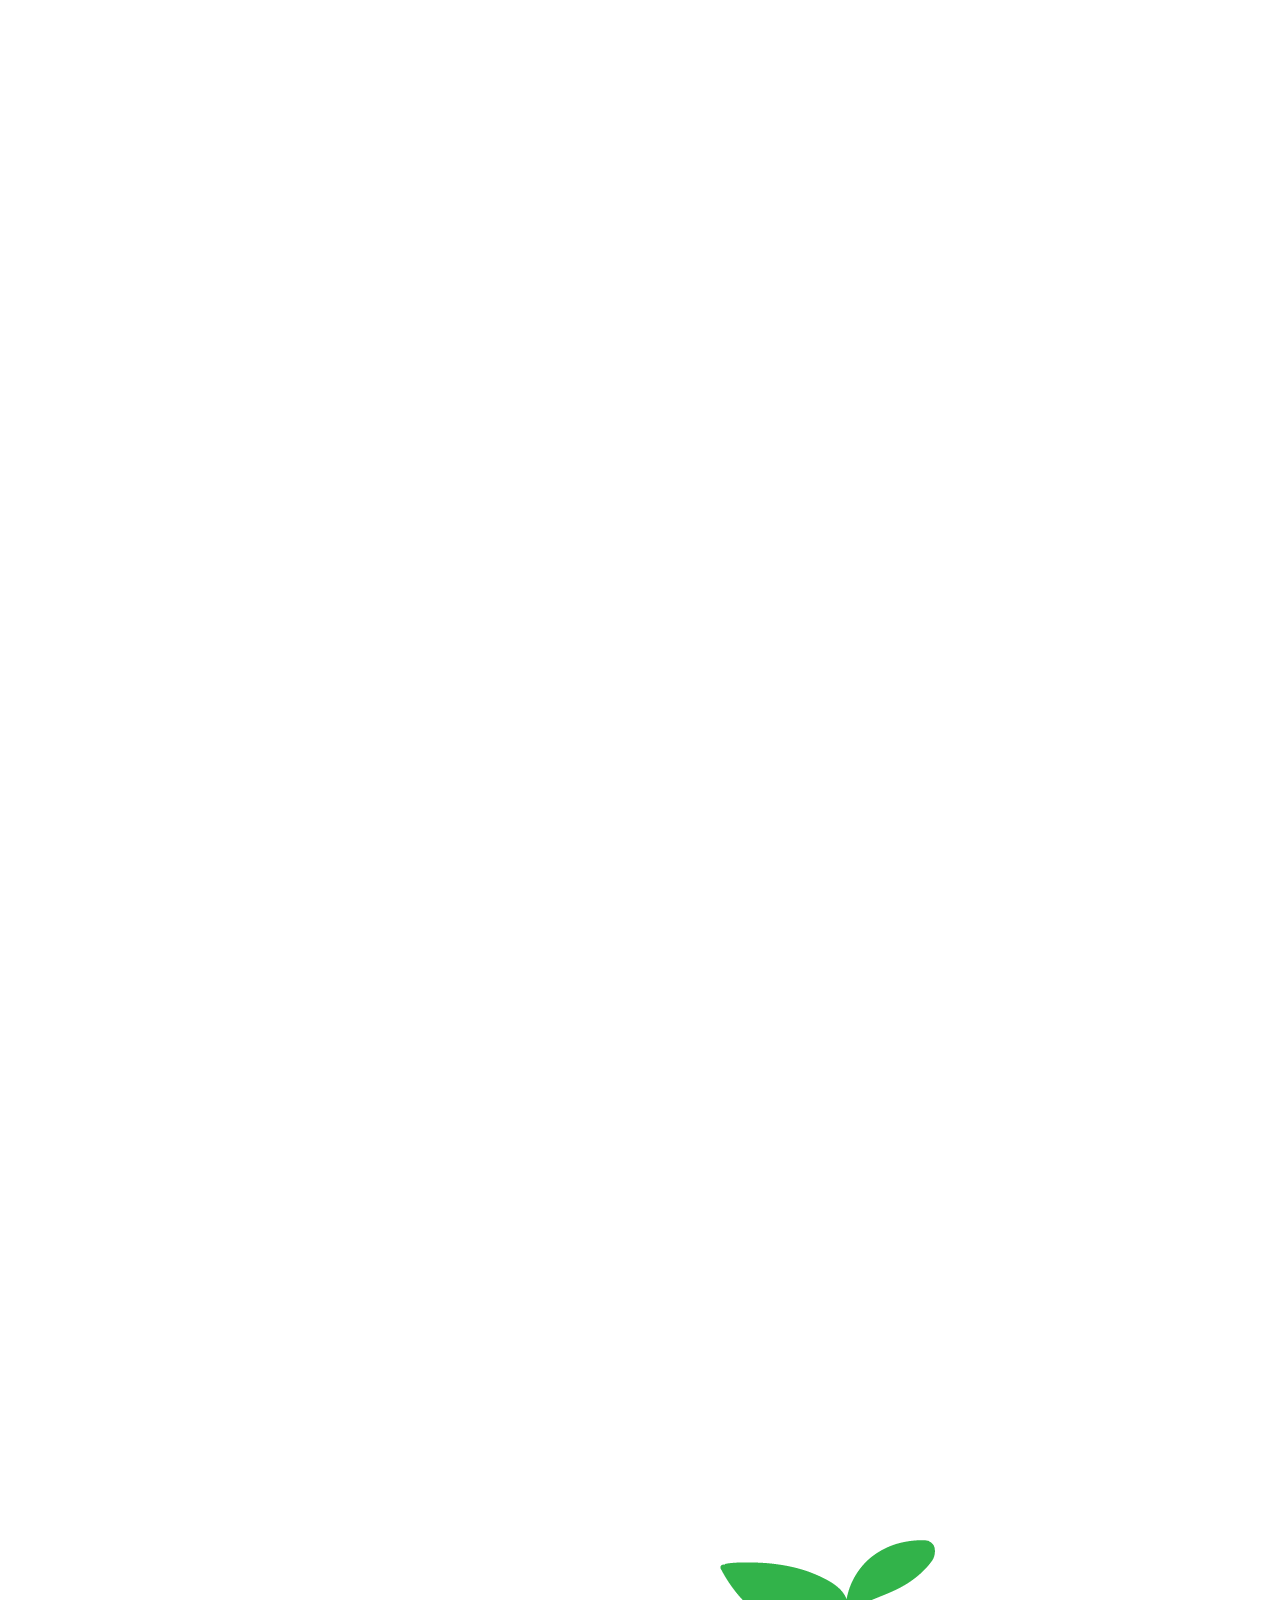
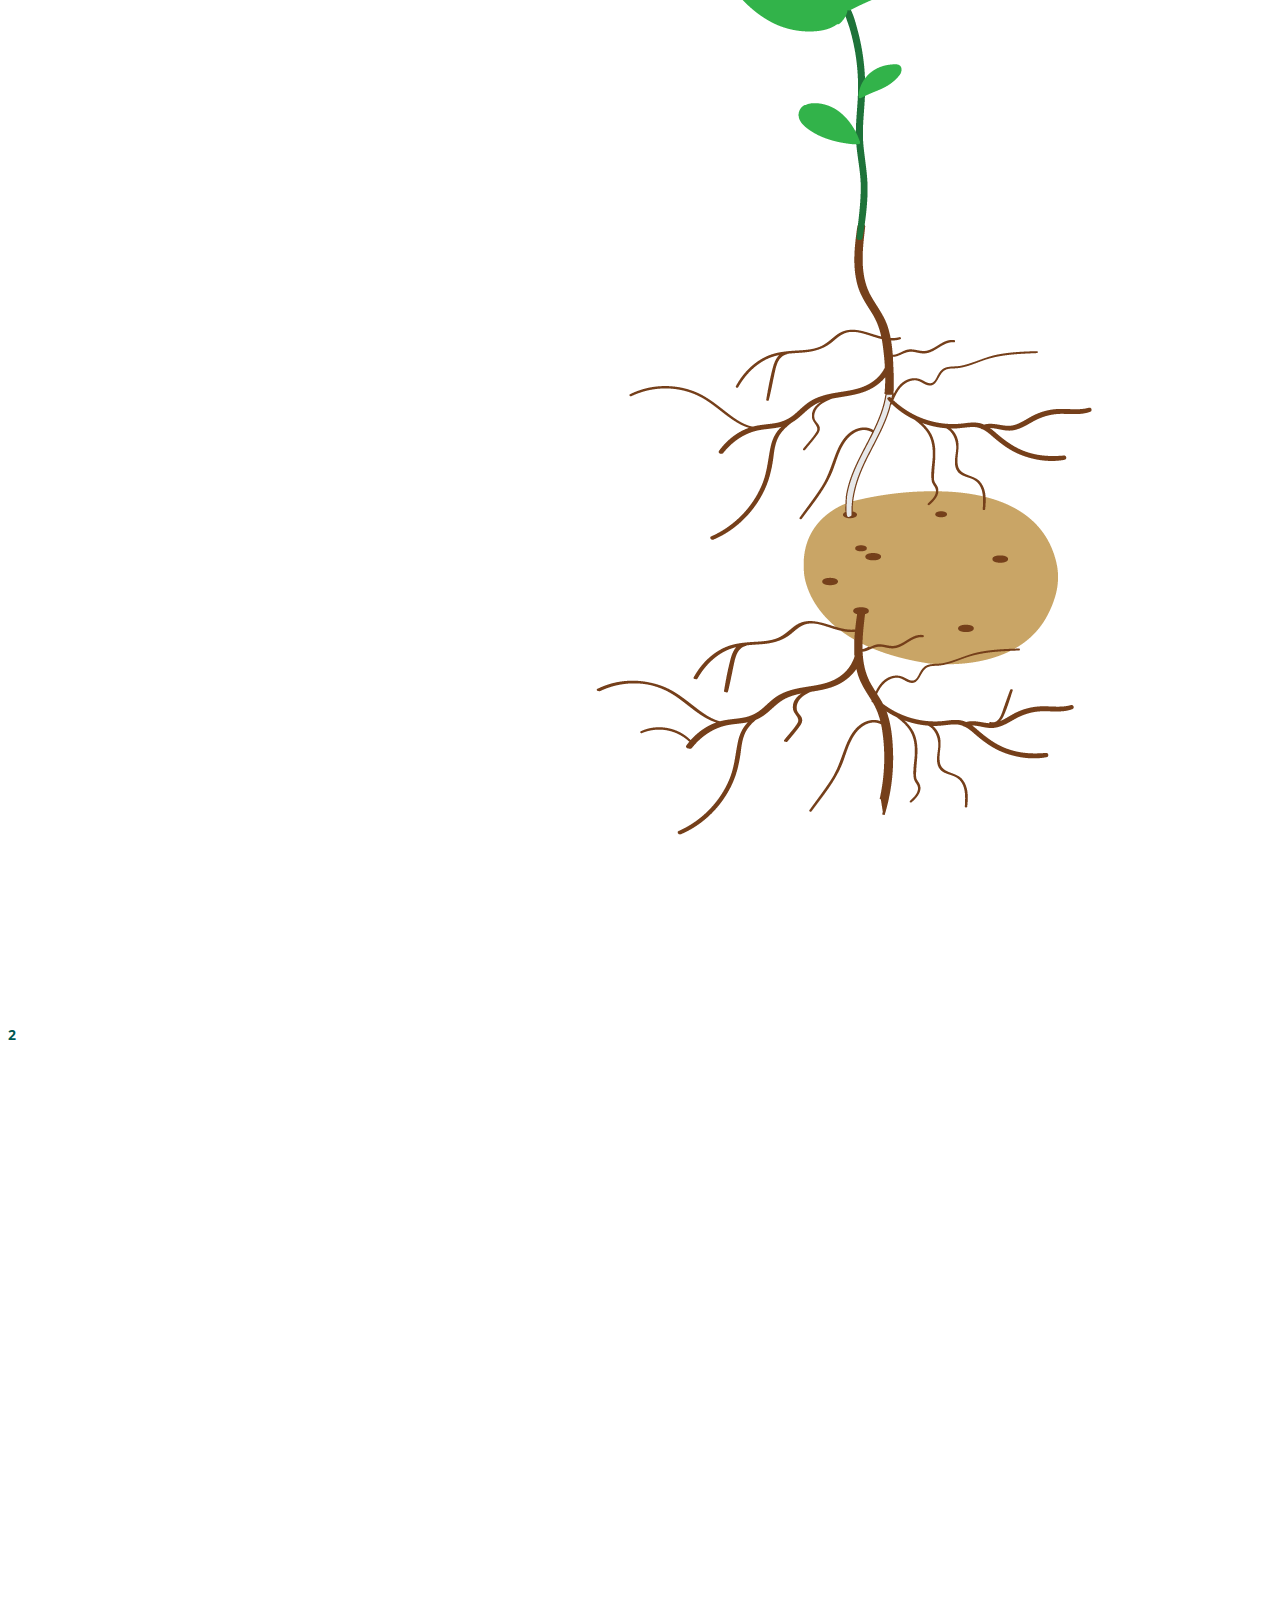
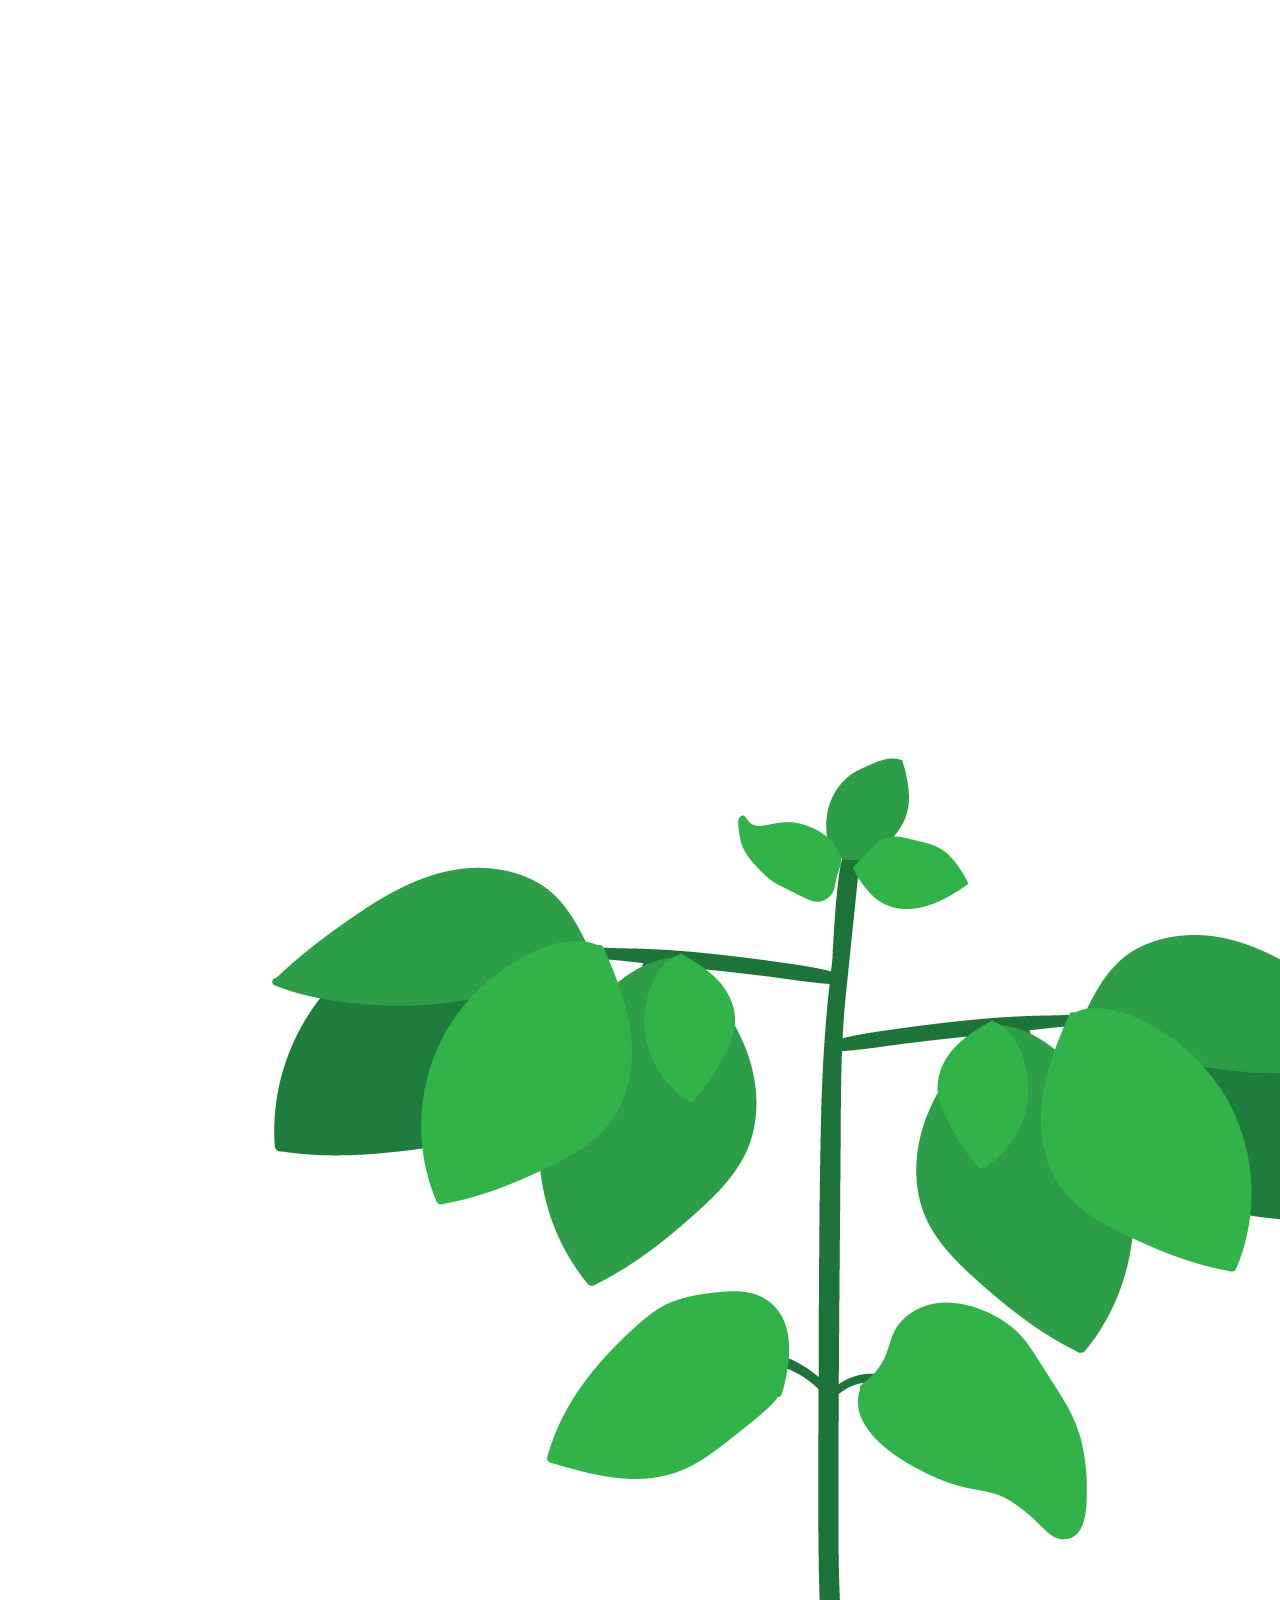
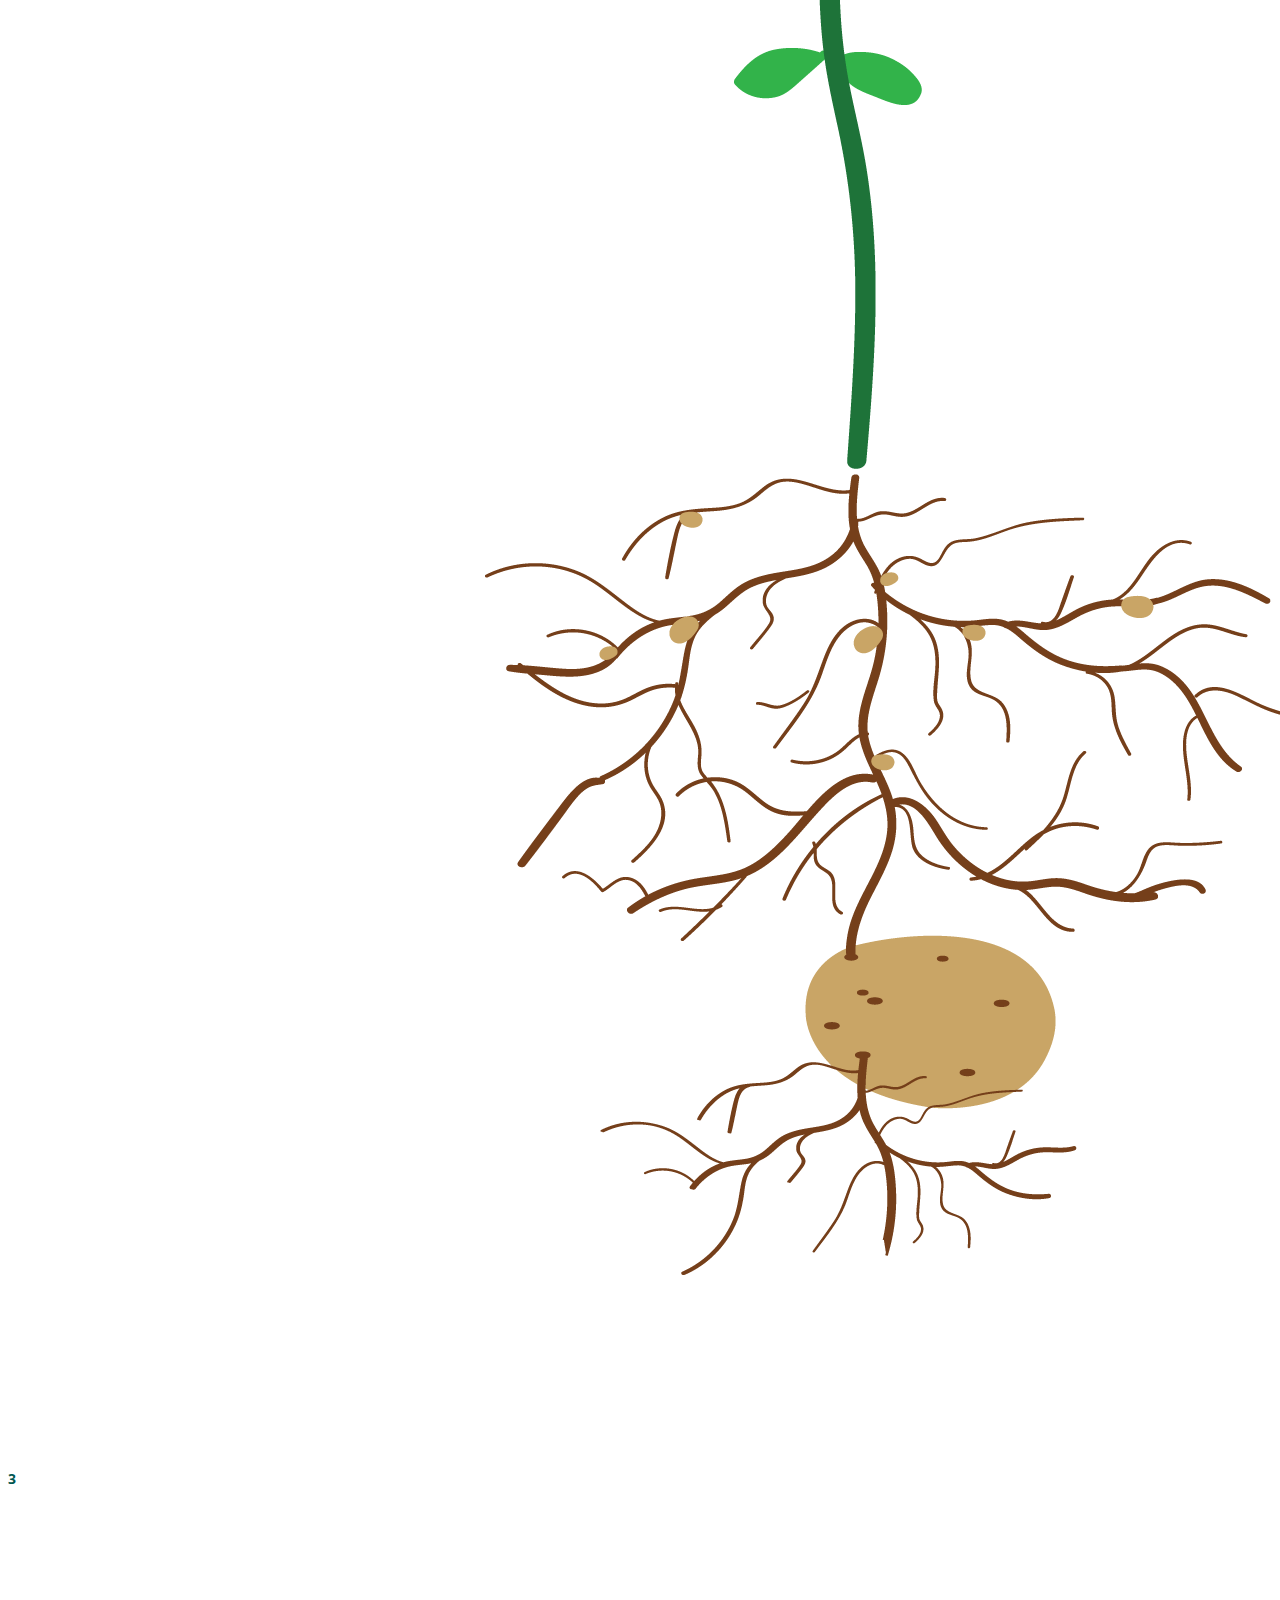
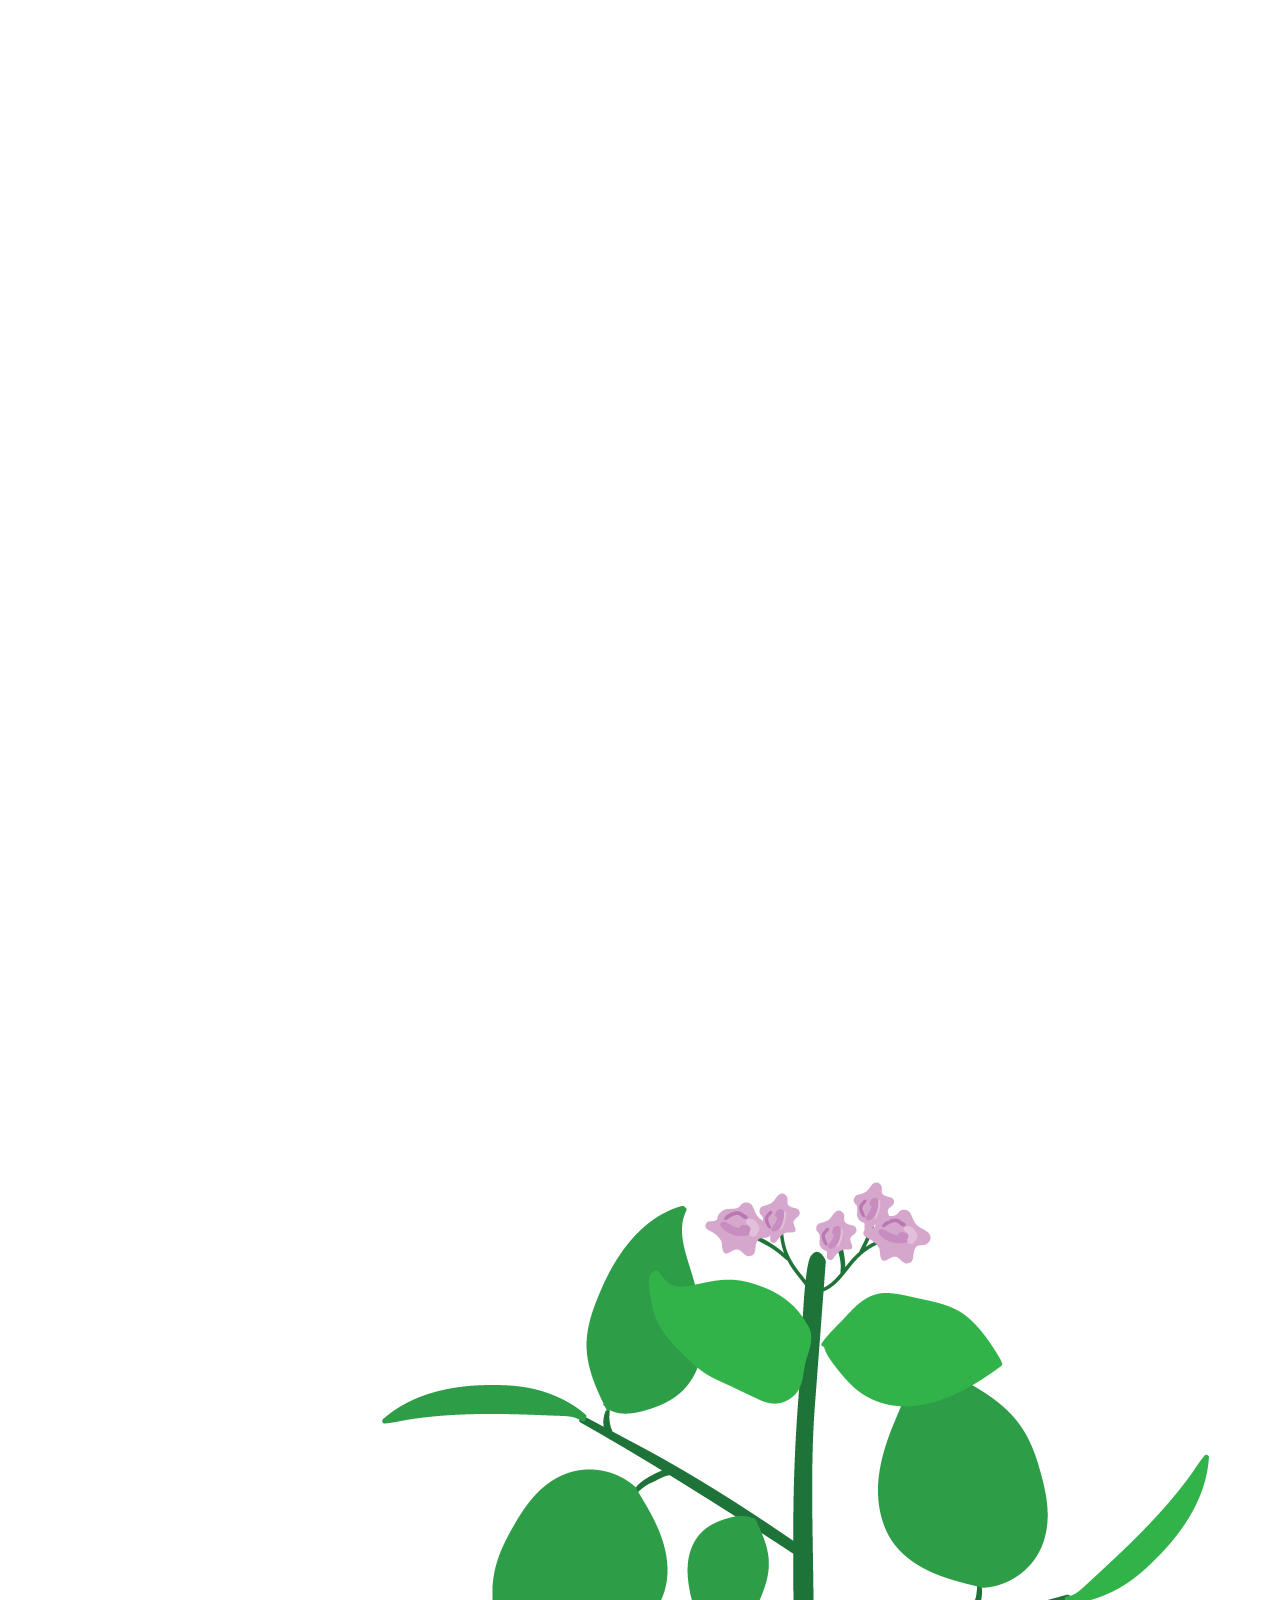
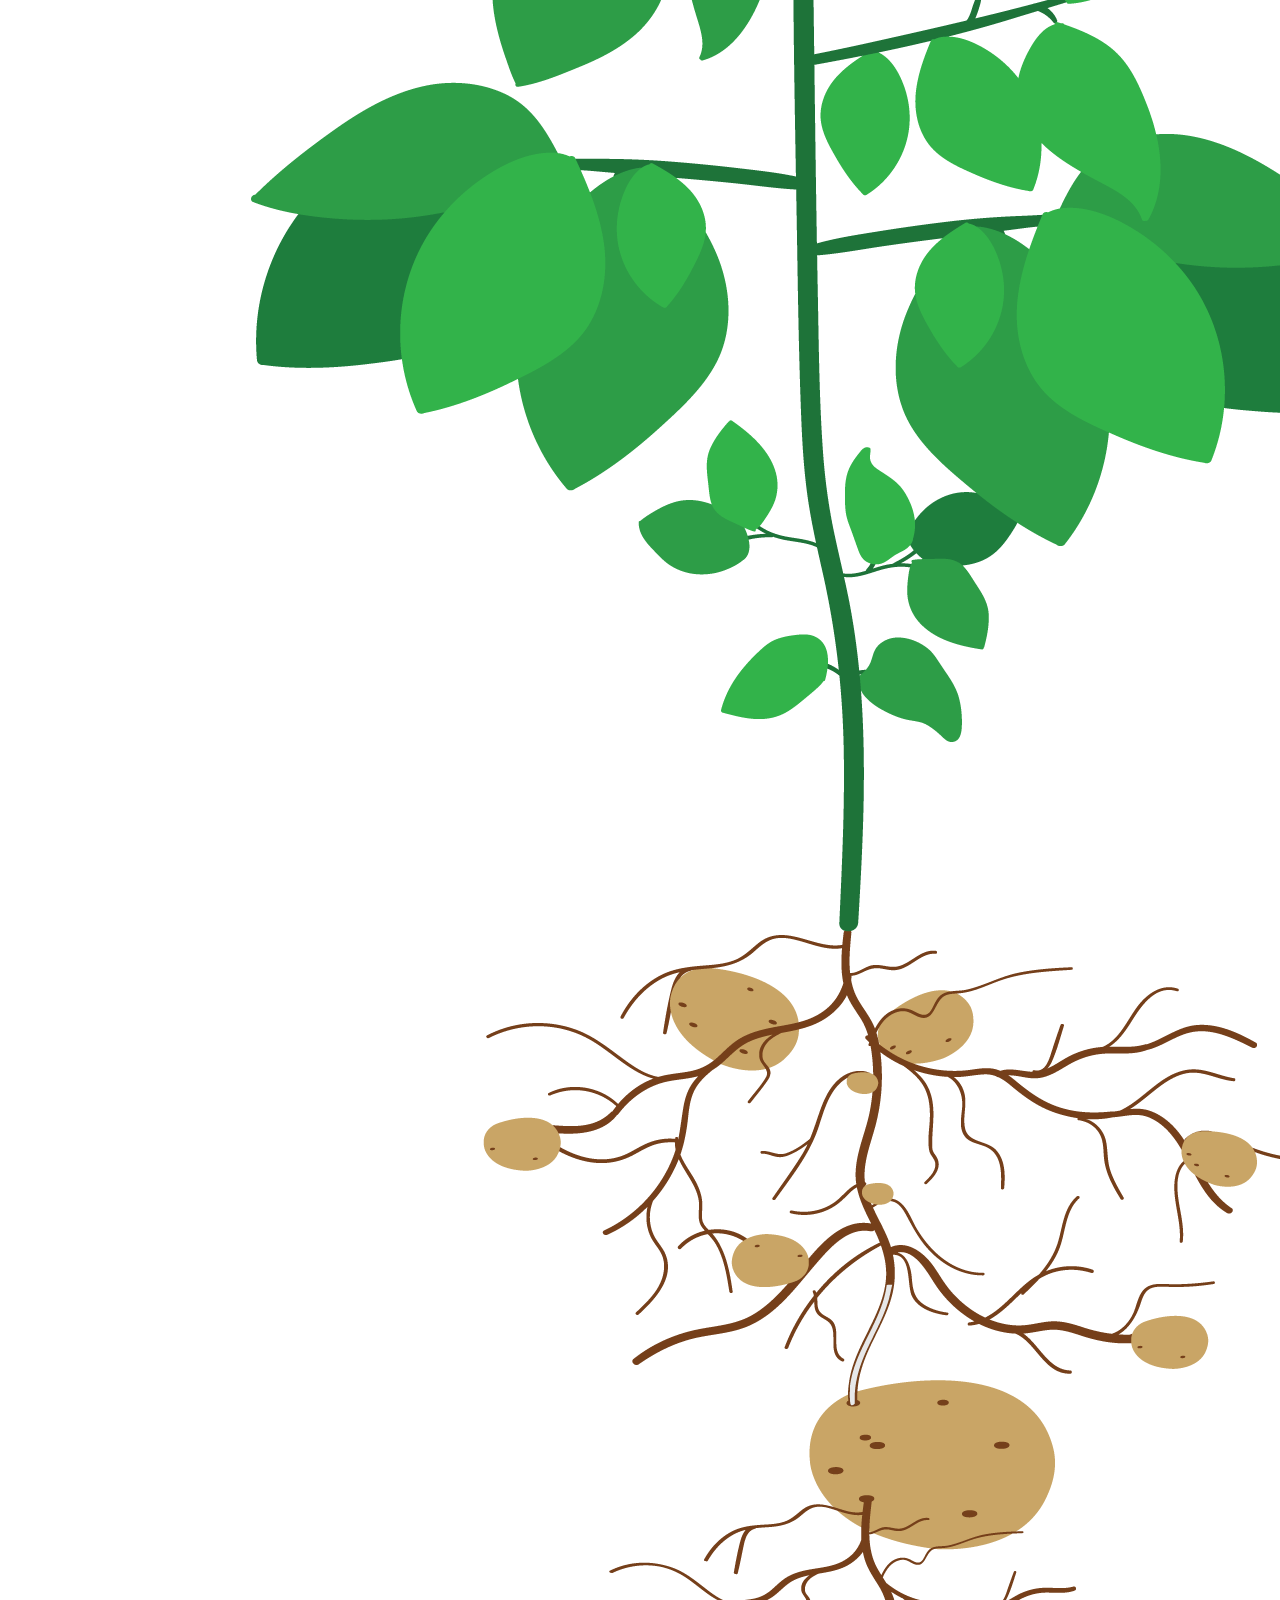
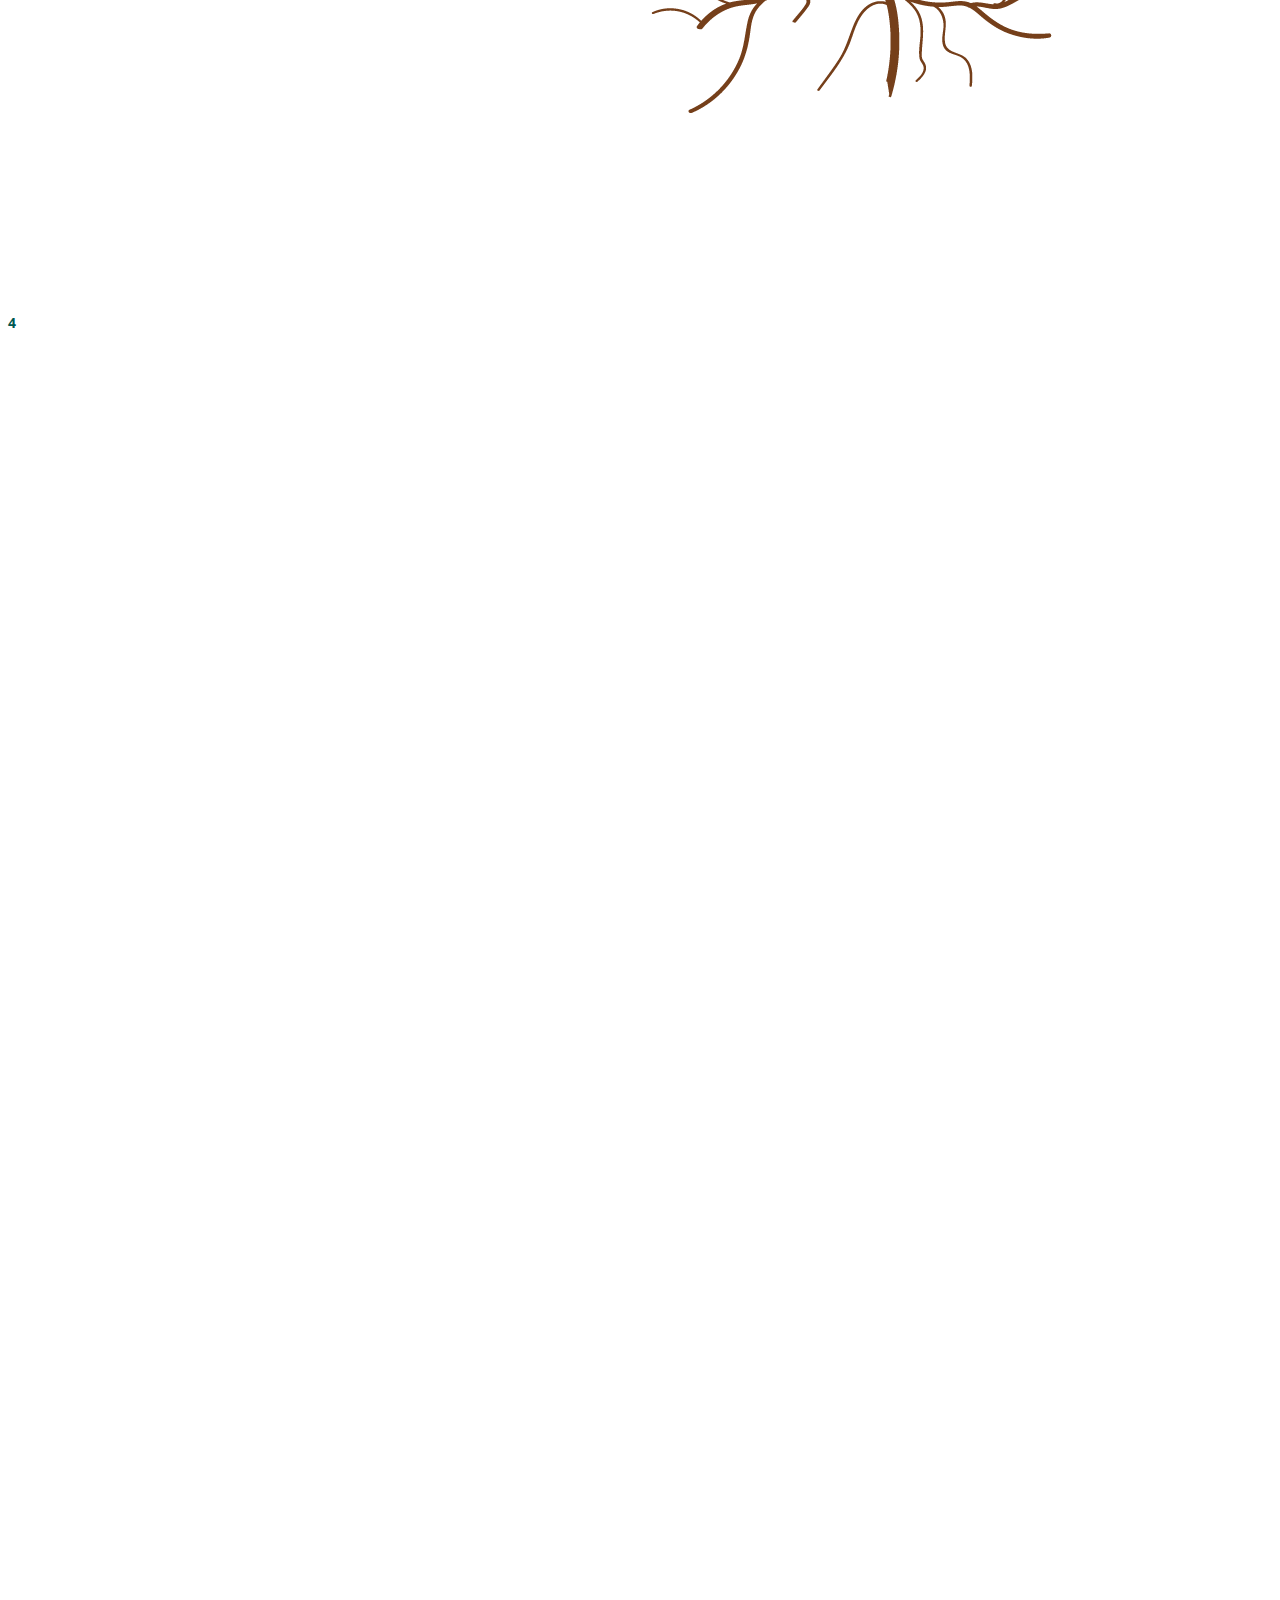
<file: CropStages/Potato.html>
<!DOCTYPE html>
<html>
  <!-- <style>
    body, html {
  height: 100%;
  margin: 0;
}
  </style> -->
  <head>
    <!-- Google Tag Manager -->
    <script>(function(w,d,s,l,i){w[l]=w[l]||[];w[l].push({'gtm.start':
      new Date().getTime(),event:'gtm.js'});var f=d.getElementsByTagName(s)[0],
      j=d.createElement(s),dl=l!='dataLayer'?'&l='+l:'';j.async=true;j.src=
      'https://www.googletagmanager.com/gtm.js?id='+i+dl;f.parentNode.insertBefore(j,f);
      })(window,document,'script','dataLayer','GTM-T9VDJ89');</script>
      <!-- End Google Tag Manager -->
    <!-- Global site tag (gtag.js) - Google Analytics
    <script async src="https://www.googletagmanager.com/gtag/js?id=G-TQ77BCMY54"></script>
    <script>
      window.dataLayer = window.dataLayer || [];
      function gtag(){dataLayer.push(arguments);}
      gtag('js', new Date());

      gtag('config', 'G-TQ77BCMY54');
    </script> -->
        
    <meta charset="utf-8">
    <meta name="viewport" content="width=device-width, initial-scale=1, shrink-to-fit=no">
    <meta name="description" content="Crop stages for potatoes.">
    <link rel="preload" href="../Content/Fonts/BebasNeue-Regular.ttf" as="font" type="font/ttf">
     
    <link rel="preconnect" href="https://fonts.googleapis.com">
    <link rel="preconnect" href="https://fonts.gstatic.com" crossorigin>
    <!-- <link href="https://fonts.googleapis.com/css2?family=Bebas+Neue" rel="stylesheet"> -->
    <!-- <link href="https://fonts.googleapis.com/css2?family=Bebas+Neue&display=block" rel="stylesheet"> -->
    <!-- <link href="https://fonts.googleapis.com/css2?family=Bebas+Neueamily=Open+Sans:ital,wght@0,400;0,600;0,700;1,400;1,600;1,700" rel="stylesheet"> -->
    <link href="https://fonts.googleapis.com/css2?family=Open+Sans:ital,wght@0,400;0,600;0,700;1,400;1,600;1,700&display=block" rel="stylesheet">

    <link rel="icon" type="image/png" href="../Content/Images/logo-colored65.png">
    <link rel="stylesheet" type="text/css" href="../Content/scss/brand.css">
    <link rel="stylesheet" href="https://cdn.jsdelivr.net/npm/bootstrap@4.6.0/dist/css/bootstrap.min.css" integrity="sha384-B0vP5xmATw1+K9KRQjQERJvTumQW0nPEzvF6L/Z6nronJ3oUOFUFpCjEUQouq2+l" crossorigin="anonymous">
    <link rel="stylesheet" type="text/css" href="../Content/scss/base.css">
    <title>Agrisol</title>
  </head>
  <body id="theme"  class="position-relative" data-spy="scroll" data-target="#navbar-example2" data-offset="500">
      <!-- Google Tag Manager (noscript) -->
  <noscript><iframe src="https://www.googletagmanager.com/ns.html?id=GTM-T9VDJ89"
    height="0" width="0" style="display:none;visibility:hidden"></iframe></noscript>
    <!-- End Google Tag Manager (noscript) -->
    <div class="container-fluid py-3">
      <div class="row">
        <div class="col d-flex justify-content-center justify-content-md-start">
          <div class="brandLogo d-flex align-items-end clickable" onclick="window.location='index.html'">
            <img src="../Content/Images/logo-colored65.png" class="img-fluid" width="66" alt="Agrisol"/>
            <div class="brandText ml-2">
              <div class="name">AGRISOL</div>
              <div class="slogan">A SUSTAINABLE FUTURE</div>
            </div>
          </div>
        </div>
      </div>
      <div class="row">
        <div class="col text-center">
          <div class="text-b" style="font-size: 1.2rem;">Crop Stages</div>
          <div class="text-bi text-gld"  style="font-size: 1.0rem;">Potato</div>
          
        </div>
      </div>
      <div class="row row-cols-2 row-cols-sm-4 row-cols-md-6">
          
        <div class="col mt-1">
          <div id="1" class="card">
              <img class="card-img-bottom" alt="1" src="../Content/Images/CropsAndStages/Potato/1.png">
              <div class="card-body text-center py-1">
                <h4 class="card-text text-b">1</h4>
              </div>
          </div>
        </div>
        <div class="col mt-1">
          <div id="2" class="card">
              <img class="card-img-bottom" alt="2" src="../Content/Images/CropsAndStages/Potato/2.png">
              <div class="card-body text-center py-1">
                <h4 class="card-text text-b">2</h4>
              </div>
            </div>
        </div>    
        <div class="col mt-1">
          <div id="3" class="card">
              <img class="card-img-bottom" alt="3" src="../Content/Images/CropsAndStages/Potato/3.png">
              <div class="card-body text-center py-1">
                <h4 class="card-text text-b">3</h4>
              </div>
            </div>
        </div>    
        <div class="col mt-1">
          <div id="4" class="card">
              <img class="card-img-bottom" alt="4" src="../Content/Images/CropsAndStages/Potato/4.png">
              <div class="card-body text-center py-1">
                <h4 class="card-text text-b">4</h4>
              </div>
            </div>
        </div>  
        <div class="col mt-1">
          <div id="5" class="card">
              <img class="card-img-bottom" alt="5" src="../Content/Images/CropsAndStages/Potato/5.png">
              <div class="card-body text-center py-1">
                <h4 class="card-text text-b">5</h4>
              </div>
            </div>
        </div>  
        
      </div>
    </div>

    <script src="https://code.jquery.com/jquery-3.5.1.slim.min.js" integrity="sha384-DfXdz2htPH0lsSSs5nCTpuj/zy4C+OGpamoFVy38MVBnE+IbbVYUew+OrCXaRkfj" crossorigin="anonymous"></script>
    <script src="https://cdn.jsdelivr.net/npm/bootstrap@4.6.0/dist/js/bootstrap.min.js" integrity="sha384-+YQ4JLhjyBLPDQt//I+STsc9iw4uQqACwlvpslubQzn4u2UU2UFM80nGisd026JF" crossorigin="anonymous"></script>
  </body>
</html>
</file>
<file: Content/scss/brand.css>
@font-face {
    font-family: 'BebasNeue';
    src: url("../Fonts/BebasNeue-Regular.ttf") format("truetype");
  }

  .brandLogo {
    font-family: 'BebasNeue', Arial, Helvetica, sans-serif;
    font-display: block;
}
</file>
<file: Content/scss/base.css>
.agr-bg-primary {
  background-color: #005750;
}

.agr-bg-grey {
  background-color: #E6E6E5;
}

body {
  color: #005750;
  font-family: 'Open Sans', sans-serif;
  font-size: 0.875rem;
}

.text-i {
  font-style: italic;
}

.text-b {
  font-family: 'Open Sans', sans-serif;
  font-weight: 700;
}

.text-sbi {
  font-family: 'Open Sans', sans-serif;
  font-style: italic;
  font-weight: 600;
}

.text-sb {
  font-family: 'Open Sans', sans-serif;
  font-weight: 600;
}

.text-bi {
  font-family: 'Open Sans', sans-serif;
  font-style: italic;
  font-weight: 700;
}

.font-size-lg {
  letter-spacing: 1px;
  line-height: 2.5em;
  font-size: 0.875rem;
}

.font-size-md {
  font-size: 1.3rem;
}

a:hover {
  color: white;
}

.agrisolName {
  font-family: 'BebasNeue';
  font-size: 10vw;
  color: white;
  letter-spacing: 2vw;
}

@media (min-width: 992px) {
  .agrisolName {
    font-size: 6.5rem;
    letter-spacing: 2.5rem;
  }
}

.agrisolSlogan {
  font-family: 'Open Sans', sans-serif;
  font-size: 1.1rem;
  letter-spacing: 0.06rem;
  color: white;
}

@media (min-width: 992px) {
  .agrisolSlogan {
    font-size: 1.3rem;
    letter-spacing: 0.06rem;
  }
}

.agrisolDescription {
  font-size: 1rem;
  letter-spacing: 0.05rem;
}

@media (min-width: 992px) {
  .agrisolDescription {
    font-size: 1.25rem;
    letter-spacing: 0.06rem;
  }
}

.fold-heading {
  font-family: 'BebasNeue';
  font-size: 2.3rem;
  letter-spacing: 0.18rem;
}

@media (min-width: 576px) {
  .fold-heading {
    font-size: 2.8rem;
  }
}

.fold-heading-2 {
  font-family: 'Open Sans', sans-serif;
  font-size: 1.375rem;
  font-weight: 600;
  letter-spacing: 0.06rem;
  font-style: italic;
}

@media (min-width: 576px) {
  .fold-heading-2 {
    font-size: 1.875rem;
  }
}

.fold-heading-2 .text-u {
  border-bottom-color: #005750;
  border-bottom-width: 2px;
  border-bottom-style: solid;
}

.rowHeading {
  font-style: italic;
  font-weight: 700;
  letter-spacing: 1px;
  text-align: right;
  line-height: 2.5em;
  font-size: 0.875rem;
}

.rowText {
  letter-spacing: 0.5px;
  text-align: justify;
  line-height: 2em;
  font-size: 0.875rem;
}

@media (min-width: 992px) {
  .rowText {
    line-height: 2.5em;
    letter-spacing: 1px;
  }
}

.rtl {
  direction: rtl;
}

.text-wh {
  color: white;
}

.text-gld {
  color: #B49751;
}

.img-container-1 {
  background-image: url("../../Content/Images/landing-page-4.png");
  background-size: cover;
  background-repeat: no-repeat;
  background-position: bottom;
  width: 100%;
  height: 100%;
}

.img-container-1 .content {
  min-height: 500px;
}

.img-container-2 {
  background-image: url("../../Content/Images/23-smaller.jpg");
  background-size: cover;
  background-repeat: no-repeat;
}

.img-container-9 {
  background-image: url("../../Content/Images/studio.png");
  background-size: cover;
  background-repeat: no-repeat;
  background-position: center;
}

.brandLogo {
  color: #005750;
  font-family: 'BebasNeue', Arial, Helvetica, sans-serif;
}

.brandLogo .brandText .name {
  font-size: 38px;
  letter-spacing: 10px;
}

.brandLogo .brandText .slogan {
  font-size: 11px;
  letter-spacing: 4px;
  margin-top: -11px;
}

#theme .nav-link {
  border: 2px solid transparent;
}

#theme .nav-link.active, #theme .nav-link:hover {
  border: 2px solid #005750;
}

#theme .nav-link {
  font-family: "Open Sans", "Segoe UI", sans-serif;
  font-weight: 700;
  color: #005750;
  font-size: 0.8rem;
  letter-spacing: 0.07rem;
}

#contact-tabs .nav-link {
  font-family: 'Open Sans', sans-serif;
  font-size: 1rem;
  font-style: italic;
  color: #93A3A1;
  letter-spacing: 0.03rem;
  border-bottom: 2px solid #93A3A1;
  padding-bottom: 10px;
  padding-top: 10px;
  padding-left: 0.5rem;
  padding-right: 0.5rem;
  font-weight: normal;
  border-radius: 0;
}

@media (min-width: 576px) {
  #contact-tabs .nav-link {
    font-size: 1rem;
    letter-spacing: 0.06rem;
    padding-bottom: 0.5rem;
    padding-top: 0.5rem;
  }
}

#contact-tabs .nav-link.active, #contact-tabs .nav-link:hover {
  background-color: transparent;
  border-color: transparent;
  border-bottom-color: white;
  color: white;
}

footer {
  background-color: #93A3A1;
  height: 50px;
  -webkit-box-pack: center;
      -ms-flex-pack: center;
          justify-content: center;
  color: #005750;
  font-weight: 700;
  font-size: 0.8rem;
  padding-top: 15px;
}

.bookmark:before {
  display: block;
  content: " ";
  height: 80px;
  margin-top: -80px;
}

.border-red {
  border: 1px solid red;
}

.border-blue {
  border: 1px solid blue;
}

.clickable {
  cursor: pointer;
}

.list-group-item-action {
  cursor: pointer;
  background-color: #f2f6f6;
  color: #005750;
  font-weight: 600;
}

.list-group-item-action.disabled {
  background-color: white;
}

.list-group-item-action:active {
  background-color: #005750;
  color: white;
}
/*# sourceMappingURL=base.css.map */
</file>
